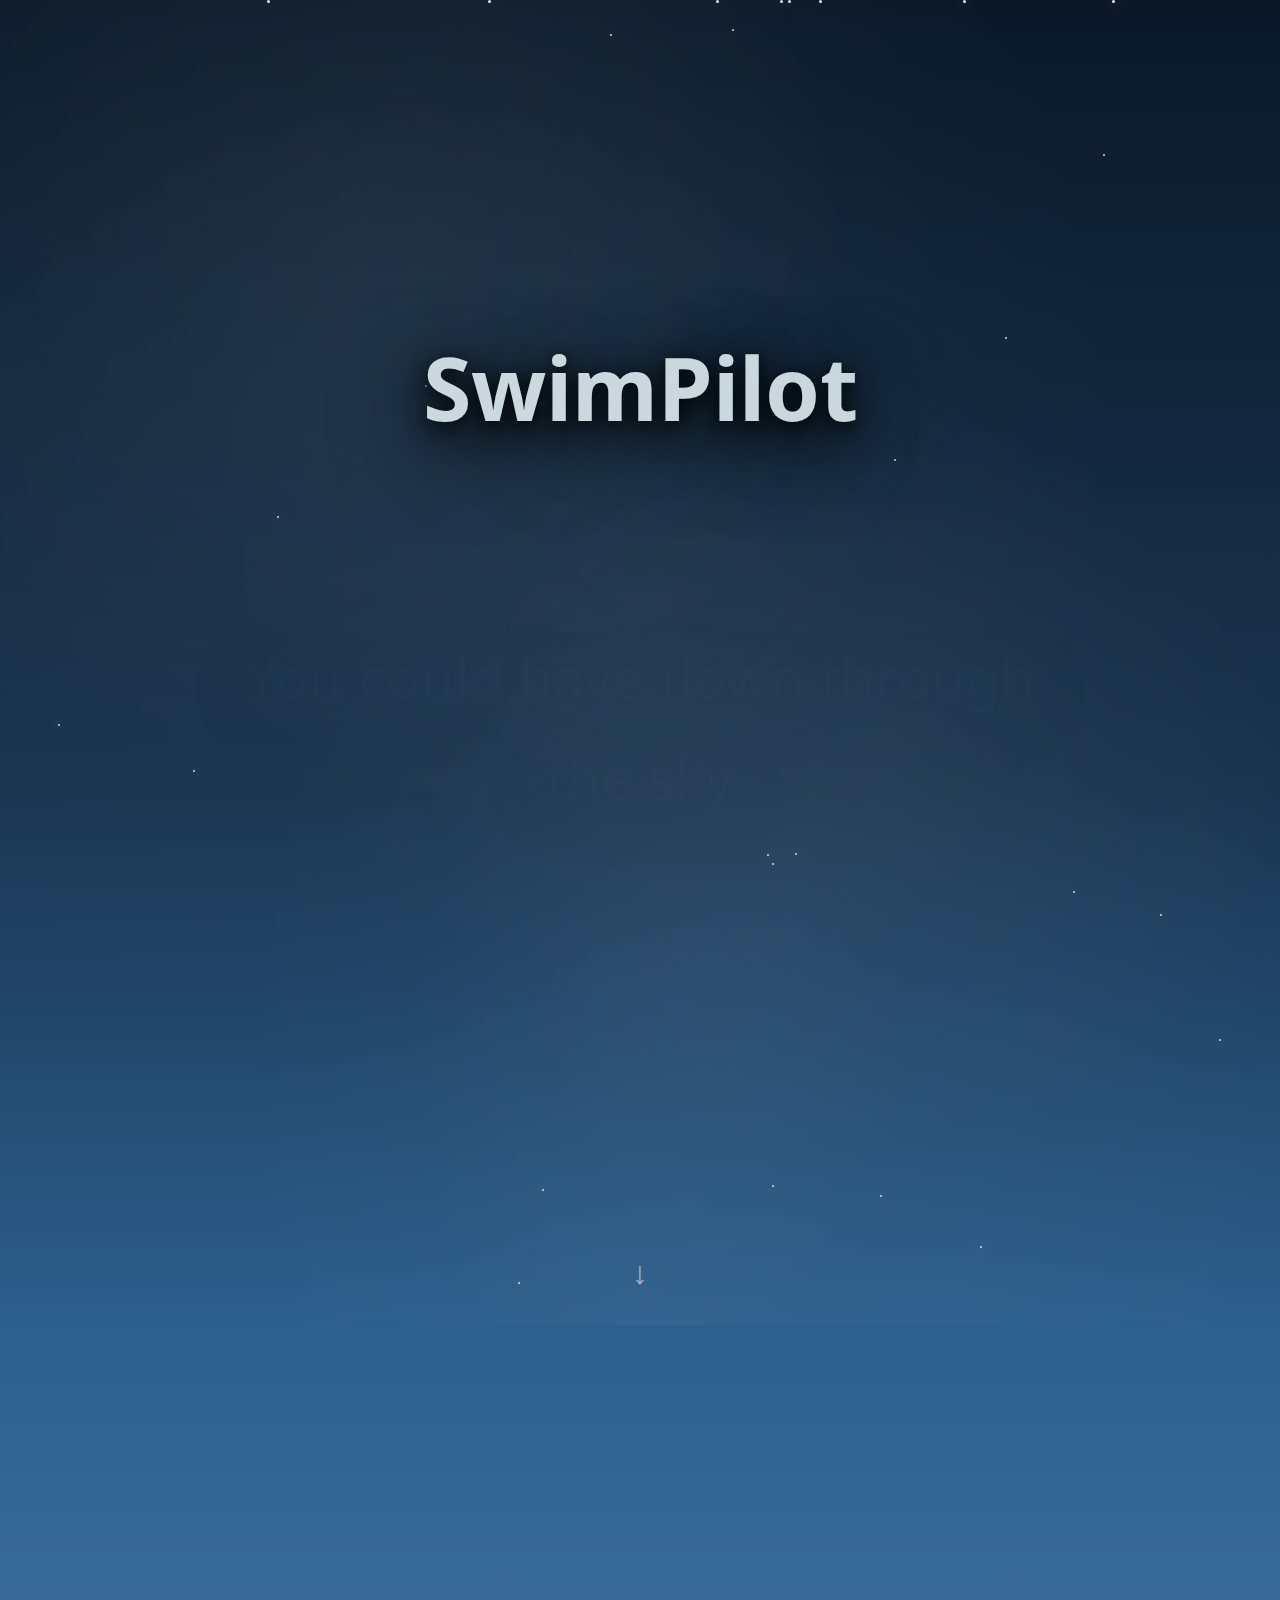
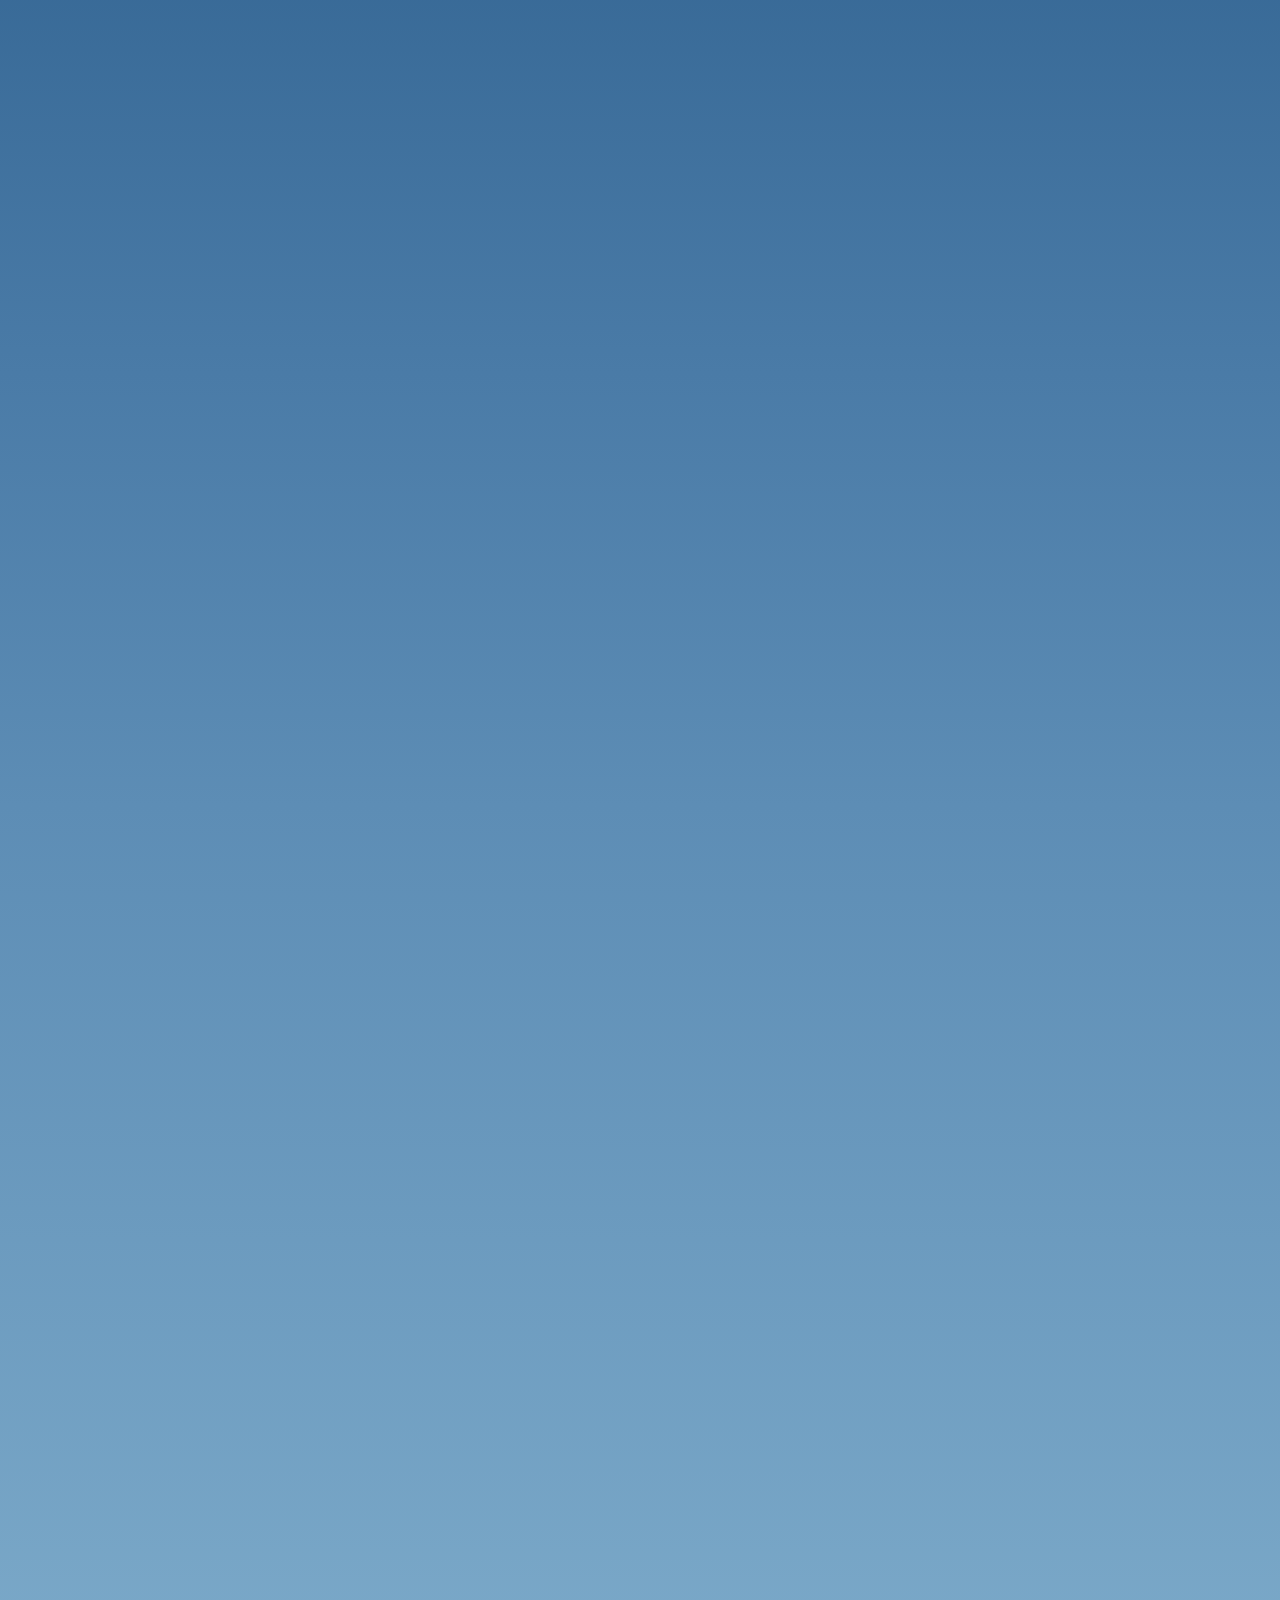
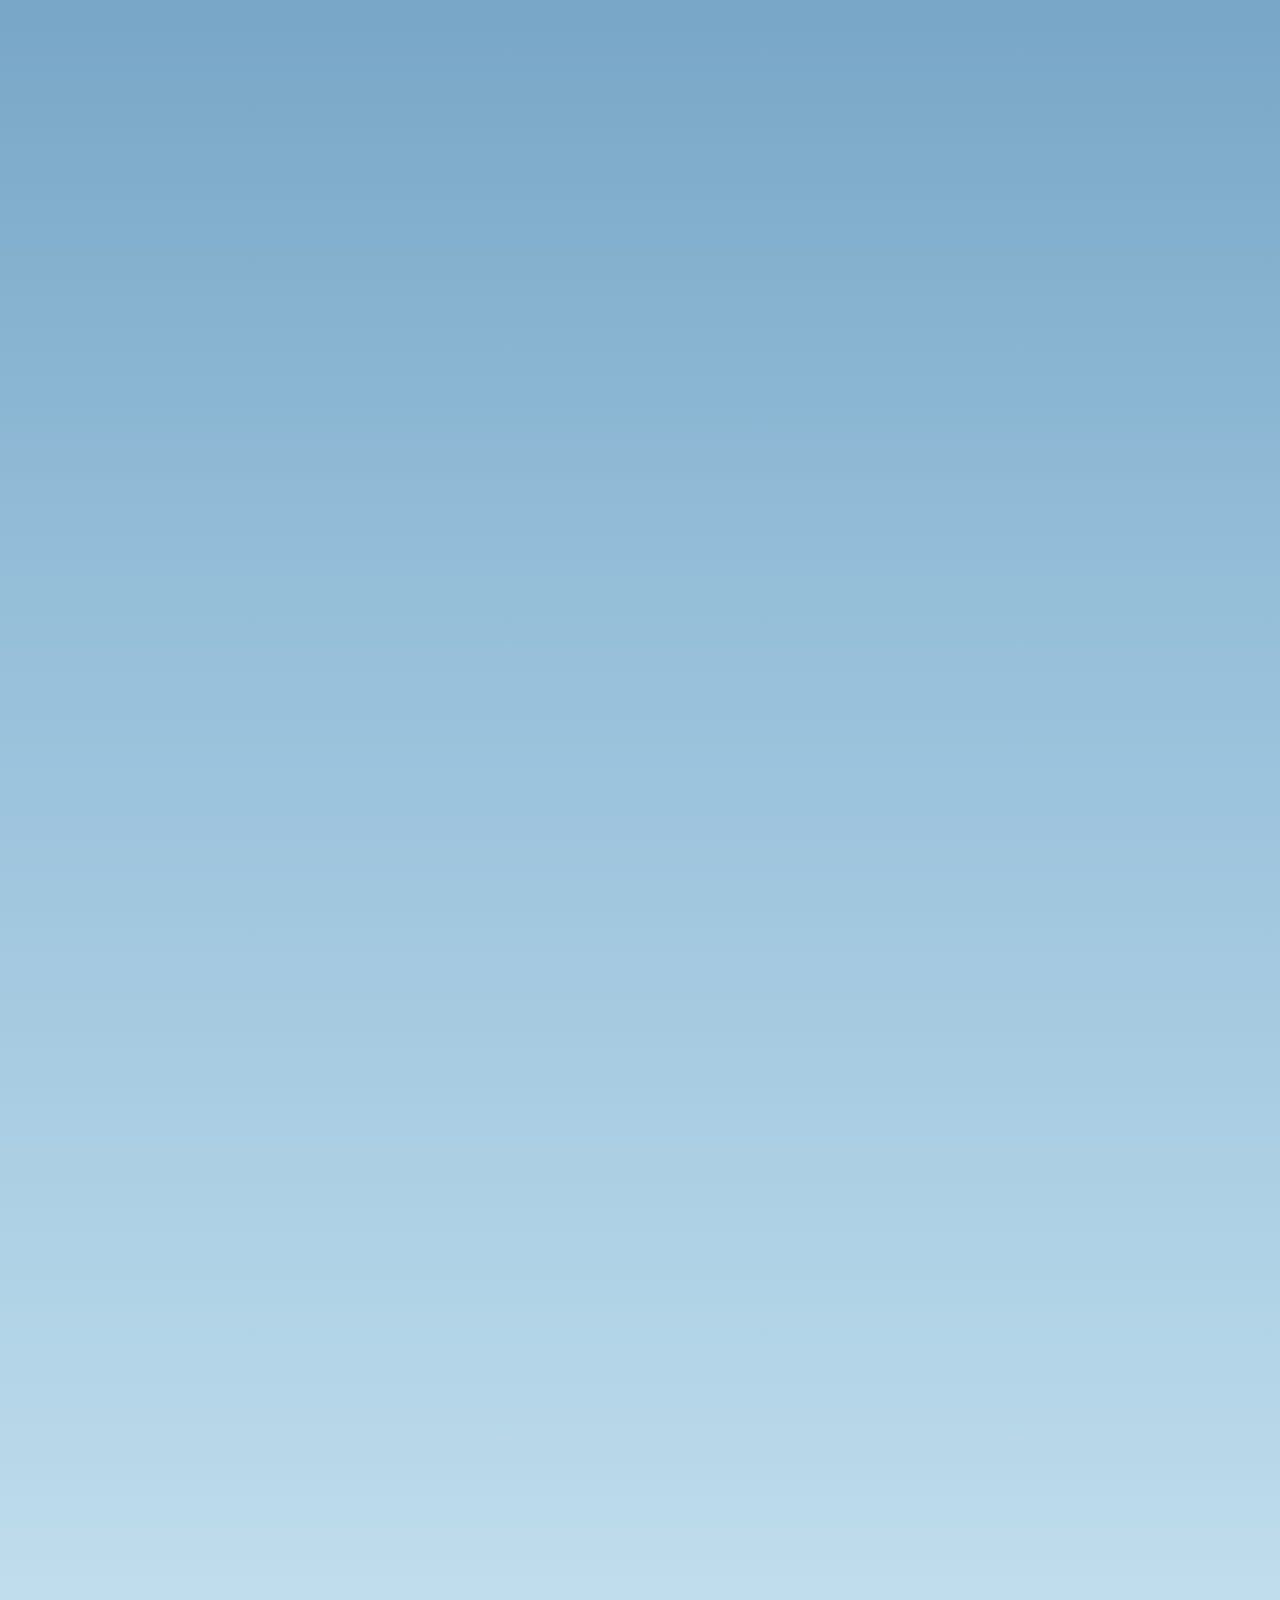
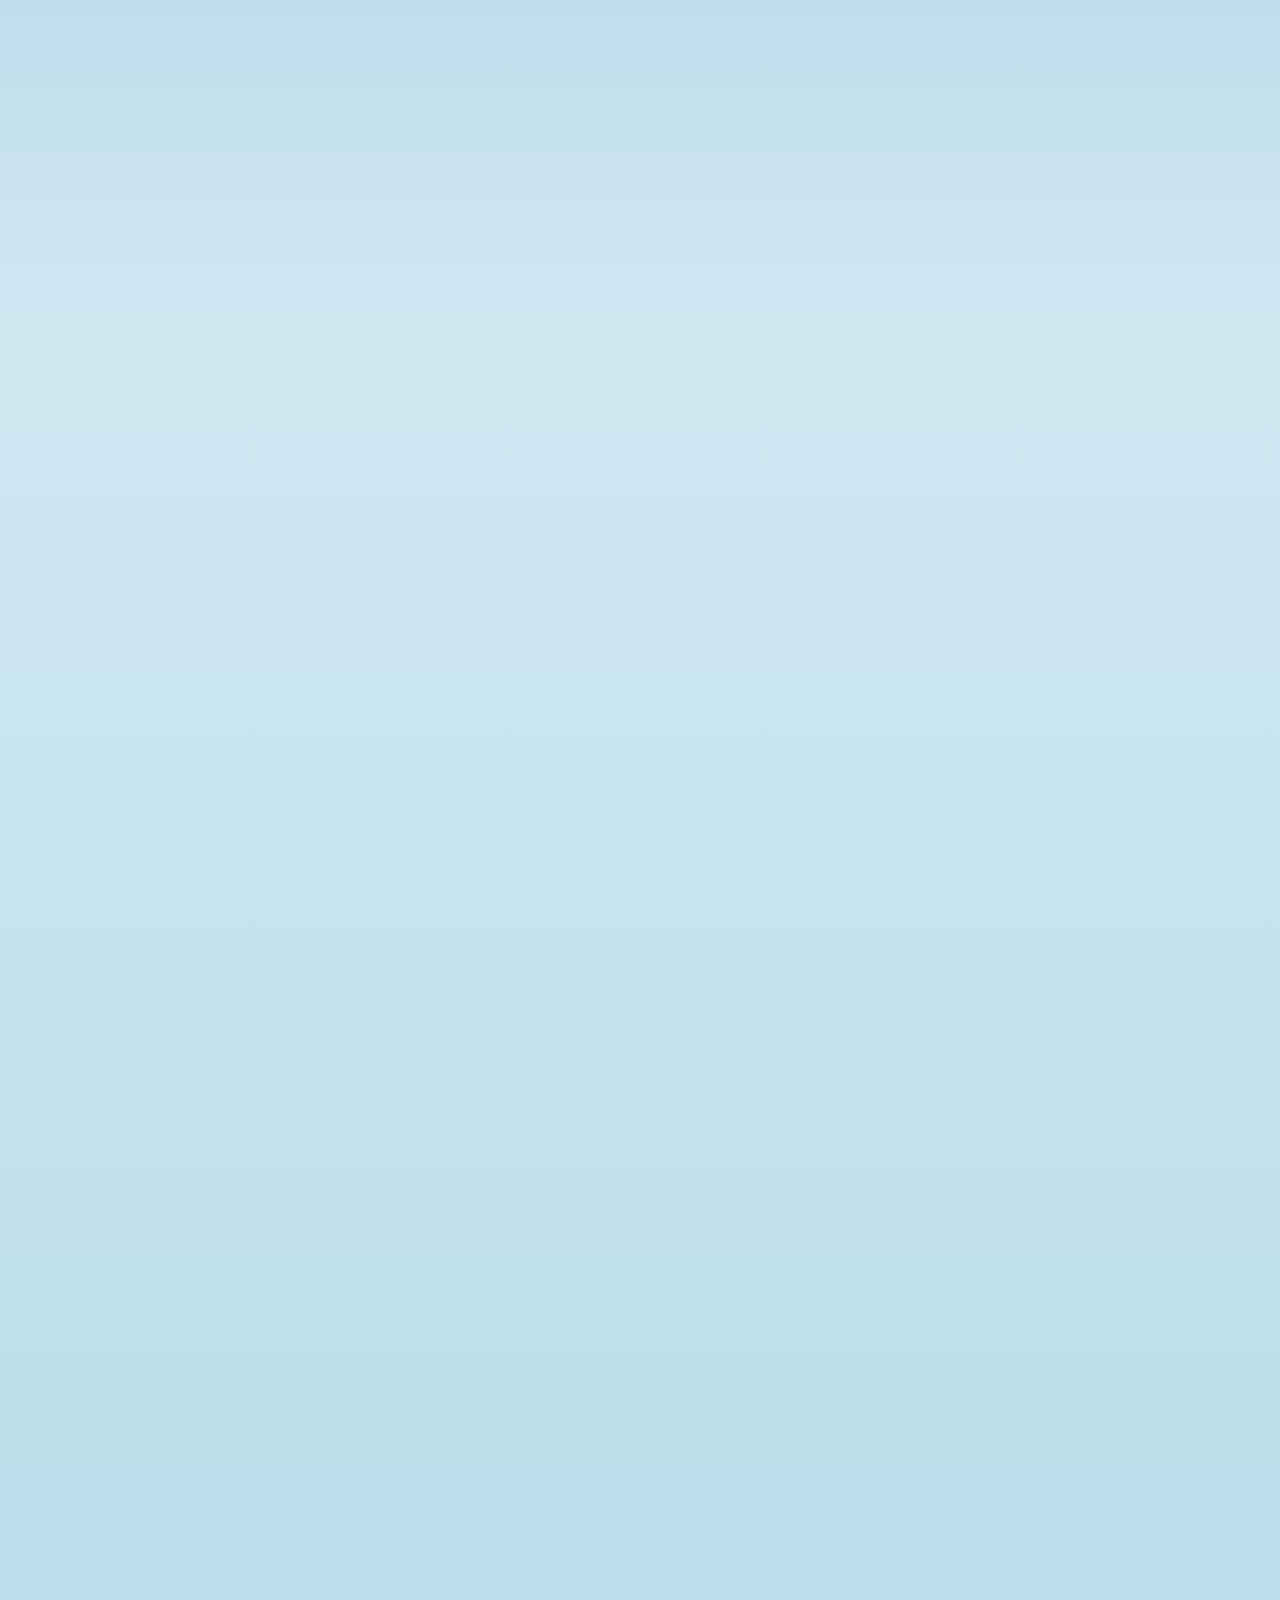
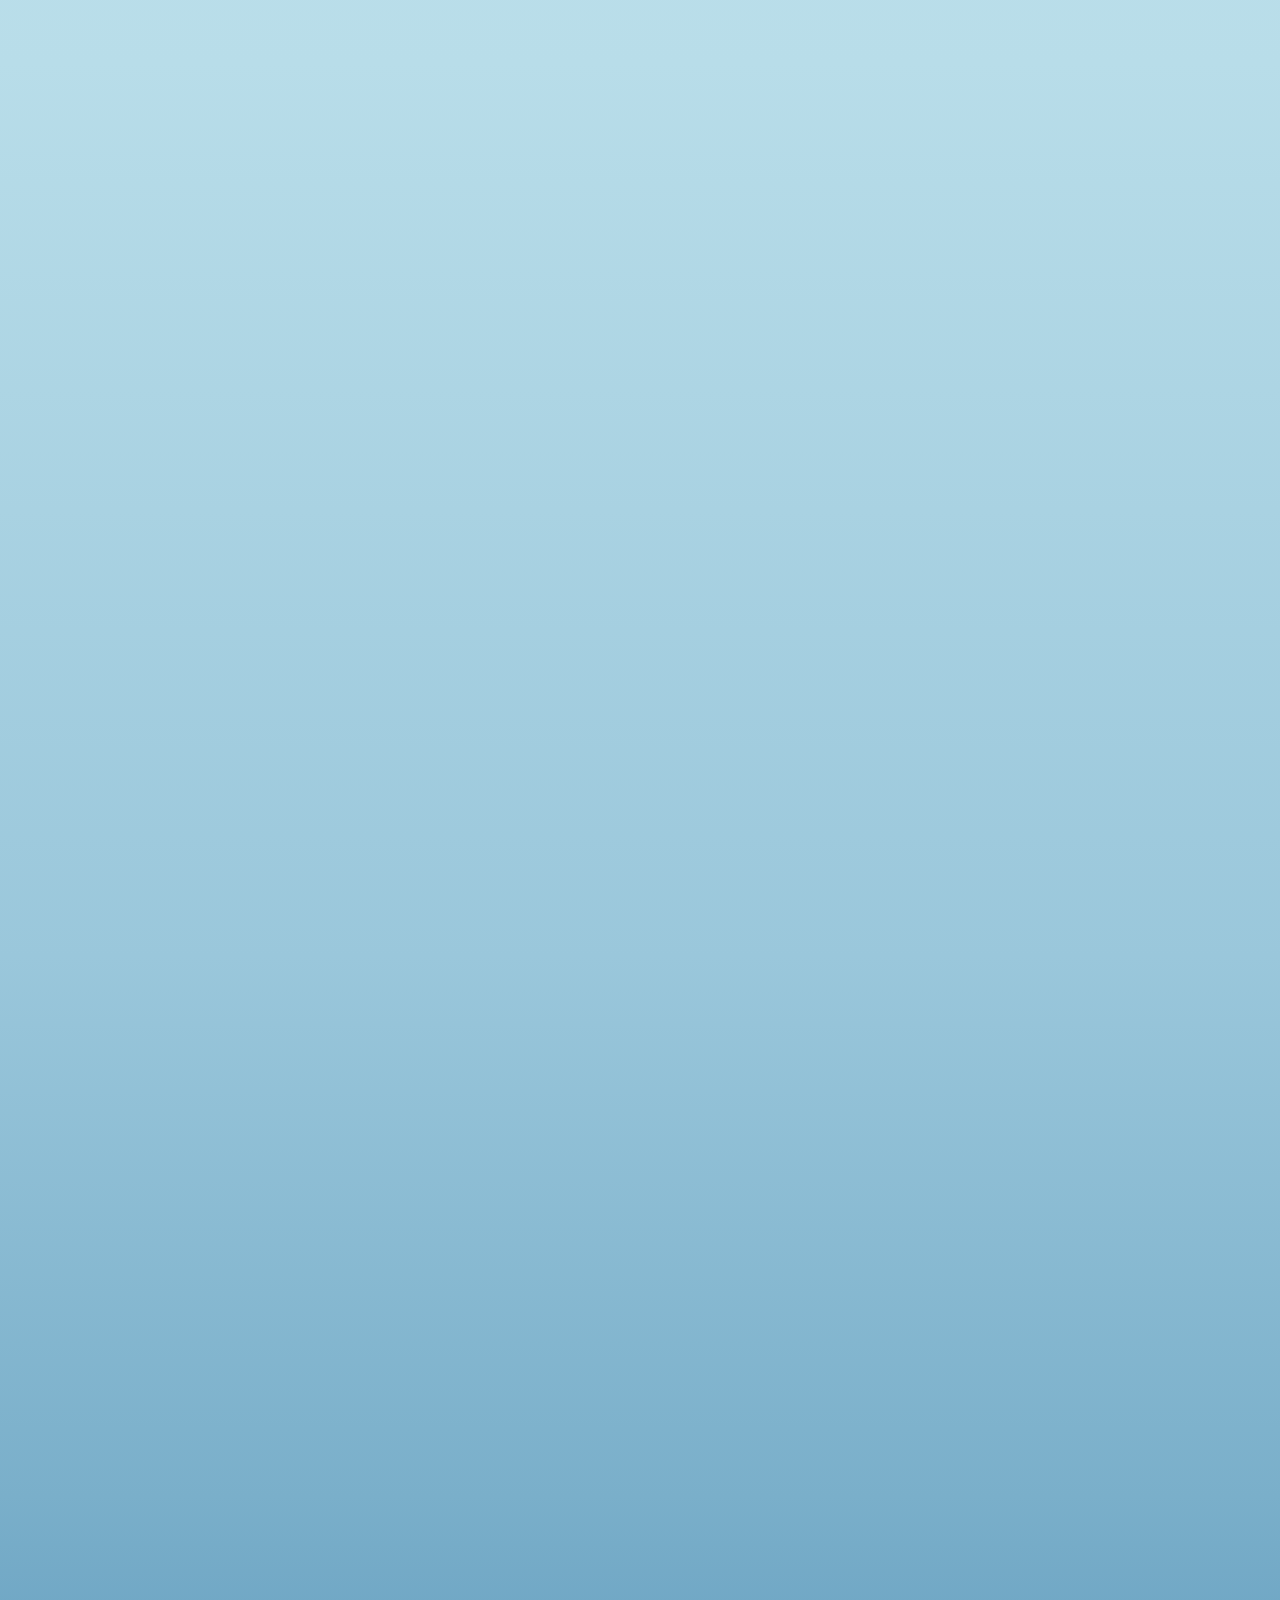
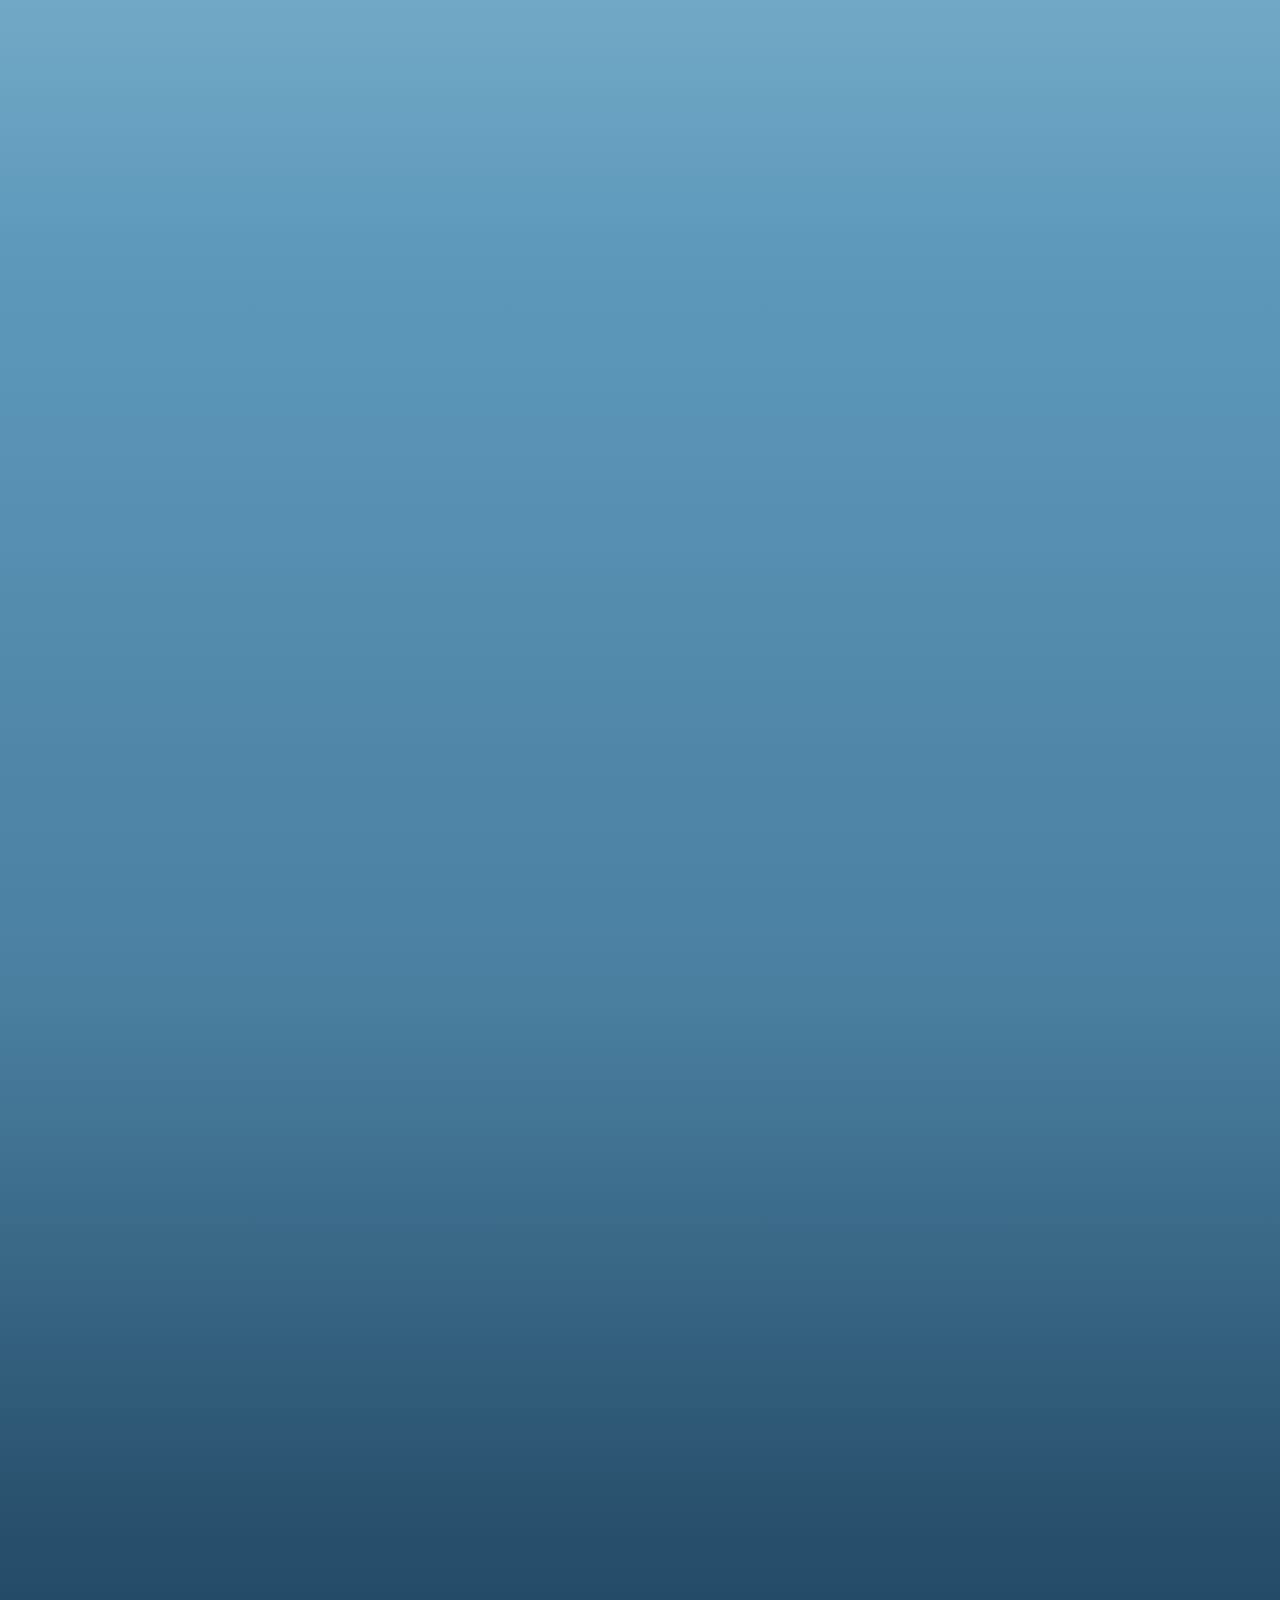
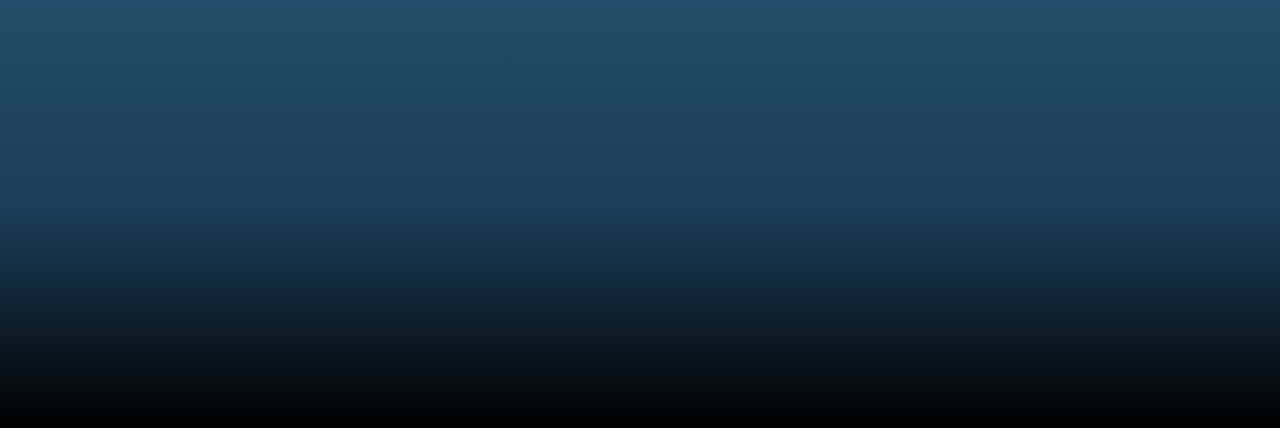
<file: index.html>
<!DOCTYPE html>
<html>
<head>
    <meta charset="UTF-8">
    <meta name="viewport" content="width=device-width, initial-scale=1.0">
    <title>SwimPilot</title>
    <script>
        // 브라우저 언어 감지 및 리다이렉트
        function redirectToLanguage() {
            // 브라우저 언어 가져오기
            const userLang = navigator.language || navigator.userLanguage;

            // 언어 코드 추출 (예: "ko-KR" -> "ko", "en-US" -> "en", "zh-CN" -> "zh")
            const fullLang = userLang.toLowerCase();
            const langCode = fullLang.split('-')[0];

            // 지원하는 언어 목록 (10개 언어)
            const supportedLanguages = {
                'en': 'en',           // English
                'ko': 'ko',           // Korean
                'ja': 'ja',           // Japanese
                'zh': 'zh-Hans',      // Chinese (기본값: 간체)
                'zh-cn': 'zh-Hans',   // Simplified Chinese
                'zh-hans': 'zh-Hans', // Simplified Chinese
                'zh-sg': 'zh-Hans',   // Singapore Chinese
                'zh-tw': 'zh-Hant',   // Traditional Chinese
                'zh-hk': 'zh-Hant',   // Hong Kong Chinese
                'zh-mo': 'zh-Hant',   // Macau Chinese
                'zh-hant': 'zh-Hant', // Traditional Chinese
                'es': 'es',           // Spanish
                'fr': 'fr',           // French
                'de': 'de',           // German
                'ru': 'ru',           // Russian
                'pt': 'pt'            // Portuguese
            };

            // 기본 언어는 영어
            let targetLang = 'en';

            // 전체 언어 코드 매칭 시도 (예: zh-CN, zh-TW)
            if (supportedLanguages[fullLang]) {
                targetLang = supportedLanguages[fullLang];
            }
            // 언어 코드만으로 매칭 시도
            else if (supportedLanguages[langCode]) {
                targetLang = supportedLanguages[langCode];
            }

            // 해당 언어 페이지로 리다이렉트
            window.location.href = `./${targetLang}.html`;
        }

        // 페이지 로드 시 즉시 리다이렉트
        redirectToLanguage();
    </script>
</head>
<body>
    <p style="text-align: center; margin-top: 50px; font-family: sans-serif; color: #666;">
        Redirecting...
    </p>
</body>
</html>
</file>
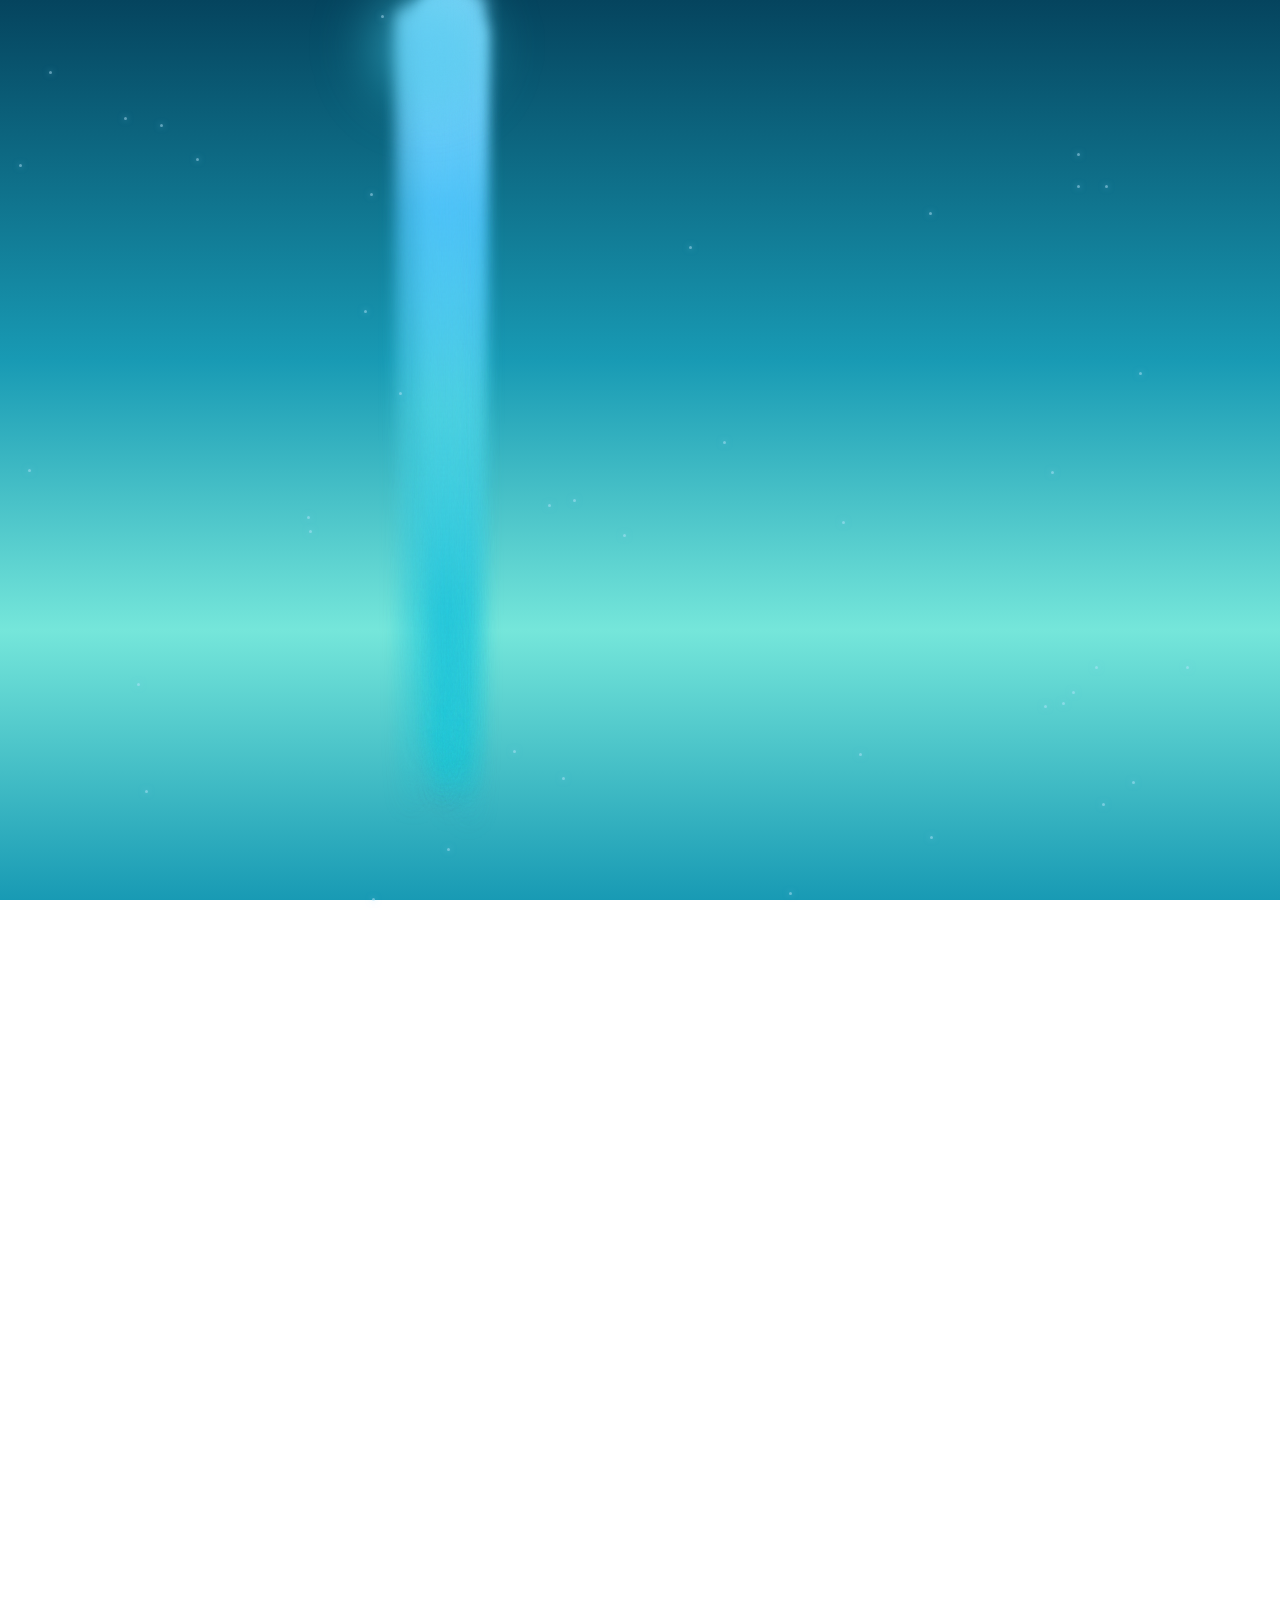
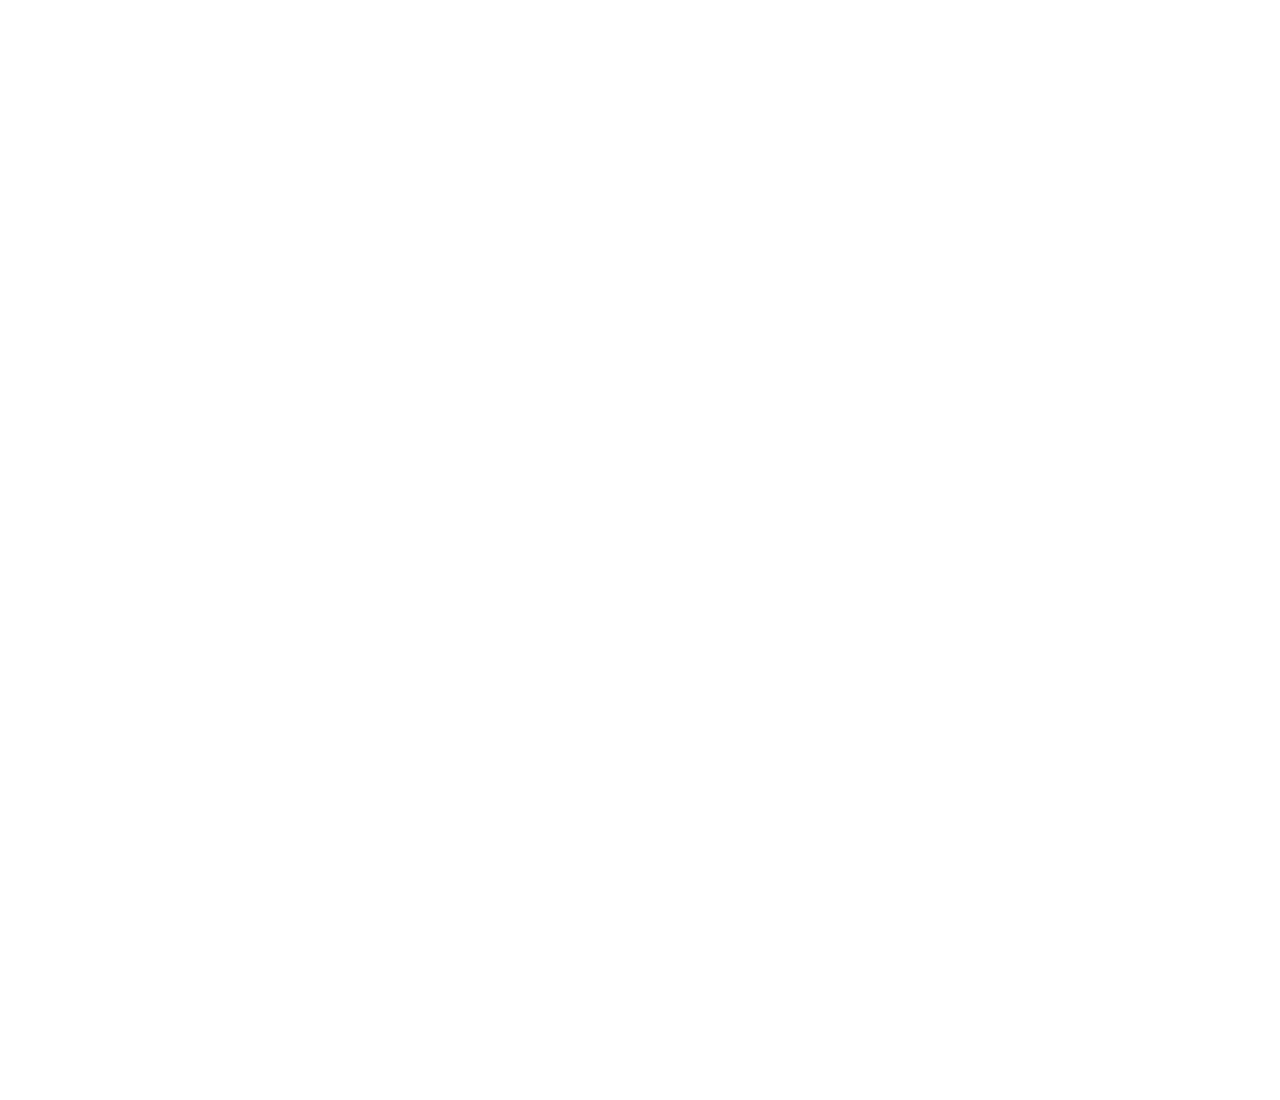
<file: de.html>
<!DOCTYPE html>
<html lang="de">
<head>
    <meta charset="UTF-8">
    <meta name="viewport" content="width=device-width, initial-scale=1.0">
    <title>SwimPilot — Der Weg in die Tiefe</title>

    <!-- Google Fonts -->
    <link rel="preconnect" href="https://fonts.googleapis.com">
    <link rel="preconnect" href="https://fonts.gstatic.com" crossorigin>
    <link href="https://fonts.googleapis.com/css2?family=Noto+Sans:wght@300;400;500;600;700&display=swap" rel="stylesheet">

    <!-- Common Styles -->
    <link rel="stylesheet" href="common.css">
</head>
<body>
    <!-- Hero Section -->
    <section class="hero">
        <h1 class="hero-title">SwimPilot</h1>
        <p class="hero-subtitle">
            Du hättest durch den Himmel fliegen<br>
            oder über Land laufen können<br><br>
            Aber du hast<br>
            den Weg in die Tiefe gewählt
        </p>
        <div class="scroll-indicator"></div>
    </section>

    <!-- Core Section -->
    <section class="core">
        <div class="core-block">
            <h2 class="core-title">In der Stille</h2>
            <p class="core-text">
                Die Oberfläche ist voller Lärm<br>
                aber das Wasser lehrt Stille<br><br>
                Die Sorgen von gestern<br>
                die Ängste von morgen<br>
                alles an der Oberfläche gelassen<br><br>
                Du <strong>steigst in die Tiefe hinab</strong>
            </p>
        </div>

        <div class="core-block">
            <h2 class="core-title">Weil Es Nicht Perfekt Ist</h2>
            <p class="core-text">
                Still an deinem Handgelenk aufgezeichnet<br>
                Eine Wand, unzählige Atemzüge, endlose Stille<br><br>
                Tausend Bahnen<br>
                und Perfektion kommt nie<br><br>
                Deshalb <strong>kehren wir zum Wasser zurück</strong>
            </p>
        </div>
    </section>

    <!-- CTA Section -->
    <section class="cta">
        <p class="cta-message">
            Tausend Atemzüge<br>
            Eine Verwandlung
        </p>
        <a href="https://apps.apple.com/app/id6752946670" class="app-store-button" target="_blank">
            <svg class="app-store-icon" viewBox="0 0 24 24" fill="none" xmlns="http://www.w3.org/2000/svg">
                <path d="M17.05 20.28c-.98.95-2.05.8-3.08.35-1.09-.46-2.09-.48-3.24 0-1.44.62-2.2.44-3.06-.35C2.79 15.25 3.51 7.59 9.05 7.31c1.35.07 2.29.74 3.08.8 1.18-.24 2.31-.93 3.57-.84 1.51.12 2.65.72 3.4 1.8-3.12 1.87-2.38 5.98.48 7.13-.57 1.5-1.31 2.99-2.54 4.09l.01-.01zM12.03 7.25c-.15-2.23 1.66-4.07 3.74-4.25.29 2.58-2.34 4.5-3.74 4.25z" fill="currentColor"/>
            </svg>
            SwimPilot Starten
        </a>
        <p class="copyright">© 2025 SwimPilot. All rights reserved.</p>
    </section>

    <!-- Common Scripts -->
    <script src="common.js"></script>
</body>
</html>
</file>
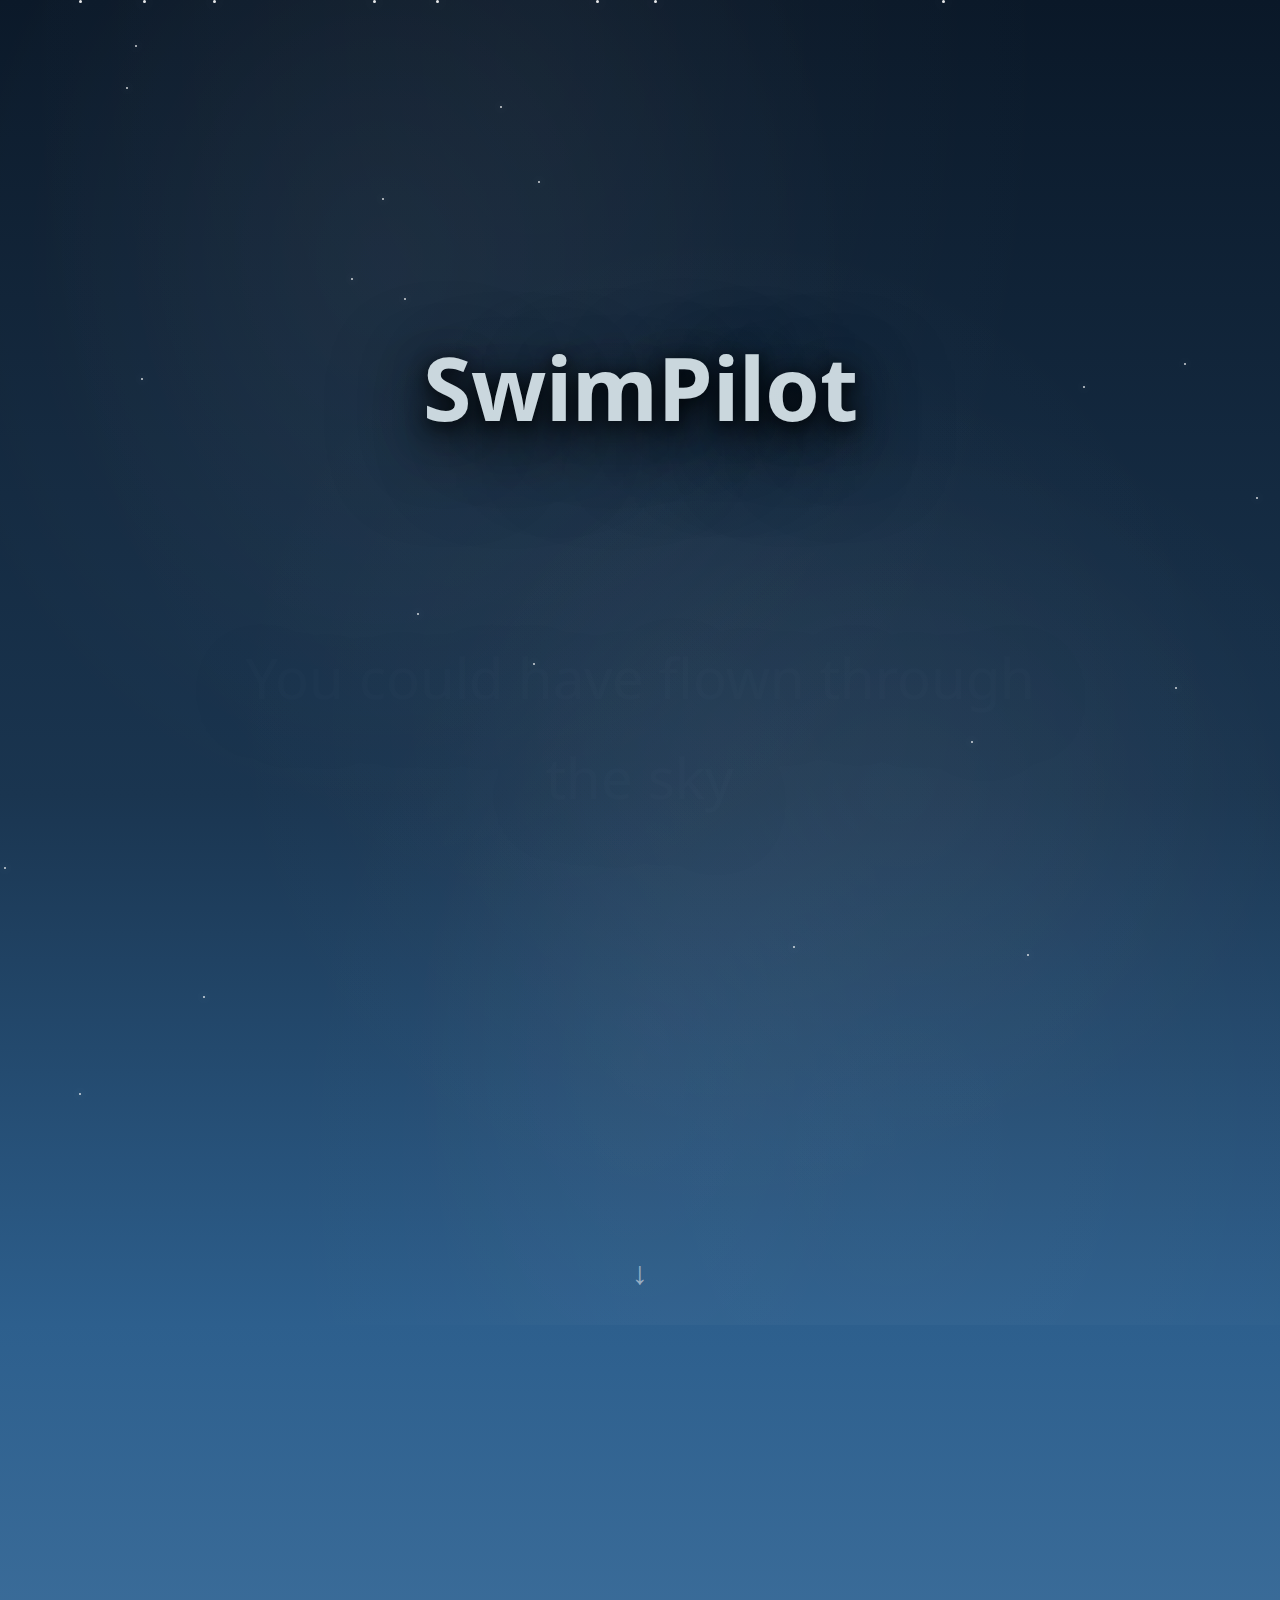
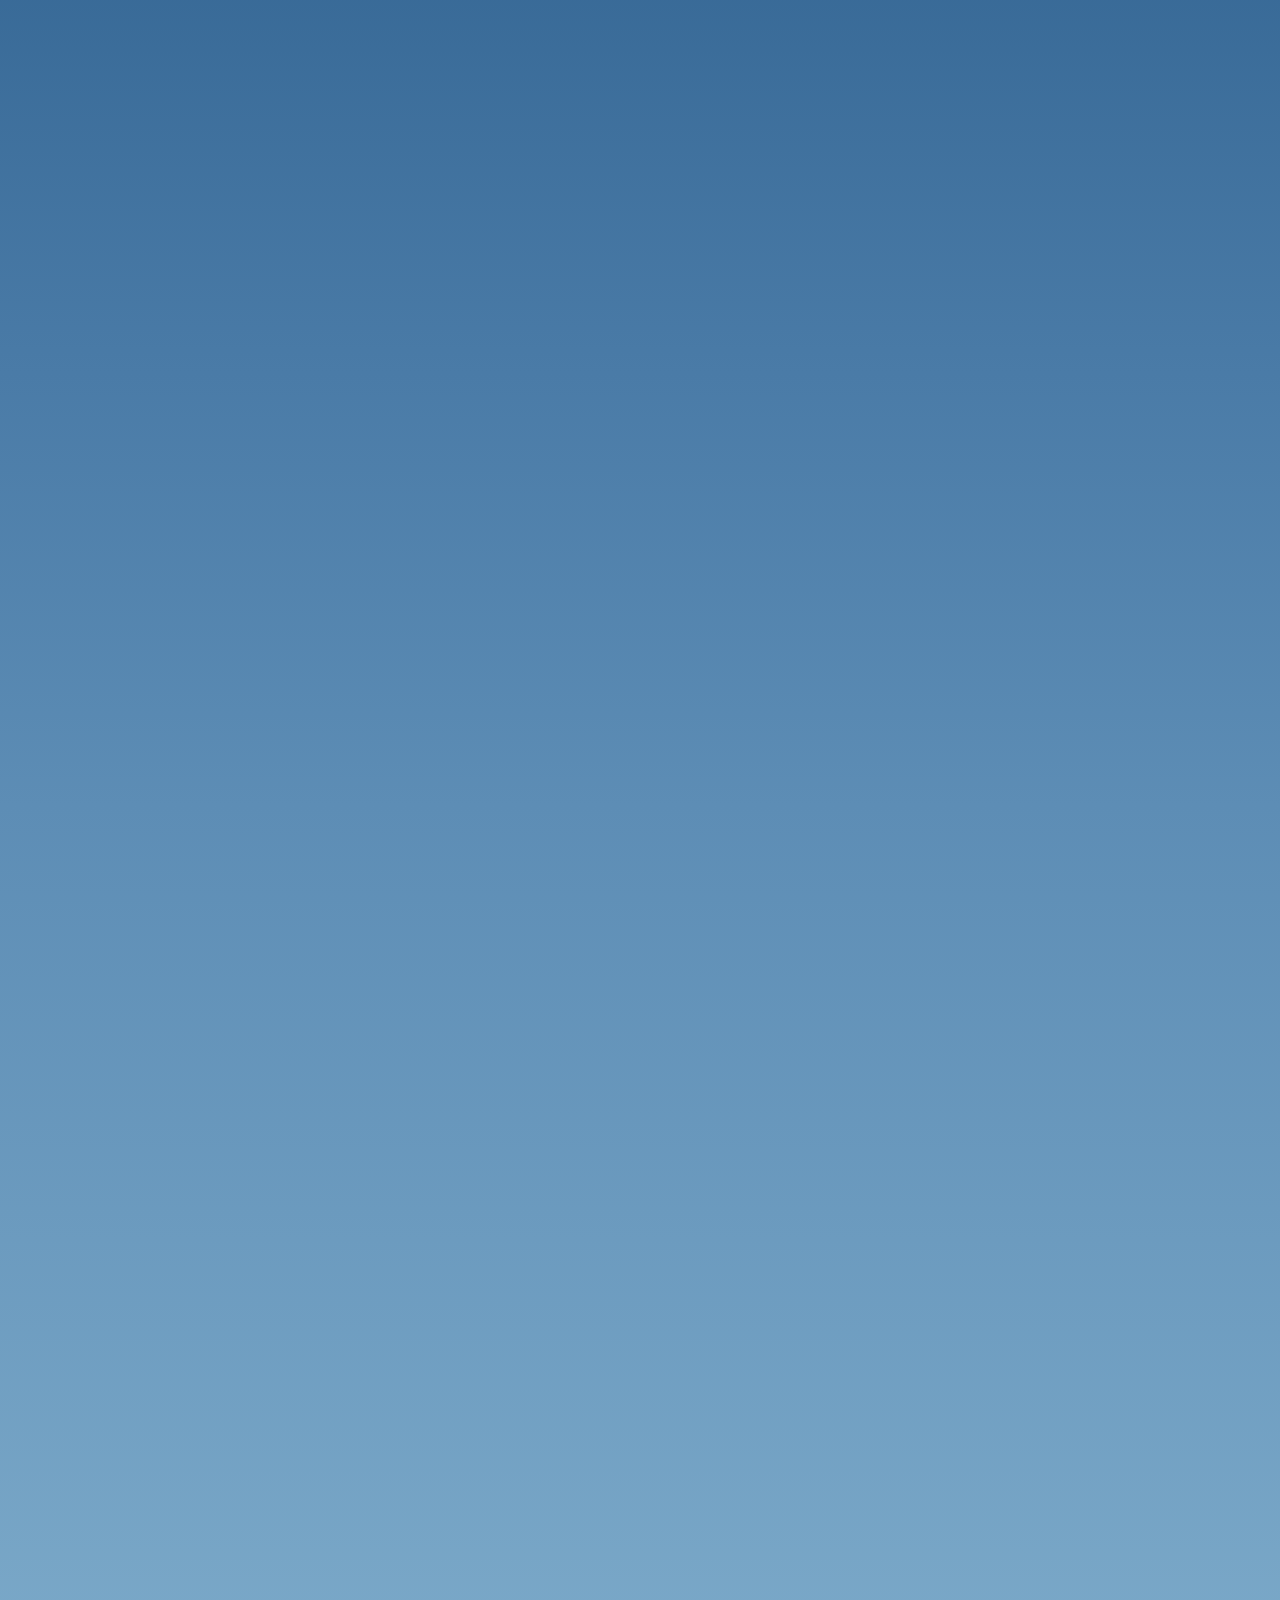
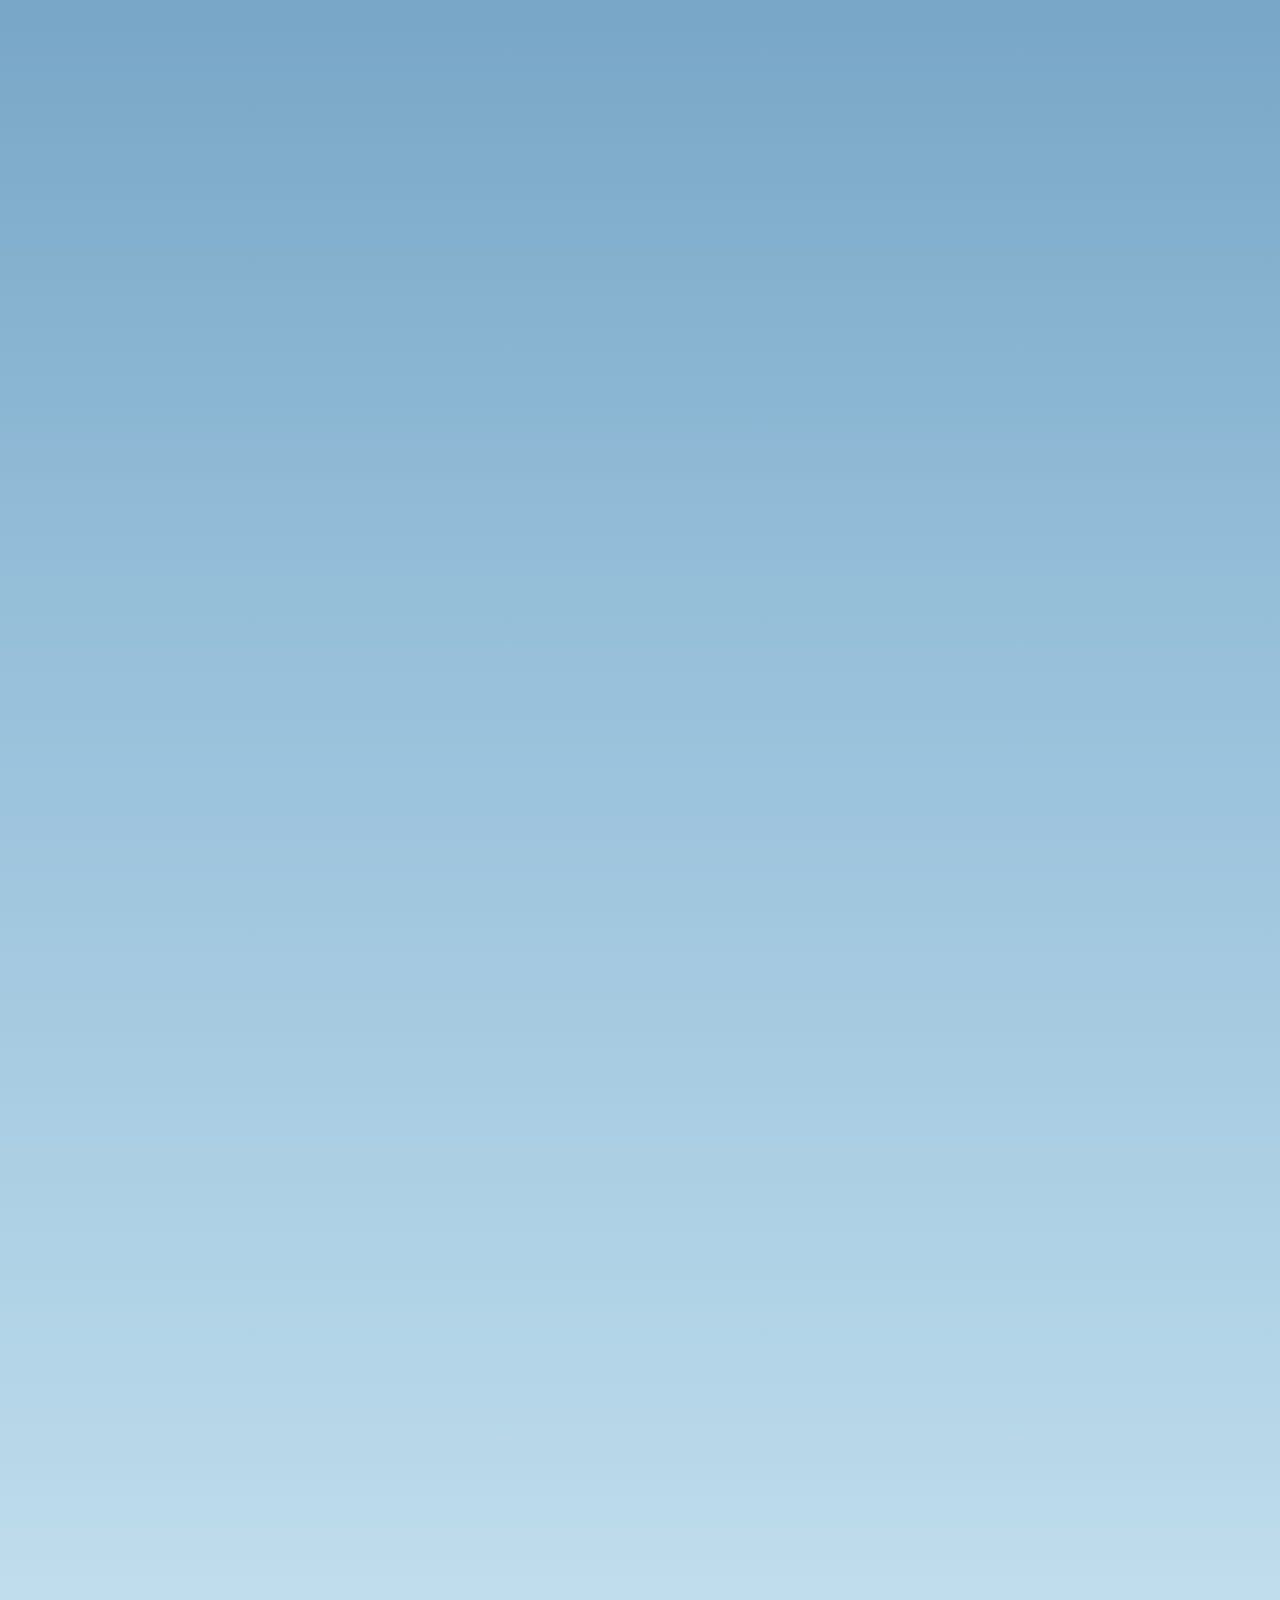
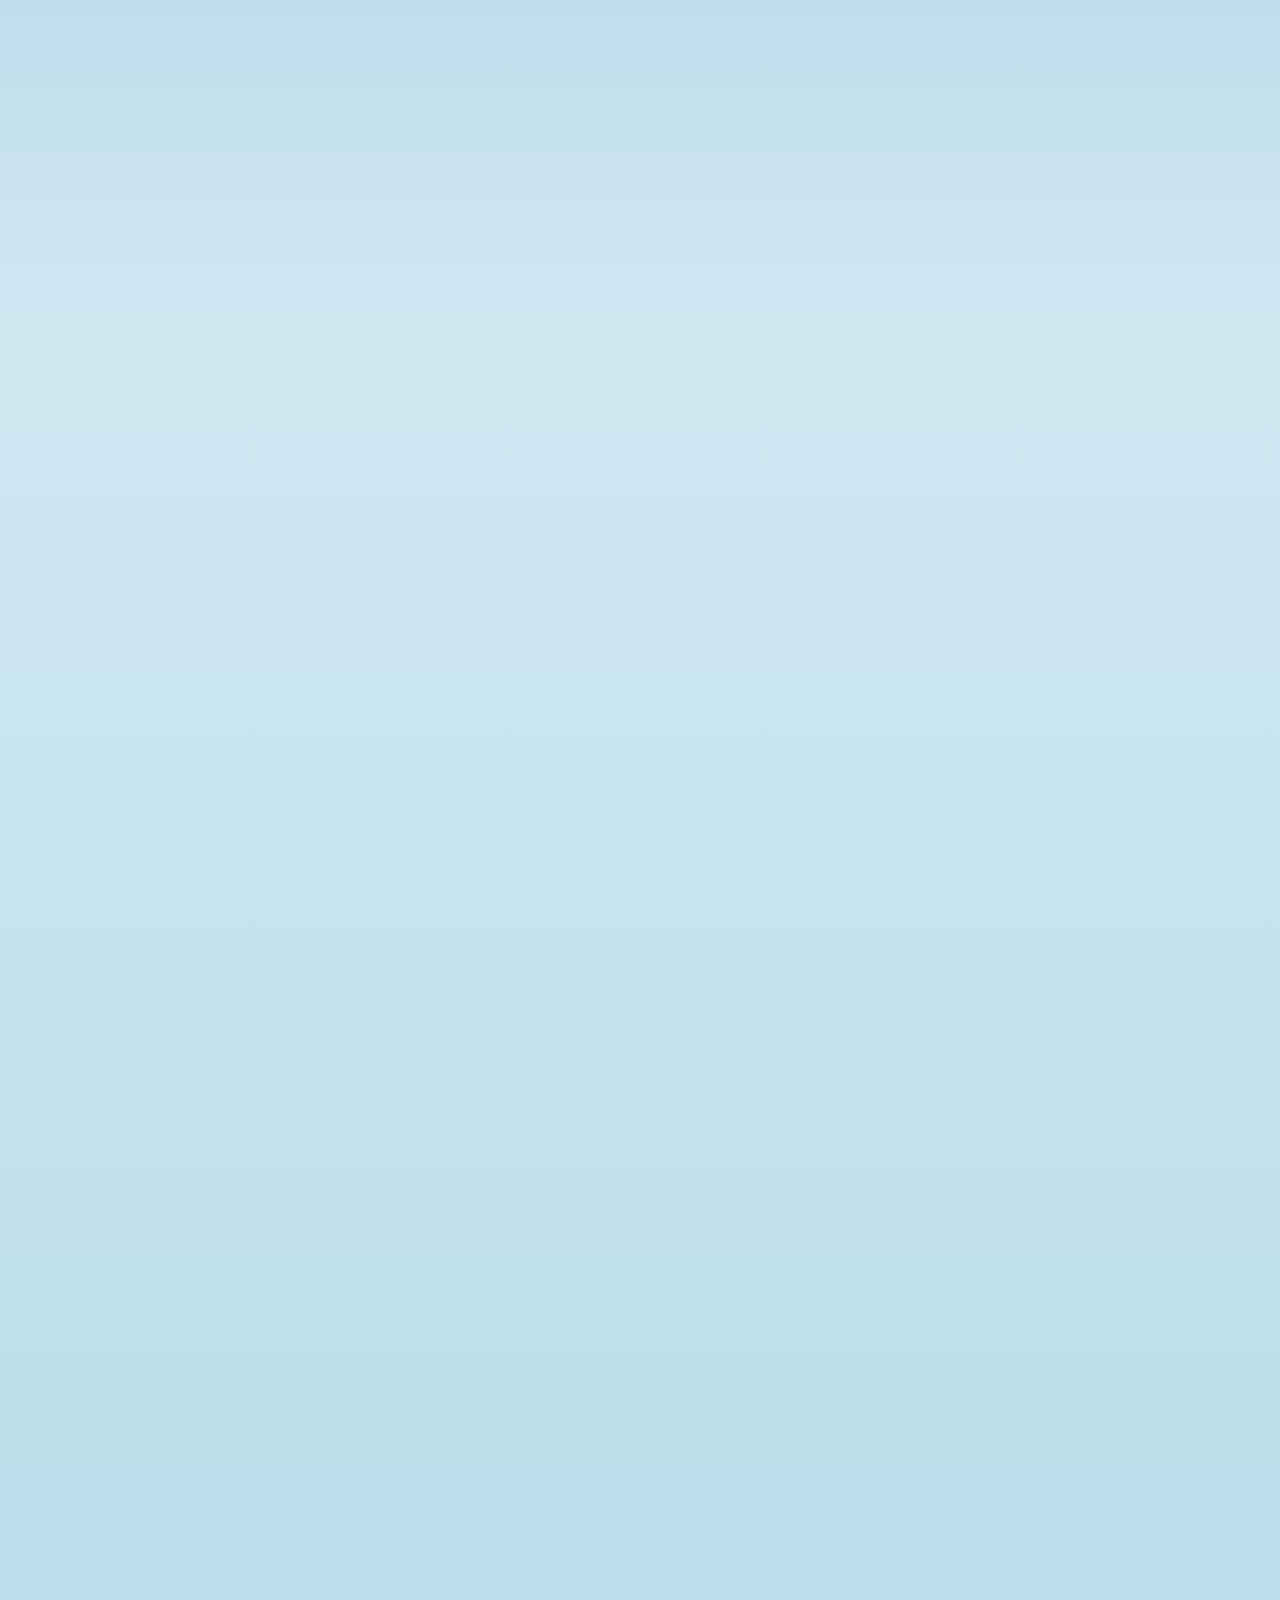
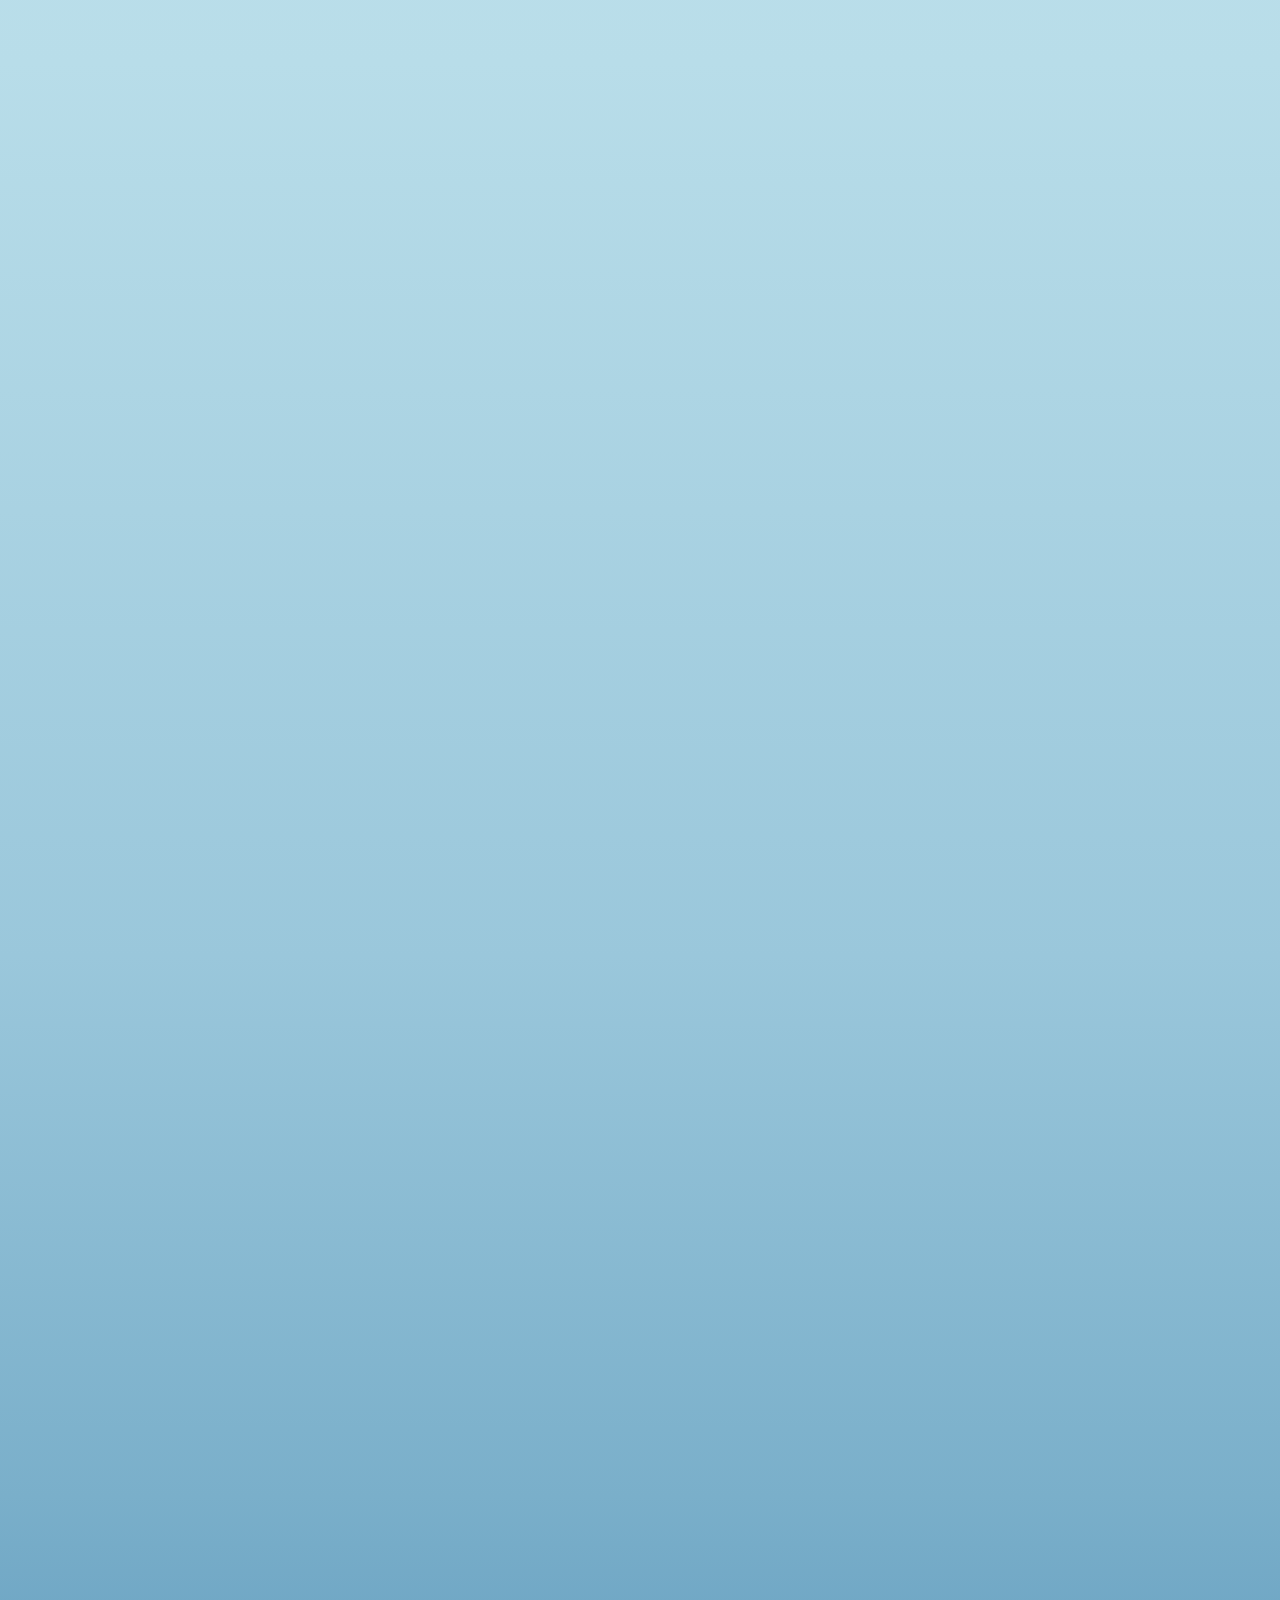
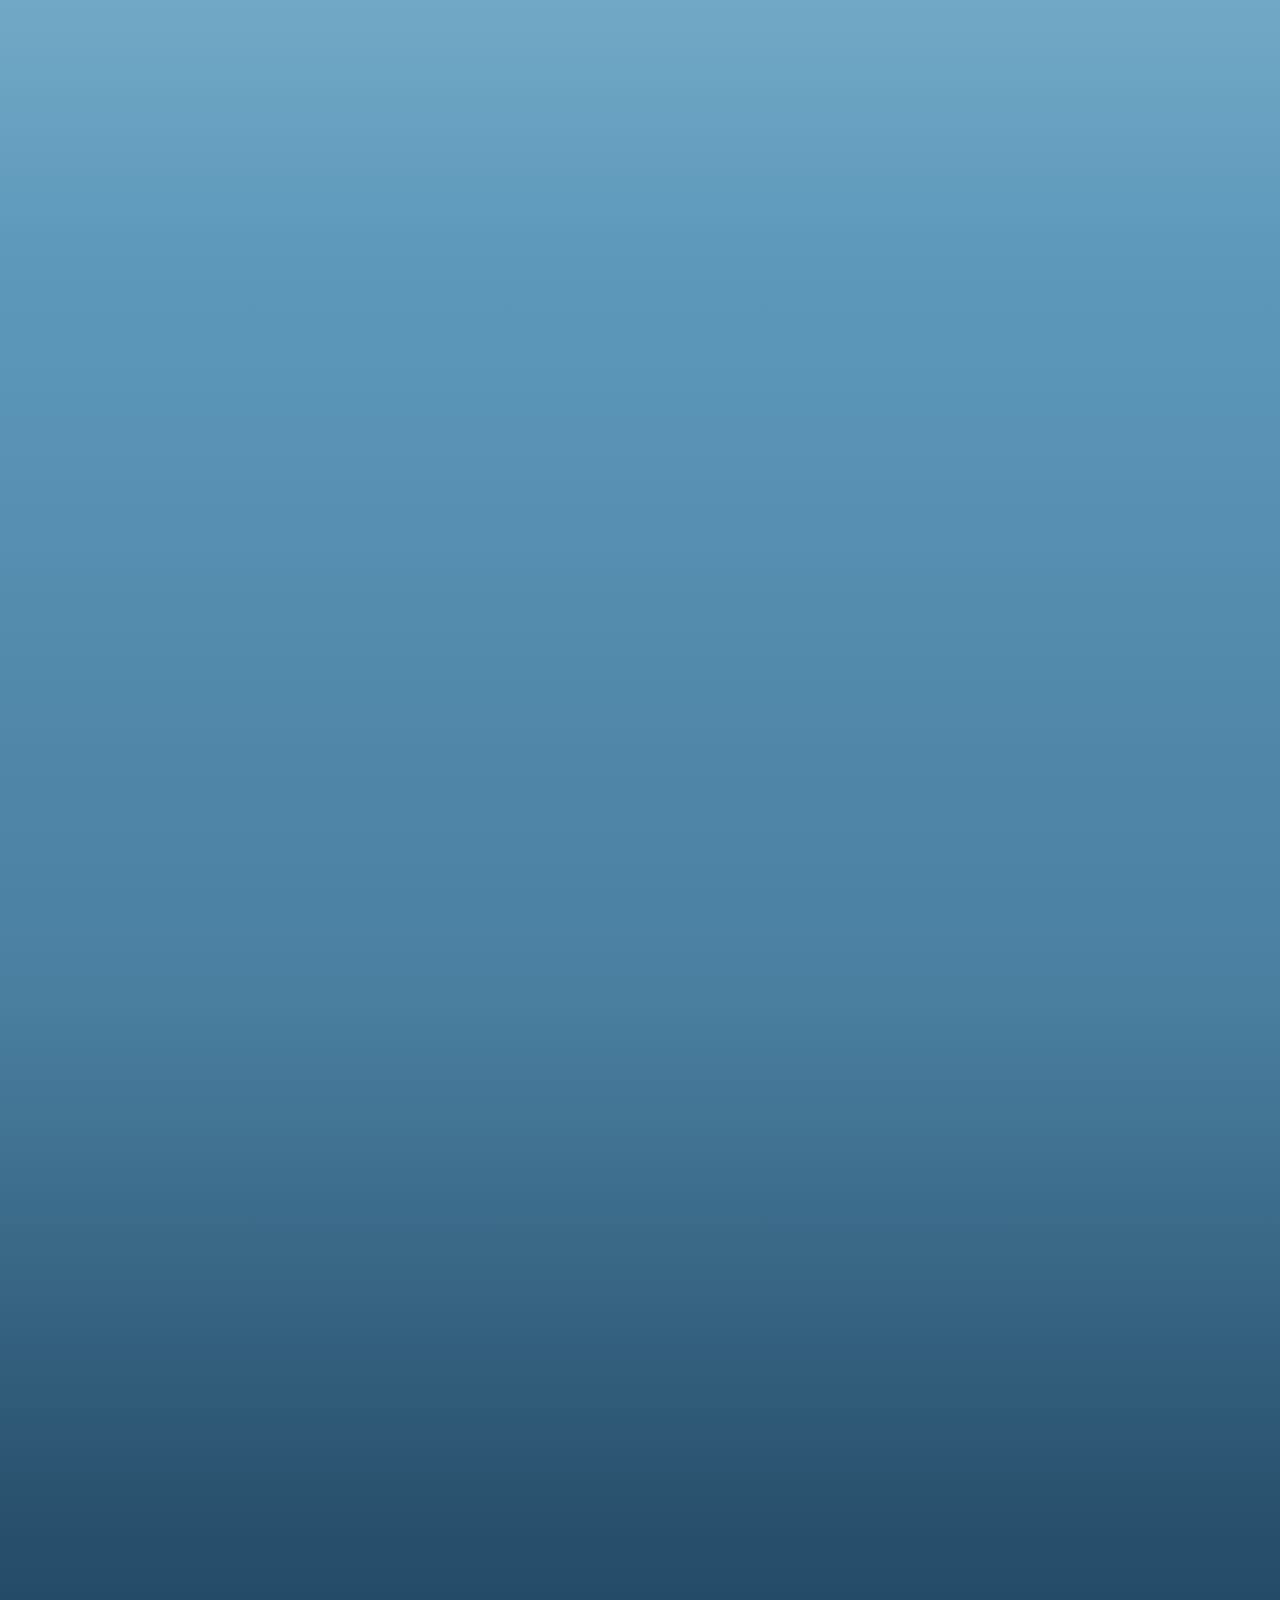
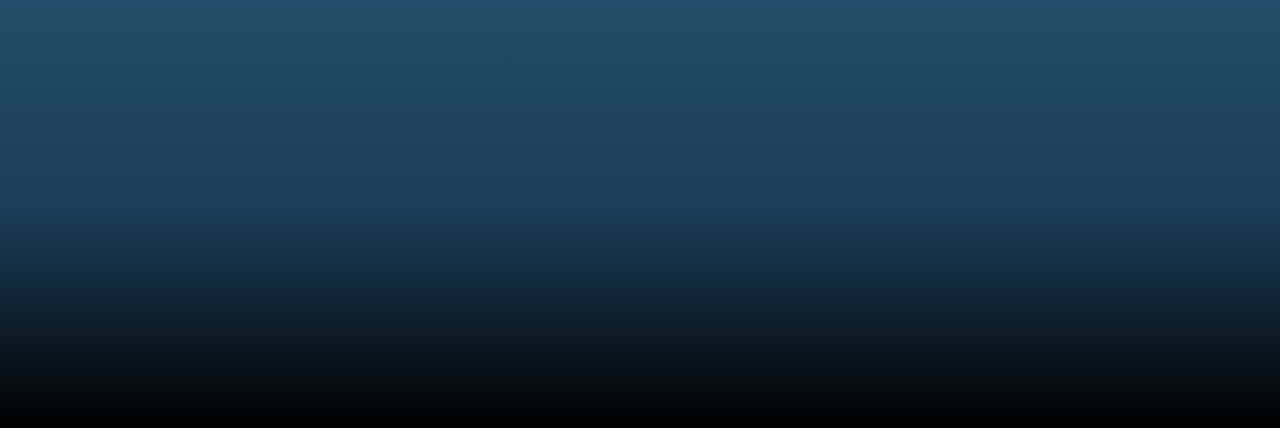
<file: en.html>
<!DOCTYPE html>
<html lang="en">
<head>
    <meta charset="UTF-8">
    <meta name="viewport" content="width=device-width, initial-scale=1.0">
    <title>SwimPilot — A Thousand Laps, One Enlightenment</title>

    <!-- Google Fonts Preconnect -->
    <link rel="preconnect" href="https://fonts.googleapis.com">
    <link rel="preconnect" href="https://fonts.gstatic.com" crossorigin>
    <link href="https://fonts.googleapis.com/css2?family=Noto+Sans:wght@300;400;600;700&display=swap" rel="stylesheet">

    <style>
        * {
            margin: 0;
            padding: 0;
            box-sizing: border-box;
            word-wrap: break-word;
            overflow-wrap: break-word;
        }

        html {
            scroll-behavior: smooth;
        }

        body {
            font-family: 'Noto Sans', -apple-system, BlinkMacSystemFont, 'Segoe UI', Roboto, sans-serif;
            overflow-x: hidden;
        }

        .section {
            min-height: 100vh;
            min-height: 100svh;
            display: flex;
            flex-direction: column;
            justify-content: center;
            align-items: center;
            padding: clamp(3rem, 8vh, 6rem) clamp(1.5rem, 6vw, 3rem);
            position: relative;
            transition: background 0.8s ease;
            overflow: hidden;
        }

        /* Light particles - underwater light reflection */
        .light-particle {
            position: absolute;
            width: 2px;
            height: 2px;
            background: rgba(255, 255, 255, 0.8);
            border-radius: 50%;
            box-shadow: 0 0 10px rgba(255, 255, 255, 0.6);
            animation: lightDance ease-in-out infinite;
        }

        @keyframes lightDance {
            0%, 100% {
                transform: translate(0, 0) scale(1);
                opacity: 0.3;
            }
            25% {
                transform: translate(var(--x1), var(--y1)) scale(1.5);
                opacity: 0.8;
            }
            50% {
                transform: translate(var(--x2), var(--y2)) scale(1);
                opacity: 0.4;
            }
            75% {
                transform: translate(var(--x3), var(--y3)) scale(1.3);
                opacity: 0.7;
            }
        }

        /* Depth layers */
        .depth-layer {
            position: absolute;
            width: 100%;
            height: 100%;
            background: radial-gradient(ellipse at var(--pos-x) var(--pos-y),
                        rgba(255, 255, 255, 0.03) 0%,
                        transparent 50%);
            animation: depthShift ease-in-out infinite;
        }

        @keyframes depthShift {
            0%, 100% {
                opacity: 0.3;
                transform: scale(1);
            }
            50% {
                opacity: 0.6;
                transform: scale(1.1);
            }
        }

        /* Light reflection on water surface */
        .light-reflection {
            position: absolute;
            top: 0;
            left: 0;
            width: 100%;
            height: 100%;
            pointer-events: none;
            background:
                radial-gradient(ellipse at 30% 20%, rgba(255, 255, 255, 0.1) 0%, transparent 40%),
                radial-gradient(ellipse at 70% 60%, rgba(255, 255, 255, 0.08) 0%, transparent 35%),
                radial-gradient(ellipse at 50% 80%, rgba(255, 255, 255, 0.06) 0%, transparent 30%);
            animation: reflectionMove 15s ease-in-out infinite;
            opacity: 0.4;
        }

        @keyframes reflectionMove {
            0%, 100% {
                transform: translateY(0) scale(1);
                opacity: 0.3;
            }
            33% {
                transform: translateY(-20px) scale(1.05);
                opacity: 0.5;
            }
            66% {
                transform: translateY(10px) scale(0.98);
                opacity: 0.4;
            }
        }

        /* Silence trails */
        .silence-trail {
            position: absolute;
            width: 1px;
            height: 100px;
            background: linear-gradient(to bottom,
                        transparent 0%,
                        rgba(255, 255, 255, 0.4) 30%,
                        rgba(255, 255, 255, 0.2) 70%,
                        transparent 100%);
            animation: trailFade linear infinite;
            filter: blur(0.5px);
        }

        @keyframes trailFade {
            0% {
                top: -120px;
                opacity: 0;
                transform: translateY(0);
            }
            15% {
                opacity: 0.6;
            }
            85% {
                opacity: 0.3;
            }
            100% {
                top: 110vh;
                opacity: 0;
                transform: translateY(50px);
            }
        }

        /* Sinking lights */
        .sinking-light {
            position: absolute;
            width: 3px;
            height: 3px;
            background: rgba(255, 255, 255, 0.9);
            border-radius: 50%;
            box-shadow: 0 0 15px rgba(255, 255, 255, 0.5);
            animation: sink ease-in infinite;
        }

        @keyframes sink {
            0% {
                top: -50px;
                opacity: 0.9;
                transform: scale(1);
            }
            50% {
                opacity: 0.5;
                transform: scale(0.7);
            }
            100% {
                top: 110vh;
                opacity: 0;
                transform: scale(0.3);
            }
        }

        /* Breath flows */
        .breath-flow {
            position: absolute;
            height: 1px;
            background: linear-gradient(to right,
                        transparent 0%,
                        rgba(255, 255, 255, 0.1) 20%,
                        rgba(255, 255, 255, 0.5) 50%,
                        rgba(255, 255, 255, 0.1) 80%,
                        transparent 100%);
            animation: breathMove ease-in-out infinite;
            filter: blur(1px);
        }

        @keyframes breathMove {
            0% {
                left: -150%;
                width: 100px;
                opacity: 0;
            }
            20% {
                opacity: 0.6;
                width: 150px;
            }
            80% {
                opacity: 0.4;
                width: 200px;
            }
            100% {
                left: 150%;
                width: 100px;
                opacity: 0;
            }
        }

        /* Change waves */
        .change-wave {
            position: absolute;
            border: 1px solid rgba(255, 255, 255, 0.2);
            border-radius: 50%;
            animation: changeExpand ease-out infinite;
        }

        @keyframes changeExpand {
            0% {
                width: 10px;
                height: 10px;
                opacity: 0;
                border-width: 1px;
            }
            30% {
                opacity: 0.6;
            }
            100% {
                width: 300px;
                height: 300px;
                opacity: 0;
                border-width: 0.5px;
            }
        }

        /* Watch ticks animation */
        .watch-tick {
            position: absolute;
            width: 1px;
            height: 40px;
            background: linear-gradient(to bottom, rgba(255, 255, 255, 0.6), rgba(255, 255, 255, 0.2));
            transform-origin: center bottom;
            animation: tickRotate linear infinite;
        }

        @keyframes tickRotate {
            0% {
                transform: rotate(0deg);
                opacity: 0.8;
            }
            100% {
                transform: rotate(360deg);
                opacity: 0.3;
            }
        }

        /* Pulse rings animation */
        .pulse-ring {
            position: absolute;
            border: 2px solid rgba(255, 255, 255, 0.4);
            border-radius: 50%;
            animation: pulseExpand ease-out infinite;
        }

        @keyframes pulseExpand {
            0% {
                width: 30px;
                height: 30px;
                opacity: 0.8;
            }
            100% {
                width: 120px;
                height: 120px;
                opacity: 0;
            }
        }

        /* Manifesto exclusive - vortex spinning into depth */
        .vortex-ring {
            position: absolute;
            left: 50%;
            top: 50%;
            border: 2px solid rgba(255, 255, 255, 0.3);
            border-radius: 50%;
            transform: translate(-50%, -50%);
            animation: vortexSpin ease-in infinite;
        }

        @keyframes vortexSpin {
            0% {
                width: 800px;
                height: 800px;
                opacity: 0;
                transform: translate(-50%, -50%) rotate(0deg) scale(1);
                border-width: 2px;
            }
            30% {
                opacity: 0.6;
                border-width: 1.5px;
            }
            100% {
                width: 0px;
                height: 0px;
                opacity: 0;
                transform: translate(-50%, -50%) rotate(720deg) scale(0);
                border-width: 0px;
            }
        }

        /* Converging light particles toward center */
        .converging-light {
            position: absolute;
            width: 3px;
            height: 3px;
            background: rgba(255, 255, 255, 0.9);
            border-radius: 50%;
            box-shadow: 0 0 20px rgba(255, 255, 255, 0.8);
            animation: converge ease-in infinite;
        }

        @keyframes converge {
            0% {
                opacity: 0;
                transform: translate(0, 0) scale(1);
            }
            20% {
                opacity: 1;
            }
            100% {
                opacity: 0;
                transform: translate(var(--target-x), var(--target-y)) scale(0);
            }
        }

        /* Exploding light - radiating from center */
        .exploding-light {
            position: absolute;
            width: 2px;
            height: 60px;
            background: linear-gradient(to top,
                        rgba(255, 255, 255, 0) 0%,
                        rgba(255, 255, 255, 0.9) 50%,
                        rgba(255, 255, 255, 0) 100%);
            transform-origin: center bottom;
            animation: explode ease-out infinite;
            filter: blur(1px);
        }

        @keyframes explode {
            0% {
                height: 0px;
                opacity: 0;
                transform: translateY(0) scale(1);
            }
            30% {
                opacity: 1;
            }
            100% {
                height: 200px;
                opacity: 0;
                transform: translateY(-100px) scale(0.5);
            }
        }

        /* Section backgrounds - seamless gradient connection */
        #hero {
            background: linear-gradient(to bottom, #0a1828 0%, #1a3550 60%, #2d5f8d 100%);
        }

        #philosophy {
            background: linear-gradient(to bottom, #2d5f8d 0%, #4a7ba7 60%, #5d8db5 100%);
        }

        #watch {
            background: linear-gradient(to bottom, #5d8db5 0%, #7aa8c8 60%, #95bed9 100%);
        }

        #journey {
            background: linear-gradient(to bottom, #95bed9 0%, #b5d6e8 60%, #d0e8f2 100%);
        }

        #classes {
            background: linear-gradient(to bottom, #d0e8f2 0%, #b8dde9 60%, #9ac7db 100%);
        }

        #growth {
            background: linear-gradient(to bottom, #9ac7db 0%, #7aafca 60%, #5d98bb 100%);
        }

        #manifesto {
            background: linear-gradient(to bottom, #5d98bb 0%, #4a7fa0 60%, #2a5370 100%);
        }

        #footer {
            background: linear-gradient(to bottom, #2a5370 0%, #1a3d58 60%, #000000 100%);
            min-height: 60vh;
        }

        .content {
            position: relative;
            z-index: 1;
            max-width: min(85vw, 900px);
            width: 100%;
            text-align: center;
            margin: 0 auto;
        }

        /* Line by line text */
        .line {
            font-size: clamp(2rem, 5.5vw, 3.5rem);
            line-height: 1.8;
            margin: clamp(0.3rem, 1vh, 0.6rem) 0;
            max-width: 90%;
            margin-left: auto;
            margin-right: auto;
            font-weight: 400;
            opacity: 0;
            transform: translateY(50px);
            transition: opacity 0.8s cubic-bezier(0.22, 1, 0.36, 1),
                        transform 0.8s cubic-bezier(0.22, 1, 0.36, 1),
                        text-shadow 0.3s ease;
            text-shadow: 0 8px 32px rgba(0, 0, 0, 0.8),
                        0 4px 16px rgba(0, 0, 0, 0.6),
                        0 16px 64px rgba(0, 0, 0, 0.4),
                        0 2px 8px rgba(0, 0, 0, 0.5);
        }

        /* Paragraph break - clear spacing */
        .line.paragraph-break {
            margin-top: clamp(6rem, 16vh, 10rem);
        }

        /* Manifesto section final break special spacing */
        #manifesto .line.final-break {
            margin-top: clamp(12rem, 32vh, 20rem);
        }

        /* Focused text emphasis */
        .line.focused {
            text-shadow: 0 16px 64px rgba(0, 0, 0, 0.9),
                        0 8px 32px rgba(0, 0, 0, 0.8),
                        0 24px 96px rgba(0, 0, 0, 0.6),
                        0 4px 16px rgba(0, 0, 0, 0.7);
            font-weight: 600;
        }

        .line.visible {
            opacity: 1;
            transform: translateY(0);
        }

        .line.hidden {
            opacity: 0;
            transform: translateY(-30px);
        }

        .line.fading {
            opacity: 0.3;
        }

        /* Font size simplification - 3 sizes only */

        /* Default size - most text */
        .line.small {
            font-size: clamp(2rem, 5.5vw, 3.5rem);
            font-weight: 400;
            line-height: 1.8;
            text-align: center;
            max-width: 90%;
            margin-left: auto;
            margin-right: auto;
        }

        /* Medium size - important sentences */
        .line.medium,
        .line.large {
            font-size: clamp(2.3rem, 6.5vw, 4.2rem);
            font-weight: 500;
            line-height: 1.6;
            text-align: center;
            max-width: 90%;
            margin-left: auto;
            margin-right: auto;
        }

        /* Emphasis size - key keywords */
        .line.emphasis {
            font-size: clamp(2.8rem, 8vw, 5.5rem);
            font-weight: 700;
            line-height: 1.4;
            margin: clamp(1rem, 2.5vh, 1.5rem) auto;
            text-align: center;
            max-width: 90%;
        }

        /* Section text colors - optimized for backgrounds */
        #hero .line {
            color: #e8f4f8;
        }

        #philosophy .line {
            color: #f0f8fc;
        }

        #watch .line {
            color: #0a1828;
            text-shadow: 0 8px 32px rgba(255, 255, 255, 0.8),
                        0 4px 16px rgba(255, 255, 255, 0.6),
                        0 16px 64px rgba(255, 255, 255, 0.4),
                        0 2px 8px rgba(255, 255, 255, 0.5);
        }

        #watch .line.focused {
            text-shadow: 0 16px 64px rgba(255, 255, 255, 0.9),
                        0 8px 32px rgba(255, 255, 255, 0.8),
                        0 24px 96px rgba(255, 255, 255, 0.6),
                        0 4px 16px rgba(255, 255, 255, 0.7);
        }

        #journey .line {
            color: #1e3a5f;
            text-shadow: 0 8px 32px rgba(255, 255, 255, 0.8),
                        0 4px 16px rgba(255, 255, 255, 0.6),
                        0 16px 64px rgba(255, 255, 255, 0.4),
                        0 2px 8px rgba(255, 255, 255, 0.5);
        }

        #journey .line.focused {
            text-shadow: 0 16px 64px rgba(255, 255, 255, 0.9),
                        0 8px 32px rgba(255, 255, 255, 0.8),
                        0 24px 96px rgba(255, 255, 255, 0.6),
                        0 4px 16px rgba(255, 255, 255, 0.7);
        }

        #classes .line {
            color: #0f2d4a;
            text-shadow: 0 8px 32px rgba(255, 255, 255, 0.8),
                        0 4px 16px rgba(255, 255, 255, 0.6),
                        0 16px 64px rgba(255, 255, 255, 0.4),
                        0 2px 8px rgba(255, 255, 255, 0.5);
        }

        #classes .line.focused {
            text-shadow: 0 16px 64px rgba(255, 255, 255, 0.9),
                        0 8px 32px rgba(255, 255, 255, 0.8),
                        0 24px 96px rgba(255, 255, 255, 0.6),
                        0 4px 16px rgba(255, 255, 255, 0.7);
        }

        #growth .line {
            color: #1a3550;
            text-shadow: 0 8px 32px rgba(255, 255, 255, 0.8),
                        0 4px 16px rgba(255, 255, 255, 0.6),
                        0 16px 64px rgba(255, 255, 255, 0.4),
                        0 2px 8px rgba(255, 255, 255, 0.5);
        }

        #growth .line.focused {
            text-shadow: 0 16px 64px rgba(255, 255, 255, 0.9),
                        0 8px 32px rgba(255, 255, 255, 0.8),
                        0 24px 96px rgba(255, 255, 255, 0.6),
                        0 4px 16px rgba(255, 255, 255, 0.7);
        }

        #manifesto .line {
            color: #e0f2f7;
        }

        #footer .line {
            color: #a8d8ea;
        }

        /* Footer - App Store Button */
        #footer .app-store-button {
            display: inline-block;
            margin-top: clamp(2rem, 4vh, 3rem);
            padding: clamp(1.2rem, 3vw, 1.8rem) clamp(3rem, 8vw, 5rem);
            background: linear-gradient(135deg, #3a7fa0 0%, #4a9fbf 50%, #66b3d1 100%);
            border-radius: clamp(1rem, 2vw, 1.5rem);
            box-shadow: 0 10px 40px rgba(102, 179, 209, 0.4),
                        0 4px 12px rgba(0, 0, 0, 0.3),
                        inset 0 2px 4px rgba(255, 255, 255, 0.2);
            text-decoration: none;
            transition: all 0.4s cubic-bezier(0.22, 1, 0.36, 1);
            position: relative;
            overflow: hidden;
            opacity: 0;
            transform: translateY(40px) scale(0.95);
        }

        #footer.visible .app-store-button {
            opacity: 1;
            transform: translateY(0) scale(1);
            transition-delay: 0.3s;
        }

        #footer .app-store-button::before {
            content: '';
            position: absolute;
            top: 0;
            left: -100%;
            width: 100%;
            height: 100%;
            background: linear-gradient(90deg, transparent, rgba(255, 255, 255, 0.3), transparent);
            transition: left 0.6s ease;
        }

        #footer .app-store-button:hover::before {
            left: 100%;
        }

        #footer .app-store-button:hover {
            transform: translateY(-6px) scale(1.05);
            box-shadow: 0 20px 60px rgba(102, 179, 209, 0.6),
                        0 8px 20px rgba(0, 0, 0, 0.4),
                        inset 0 2px 4px rgba(255, 255, 255, 0.3);
        }

        #footer .app-store-button:active {
            transform: translateY(-3px) scale(1.02);
            box-shadow: 0 12px 40px rgba(102, 179, 209, 0.5),
                        0 4px 12px rgba(0, 0, 0, 0.3);
        }

        #footer .button-content {
            display: flex;
            flex-direction: row;
            align-items: center;
            justify-content: center;
            gap: clamp(0.8rem, 2vw, 1.2rem);
            position: relative;
            z-index: 1;
        }

        #footer .app-store-icon {
            width: clamp(2.5rem, 6vw, 3.5rem);
            height: clamp(2.5rem, 6vw, 3.5rem);
            flex-shrink: 0;
            color: #ffffff;
        }

        #footer .button-text {
            display: flex;
            flex-direction: column;
            align-items: flex-start;
            gap: clamp(0.2rem, 0.5vh, 0.3rem);
        }

        #footer .button-label {
            font-size: clamp(0.75rem, 1.8vw, 0.95rem);
            color: #e0f2f7;
            font-weight: 300;
            letter-spacing: 0.05em;
            text-transform: uppercase;
        }

        #footer .button-title {
            font-size: clamp(1.3rem, 3.5vw, 2.2rem);
            color: #ffffff;
            font-weight: 600;
            letter-spacing: -0.01em;
            text-shadow: 0 2px 8px rgba(0, 0, 0, 0.3);
        }

        #footer .copyright {
            margin-top: clamp(4rem, 8vh, 6rem);
            color: #4a7ba7;
            font-size: clamp(0.8rem, 2.3vw, 1rem);
            text-align: center;
            opacity: 0;
            transform: translateY(40px);
            transition: opacity 0.8s ease, transform 0.8s ease;
        }

        #footer.visible .copyright {
            opacity: 1;
            transform: translateY(0);
            transition-delay: 0.5s;
        }

        /* Scroll indicator */
        .scroll-indicator {
            position: absolute;
            bottom: clamp(1.5rem, 4vh, 2rem);
            left: 50%;
            transform: translateX(-50%);
            animation: bounce 2s infinite;
            transition: opacity 0.5s ease;
        }

        @keyframes bounce {
            0%, 20%, 50%, 80%, 100% {
                transform: translateX(-50%) translateY(0);
            }
            40% {
                transform: translateX(-50%) translateY(-10px);
            }
            60% {
                transform: translateX(-50%) translateY(-5px);
            }
        }

        .scroll-indicator::after {
            content: '↓';
            font-size: clamp(1.5rem, 4vw, 2rem);
            color: rgba(255, 255, 255, 0.5);
        }

        /* Responsive adjustments */
        @media (max-width: 768px) {
            .section {
                padding: clamp(2rem, 6vh, 4rem) clamp(1.2rem, 5vw, 2rem);
            }

            .content {
                max-width: 92vw;
            }

            .line {
                max-width: 95%;
                font-size: clamp(1.6rem, 5.8vw, 2.8rem);
                line-height: 1.85;
                text-align: center;
                margin-left: auto;
                margin-right: auto;
                font-weight: 500;
            }

            .line.large,
            .line.medium,
            .line.small,
            .line.emphasis {
                max-width: 95%;
                text-align: center;
                margin-left: auto;
                margin-right: auto;
            }

            #footer .button-label {
                font-size: clamp(0.7rem, 2vw, 0.85rem);
            }

            #footer .button-title {
                font-size: clamp(1.2rem, 4vw, 1.8rem);
            }
        }

        @media (min-width: 1920px) {
            .content {
                max-width: 1000px;
            }

            .line {
                font-size: 3rem;
                line-height: 2;
                font-weight: 500;
            }
        }

        @media (max-height: 700px) and (orientation: landscape) {
            .section {
                min-height: 120vh;
                padding: clamp(2rem, 4vh, 3rem) clamp(1.5rem, 5vw, 2.5rem);
            }
        }

        @media (min-width: 2560px) {
            .content {
                max-width: 1200px;
            }
        }

        @media (max-width: 375px) {
            .section {
                padding: clamp(1.5rem, 5vh, 3rem) clamp(1rem, 4vw, 1.5rem);
            }

            .content {
                max-width: 95vw;
            }
        }

        @media (-webkit-min-device-pixel-ratio: 2), (min-resolution: 192dpi) {
            #hero h1,
            #manifesto .line {
                -webkit-font-smoothing: antialiased;
                -moz-osx-font-smoothing: grayscale;
            }
        }
    </style>
</head>
<body>
    <!-- Hero Section -->
    <section id="hero" class="section">
        <div class="content" style="margin-top: 25vh;">
            <p class="line emphasis" id="first-line">SwimPilot</p>

            <p class="line paragraph-break small">You could have flown through the sky</p>
            <p class="line small">Or raced across the land</p>

            <p class="line paragraph-break small">You chose the path to the depths</p>
        </div>
        <div class="scroll-indicator"></div>
    </section>

    <!-- Philosophy Section -->
    <section id="philosophy" class="section">
        <div class="content">
            <p class="line small">The surface is filled with noise</p>
            <p class="line small">But water teaches silence</p>

            <p class="line paragraph-break small">Yesterday's worries</p>
            <p class="line small">Tomorrow's anxieties</p>
            <p class="line small">All left at the surface</p>

            <p class="line paragraph-break small">You descend into the depths</p>
        </div>
    </section>

    <!-- Watch Section -->
    <section id="watch" class="section">
        <div class="content">
            <p class="line small">On your wrist</p>
            <p class="line small">Silently recording</p>

            <p class="line paragraph-break small">One wall</p>
            <p class="line small">Countless breaths</p>
            <p class="line small">Endless silence</p>

            <p class="line paragraph-break small">The mirror shows the same you</p>
            <p class="line small">But water remembers the change</p>
        </div>
    </section>

    <!-- Journey Section -->
    <section id="journey" class="section">
        <div class="content">
            <p class="line small">One day</p>
            <p class="line small">A name awakens on your wrist</p>

            <p class="line paragraph-break medium">Nereid</p>

            <p class="line paragraph-break small">The first depth you reached</p>

            <p class="line paragraph-break small">But the ocean has just begun</p>
            <p class="line small">Other names sleep in deeper waters</p>
        </div>
    </section>

    <!-- Classes Section - 13 Depths -->
    <section id="classes" class="section">
        <div class="content">
            <p class="line small">Thirteen gates</p>
            <p class="line small">Each breath opens one</p>

            <p class="line paragraph-break small">Transforming yourself</p>
            <p class="line medium">Proteus</p>
            <p class="line small">The shapeless god passes by</p>

            <p class="line paragraph-break small">At the threshold of the kingdom</p>
            <p class="line medium">Poseidon</p>
            <p class="line small">You meet the one on the throne</p>

            <p class="line paragraph-break small">Finally arriving at</p>
            <p class="line medium">Tiamat</p>
            <p class="line small">Where everything began</p>

            <p class="line paragraph-break small">Which gate can you open?</p>
        </div>
    </section>

    <!-- Growth Section -->
    <section id="growth" class="section">
        <div class="content">
            <p class="line small">A single line on the screen</p>

            <p class="line paragraph-break small">Not just a record</p>
            <p class="line small">The weight of silence you endured</p>
        </div>
    </section>

    <!-- Manifesto Section -->
    <section id="manifesto" class="section">
        <div class="content">
            <p class="line small">Even after a thousand swims</p>
            <p class="line small">The perfect moment never comes</p>

            <p class="line paragraph-break small">That is what water teaches</p>

            <p class="line paragraph-break emphasis">Beautiful because it has no end</p>

            <p class="line paragraph-break small">So we enter the water again</p>
        </div>
    </section>

    <!-- Footer -->
    <section id="footer" class="section">
        <div class="content">
            <a href="https://apps.apple.com/app/swimpilot" class="app-store-button" target="_blank">
                <div class="button-content">
                    <svg class="app-store-icon" viewBox="0 0 24 24" fill="none" xmlns="http://www.w3.org/2000/svg">
                        <path d="M17.05 20.28c-.98.95-2.05.8-3.08.35-1.09-.46-2.09-.48-3.24 0-1.44.62-2.2.44-3.06-.35C2.79 15.25 3.51 7.59 9.05 7.31c1.35.07 2.29.74 3.08.8 1.18-.24 2.31-.93 3.57-.84 1.51.12 2.65.72 3.4 1.8-3.12 1.87-2.38 5.98.48 7.13-.57 1.5-1.31 2.99-2.54 4.09l.01-.01zM12.03 7.25c-.15-2.23 1.66-4.07 3.74-4.25.29 2.58-2.34 4.5-3.74 4.25z" fill="currentColor"/>
                    </svg>
                    <div class="button-text">
                        <span class="button-label">Begin Your Journey</span>
                        <span class="button-title">Download SwimPilot</span>
                    </div>
                </div>
            </a>
            <p class="copyright">
                © 2025 SwimPilot. All rights reserved.
            </p>
        </div>
    </section>

    <script>
        // Initialize section animations (create animation containers)
        function initSectionAnimations() {
            const sections = document.querySelectorAll('.section');

            sections.forEach((section) => {
                // Add wave overlay to all sections
                const waveOverlay = document.createElement('div');
                waveOverlay.className = 'wave-overlay';
                section.appendChild(waveOverlay);

                // Create animation container
                const animationContainer = document.createElement('div');
                animationContainer.className = 'animation-container';
                animationContainer.style.position = 'absolute';
                animationContainer.style.top = '0';
                animationContainer.style.left = '0';
                animationContainer.style.width = '100%';
                animationContainer.style.height = '100%';
                animationContainer.style.pointerEvents = 'none';
                section.appendChild(animationContainer);
            });

            // Intersection Observer to detect current visible section
            const sectionObserver = new IntersectionObserver((entries) => {
                entries.forEach(entry => {
                    if (entry.isIntersecting) {
                        const section = entry.target;
                        const container = section.querySelector('.animation-container');

                        // Remove existing animations
                        if (container) {
                            container.innerHTML = '';

                            // Create new animations
                            const sectionId = section.id;
                            createAnimationsForSection(container, sectionId);
                        }
                    }
                });
            }, {
                threshold: 0.3,
                rootMargin: '0px'
            });

            // Start observing all sections
            sections.forEach(section => sectionObserver.observe(section));
        }

        // Create emotional animations for each section
        function createAnimationsForSection(container, sectionId) {
            // Add light reflection to all sections
            createLightReflection(container);

            switch(sectionId) {
                case 'hero':
                    // First entry - sinking lights and depth
                    createSinkingLights(container, 8);
                    createDepthLayers(container, 3);
                    createLightParticles(container, 20);
                    break;

                case 'philosophy':
                    // Silence - slowly fading traces
                    createSilenceTrails(container, 6);
                    createLightParticles(container, 15);
                    createDepthLayers(container, 2);
                    break;

                case 'watch':
                    // Flow of time - watch and heartbeat
                    createWatchTicks(container, 8);
                    createPulseRings(container, 4);
                    createLightParticles(container, 12);
                    break;

                case 'journey':
                    // Journey - waves of change
                    createChangeWaves(container, 6);
                    createBreathFlows(container, 3);
                    createLightParticles(container, 25);
                    break;

                case 'classes':
                    // 13 depths - multiple layers
                    createDepthLayers(container, 5);
                    createSilenceTrails(container, 8);
                    createLightParticles(container, 30);
                    break;

                case 'growth':
                    // Growth - breath flows
                    createBreathFlows(container, 5);
                    createChangeWaves(container, 4);
                    createLightParticles(container, 20);
                    break;

                case 'manifesto':
                    // Intense finale - vortex and light explosion
                    createVortexRings(container, 6);          // Vortex spiraling to center
                    createConvergingLights(container, 24);    // Lights converging from edges
                    createExplodingLights(container, 16);     // Lights exploding from center
                    createDepthLayers(container, 4);
                    createLightParticles(container, 30);
                    break;

                case 'footer':
                    // Closing - peaceful depth
                    createDepthLayers(container, 2);
                    createLightParticles(container, 15);
                    break;

                default:
                    createLightParticles(container, 20);
                    createDepthLayers(container, 2);
            }
        }

        // Create light reflection
        function createLightReflection(container) {
            const reflection = document.createElement('div');
            reflection.className = 'light-reflection';
            container.appendChild(reflection);
        }

        // Create light particles
        function createLightParticles(container, count) {
            for (let i = 0; i < count; i++) {
                const particle = document.createElement('div');
                particle.className = 'light-particle';

                particle.style.left = `${Math.random() * 100}%`;
                particle.style.top = `${Math.random() * 100}%`;

                const x1 = (Math.random() - 0.5) * 30;
                const y1 = (Math.random() - 0.5) * 30;
                const x2 = (Math.random() - 0.5) * 40;
                const y2 = (Math.random() - 0.5) * 40;
                const x3 = (Math.random() - 0.5) * 35;
                const y3 = (Math.random() - 0.5) * 35;

                particle.style.setProperty('--x1', `${x1}px`);
                particle.style.setProperty('--y1', `${y1}px`);
                particle.style.setProperty('--x2', `${x2}px`);
                particle.style.setProperty('--y2', `${y2}px`);
                particle.style.setProperty('--x3', `${x3}px`);
                particle.style.setProperty('--y3', `${y3}px`);

                const duration = Math.random() * 4 + 4;
                particle.style.animationDuration = `${duration}s`;

                const delay = Math.random() * 5;
                particle.style.animationDelay = `${delay}s`;

                container.appendChild(particle);
            }
        }

        // Create depth layers
        function createDepthLayers(container, count) {
            for (let i = 0; i < count; i++) {
                const layer = document.createElement('div');
                layer.className = 'depth-layer';

                layer.style.setProperty('--pos-x', `${Math.random() * 100}%`);
                layer.style.setProperty('--pos-y', `${Math.random() * 100}%`);

                const duration = Math.random() * 10 + 15;
                layer.style.animationDuration = `${duration}s`;

                const delay = Math.random() * 5;
                layer.style.animationDelay = `${delay}s`;

                container.appendChild(layer);
            }
        }

        // Create silence trails
        function createSilenceTrails(container, count) {
            const positions = [10, 25, 40, 55, 70, 85];
            for (let i = 0; i < count; i++) {
                const trail = document.createElement('div');
                trail.className = 'silence-trail';
                trail.style.left = `${positions[i % positions.length]}%`;

                const duration = Math.random() * 5 + 10;
                trail.style.animationDuration = `${duration}s`;

                const delay = Math.random() * 8;
                trail.style.animationDelay = `${delay}s`;

                container.appendChild(trail);
            }
        }

        // Create sinking lights
        function createSinkingLights(container, count) {
            for (let i = 0; i < count; i++) {
                const light = document.createElement('div');
                light.className = 'sinking-light';

                light.style.left = `${Math.random() * 100}%`;

                const duration = Math.random() * 8 + 12;
                light.style.animationDuration = `${duration}s`;

                const delay = Math.random() * 10;
                light.style.animationDelay = `${delay}s`;

                container.appendChild(light);
            }
        }

        // Create breath flows
        function createBreathFlows(container, count) {
            for (let i = 0; i < count; i++) {
                const flow = document.createElement('div');
                flow.className = 'breath-flow';

                flow.style.top = `${(i + 1) * (100 / (count + 1))}%`;

                const duration = Math.random() * 6 + 10;
                flow.style.animationDuration = `${duration}s`;

                const delay = Math.random() * 8;
                flow.style.animationDelay = `${delay}s`;

                container.appendChild(flow);
            }
        }

        // Create change waves
        function createChangeWaves(container, count) {
            for (let i = 0; i < count; i++) {
                const wave = document.createElement('div');
                wave.className = 'change-wave';

                wave.style.left = `${Math.random() * 100}%`;
                wave.style.top = `${Math.random() * 100}%`;

                const duration = Math.random() * 4 + 6;
                wave.style.animationDuration = `${duration}s`;

                const delay = Math.random() * 6;
                wave.style.animationDelay = `${delay}s`;

                container.appendChild(wave);
            }
        }

        // Watch section: watch ticks animation
        function createWatchTicks(container, count) {
            for (let i = 0; i < count; i++) {
                const tick = document.createElement('div');
                tick.className = 'watch-tick';

                tick.style.left = `${Math.random() * 100}%`;
                tick.style.top = `${Math.random() * 100}%`;

                const duration = Math.random() * 10 + 15;
                tick.style.animationDuration = `${duration}s`;

                const delay = Math.random() * 5;
                tick.style.animationDelay = `${delay}s`;

                container.appendChild(tick);
            }
        }

        // Watch section: pulse rings animation
        function createPulseRings(container, count) {
            for (let i = 0; i < count; i++) {
                const ring = document.createElement('div');
                ring.className = 'pulse-ring';

                ring.style.left = `${Math.random() * 100}%`;
                ring.style.top = `${Math.random() * 100}%`;

                const duration = Math.random() * 1 + 2;
                ring.style.animationDuration = `${duration}s`;

                const delay = Math.random() * 3;
                ring.style.animationDelay = `${delay}s`;

                container.appendChild(ring);
            }
        }

        // Manifesto exclusive: vortex rings (spiraling to center)
        function createVortexRings(container, count) {
            for (let i = 0; i < count; i++) {
                const ring = document.createElement('div');
                ring.className = 'vortex-ring';

                const duration = Math.random() * 4 + 6;
                ring.style.animationDuration = `${duration}s`;

                const delay = i * 1.5; // Sequential appearance
                ring.style.animationDelay = `${delay}s`;

                container.appendChild(ring);
            }
        }

        // Manifesto exclusive: converging lights toward center
        function createConvergingLights(container, count) {
            const centerX = 0;
            const centerY = 0;

            for (let i = 0; i < count; i++) {
                const light = document.createElement('div');
                light.className = 'converging-light';

                // Start from screen edges
                const angle = (i / count) * Math.PI * 2;
                const radius = 50; // vh units
                const startX = Math.cos(angle) * radius;
                const startY = Math.sin(angle) * radius;

                light.style.left = `calc(50% + ${startX}vh)`;
                light.style.top = `calc(50% + ${startY}vh)`;

                // Vector toward center
                light.style.setProperty('--target-x', `${-startX}vh`);
                light.style.setProperty('--target-y', `${-startY}vh`);

                const duration = Math.random() * 2 + 3;
                light.style.animationDuration = `${duration}s`;

                const delay = Math.random() * 4;
                light.style.animationDelay = `${delay}s`;

                container.appendChild(light);
            }
        }

        // Manifesto exclusive: exploding lights (radiating from center)
        function createExplodingLights(container, count) {
            for (let i = 0; i < count; i++) {
                const light = document.createElement('div');
                light.className = 'exploding-light';

                // Start from center
                light.style.left = '50%';
                light.style.top = '50%';

                // Radial angle
                const angle = (i / count) * 360;
                light.style.transform = `rotate(${angle}deg)`;
                light.style.transformOrigin = 'center bottom';

                const duration = Math.random() * 1.5 + 2;
                light.style.animationDuration = `${duration}s`;

                const delay = Math.random() * 3;
                light.style.animationDelay = `${delay}s`;

                container.appendChild(light);
            }
        }

        // Initialize animations on page load
        document.addEventListener('DOMContentLoaded', () => {
            initSectionAnimations();
        });

        // Intersection Observer for individual lines - observe each line individually
        const lineObserverOptions = {
            threshold: [0, 0.5, 1], // Multiple thresholds for precise detection
            rootMargin: '-20% 0px -20% 0px' // Trigger only in center area of screen
        };

        // Intersection Observer only handles initial observation (opacity handled by scroll)
        const lineObserver = new IntersectionObserver((entries) => {
            entries.forEach(entry => {
                // Trigger initial rendering
                updateLineOpacity();
            });
        }, lineObserverOptions);

        // Intersection Observer for hero and footer sections
        const sectionObserverOptions = {
            threshold: 0.3,
            rootMargin: '-10% 0px -10% 0px'
        };

        const sectionObserver = new IntersectionObserver((entries) => {
            entries.forEach(entry => {
                if (entry.isIntersecting) {
                    entry.target.classList.add('visible');
                } else {
                    entry.target.classList.remove('visible');
                }
            });
        }, sectionObserverOptions);

        document.addEventListener('DOMContentLoaded', () => {
            // Observe footer section only
            const footer = document.querySelector('#footer');
            if (footer) sectionObserver.observe(footer);

            // Observe all lines individually - observe all .line elements individually
            const lines = document.querySelectorAll('.line');
            lines.forEach((line, index) => {
                lineObserver.observe(line);
                line.setAttribute('data-line-index', index);
            });

            // Start at top of page (SwimPilot positioned in center of screen)
            window.scrollTo({
                top: 0,
                behavior: 'instant'
            });

            // Initial opacity update
            setTimeout(() => {
                updateLineOpacity();
            }, 100);

            console.log(`Observing ${lines.length} lines.`);
        });

        // Hide scroll indicator after first scroll
        let scrolled = false;
        const scrollIndicator = document.querySelector('.scroll-indicator');

        window.addEventListener('scroll', () => {
            if (!scrolled && window.scrollY > 100) {
                if (scrollIndicator) {
                    scrollIndicator.style.opacity = '0';
                }
                scrolled = true;
            }
        }, { passive: true });

        // Scroll-based opacity calculation
        function updateLineOpacity() {
            const windowHeight = window.innerHeight;
            const viewportCenter = windowHeight / 2;

            document.querySelectorAll('.line').forEach(line => {
                const rect = line.getBoundingClientRect();
                const elementCenter = rect.top + rect.height / 2;
                const distance = Math.abs(elementCenter - viewportCenter);
                const maxDistance = windowHeight * 0.35; // 35% of screen height range (narrower)

                // Distance-based opacity calculation (closer to center = 1)
                let opacity = Math.max(0, 1 - (distance / maxDistance));
                opacity = Math.pow(opacity, 2.5); // More dramatic curve (1.5 → 2.5)

                // Completely transparent if outside screen
                if (rect.bottom < 0 || rect.top > windowHeight) {
                    opacity = 0;
                }

                line.style.opacity = opacity.toString();

                // Adjust transform based on distance as well
                const translateY = (1 - opacity) * 40; // 30px → 40px (more pronounced movement)
                line.style.transform = `translateY(${translateY}px)`;

                // Focus effect: add focused class if within 20% range of screen center
                const focusRange = windowHeight * 0.15;
                if (distance < focusRange && opacity > 0.8) {
                    line.classList.add('focused');
                } else {
                    line.classList.remove('focused');
                }
            });
        }

        // Scroll performance optimization + opacity update
        let ticking = false;
        window.addEventListener('scroll', () => {
            if (!ticking) {
                window.requestAnimationFrame(() => {
                    updateLineOpacity();
                    ticking = false;
                });
                ticking = true;
            }
        }, { passive: true });

        // Run on initial load as well
        window.addEventListener('load', updateLineOpacity);
    </script>
</body>
</html>
</file>
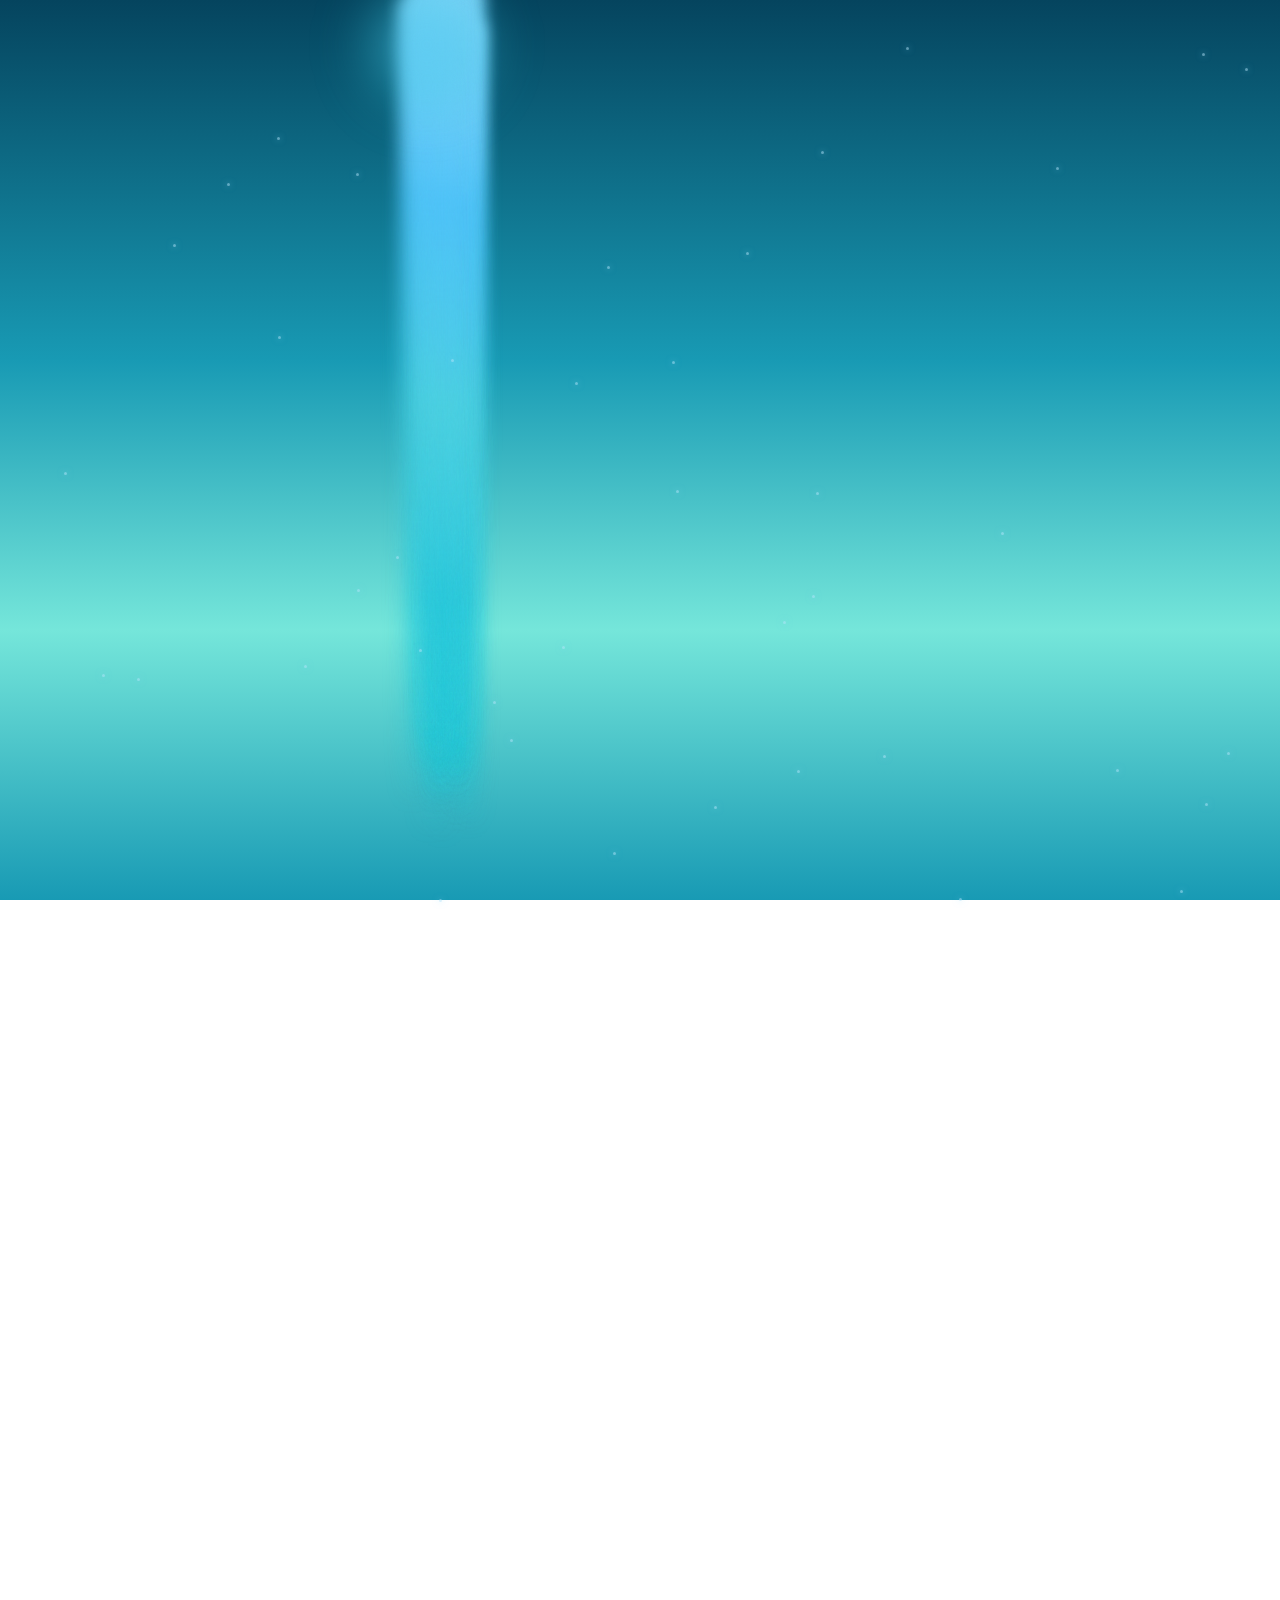
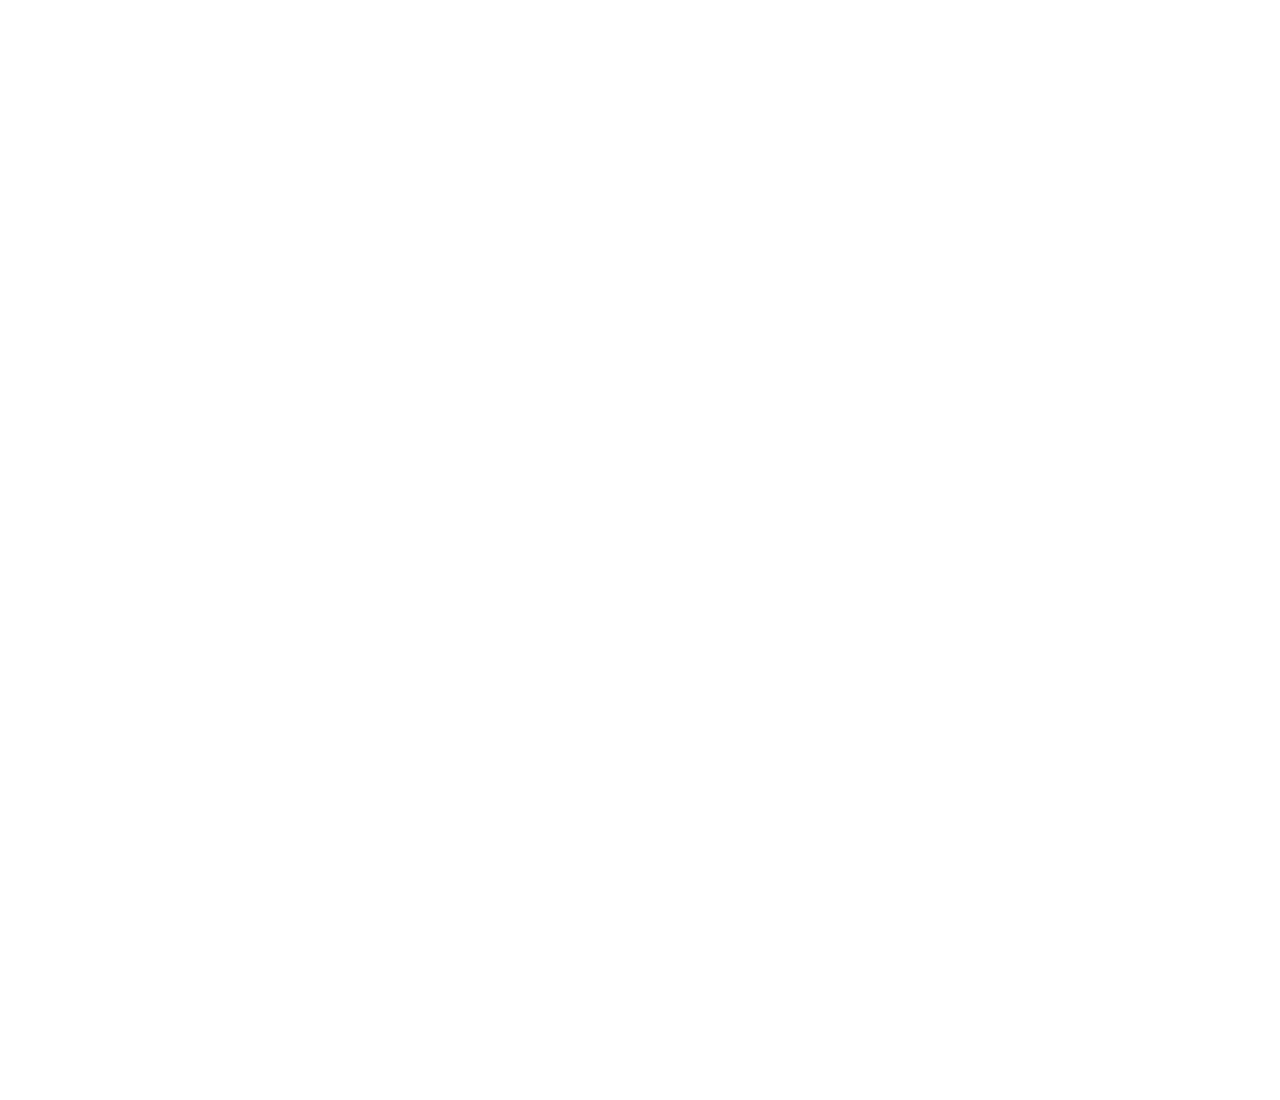
<file: es.html>
<!DOCTYPE html>
<html lang="es">
<head>
    <meta charset="UTF-8">
    <meta name="viewport" content="width=device-width, initial-scale=1.0">
    <title>SwimPilot — El Camino a la Profundidad</title>

    <!-- Google Fonts -->
    <link rel="preconnect" href="https://fonts.googleapis.com">
    <link rel="preconnect" href="https://fonts.gstatic.com" crossorigin>
    <link href="https://fonts.googleapis.com/css2?family=Noto+Sans:wght@300;400;500;600;700&display=swap" rel="stylesheet">

    <!-- Common Styles -->
    <link rel="stylesheet" href="common.css">
</head>
<body>
    <!-- Hero Section -->
    <section class="hero">
        <h1 class="hero-title">SwimPilot</h1>
        <p class="hero-subtitle">
            Podrías haber volado por el cielo<br>
            o corrido por la tierra<br><br>
            Pero elegiste<br>
            el camino a la profundidad
        </p>
        <div class="scroll-indicator"></div>
    </section>

    <!-- Core Section -->
    <section class="core">
        <div class="core-block">
            <h2 class="core-title">En Silencio</h2>
            <p class="core-text">
                La superficie está llena de ruido<br>
                pero el agua enseña silencio<br><br>
                Las preocupaciones de ayer<br>
                las ansiedades de mañana<br>
                todo dejado en la superficie<br><br>
                Tú <strong>desciendes a la profundidad</strong>
            </p>
        </div>

        <div class="core-block">
            <h2 class="core-title">Porque No Es Perfecto</h2>
            <p class="core-text">
                Silenciosamente grabado en tu muñeca<br>
                Una pared, incontables respiraciones, quietud infinita<br><br>
                Mil vueltas<br>
                y la perfección nunca llega<br><br>
                Por eso <strong>volvemos al agua</strong>
            </p>
        </div>
    </section>

    <!-- CTA Section -->
    <section class="cta">
        <p class="cta-message">
            Mil respiraciones<br>
            Una transformación
        </p>
        <a href="https://apps.apple.com/app/id6752946670" class="app-store-button" target="_blank">
            <svg class="app-store-icon" viewBox="0 0 24 24" fill="none" xmlns="http://www.w3.org/2000/svg">
                <path d="M17.05 20.28c-.98.95-2.05.8-3.08.35-1.09-.46-2.09-.48-3.24 0-1.44.62-2.2.44-3.06-.35C2.79 15.25 3.51 7.59 9.05 7.31c1.35.07 2.29.74 3.08.8 1.18-.24 2.31-.93 3.57-.84 1.51.12 2.65.72 3.4 1.8-3.12 1.87-2.38 5.98.48 7.13-.57 1.5-1.31 2.99-2.54 4.09l.01-.01zM12.03 7.25c-.15-2.23 1.66-4.07 3.74-4.25.29 2.58-2.34 4.5-3.74 4.25z" fill="currentColor"/>
            </svg>
            Comenzar SwimPilot
        </a>
        <p class="copyright">© 2025 SwimPilot. All rights reserved.</p>
    </section>

    <!-- Common Scripts -->
    <script src="common.js"></script>
</body>
</html>
</file>
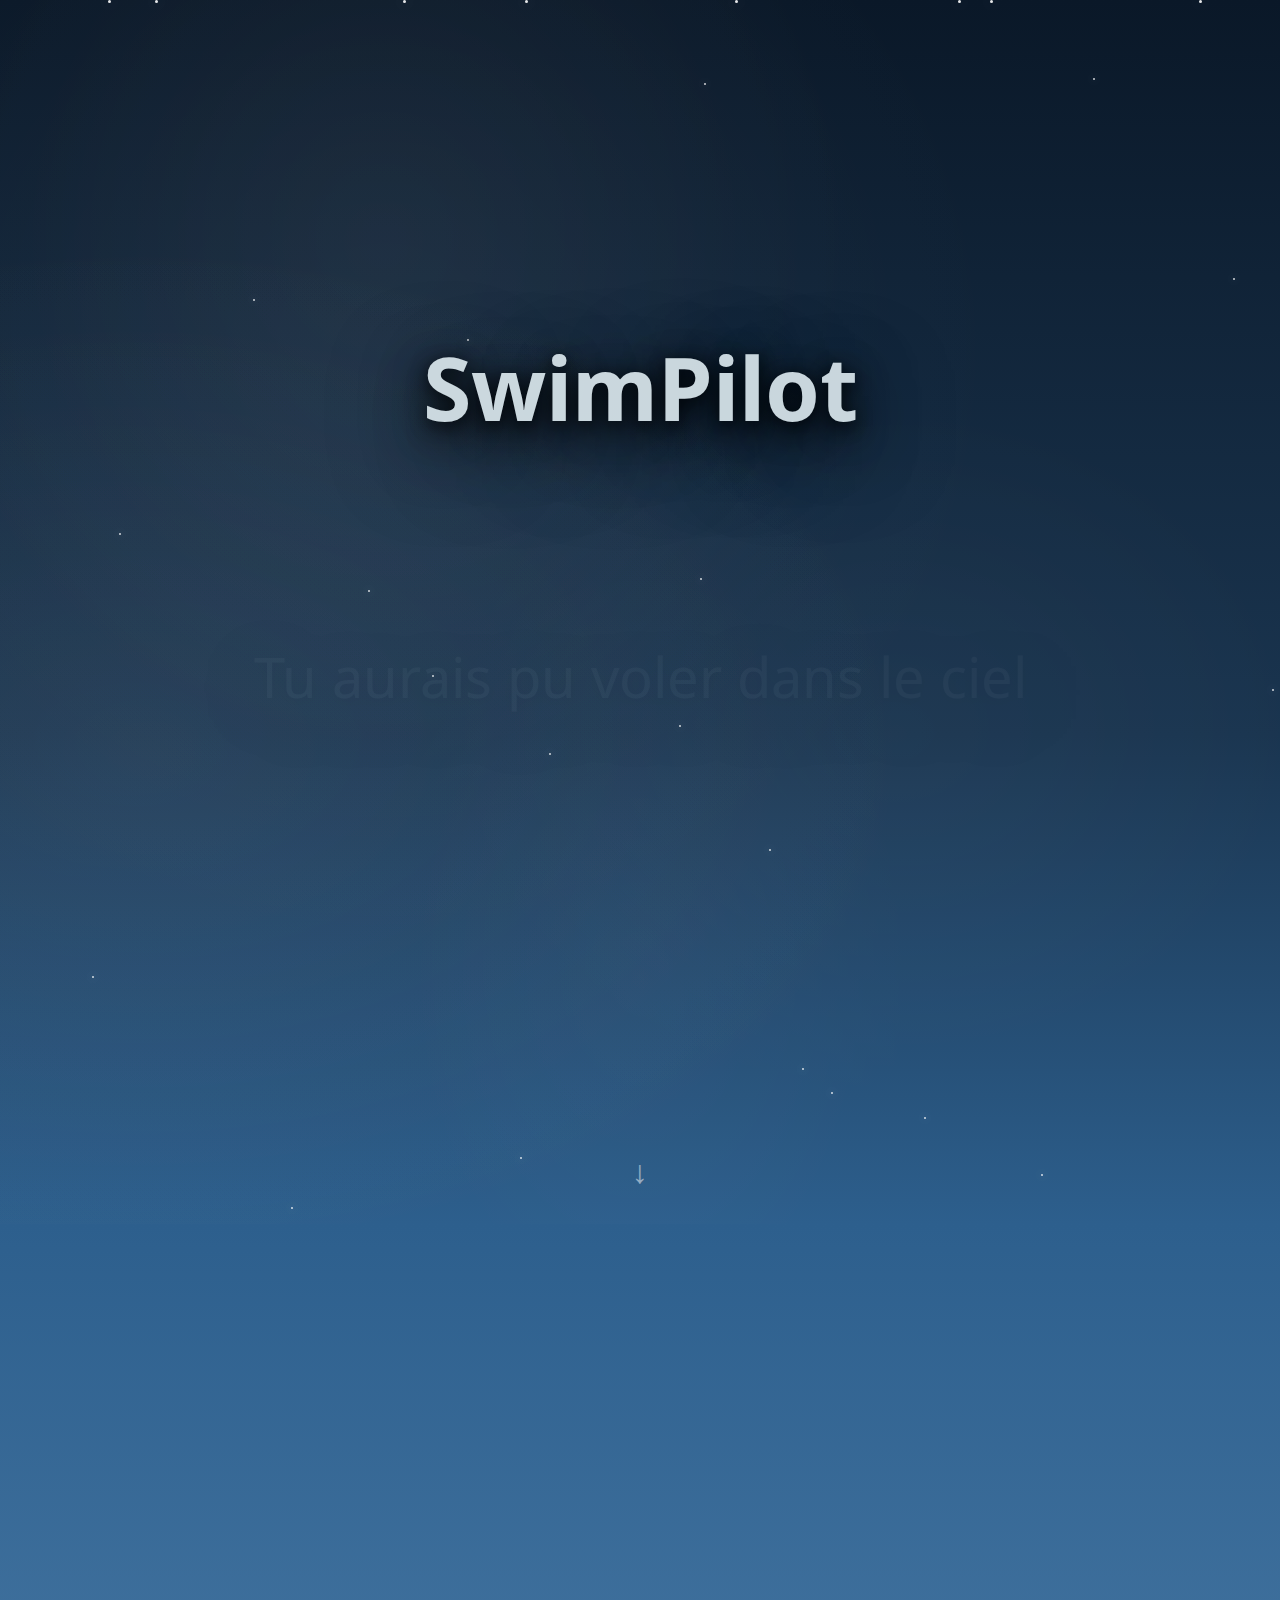
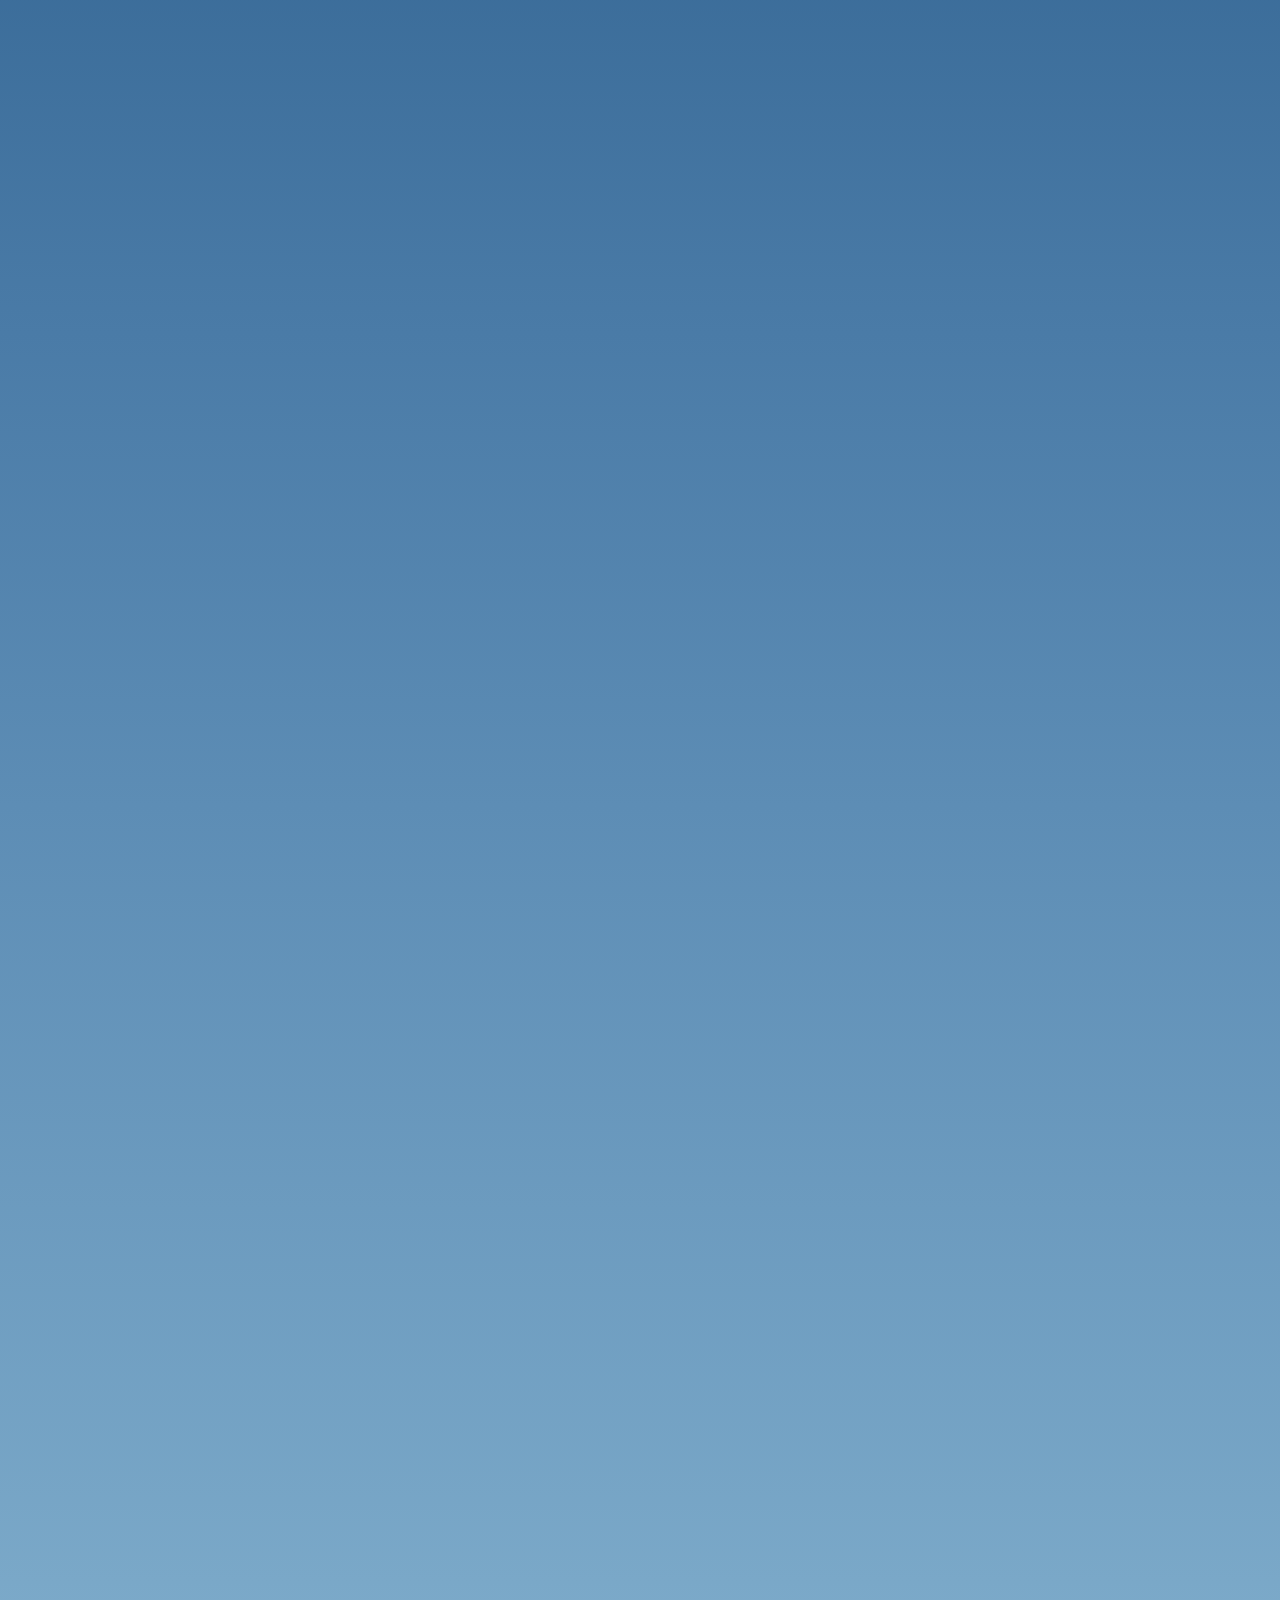
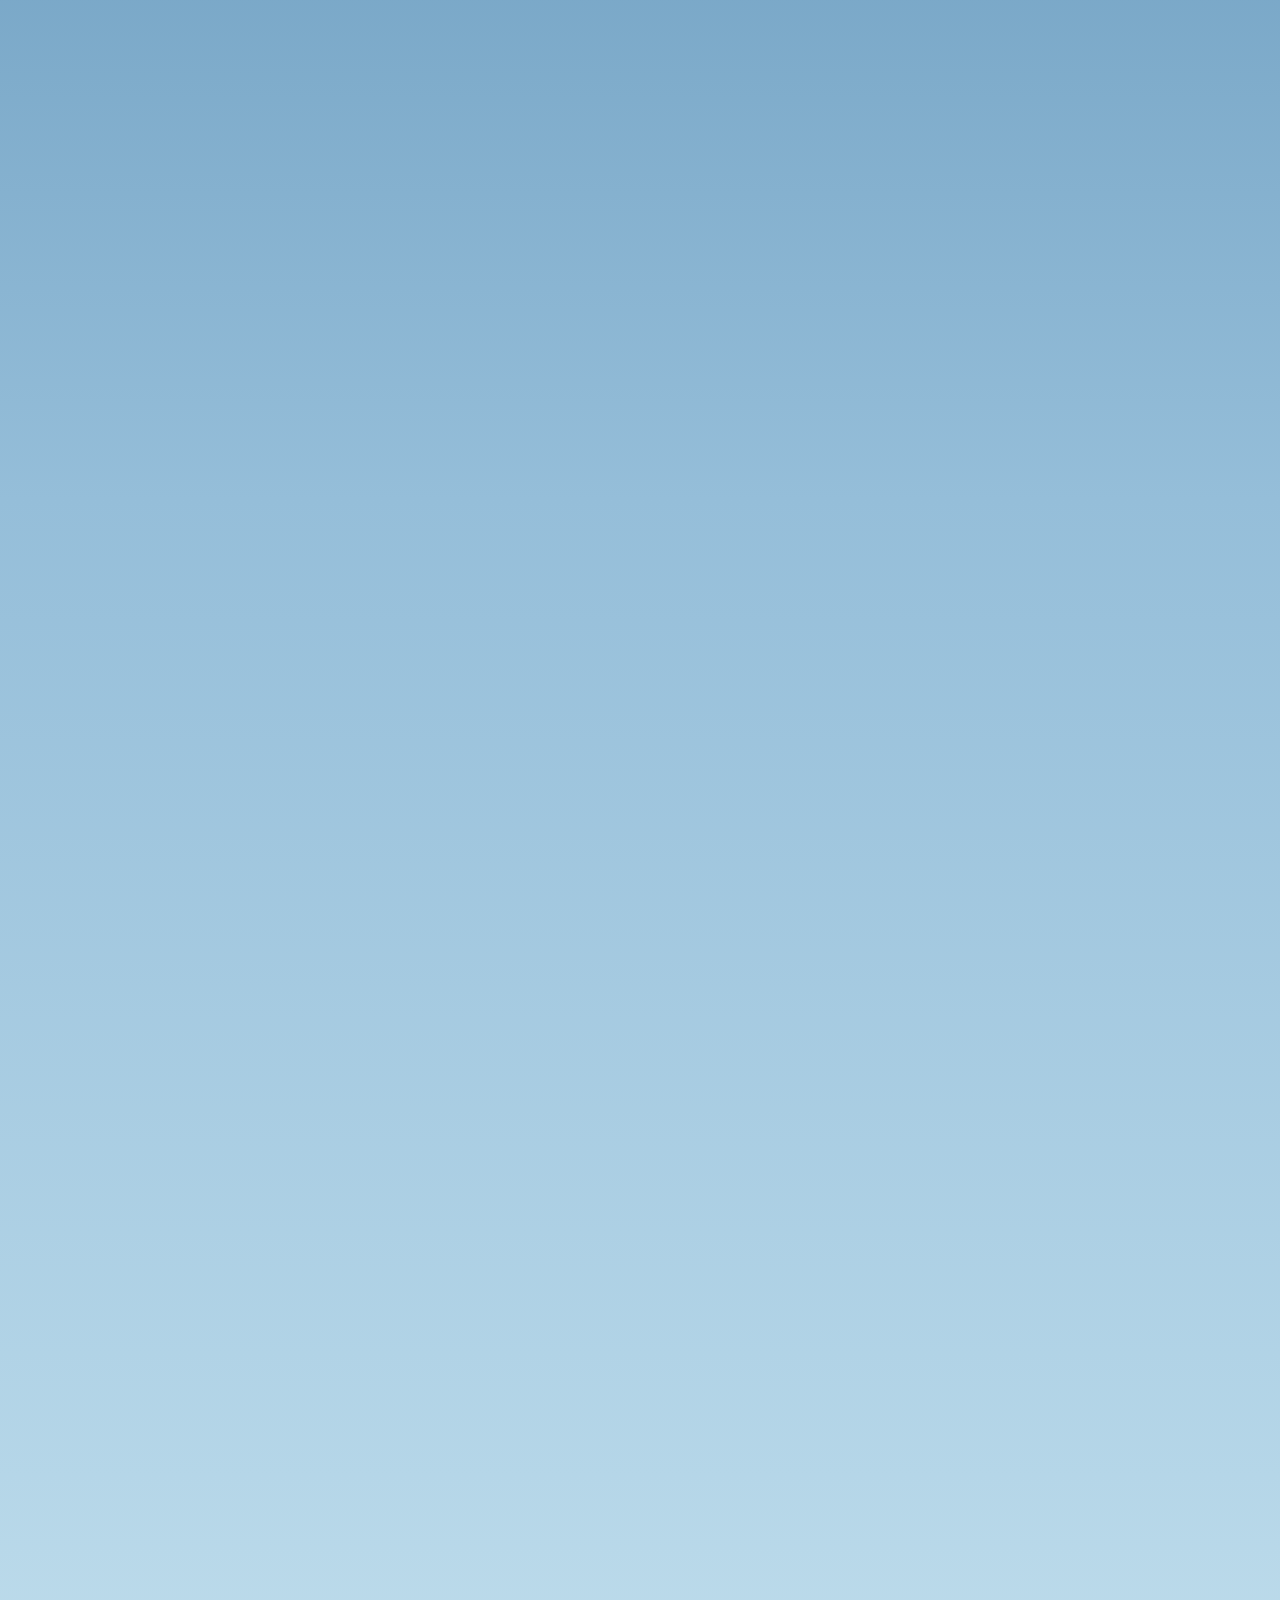
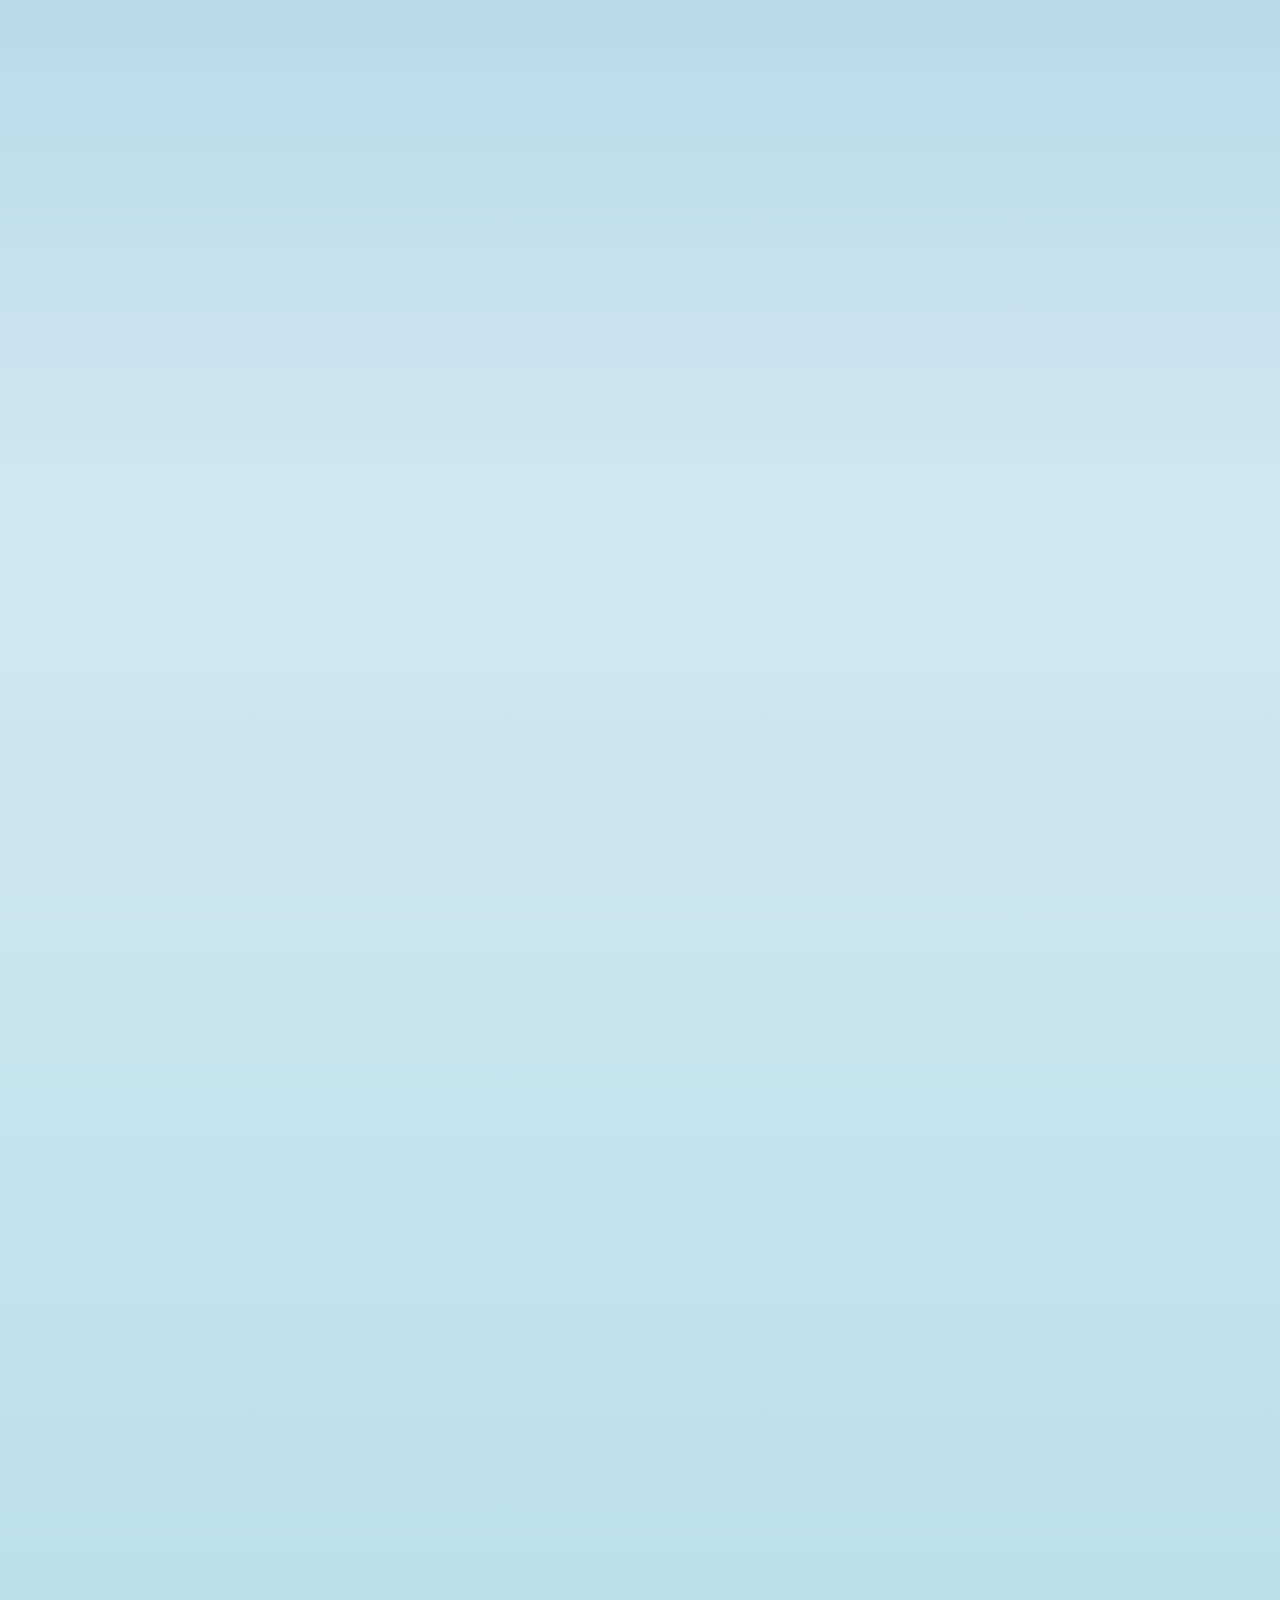
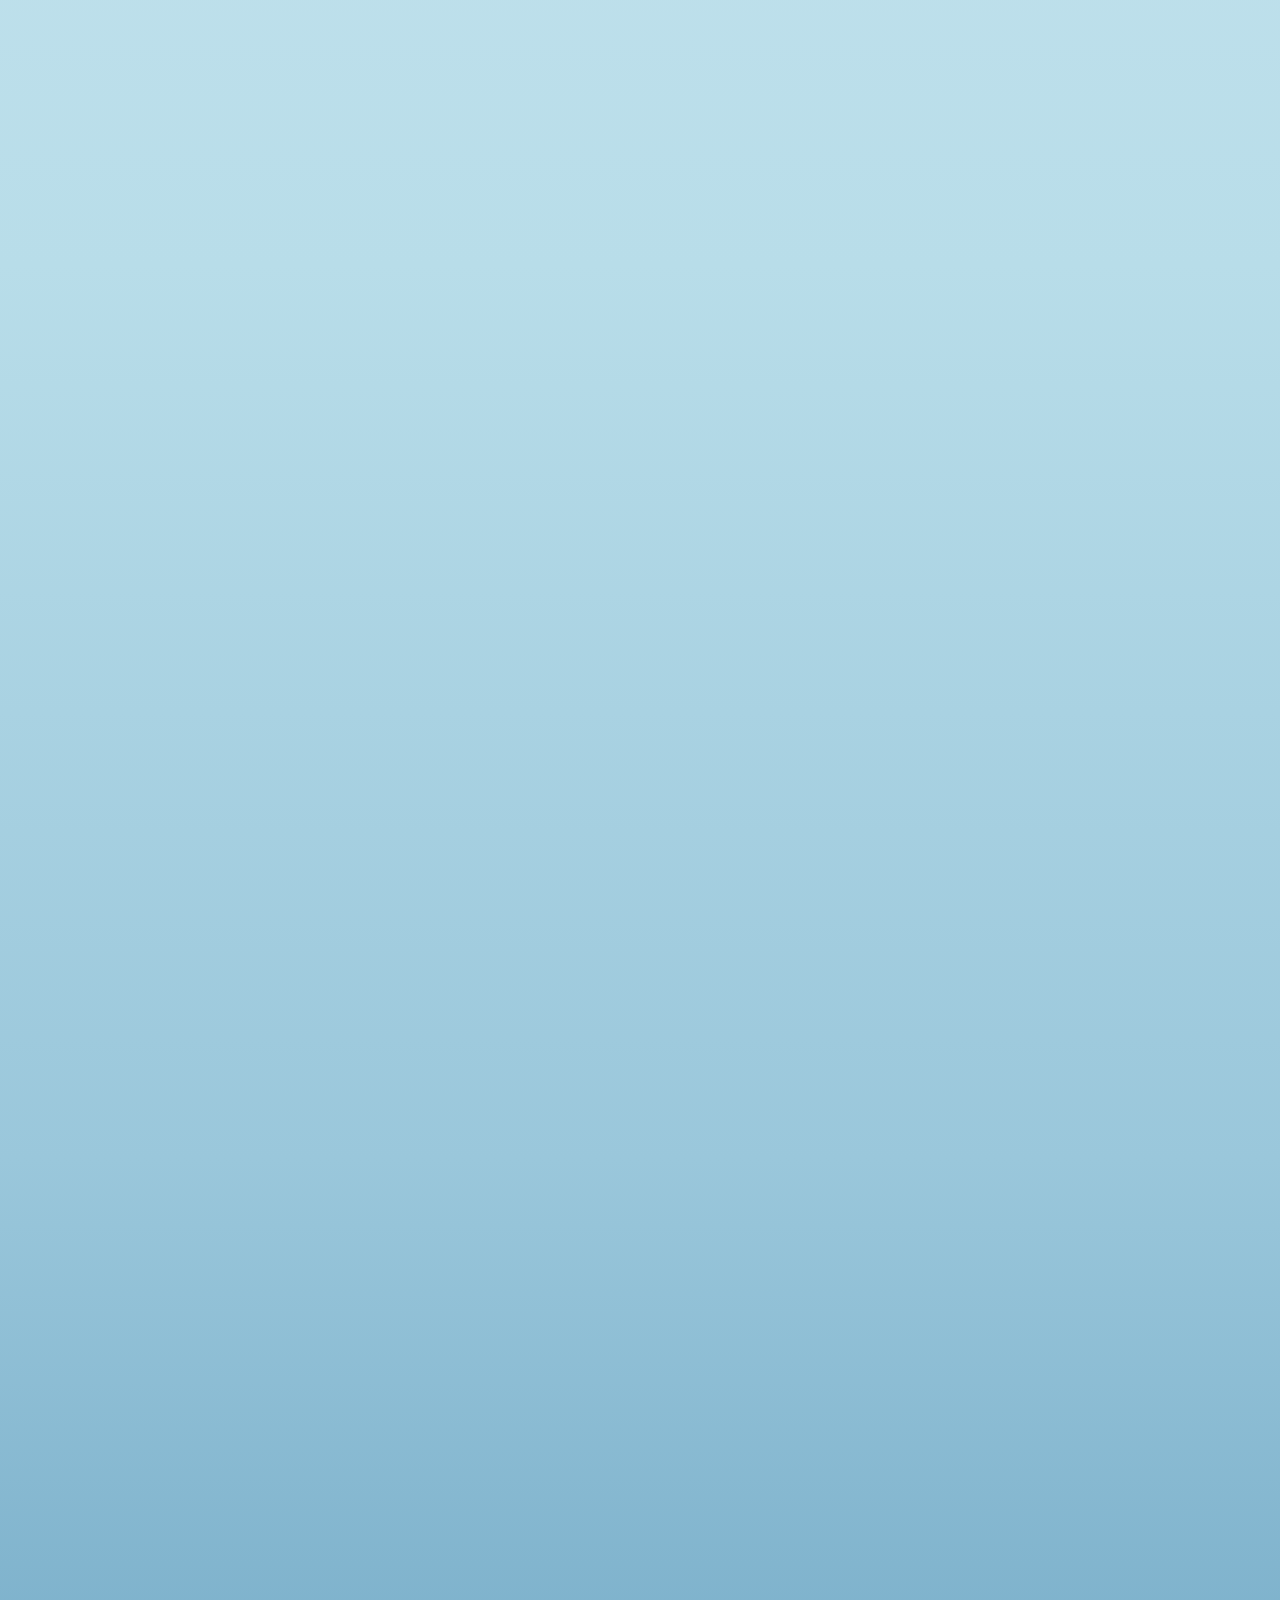
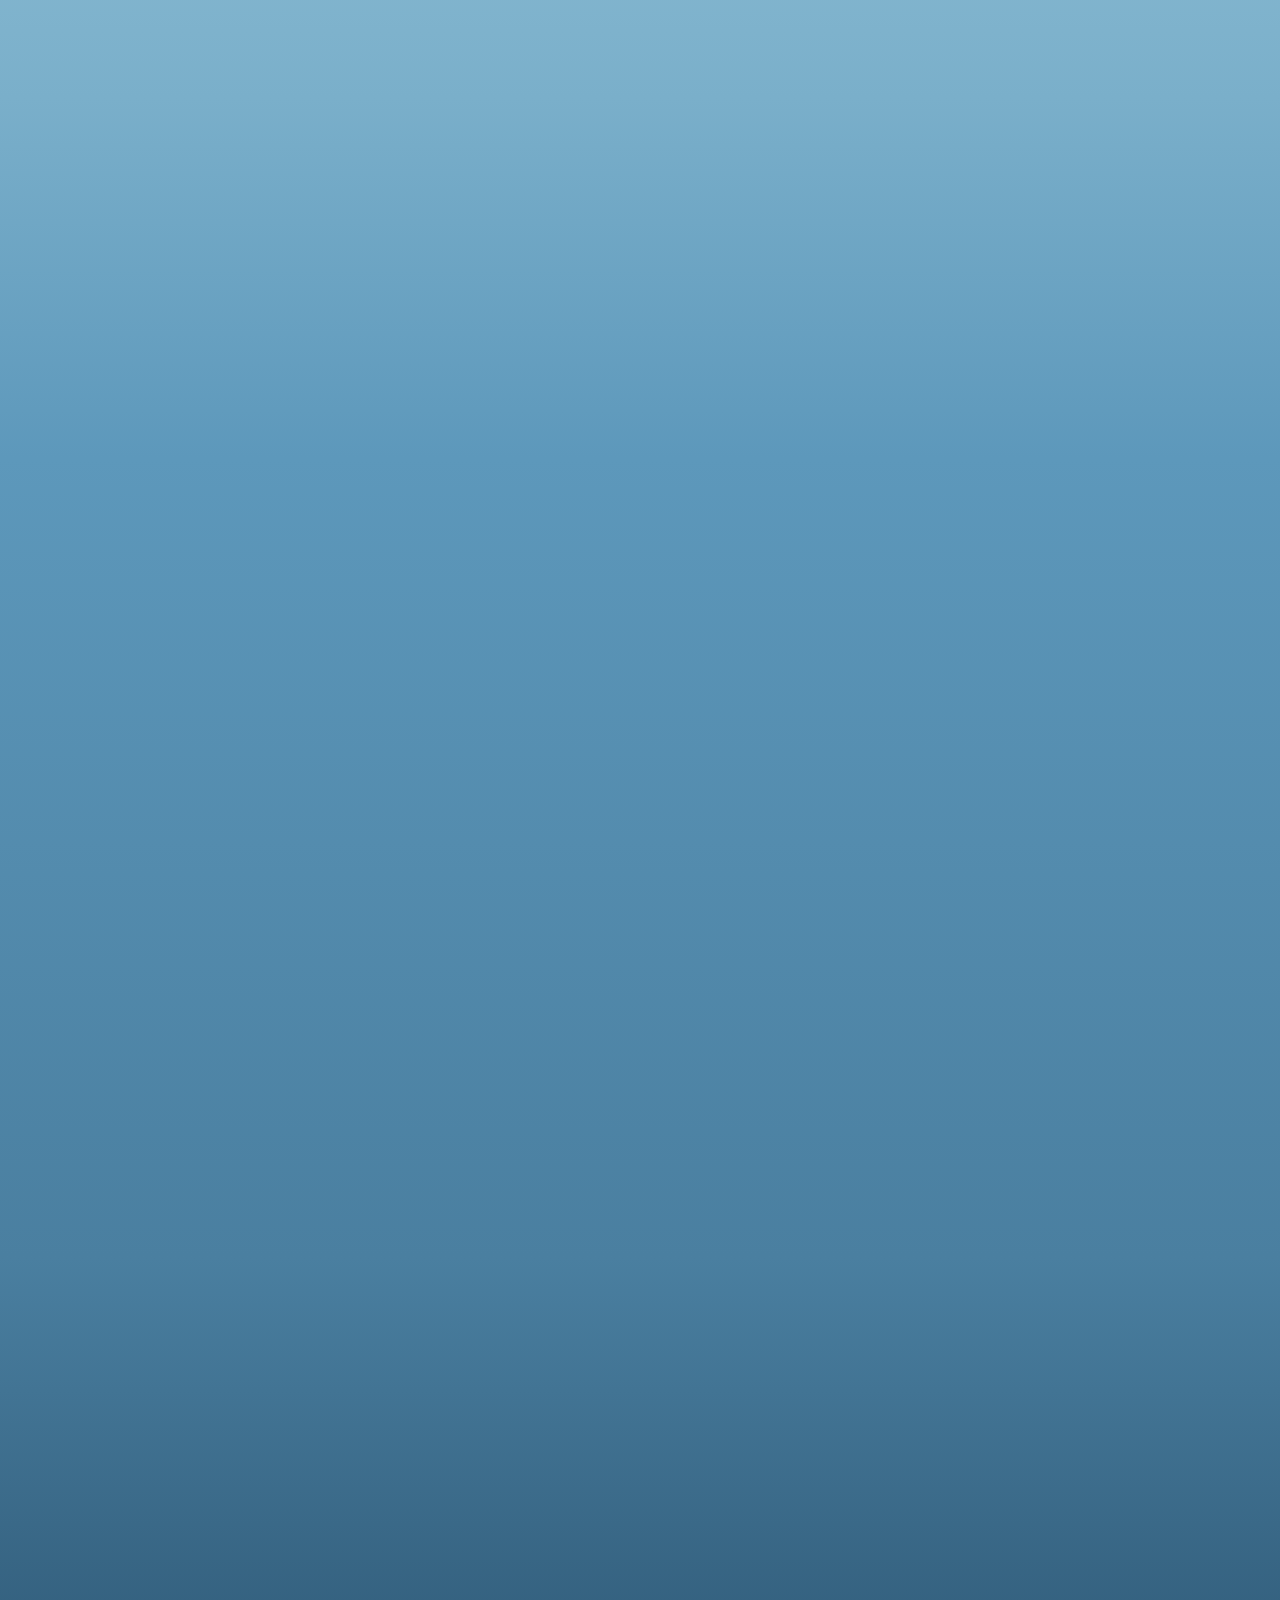
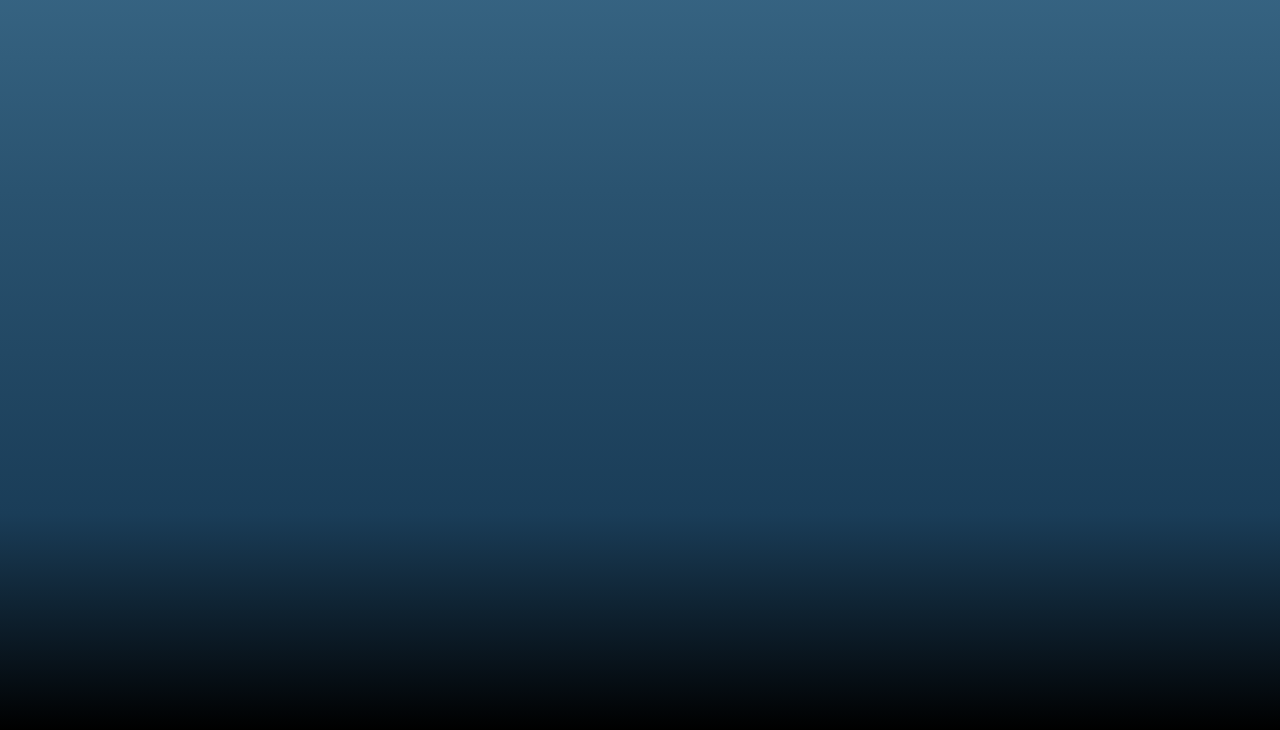
<file: fr.html>
<!DOCTYPE html>
<html lang="fr">
<head>
    <meta charset="UTF-8">
    <meta name="viewport" content="width=device-width, initial-scale=1.0">
    <title>SwimPilot — Mille Longueurs, Une Illumination</title>

    <!-- Google Fonts Preconnect -->
    <link rel="preconnect" href="https://fonts.googleapis.com">
    <link rel="preconnect" href="https://fonts.gstatic.com" crossorigin>
    <link href="https://fonts.googleapis.com/css2?family=Noto+Sans:wght@300;400;600;700&display=swap" rel="stylesheet">

    <style>
        * {
            margin: 0;
            padding: 0;
            box-sizing: border-box;
            word-wrap: break-word;
            overflow-wrap: break-word;
        }

        html {
            scroll-behavior: smooth;
        }

        body {
            font-family: 'Noto Sans', -apple-system, BlinkMacSystemFont, 'Segoe UI', Roboto, sans-serif;
            overflow-x: hidden;
        }

        .section {
            min-height: 100vh;
            min-height: 100svh;
            display: flex;
            flex-direction: column;
            justify-content: center;
            align-items: center;
            padding: clamp(3rem, 8vh, 6rem) clamp(1.5rem, 6vw, 3rem);
            position: relative;
            transition: background 0.8s ease;
            overflow: hidden;
        }

        /* Light particles - underwater light reflection */
        .light-particle {
            position: absolute;
            width: 2px;
            height: 2px;
            background: rgba(255, 255, 255, 0.8);
            border-radius: 50%;
            box-shadow: 0 0 10px rgba(255, 255, 255, 0.6);
            animation: lightDance ease-in-out infinite;
        }

        @keyframes lightDance {
            0%, 100% {
                transform: translate(0, 0) scale(1);
                opacity: 0.3;
            }
            25% {
                transform: translate(var(--x1), var(--y1)) scale(1.5);
                opacity: 0.8;
            }
            50% {
                transform: translate(var(--x2), var(--y2)) scale(1);
                opacity: 0.4;
            }
            75% {
                transform: translate(var(--x3), var(--y3)) scale(1.3);
                opacity: 0.7;
            }
        }

        /* Depth layers */
        .depth-layer {
            position: absolute;
            width: 100%;
            height: 100%;
            background: radial-gradient(ellipse at var(--pos-x) var(--pos-y),
                        rgba(255, 255, 255, 0.03) 0%,
                        transparent 50%);
            animation: depthShift ease-in-out infinite;
        }

        @keyframes depthShift {
            0%, 100% {
                opacity: 0.3;
                transform: scale(1);
            }
            50% {
                opacity: 0.6;
                transform: scale(1.1);
            }
        }

        /* Light reflection on water surface */
        .light-reflection {
            position: absolute;
            top: 0;
            left: 0;
            width: 100%;
            height: 100%;
            pointer-events: none;
            background:
                radial-gradient(ellipse at 30% 20%, rgba(255, 255, 255, 0.1) 0%, transparent 40%),
                radial-gradient(ellipse at 70% 60%, rgba(255, 255, 255, 0.08) 0%, transparent 35%),
                radial-gradient(ellipse at 50% 80%, rgba(255, 255, 255, 0.06) 0%, transparent 30%);
            animation: reflectionMove 15s ease-in-out infinite;
            opacity: 0.4;
        }

        @keyframes reflectionMove {
            0%, 100% {
                transform: translateY(0) scale(1);
                opacity: 0.3;
            }
            33% {
                transform: translateY(-20px) scale(1.05);
                opacity: 0.5;
            }
            66% {
                transform: translateY(10px) scale(0.98);
                opacity: 0.4;
            }
        }

        /* Silence trails */
        .silence-trail {
            position: absolute;
            width: 1px;
            height: 100px;
            background: linear-gradient(to bottom,
                        transparent 0%,
                        rgba(255, 255, 255, 0.4) 30%,
                        rgba(255, 255, 255, 0.2) 70%,
                        transparent 100%);
            animation: trailFade linear infinite;
            filter: blur(0.5px);
        }

        @keyframes trailFade {
            0% {
                top: -120px;
                opacity: 0;
                transform: translateY(0);
            }
            15% {
                opacity: 0.6;
            }
            85% {
                opacity: 0.3;
            }
            100% {
                top: 110vh;
                opacity: 0;
                transform: translateY(50px);
            }
        }

        /* Sinking lights */
        .sinking-light {
            position: absolute;
            width: 3px;
            height: 3px;
            background: rgba(255, 255, 255, 0.9);
            border-radius: 50%;
            box-shadow: 0 0 15px rgba(255, 255, 255, 0.5);
            animation: sink ease-in infinite;
        }

        @keyframes sink {
            0% {
                top: -50px;
                opacity: 0.9;
                transform: scale(1);
            }
            50% {
                opacity: 0.5;
                transform: scale(0.7);
            }
            100% {
                top: 110vh;
                opacity: 0;
                transform: scale(0.3);
            }
        }

        /* Breath flows */
        .breath-flow {
            position: absolute;
            height: 1px;
            background: linear-gradient(to right,
                        transparent 0%,
                        rgba(255, 255, 255, 0.1) 20%,
                        rgba(255, 255, 255, 0.5) 50%,
                        rgba(255, 255, 255, 0.1) 80%,
                        transparent 100%);
            animation: breathMove ease-in-out infinite;
            filter: blur(1px);
        }

        @keyframes breathMove {
            0% {
                left: -150%;
                width: 100px;
                opacity: 0;
            }
            20% {
                opacity: 0.6;
                width: 150px;
            }
            80% {
                opacity: 0.4;
                width: 200px;
            }
            100% {
                left: 150%;
                width: 100px;
                opacity: 0;
            }
        }

        /* Change waves */
        .change-wave {
            position: absolute;
            border: 1px solid rgba(255, 255, 255, 0.2);
            border-radius: 50%;
            animation: changeExpand ease-out infinite;
        }

        @keyframes changeExpand {
            0% {
                width: 10px;
                height: 10px;
                opacity: 0;
                border-width: 1px;
            }
            30% {
                opacity: 0.6;
            }
            100% {
                width: 300px;
                height: 300px;
                opacity: 0;
                border-width: 0.5px;
            }
        }

        /* Watch ticks animation */
        .watch-tick {
            position: absolute;
            width: 1px;
            height: 40px;
            background: linear-gradient(to bottom, rgba(255, 255, 255, 0.6), rgba(255, 255, 255, 0.2));
            transform-origin: center bottom;
            animation: tickRotate linear infinite;
        }

        @keyframes tickRotate {
            0% {
                transform: rotate(0deg);
                opacity: 0.8;
            }
            100% {
                transform: rotate(360deg);
                opacity: 0.3;
            }
        }

        /* Pulse rings animation */
        .pulse-ring {
            position: absolute;
            border: 2px solid rgba(255, 255, 255, 0.4);
            border-radius: 50%;
            animation: pulseExpand ease-out infinite;
        }

        @keyframes pulseExpand {
            0% {
                width: 30px;
                height: 30px;
                opacity: 0.8;
            }
            100% {
                width: 120px;
                height: 120px;
                opacity: 0;
            }
        }

        /* Manifesto exclusive - vortex spinning into depth */
        .vortex-ring {
            position: absolute;
            left: 50%;
            top: 50%;
            border: 2px solid rgba(255, 255, 255, 0.3);
            border-radius: 50%;
            transform: translate(-50%, -50%);
            animation: vortexSpin ease-in infinite;
        }

        @keyframes vortexSpin {
            0% {
                width: 800px;
                height: 800px;
                opacity: 0;
                transform: translate(-50%, -50%) rotate(0deg) scale(1);
                border-width: 2px;
            }
            30% {
                opacity: 0.6;
                border-width: 1.5px;
            }
            100% {
                width: 0px;
                height: 0px;
                opacity: 0;
                transform: translate(-50%, -50%) rotate(720deg) scale(0);
                border-width: 0px;
            }
        }

        /* Converging light particles toward center */
        .converging-light {
            position: absolute;
            width: 3px;
            height: 3px;
            background: rgba(255, 255, 255, 0.9);
            border-radius: 50%;
            box-shadow: 0 0 20px rgba(255, 255, 255, 0.8);
            animation: converge ease-in infinite;
        }

        @keyframes converge {
            0% {
                opacity: 0;
                transform: translate(0, 0) scale(1);
            }
            20% {
                opacity: 1;
            }
            100% {
                opacity: 0;
                transform: translate(var(--target-x), var(--target-y)) scale(0);
            }
        }

        /* Exploding light - radiating from center */
        .exploding-light {
            position: absolute;
            width: 2px;
            height: 60px;
            background: linear-gradient(to top,
                        rgba(255, 255, 255, 0) 0%,
                        rgba(255, 255, 255, 0.9) 50%,
                        rgba(255, 255, 255, 0) 100%);
            transform-origin: center bottom;
            animation: explode ease-out infinite;
            filter: blur(1px);
        }

        @keyframes explode {
            0% {
                height: 0px;
                opacity: 0;
                transform: translateY(0) scale(1);
            }
            30% {
                opacity: 1;
            }
            100% {
                height: 200px;
                opacity: 0;
                transform: translateY(-100px) scale(0.5);
            }
        }

        /* Section backgrounds - seamless gradient connection */
        #hero {
            background: linear-gradient(to bottom, #0a1828 0%, #1a3550 60%, #2d5f8d 100%);
        }

        #philosophy {
            background: linear-gradient(to bottom, #2d5f8d 0%, #4a7ba7 60%, #5d8db5 100%);
        }

        #watch {
            background: linear-gradient(to bottom, #5d8db5 0%, #7aa8c8 60%, #95bed9 100%);
        }

        #journey {
            background: linear-gradient(to bottom, #95bed9 0%, #b5d6e8 60%, #d0e8f2 100%);
        }

        #classes {
            background: linear-gradient(to bottom, #d0e8f2 0%, #b8dde9 60%, #9ac7db 100%);
        }

        #growth {
            background: linear-gradient(to bottom, #9ac7db 0%, #7aafca 60%, #5d98bb 100%);
        }

        #manifesto {
            background: linear-gradient(to bottom, #5d98bb 0%, #4a7fa0 60%, #2a5370 100%);
        }

        #footer {
            background: linear-gradient(to bottom, #2a5370 0%, #1a3d58 60%, #000000 100%);
            min-height: 60vh;
        }

        .content {
            position: relative;
            z-index: 1;
            max-width: min(85vw, 900px);
            width: 100%;
            text-align: center;
            margin: 0 auto;
        }

        /* Line by line text */
        .line {
            font-size: clamp(2rem, 5.5vw, 3.5rem);
            line-height: 1.8;
            margin: clamp(0.3rem, 1vh, 0.6rem) 0;
            max-width: 90%;
            margin-left: auto;
            margin-right: auto;
            font-weight: 400;
            opacity: 0;
            transform: translateY(50px);
            transition: opacity 0.8s cubic-bezier(0.22, 1, 0.36, 1),
                        transform 0.8s cubic-bezier(0.22, 1, 0.36, 1),
                        text-shadow 0.3s ease;
            text-shadow: 0 8px 32px rgba(0, 0, 0, 0.8),
                        0 4px 16px rgba(0, 0, 0, 0.6),
                        0 16px 64px rgba(0, 0, 0, 0.4),
                        0 2px 8px rgba(0, 0, 0, 0.5);
        }

        /* Paragraph break - clear spacing */
        .line.paragraph-break {
            margin-top: clamp(6rem, 16vh, 10rem);
        }

        /* Manifesto section final break special spacing */
        #manifesto .line.final-break {
            margin-top: clamp(12rem, 32vh, 20rem);
        }

        /* Focused text emphasis */
        .line.focused {
            text-shadow: 0 16px 64px rgba(0, 0, 0, 0.9),
                        0 8px 32px rgba(0, 0, 0, 0.8),
                        0 24px 96px rgba(0, 0, 0, 0.6),
                        0 4px 16px rgba(0, 0, 0, 0.7);
            font-weight: 600;
        }

        .line.visible {
            opacity: 1;
            transform: translateY(0);
        }

        .line.hidden {
            opacity: 0;
            transform: translateY(-30px);
        }

        .line.fading {
            opacity: 0.3;
        }

        /* Font size simplification - 3 sizes only */

        /* Default size - most text */
        .line.small {
            font-size: clamp(2rem, 5.5vw, 3.5rem);
            font-weight: 400;
            line-height: 1.8;
            text-align: center;
            max-width: 90%;
            margin-left: auto;
            margin-right: auto;
        }

        /* Medium size - important sentences */
        .line.medium,
        .line.large {
            font-size: clamp(2.3rem, 6.5vw, 4.2rem);
            font-weight: 500;
            line-height: 1.6;
            text-align: center;
            max-width: 90%;
            margin-left: auto;
            margin-right: auto;
        }

        /* Emphasis size - key keywords */
        .line.emphasis {
            font-size: clamp(2.8rem, 8vw, 5.5rem);
            font-weight: 700;
            line-height: 1.4;
            margin: clamp(1rem, 2.5vh, 1.5rem) auto;
            text-align: center;
            max-width: 90%;
        }

        /* Section text colors - optimized for backgrounds */
        #hero .line {
            color: #e8f4f8;
        }

        #philosophy .line {
            color: #f0f8fc;
        }

        #watch .line {
            color: #0a1828;
            text-shadow: 0 8px 32px rgba(255, 255, 255, 0.8),
                        0 4px 16px rgba(255, 255, 255, 0.6),
                        0 16px 64px rgba(255, 255, 255, 0.4),
                        0 2px 8px rgba(255, 255, 255, 0.5);
        }

        #watch .line.focused {
            text-shadow: 0 16px 64px rgba(255, 255, 255, 0.9),
                        0 8px 32px rgba(255, 255, 255, 0.8),
                        0 24px 96px rgba(255, 255, 255, 0.6),
                        0 4px 16px rgba(255, 255, 255, 0.7);
        }

        #journey .line {
            color: #1e3a5f;
            text-shadow: 0 8px 32px rgba(255, 255, 255, 0.8),
                        0 4px 16px rgba(255, 255, 255, 0.6),
                        0 16px 64px rgba(255, 255, 255, 0.4),
                        0 2px 8px rgba(255, 255, 255, 0.5);
        }

        #journey .line.focused {
            text-shadow: 0 16px 64px rgba(255, 255, 255, 0.9),
                        0 8px 32px rgba(255, 255, 255, 0.8),
                        0 24px 96px rgba(255, 255, 255, 0.6),
                        0 4px 16px rgba(255, 255, 255, 0.7);
        }

        #classes .line {
            color: #0f2d4a;
            text-shadow: 0 8px 32px rgba(255, 255, 255, 0.8),
                        0 4px 16px rgba(255, 255, 255, 0.6),
                        0 16px 64px rgba(255, 255, 255, 0.4),
                        0 2px 8px rgba(255, 255, 255, 0.5);
        }

        #classes .line.focused {
            text-shadow: 0 16px 64px rgba(255, 255, 255, 0.9),
                        0 8px 32px rgba(255, 255, 255, 0.8),
                        0 24px 96px rgba(255, 255, 255, 0.6),
                        0 4px 16px rgba(255, 255, 255, 0.7);
        }

        #growth .line {
            color: #1a3550;
            text-shadow: 0 8px 32px rgba(255, 255, 255, 0.8),
                        0 4px 16px rgba(255, 255, 255, 0.6),
                        0 16px 64px rgba(255, 255, 255, 0.4),
                        0 2px 8px rgba(255, 255, 255, 0.5);
        }

        #growth .line.focused {
            text-shadow: 0 16px 64px rgba(255, 255, 255, 0.9),
                        0 8px 32px rgba(255, 255, 255, 0.8),
                        0 24px 96px rgba(255, 255, 255, 0.6),
                        0 4px 16px rgba(255, 255, 255, 0.7);
        }

        #manifesto .line {
            color: #e0f2f7;
        }

        #footer .line {
            color: #a8d8ea;
        }

        /* Footer - App Store Button */
        #footer .app-store-button {
            display: inline-block;
            margin-top: clamp(2rem, 4vh, 3rem);
            padding: clamp(1.2rem, 3vw, 1.8rem) clamp(3rem, 8vw, 5rem);
            background: linear-gradient(135deg, #3a7fa0 0%, #4a9fbf 50%, #66b3d1 100%);
            border-radius: clamp(1rem, 2vw, 1.5rem);
            box-shadow: 0 10px 40px rgba(102, 179, 209, 0.4),
                        0 4px 12px rgba(0, 0, 0, 0.3),
                        inset 0 2px 4px rgba(255, 255, 255, 0.2);
            text-decoration: none;
            transition: all 0.4s cubic-bezier(0.22, 1, 0.36, 1);
            position: relative;
            overflow: hidden;
            opacity: 0;
            transform: translateY(40px) scale(0.95);
        }

        #footer.visible .app-store-button {
            opacity: 1;
            transform: translateY(0) scale(1);
            transition-delay: 0.3s;
        }

        #footer .app-store-button::before {
            content: '';
            position: absolute;
            top: 0;
            left: -100%;
            width: 100%;
            height: 100%;
            background: linear-gradient(90deg, transparent, rgba(255, 255, 255, 0.3), transparent);
            transition: left 0.6s ease;
        }

        #footer .app-store-button:hover::before {
            left: 100%;
        }

        #footer .app-store-button:hover {
            transform: translateY(-6px) scale(1.05);
            box-shadow: 0 20px 60px rgba(102, 179, 209, 0.6),
                        0 8px 20px rgba(0, 0, 0, 0.4),
                        inset 0 2px 4px rgba(255, 255, 255, 0.3);
        }

        #footer .app-store-button:active {
            transform: translateY(-3px) scale(1.02);
            box-shadow: 0 12px 40px rgba(102, 179, 209, 0.5),
                        0 4px 12px rgba(0, 0, 0, 0.3);
        }

        #footer .button-content {
            display: flex;
            flex-direction: row;
            align-items: center;
            justify-content: center;
            gap: clamp(0.8rem, 2vw, 1.2rem);
            position: relative;
            z-index: 1;
        }

        #footer .app-store-icon {
            width: clamp(2.5rem, 6vw, 3.5rem);
            height: clamp(2.5rem, 6vw, 3.5rem);
            flex-shrink: 0;
            color: #ffffff;
        }

        #footer .button-text {
            display: flex;
            flex-direction: column;
            align-items: flex-start;
            gap: clamp(0.2rem, 0.5vh, 0.3rem);
        }

        #footer .button-label {
            font-size: clamp(0.75rem, 1.8vw, 0.95rem);
            color: #e0f2f7;
            font-weight: 300;
            letter-spacing: 0.05em;
            text-transform: uppercase;
        }

        #footer .button-title {
            font-size: clamp(1.3rem, 3.5vw, 2.2rem);
            color: #ffffff;
            font-weight: 600;
            letter-spacing: -0.01em;
            text-shadow: 0 2px 8px rgba(0, 0, 0, 0.3);
        }

        #footer .copyright {
            margin-top: clamp(4rem, 8vh, 6rem);
            color: #4a7ba7;
            font-size: clamp(0.8rem, 2.3vw, 1rem);
            text-align: center;
            opacity: 0;
            transform: translateY(40px);
            transition: opacity 0.8s ease, transform 0.8s ease;
        }

        #footer.visible .copyright {
            opacity: 1;
            transform: translateY(0);
            transition-delay: 0.5s;
        }

        /* Scroll indicator */
        .scroll-indicator {
            position: absolute;
            bottom: clamp(1.5rem, 4vh, 2rem);
            left: 50%;
            transform: translateX(-50%);
            animation: bounce 2s infinite;
            transition: opacity 0.5s ease;
        }

        @keyframes bounce {
            0%, 20%, 50%, 80%, 100% {
                transform: translateX(-50%) translateY(0);
            }
            40% {
                transform: translateX(-50%) translateY(-10px);
            }
            60% {
                transform: translateX(-50%) translateY(-5px);
            }
        }

        .scroll-indicator::after {
            content: '↓';
            font-size: clamp(1.5rem, 4vw, 2rem);
            color: rgba(255, 255, 255, 0.5);
        }

        /* Responsive adjustments */
        @media (max-width: 768px) {
            .section {
                padding: clamp(2rem, 6vh, 4rem) clamp(1.2rem, 5vw, 2rem);
            }

            .content {
                max-width: 92vw;
            }

            .line {
                max-width: 95%;
                font-size: clamp(1.6rem, 5.8vw, 2.8rem);
                line-height: 1.85;
                text-align: center;
                margin-left: auto;
                margin-right: auto;
                font-weight: 500;
            }

            .line.large,
            .line.medium,
            .line.small,
            .line.emphasis {
                max-width: 95%;
                text-align: center;
                margin-left: auto;
                margin-right: auto;
            }

            #footer .button-label {
                font-size: clamp(0.7rem, 2vw, 0.85rem);
            }

            #footer .button-title {
                font-size: clamp(1.2rem, 4vw, 1.8rem);
            }
        }

        @media (min-width: 1920px) {
            .content {
                max-width: 1000px;
            }

            .line {
                font-size: 3rem;
                line-height: 2;
                font-weight: 500;
            }
        }

        @media (max-height: 700px) and (orientation: landscape) {
            .section {
                min-height: 120vh;
                padding: clamp(2rem, 4vh, 3rem) clamp(1.5rem, 5vw, 2.5rem);
            }
        }

        @media (min-width: 2560px) {
            .content {
                max-width: 1200px;
            }
        }

        @media (max-width: 375px) {
            .section {
                padding: clamp(1.5rem, 5vh, 3rem) clamp(1rem, 4vw, 1.5rem);
            }

            .content {
                max-width: 95vw;
            }
        }

        @media (-webkit-min-device-pixel-ratio: 2), (min-resolution: 192dpi) {
            #hero h1,
            #manifesto .line {
                -webkit-font-smoothing: antialiased;
                -moz-osx-font-smoothing: grayscale;
            }
        }
    </style>
</head>
<body>
    <!-- Hero Section -->
    <section id="hero" class="section">
        <div class="content" style="margin-top: 25vh;">
            <p class="line emphasis" id="first-line">SwimPilot</p>

            <p class="line paragraph-break small">Tu aurais pu voler dans le ciel</p>
            <p class="line small">Ou courir sur la terre</p>

            <p class="line paragraph-break small">Tu as choisi le chemin vers les profondeurs</p>
        </div>
        <div class="scroll-indicator"></div>
    </section>

    <!-- Philosophy Section -->
    <section id="philosophy" class="section">
        <div class="content">
            <p class="line small">La surface est remplie de bruit</p>
            <p class="line small">Mais l'eau enseigne le silence</p>

            <p class="line paragraph-break small">Les soucis d'hier</p>
            <p class="line small">Les anxiétés de demain</p>
            <p class="line small">Tous laissés à la surface</p>

            <p class="line paragraph-break small">Tu descends dans les profondeurs</p>
        </div>
    </section>

    <!-- Watch Section -->
    <section id="watch" class="section">
        <div class="content">
            <p class="line small">Sur ton poignet</p>
            <p class="line small">Enregistrant silencieusement</p>

            <p class="line paragraph-break small">Un mur</p>
            <p class="line small">D'innombrables respirations</p>
            <p class="line small">Un silence sans fin</p>

            <p class="line paragraph-break small">Le miroir montre le même toi</p>
            <p class="line small">Mais l'eau se souvient du changement</p>
        </div>
    </section>

    <!-- Journey Section -->
    <section id="journey" class="section">
        <div class="content">
            <p class="line small">Un jour</p>
            <p class="line small">Un nom s'éveille sur ton poignet</p>

            <p class="line paragraph-break medium">Néréide</p>

            <p class="line paragraph-break small">La première profondeur que tu as atteinte</p>

            <p class="line paragraph-break small">Mais l'océan ne fait que commencer</p>
            <p class="line small">D'autres noms dorment dans des eaux plus profondes</p>
        </div>
    </section>

    <!-- Classes Section - 13 Depths -->
    <section id="classes" class="section">
        <div class="content">
            <p class="line small">Treize portes</p>
            <p class="line small">Chaque respiration en ouvre une</p>

            <p class="line paragraph-break small">Te transformant toi-même</p>
            <p class="line medium">Protée</p>
            <p class="line small">Le dieu sans forme passe</p>

            <p class="line paragraph-break small">Au seuil du royaume</p>
            <p class="line medium">Poséidon</p>
            <p class="line small">Tu rencontres celui sur le trône</p>

            <p class="line paragraph-break small">Finalement tu arrives à</p>
            <p class="line medium">Tiamat</p>
            <p class="line small">Où tout a commencé</p>

            <p class="line paragraph-break small">Quelle porte peux-tu ouvrir?</p>
        </div>
    </section>

    <!-- Growth Section -->
    <section id="growth" class="section">
        <div class="content">
            <p class="line small">Une seule ligne sur l'écran</p>

            <p class="line paragraph-break small">Pas seulement un enregistrement</p>
            <p class="line small">Le poids du silence que tu as enduré</p>
        </div>
    </section>

    <!-- Manifesto Section -->
    <section id="manifesto" class="section">
        <div class="content">
            <p class="line small">Même après mille nages</p>
            <p class="line small">Le moment parfait ne vient jamais</p>

            <p class="line paragraph-break small">C'est ce que l'eau enseigne</p>

            <p class="line paragraph-break emphasis">Beau parce qu'il n'a pas de fin</p>

            <p class="line paragraph-break small">Alors nous entrons à nouveau dans l'eau</p>
        </div>
    </section>

    <!-- Footer -->
    <section id="footer" class="section">
        <div class="content">
            <a href="https://apps.apple.com/app/swimpilot" class="app-store-button" target="_blank">
                <div class="button-content">
                    <svg class="app-store-icon" viewBox="0 0 24 24" fill="none" xmlns="http://www.w3.org/2000/svg">
                        <path d="M17.05 20.28c-.98.95-2.05.8-3.08.35-1.09-.46-2.09-.48-3.24 0-1.44.62-2.2.44-3.06-.35C2.79 15.25 3.51 7.59 9.05 7.31c1.35.07 2.29.74 3.08.8 1.18-.24 2.31-.93 3.57-.84 1.51.12 2.65.72 3.4 1.8-3.12 1.87-2.38 5.98.48 7.13-.57 1.5-1.31 2.99-2.54 4.09l.01-.01zM12.03 7.25c-.15-2.23 1.66-4.07 3.74-4.25.29 2.58-2.34 4.5-3.74 4.25z" fill="currentColor"/>
                    </svg>
                    <div class="button-text">
                        <span class="button-label">Commencez Votre Voyage</span>
                        <span class="button-title">Télécharger SwimPilot</span>
                    </div>
                </div>
            </a>
            <p class="copyright">
                © 2025 SwimPilot. All rights reserved.
            </p>
        </div>
    </section>

    <script>
        // Initialize section animations (create animation containers)
        function initSectionAnimations() {
            const sections = document.querySelectorAll('.section');

            sections.forEach((section) => {
                // Add wave overlay to all sections
                const waveOverlay = document.createElement('div');
                waveOverlay.className = 'wave-overlay';
                section.appendChild(waveOverlay);

                // Create animation container
                const animationContainer = document.createElement('div');
                animationContainer.className = 'animation-container';
                animationContainer.style.position = 'absolute';
                animationContainer.style.top = '0';
                animationContainer.style.left = '0';
                animationContainer.style.width = '100%';
                animationContainer.style.height = '100%';
                animationContainer.style.pointerEvents = 'none';
                section.appendChild(animationContainer);
            });

            // Intersection Observer to detect current visible section
            const sectionObserver = new IntersectionObserver((entries) => {
                entries.forEach(entry => {
                    if (entry.isIntersecting) {
                        const section = entry.target;
                        const container = section.querySelector('.animation-container');

                        // Remove existing animations
                        if (container) {
                            container.innerHTML = '';

                            // Create new animations
                            const sectionId = section.id;
                            createAnimationsForSection(container, sectionId);
                        }
                    }
                });
            }, {
                threshold: 0.3,
                rootMargin: '0px'
            });

            // Start observing all sections
            sections.forEach(section => sectionObserver.observe(section));
        }

        // Create emotional animations for each section
        function createAnimationsForSection(container, sectionId) {
            // Add light reflection to all sections
            createLightReflection(container);

            switch(sectionId) {
                case 'hero':
                    // First entry - sinking lights and depth
                    createSinkingLights(container, 8);
                    createDepthLayers(container, 3);
                    createLightParticles(container, 20);
                    break;

                case 'philosophy':
                    // Silence - slowly fading traces
                    createSilenceTrails(container, 6);
                    createLightParticles(container, 15);
                    createDepthLayers(container, 2);
                    break;

                case 'watch':
                    // Flow of time - watch and heartbeat
                    createWatchTicks(container, 8);
                    createPulseRings(container, 4);
                    createLightParticles(container, 12);
                    break;

                case 'journey':
                    // Journey - waves of change
                    createChangeWaves(container, 6);
                    createBreathFlows(container, 3);
                    createLightParticles(container, 25);
                    break;

                case 'classes':
                    // 13 depths - multiple layers
                    createDepthLayers(container, 5);
                    createSilenceTrails(container, 8);
                    createLightParticles(container, 30);
                    break;

                case 'growth':
                    // Growth - breath flows
                    createBreathFlows(container, 5);
                    createChangeWaves(container, 4);
                    createLightParticles(container, 20);
                    break;

                case 'manifesto':
                    // Intense finale - vortex and light explosion
                    createVortexRings(container, 6);          // Vortex spiraling to center
                    createConvergingLights(container, 24);    // Lights converging from edges
                    createExplodingLights(container, 16);     // Lights exploding from center
                    createDepthLayers(container, 4);
                    createLightParticles(container, 30);
                    break;

                case 'footer':
                    // Closing - peaceful depth
                    createDepthLayers(container, 2);
                    createLightParticles(container, 15);
                    break;

                default:
                    createLightParticles(container, 20);
                    createDepthLayers(container, 2);
            }
        }

        // Create light reflection
        function createLightReflection(container) {
            const reflection = document.createElement('div');
            reflection.className = 'light-reflection';
            container.appendChild(reflection);
        }

        // Create light particles
        function createLightParticles(container, count) {
            for (let i = 0; i < count; i++) {
                const particle = document.createElement('div');
                particle.className = 'light-particle';

                particle.style.left = `${Math.random() * 100}%`;
                particle.style.top = `${Math.random() * 100}%`;

                const x1 = (Math.random() - 0.5) * 30;
                const y1 = (Math.random() - 0.5) * 30;
                const x2 = (Math.random() - 0.5) * 40;
                const y2 = (Math.random() - 0.5) * 40;
                const x3 = (Math.random() - 0.5) * 35;
                const y3 = (Math.random() - 0.5) * 35;

                particle.style.setProperty('--x1', `${x1}px`);
                particle.style.setProperty('--y1', `${y1}px`);
                particle.style.setProperty('--x2', `${x2}px`);
                particle.style.setProperty('--y2', `${y2}px`);
                particle.style.setProperty('--x3', `${x3}px`);
                particle.style.setProperty('--y3', `${y3}px`);

                const duration = Math.random() * 4 + 4;
                particle.style.animationDuration = `${duration}s`;

                const delay = Math.random() * 5;
                particle.style.animationDelay = `${delay}s`;

                container.appendChild(particle);
            }
        }

        // Create depth layers
        function createDepthLayers(container, count) {
            for (let i = 0; i < count; i++) {
                const layer = document.createElement('div');
                layer.className = 'depth-layer';

                layer.style.setProperty('--pos-x', `${Math.random() * 100}%`);
                layer.style.setProperty('--pos-y', `${Math.random() * 100}%`);

                const duration = Math.random() * 10 + 15;
                layer.style.animationDuration = `${duration}s`;

                const delay = Math.random() * 5;
                layer.style.animationDelay = `${delay}s`;

                container.appendChild(layer);
            }
        }

        // Create silence trails
        function createSilenceTrails(container, count) {
            const positions = [10, 25, 40, 55, 70, 85];
            for (let i = 0; i < count; i++) {
                const trail = document.createElement('div');
                trail.className = 'silence-trail';
                trail.style.left = `${positions[i % positions.length]}%`;

                const duration = Math.random() * 5 + 10;
                trail.style.animationDuration = `${duration}s`;

                const delay = Math.random() * 8;
                trail.style.animationDelay = `${delay}s`;

                container.appendChild(trail);
            }
        }

        // Create sinking lights
        function createSinkingLights(container, count) {
            for (let i = 0; i < count; i++) {
                const light = document.createElement('div');
                light.className = 'sinking-light';

                light.style.left = `${Math.random() * 100}%`;

                const duration = Math.random() * 8 + 12;
                light.style.animationDuration = `${duration}s`;

                const delay = Math.random() * 10;
                light.style.animationDelay = `${delay}s`;

                container.appendChild(light);
            }
        }

        // Create breath flows
        function createBreathFlows(container, count) {
            for (let i = 0; i < count; i++) {
                const flow = document.createElement('div');
                flow.className = 'breath-flow';

                flow.style.top = `${(i + 1) * (100 / (count + 1))}%`;

                const duration = Math.random() * 6 + 10;
                flow.style.animationDuration = `${duration}s`;

                const delay = Math.random() * 8;
                flow.style.animationDelay = `${delay}s`;

                container.appendChild(flow);
            }
        }

        // Create change waves
        function createChangeWaves(container, count) {
            for (let i = 0; i < count; i++) {
                const wave = document.createElement('div');
                wave.className = 'change-wave';

                wave.style.left = `${Math.random() * 100}%`;
                wave.style.top = `${Math.random() * 100}%`;

                const duration = Math.random() * 4 + 6;
                wave.style.animationDuration = `${duration}s`;

                const delay = Math.random() * 6;
                wave.style.animationDelay = `${delay}s`;

                container.appendChild(wave);
            }
        }

        // Watch section: watch ticks animation
        function createWatchTicks(container, count) {
            for (let i = 0; i < count; i++) {
                const tick = document.createElement('div');
                tick.className = 'watch-tick';

                tick.style.left = `${Math.random() * 100}%`;
                tick.style.top = `${Math.random() * 100}%`;

                const duration = Math.random() * 10 + 15;
                tick.style.animationDuration = `${duration}s`;

                const delay = Math.random() * 5;
                tick.style.animationDelay = `${delay}s`;

                container.appendChild(tick);
            }
        }

        // Watch section: pulse rings animation
        function createPulseRings(container, count) {
            for (let i = 0; i < count; i++) {
                const ring = document.createElement('div');
                ring.className = 'pulse-ring';

                ring.style.left = `${Math.random() * 100}%`;
                ring.style.top = `${Math.random() * 100}%`;

                const duration = Math.random() * 1 + 2;
                ring.style.animationDuration = `${duration}s`;

                const delay = Math.random() * 3;
                ring.style.animationDelay = `${delay}s`;

                container.appendChild(ring);
            }
        }

        // Manifesto exclusive: vortex rings (spiraling to center)
        function createVortexRings(container, count) {
            for (let i = 0; i < count; i++) {
                const ring = document.createElement('div');
                ring.className = 'vortex-ring';

                const duration = Math.random() * 4 + 6;
                ring.style.animationDuration = `${duration}s`;

                const delay = i * 1.5; // Sequential appearance
                ring.style.animationDelay = `${delay}s`;

                container.appendChild(ring);
            }
        }

        // Manifesto exclusive: converging lights toward center
        function createConvergingLights(container, count) {
            const centerX = 0;
            const centerY = 0;

            for (let i = 0; i < count; i++) {
                const light = document.createElement('div');
                light.className = 'converging-light';

                // Start from screen edges
                const angle = (i / count) * Math.PI * 2;
                const radius = 50; // vh units
                const startX = Math.cos(angle) * radius;
                const startY = Math.sin(angle) * radius;

                light.style.left = `calc(50% + ${startX}vh)`;
                light.style.top = `calc(50% + ${startY}vh)`;

                // Vector toward center
                light.style.setProperty('--target-x', `${-startX}vh`);
                light.style.setProperty('--target-y', `${-startY}vh`);

                const duration = Math.random() * 2 + 3;
                light.style.animationDuration = `${duration}s`;

                const delay = Math.random() * 4;
                light.style.animationDelay = `${delay}s`;

                container.appendChild(light);
            }
        }

        // Manifesto exclusive: exploding lights (radiating from center)
        function createExplodingLights(container, count) {
            for (let i = 0; i < count; i++) {
                const light = document.createElement('div');
                light.className = 'exploding-light';

                // Start from center
                light.style.left = '50%';
                light.style.top = '50%';

                // Radial angle
                const angle = (i / count) * 360;
                light.style.transform = `rotate(${angle}deg)`;
                light.style.transformOrigin = 'center bottom';

                const duration = Math.random() * 1.5 + 2;
                light.style.animationDuration = `${duration}s`;

                const delay = Math.random() * 3;
                light.style.animationDelay = `${delay}s`;

                container.appendChild(light);
            }
        }

        // Initialize animations on page load
        document.addEventListener('DOMContentLoaded', () => {
            initSectionAnimations();
        });

        // Intersection Observer for individual lines - observe each line individually
        const lineObserverOptions = {
            threshold: [0, 0.5, 1], // Multiple thresholds for precise detection
            rootMargin: '-20% 0px -20% 0px' // Trigger only in center area of screen
        };

        // Intersection Observer only handles initial observation (opacity handled by scroll)
        const lineObserver = new IntersectionObserver((entries) => {
            entries.forEach(entry => {
                // Trigger initial rendering
                updateLineOpacity();
            });
        }, lineObserverOptions);

        // Intersection Observer for hero and footer sections
        const sectionObserverOptions = {
            threshold: 0.3,
            rootMargin: '-10% 0px -10% 0px'
        };

        const sectionObserver = new IntersectionObserver((entries) => {
            entries.forEach(entry => {
                if (entry.isIntersecting) {
                    entry.target.classList.add('visible');
                } else {
                    entry.target.classList.remove('visible');
                }
            });
        }, sectionObserverOptions);

        document.addEventListener('DOMContentLoaded', () => {
            // Observe footer section only
            const footer = document.querySelector('#footer');
            if (footer) sectionObserver.observe(footer);

            // Observe all lines individually - observe all .line elements individually
            const lines = document.querySelectorAll('.line');
            lines.forEach((line, index) => {
                lineObserver.observe(line);
                line.setAttribute('data-line-index', index);
            });

            // Start at top of page (SwimPilot positioned in center of screen)
            window.scrollTo({
                top: 0,
                behavior: 'instant'
            });

            // Initial opacity update
            setTimeout(() => {
                updateLineOpacity();
            }, 100);

            console.log(`Observing ${lines.length} lines.`);
        });

        // Hide scroll indicator after first scroll
        let scrolled = false;
        const scrollIndicator = document.querySelector('.scroll-indicator');

        window.addEventListener('scroll', () => {
            if (!scrolled && window.scrollY > 100) {
                if (scrollIndicator) {
                    scrollIndicator.style.opacity = '0';
                }
                scrolled = true;
            }
        }, { passive: true });

        // Scroll-based opacity calculation
        function updateLineOpacity() {
            const windowHeight = window.innerHeight;
            const viewportCenter = windowHeight / 2;

            document.querySelectorAll('.line').forEach(line => {
                const rect = line.getBoundingClientRect();
                const elementCenter = rect.top + rect.height / 2;
                const distance = Math.abs(elementCenter - viewportCenter);
                const maxDistance = windowHeight * 0.35; // 35% of screen height range (narrower)

                // Distance-based opacity calculation (closer to center = 1)
                let opacity = Math.max(0, 1 - (distance / maxDistance));
                opacity = Math.pow(opacity, 2.5); // More dramatic curve (1.5 → 2.5)

                // Completely transparent if outside screen
                if (rect.bottom < 0 || rect.top > windowHeight) {
                    opacity = 0;
                }

                line.style.opacity = opacity.toString();

                // Adjust transform based on distance as well
                const translateY = (1 - opacity) * 40; // 30px → 40px (more pronounced movement)
                line.style.transform = `translateY(${translateY}px)`;

                // Focus effect: add focused class if within 20% range of screen center
                const focusRange = windowHeight * 0.15;
                if (distance < focusRange && opacity > 0.8) {
                    line.classList.add('focused');
                } else {
                    line.classList.remove('focused');
                }
            });
        }

        // Scroll performance optimization + opacity update
        let ticking = false;
        window.addEventListener('scroll', () => {
            if (!ticking) {
                window.requestAnimationFrame(() => {
                    updateLineOpacity();
                    ticking = false;
                });
                ticking = true;
            }
        }, { passive: true });

        // Run on initial load as well
        window.addEventListener('load', updateLineOpacity);
    </script>
</body>
</html>
</file>
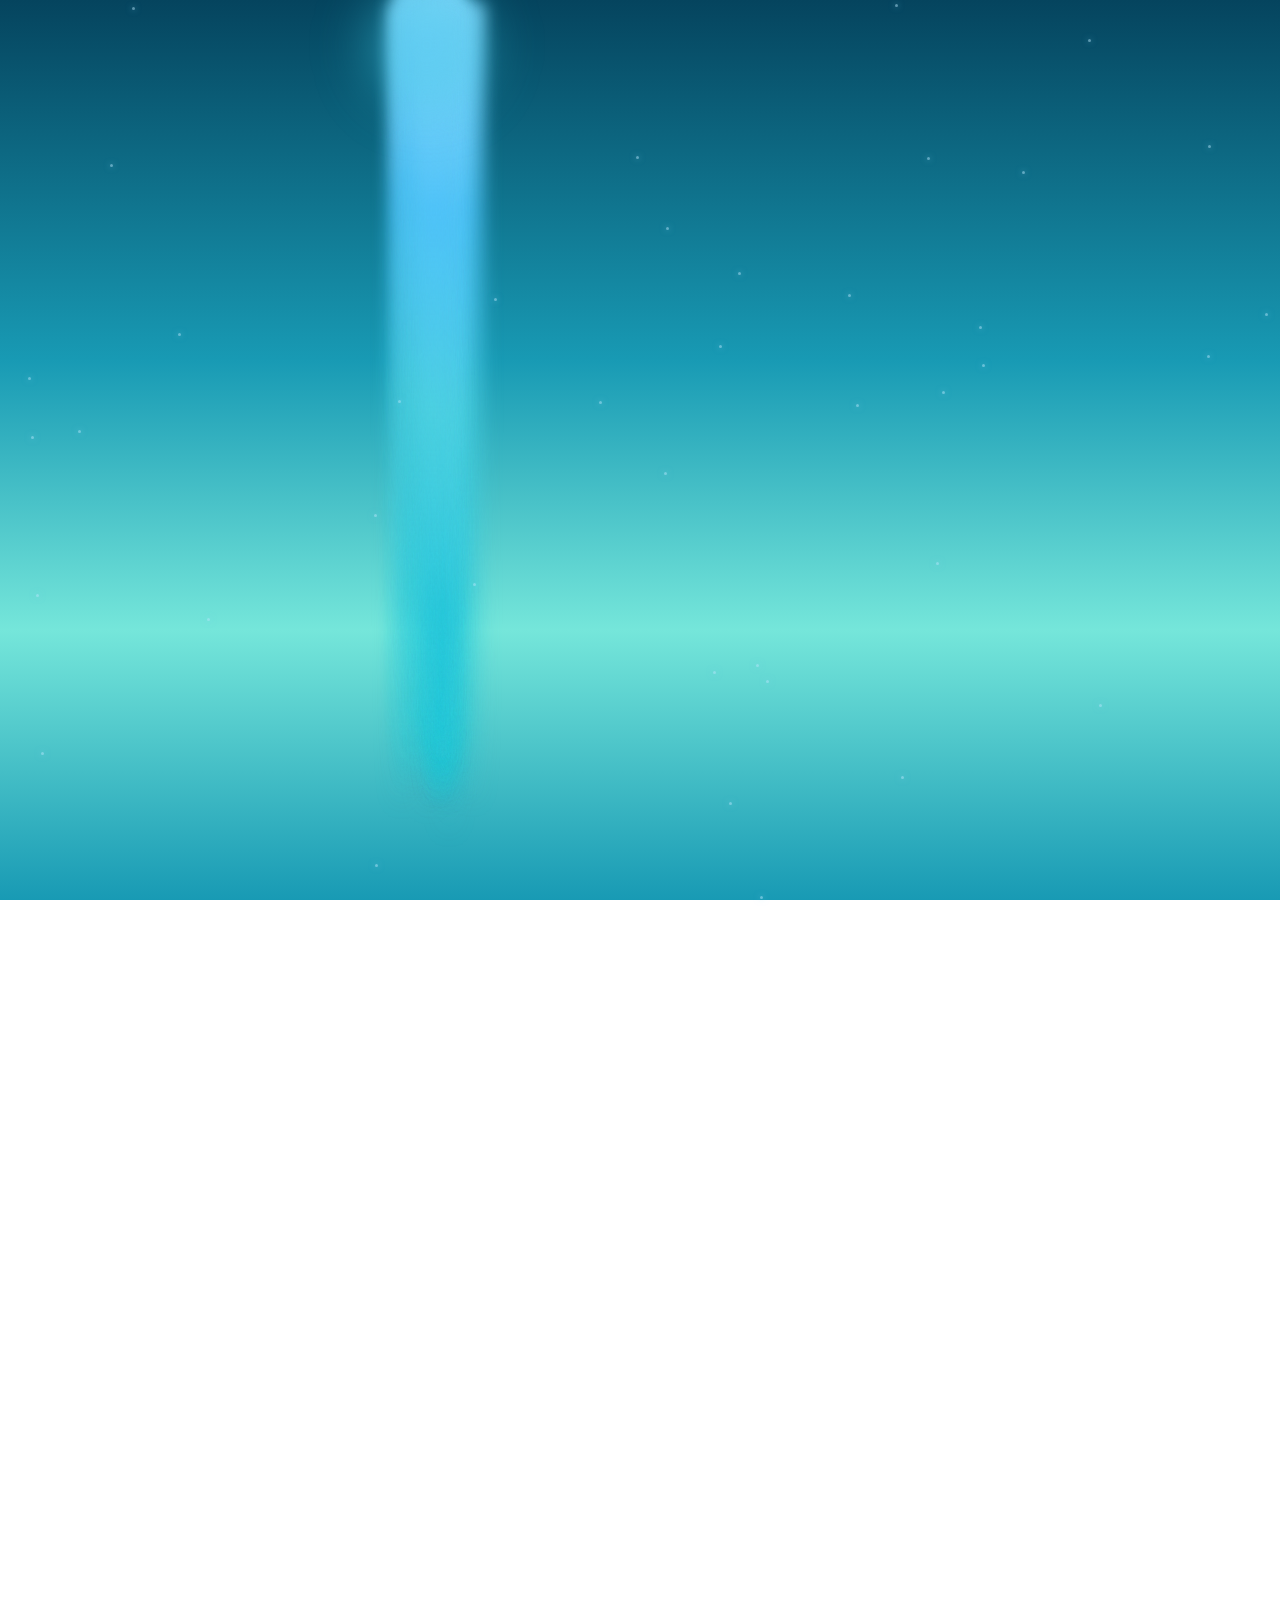
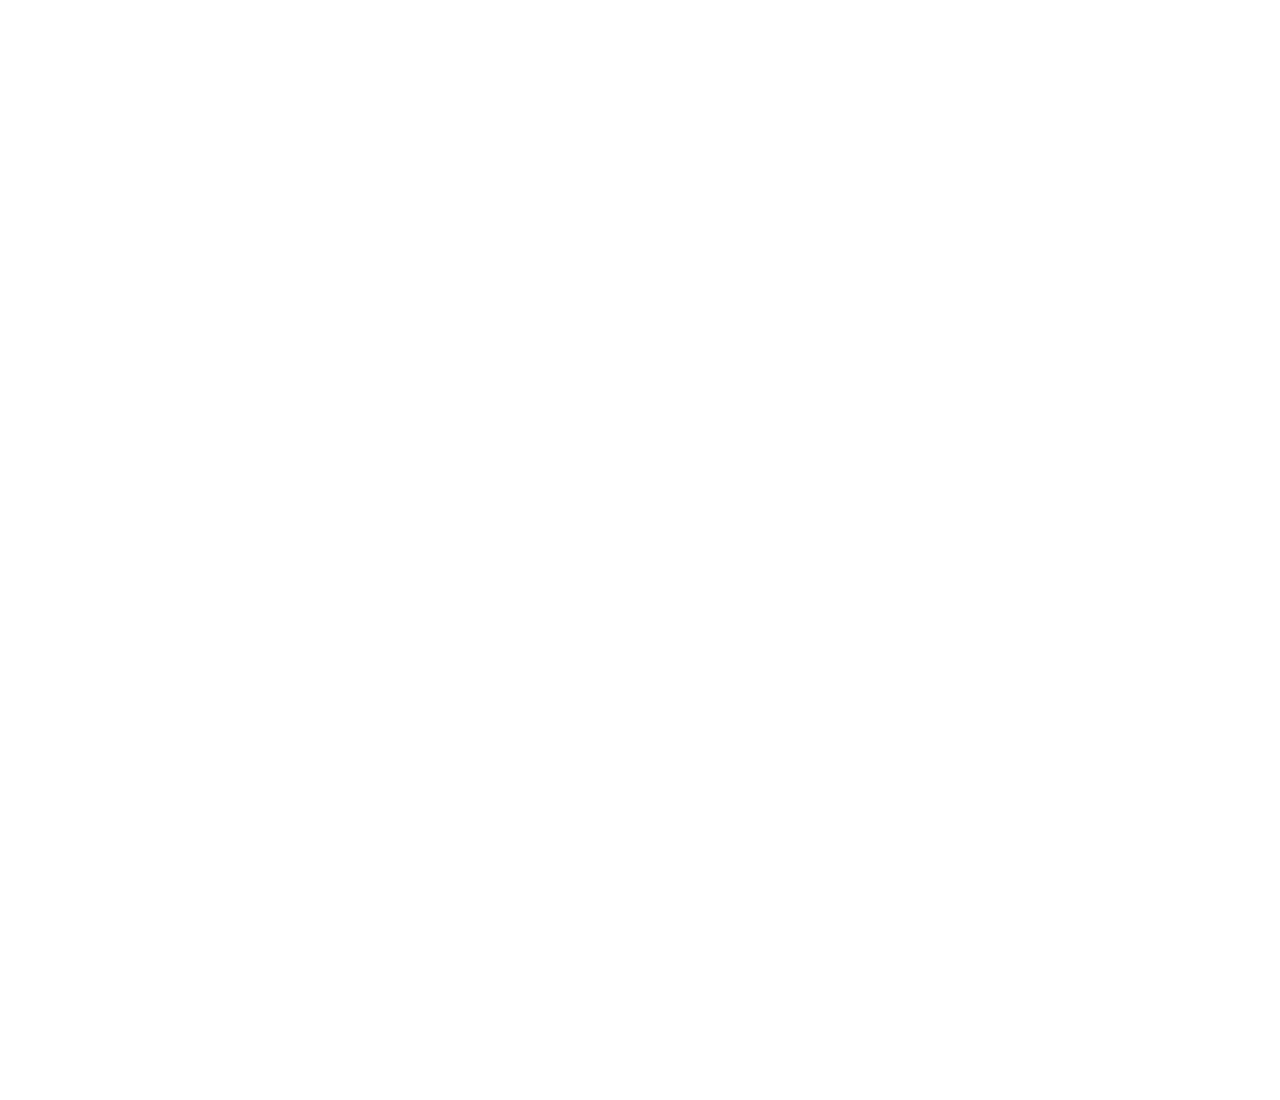
<file: ja.html>
<!DOCTYPE html>
<html lang="ja">
<head>
    <meta charset="UTF-8">
    <meta name="viewport" content="width=device-width, initial-scale=1.0">
    <title>SwimPilot — 深さへの道</title>

    <!-- Google Fonts -->
    <link rel="preconnect" href="https://fonts.googleapis.com">
    <link rel="preconnect" href="https://fonts.gstatic.com" crossorigin>
    <link href="https://fonts.googleapis.com/css2?family=Noto+Sans:wght@300;400;500;600;700&display=swap" rel="stylesheet">

    <!-- Common Styles -->
    <link rel="stylesheet" href="common.css">
</head>
<body>
    <!-- Hero Section -->
    <section class="hero">
        <h1 class="hero-title">SwimPilot</h1>
        <p class="hero-subtitle">
            空を飛ぶことも<br>
            地を走ることもできたのに<br><br>
            あなたは<br>
            深さへ向かう道を選んだ
        </p>
        <div class="scroll-indicator"></div>
    </section>

    <!-- Core Section -->
    <section class="core">
        <div class="core-block">
            <h2 class="core-title">沈黙の中で</h2>
            <p class="core-text">
                地上は雑音に満ちているが<br>
                水は沈黙を教える<br><br>
                昨日の心配<br>
                明日の不安<br>
                すべて水面に残して<br><br>
                あなたは<strong>深みへ降りていく</strong>
            </p>
        </div>

        <div class="core-block">
            <h2 class="core-title">完璧ではないから</h2>
            <p class="core-text">
                手首で静かに記録される<br>
                一つの壁、無数の呼吸、果てしない静寂<br><br>
                千回泳いでも<br>
                完璧な瞬間は訪れない<br><br>
                だから私たちは<strong>また水に入る</strong>
            </p>
        </div>
    </section>

    <!-- CTA Section -->
    <section class="cta">
        <p class="cta-message">
            千回の呼吸<br>
            一つの変化
        </p>
        <a href="https://apps.apple.com/app/id6752946670" class="app-store-button" target="_blank">
            <svg class="app-store-icon" viewBox="0 0 24 24" fill="none" xmlns="http://www.w3.org/2000/svg">
                <path d="M17.05 20.28c-.98.95-2.05.8-3.08.35-1.09-.46-2.09-.48-3.24 0-1.44.62-2.2.44-3.06-.35C2.79 15.25 3.51 7.59 9.05 7.31c1.35.07 2.29.74 3.08.8 1.18-.24 2.31-.93 3.57-.84 1.51.12 2.65.72 3.4 1.8-3.12 1.87-2.38 5.98.48 7.13-.57 1.5-1.31 2.99-2.54 4.09l.01-.01zM12.03 7.25c-.15-2.23 1.66-4.07 3.74-4.25.29 2.58-2.34 4.5-3.74 4.25z" fill="currentColor"/>
            </svg>
            SwimPilotを始める
        </a>
        <p class="copyright">© 2025 SwimPilot. All rights reserved.</p>
    </section>

    <!-- Common Scripts -->
    <script src="common.js"></script>
</body>
</html>
</file>
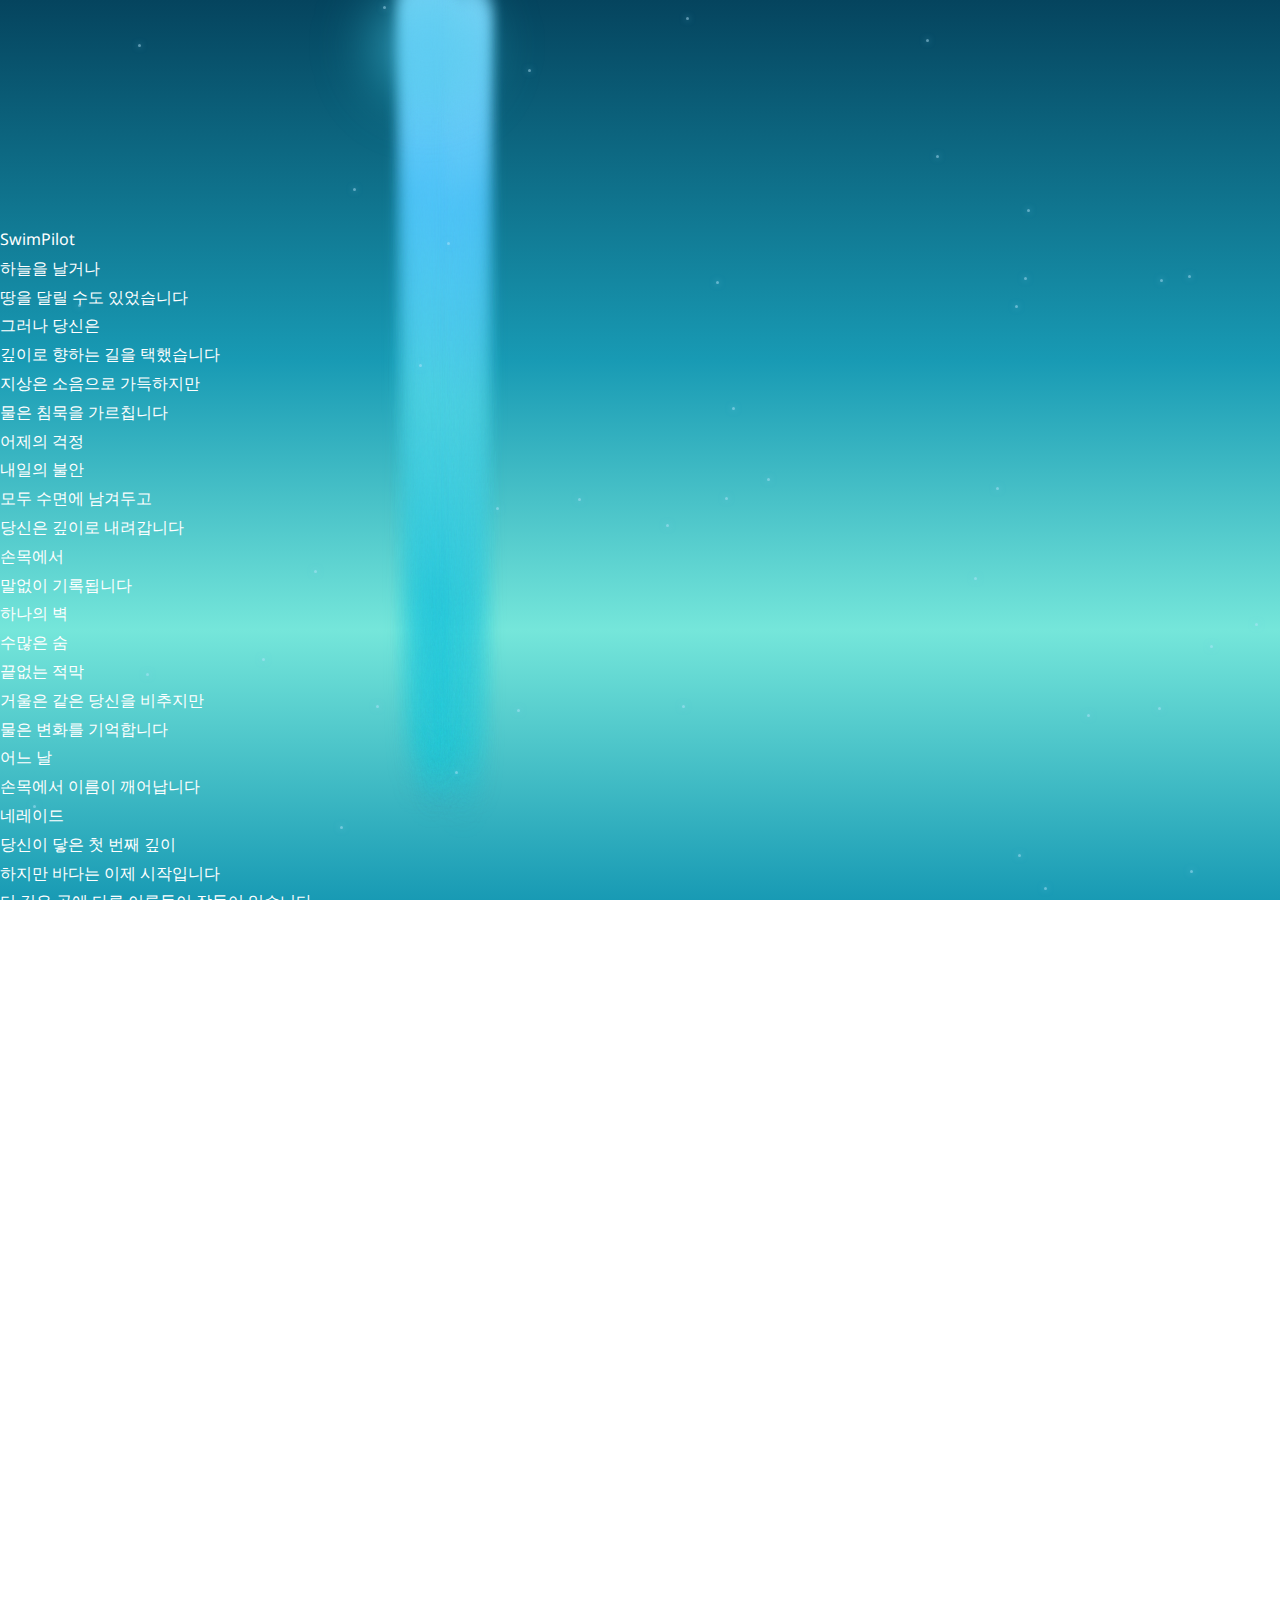
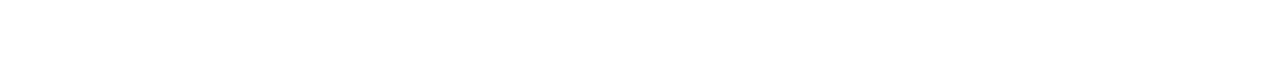
<file: ko.html>
<!DOCTYPE html>
<html lang="ko">
<head>
    <meta charset="UTF-8">
    <meta name="viewport" content="width=device-width, initial-scale=1.0">
    <title>SwimPilot — 천 번의 랩, 하나의 깨달음</title>

    <!-- Google Fonts Preconnect -->
    <link rel="preconnect" href="https://fonts.googleapis.com">
    <link rel="preconnect" href="https://fonts.gstatic.com" crossorigin>
    <link href="https://fonts.googleapis.com/css2?family=Noto+Sans:wght@300;400;600;700&display=swap" rel="stylesheet">

    <link rel="stylesheet" href="common.css">
</head>
<body>
    <!-- Hero Section -->
    <section id="hero" class="section">
        <div class="content" style="margin-top: 25vh;">
            <p class="line emphasis" id="first-line">SwimPilot</p>

            <p class="line paragraph-break small">하늘을 날거나</p>
            <p class="line small">땅을 달릴 수도 있었습니다</p>

            <p class="line paragraph-break small">그러나 당신은</p>
            <p class="line small">깊이로 향하는 길을 택했습니다</p>
        </div>
        <div class="scroll-indicator"></div>
    </section>

    <!-- Philosophy Section -->
    <section id="philosophy" class="section">
        <div class="content">
            <p class="line small">지상은 소음으로 가득하지만</p>
            <p class="line small">물은 침묵을 가르칩니다</p>

            <p class="line paragraph-break small">어제의 걱정</p>
            <p class="line small">내일의 불안</p>
            <p class="line small">모두 수면에 남겨두고</p>

            <p class="line paragraph-break small">당신은 깊이로 내려갑니다</p>
        </div>
    </section>

    <!-- Watch Section -->
    <section id="watch" class="section">
        <div class="content">
            <p class="line small">손목에서</p>
            <p class="line small">말없이 기록됩니다</p>

            <p class="line paragraph-break small">하나의 벽</p>
            <p class="line small">수많은 숨</p>
            <p class="line small">끝없는 적막</p>

            <p class="line paragraph-break small">거울은 같은 당신을 비추지만</p>
            <p class="line small">물은 변화를 기억합니다</p>
        </div>
    </section>

    <!-- Journey Section -->
    <section id="journey" class="section">
        <div class="content">
            <p class="line small">어느 날</p>
            <p class="line small">손목에서 이름이 깨어납니다</p>

            <p class="line paragraph-break medium">네레이드</p>

            <p class="line paragraph-break small">당신이 닿은 첫 번째 깊이</p>

            <p class="line paragraph-break small">하지만 바다는 이제 시작입니다</p>
            <p class="line small">더 깊은 곳에 다른 이름들이 잠들어 있습니다</p>
        </div>
    </section>

    <!-- Classes Section - 신들의 13단계 -->
    <section id="classes" class="section">
        <div class="content">
            <p class="line small">열세 개의 문</p>
            <p class="line small">숨을 멈출 때마다 하나씩 열립니다</p>

            <p class="line paragraph-break small">스스로를 바꾸는</p>
            <p class="line medium">프로테우스</p>
            <p class="line small">형태 없는 신을 지나</p>

            <p class="line paragraph-break small">왕국의 문턱에서</p>
            <p class="line medium">포세이돈</p>
            <p class="line small">왕좌에 앉은 자를 만나고</p>

            <p class="line paragraph-break small">끝내 당도하는</p>
            <p class="line medium">티아마트</p>
            <p class="line small">모든 것이 시작된 곳</p>

            <p class="line paragraph-break small">당신은 몇 번째 문까지 열 수 있을까요?</p>
        </div>
    </section>

    <!-- Growth Section -->
    <section id="growth" class="section">
        <div class="content">
            <p class="line small">화면 속 한 줄기 선</p>

            <p class="line paragraph-break small">단순한 기록이 아닙니다</p>
            <p class="line small">당신이 견딘 침묵의 무게입니다</p>
        </div>
    </section>

    <!-- Manifesto Section -->
    <section id="manifesto" class="section">
        <div class="content">
            <p class="line small">천 번을 헤엄쳐도</p>
            <p class="line small">완벽한 순간은 오지 않습니다</p>

            <p class="line paragraph-break final-break medium">그래서 우리는 다시 물에 듭니다</p>
        </div>
    </section>

    <!-- Footer -->
    <section id="footer" class="section">
        <div class="content">
            <a href="https://apps.apple.com/app/swimpilot" class="app-store-button" target="_blank">
                <div class="button-content">
                    <svg class="app-store-icon" viewBox="0 0 24 24" fill="none" xmlns="http://www.w3.org/2000/svg">
                        <path d="M17.05 20.28c-.98.95-2.05.8-3.08.35-1.09-.46-2.09-.48-3.24 0-1.44.62-2.2.44-3.06-.35C2.79 15.25 3.51 7.59 9.05 7.31c1.35.07 2.29.74 3.08.8 1.18-.24 2.31-.93 3.57-.84 1.51.12 2.65.72 3.4 1.8-3.12 1.87-2.38 5.98.48 7.13-.57 1.5-1.31 2.99-2.54 4.09l.01-.01zM12.03 7.25c-.15-2.23 1.66-4.07 3.74-4.25.29 2.58-2.34 4.5-3.74 4.25z" fill="currentColor"/>
                    </svg>
                    <div class="button-text">
                        <span class="button-label">당신의 여정을 시작하세요</span>
                        <span class="button-title">SwimPilot 다운로드</span>
                    </div>
                </div>
            </a>
            <p class="copyright">
                © 2025 SwimPilot. All rights reserved.
            </p>
        </div>
    </section>

    <script src="common.js"></script>
</body>
</html>
</file>
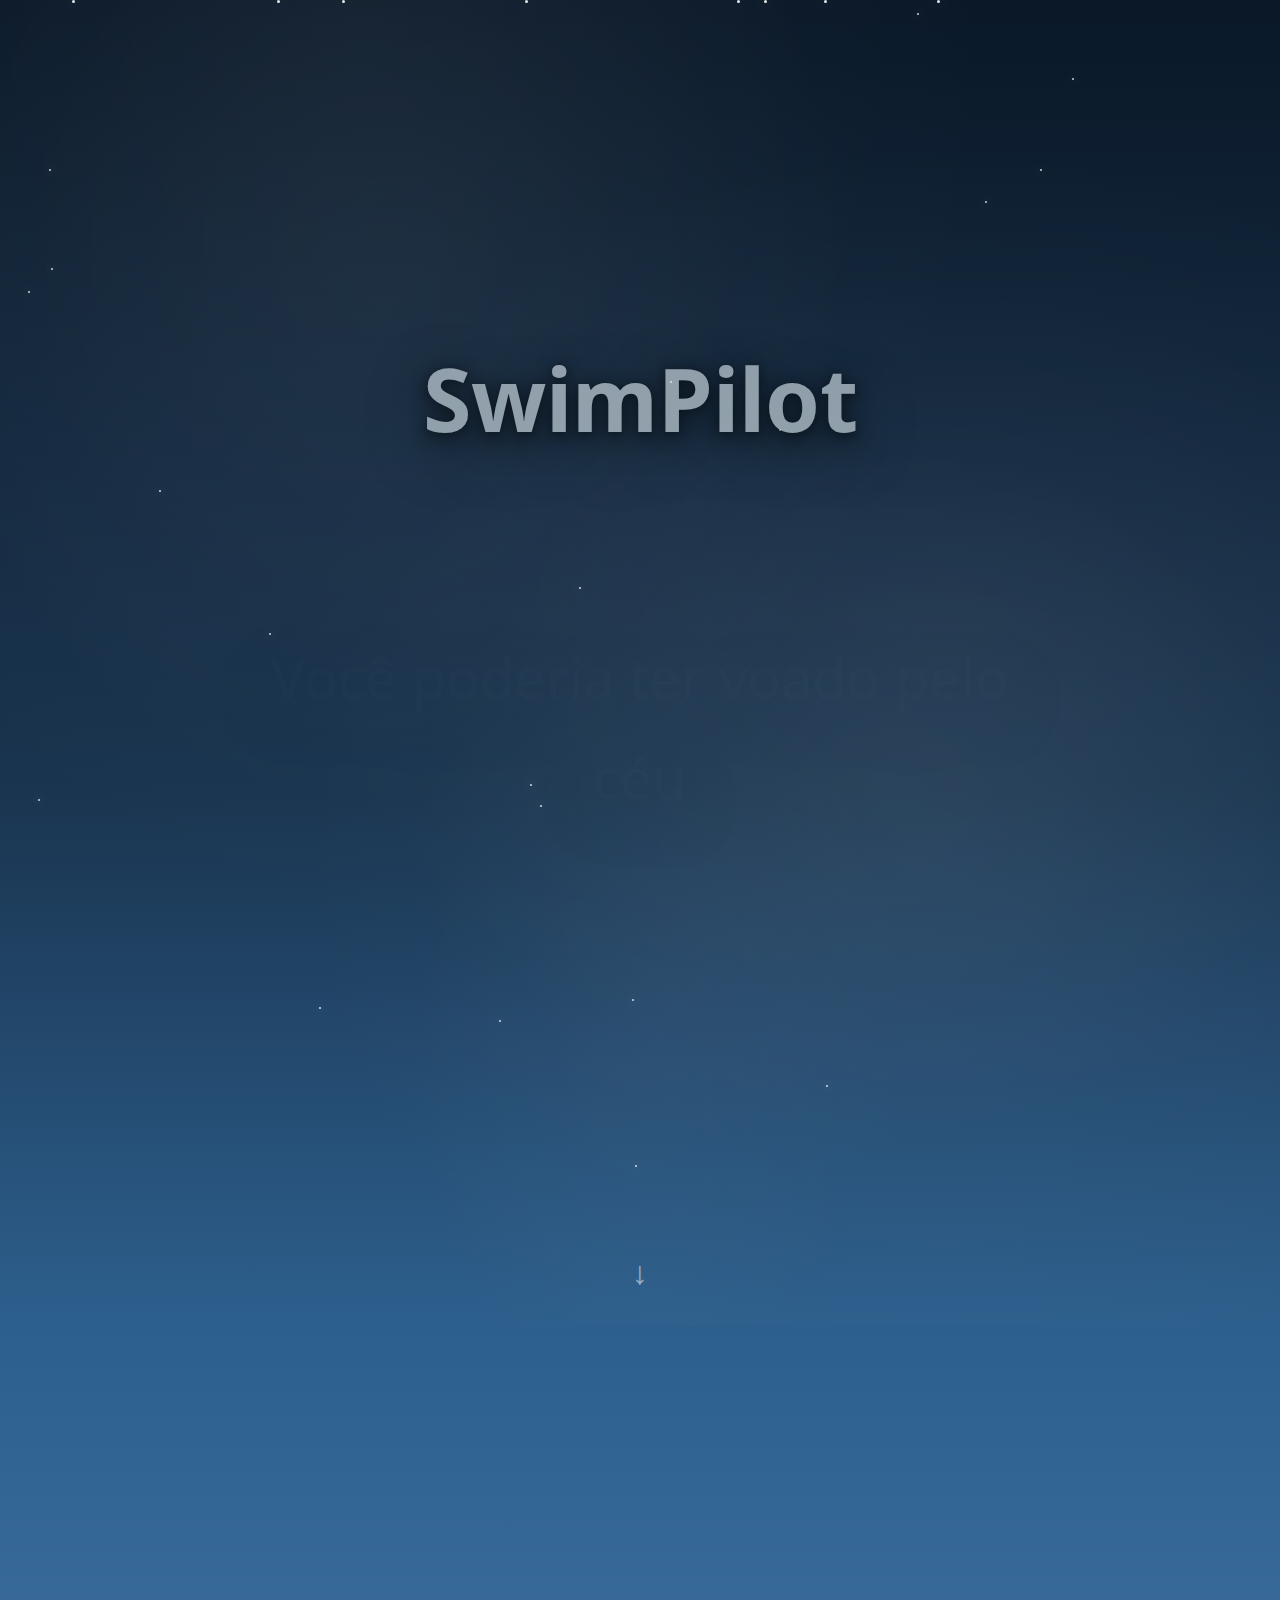
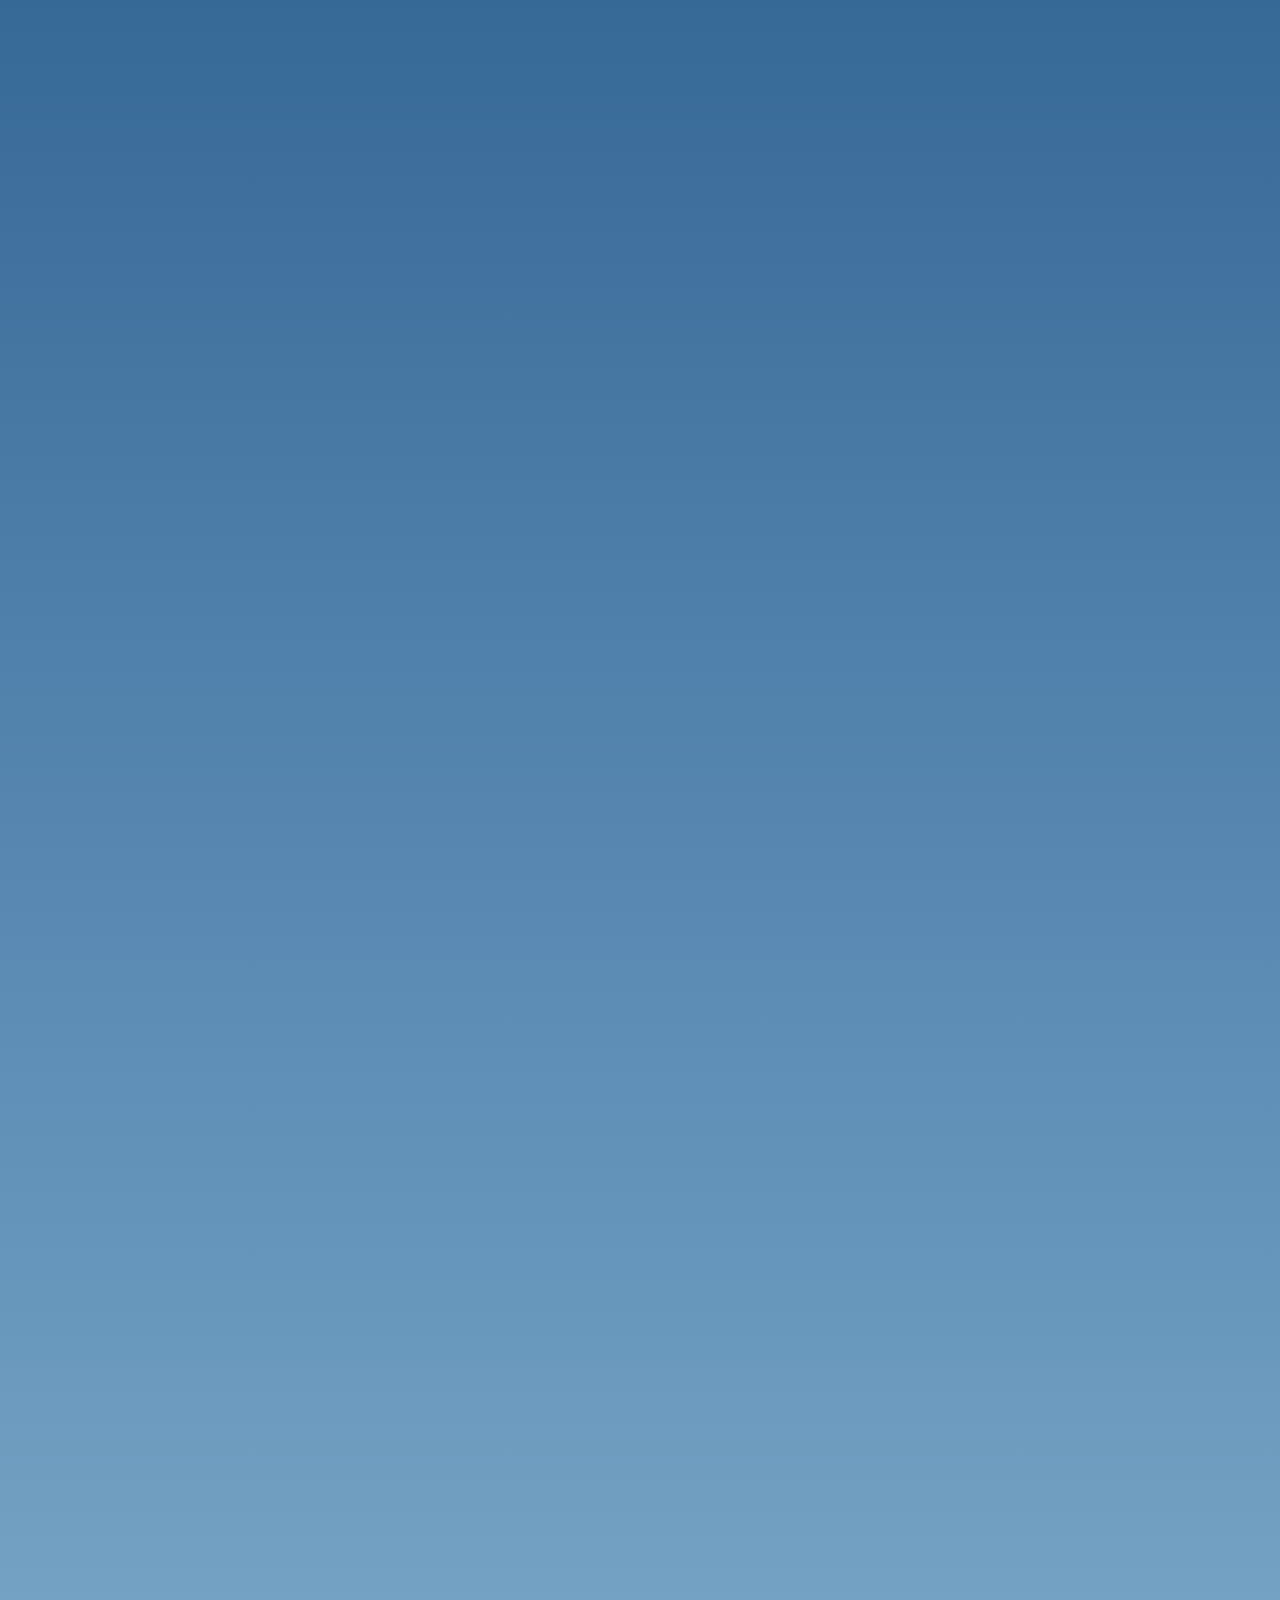
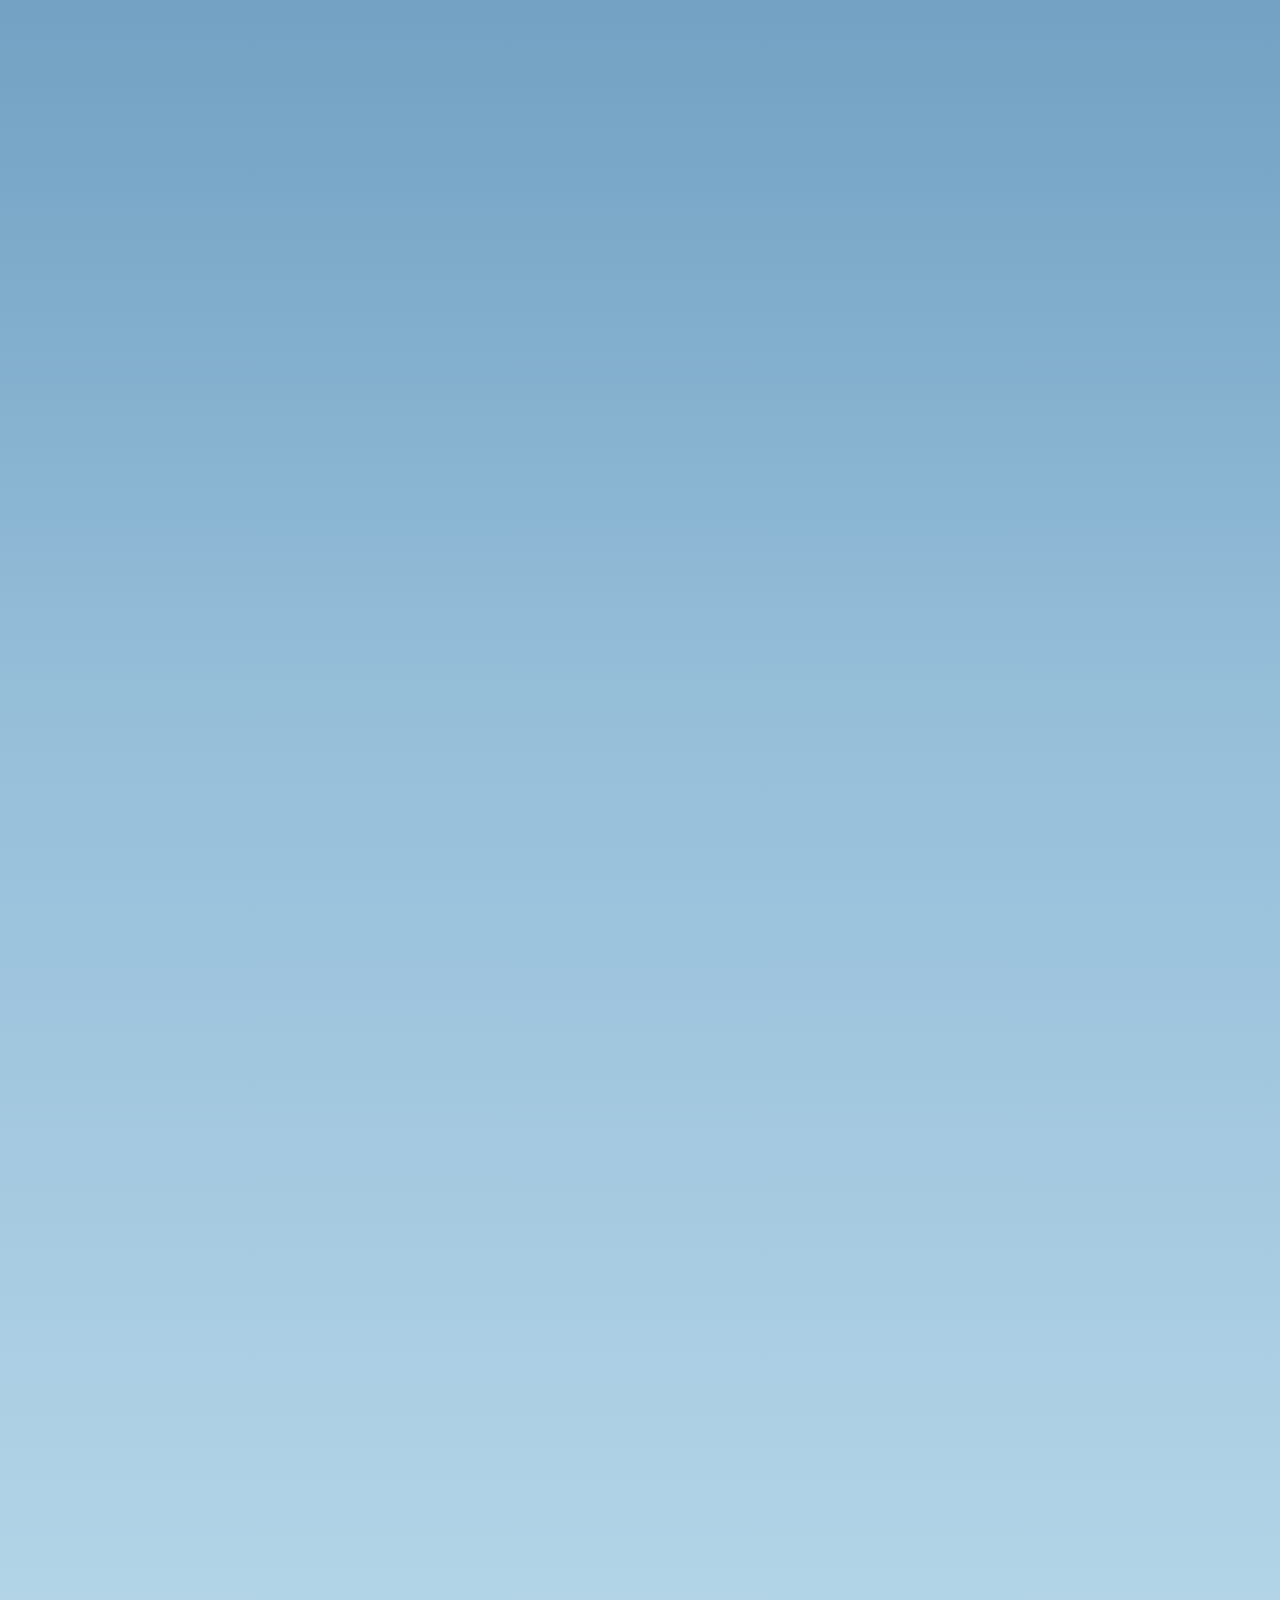
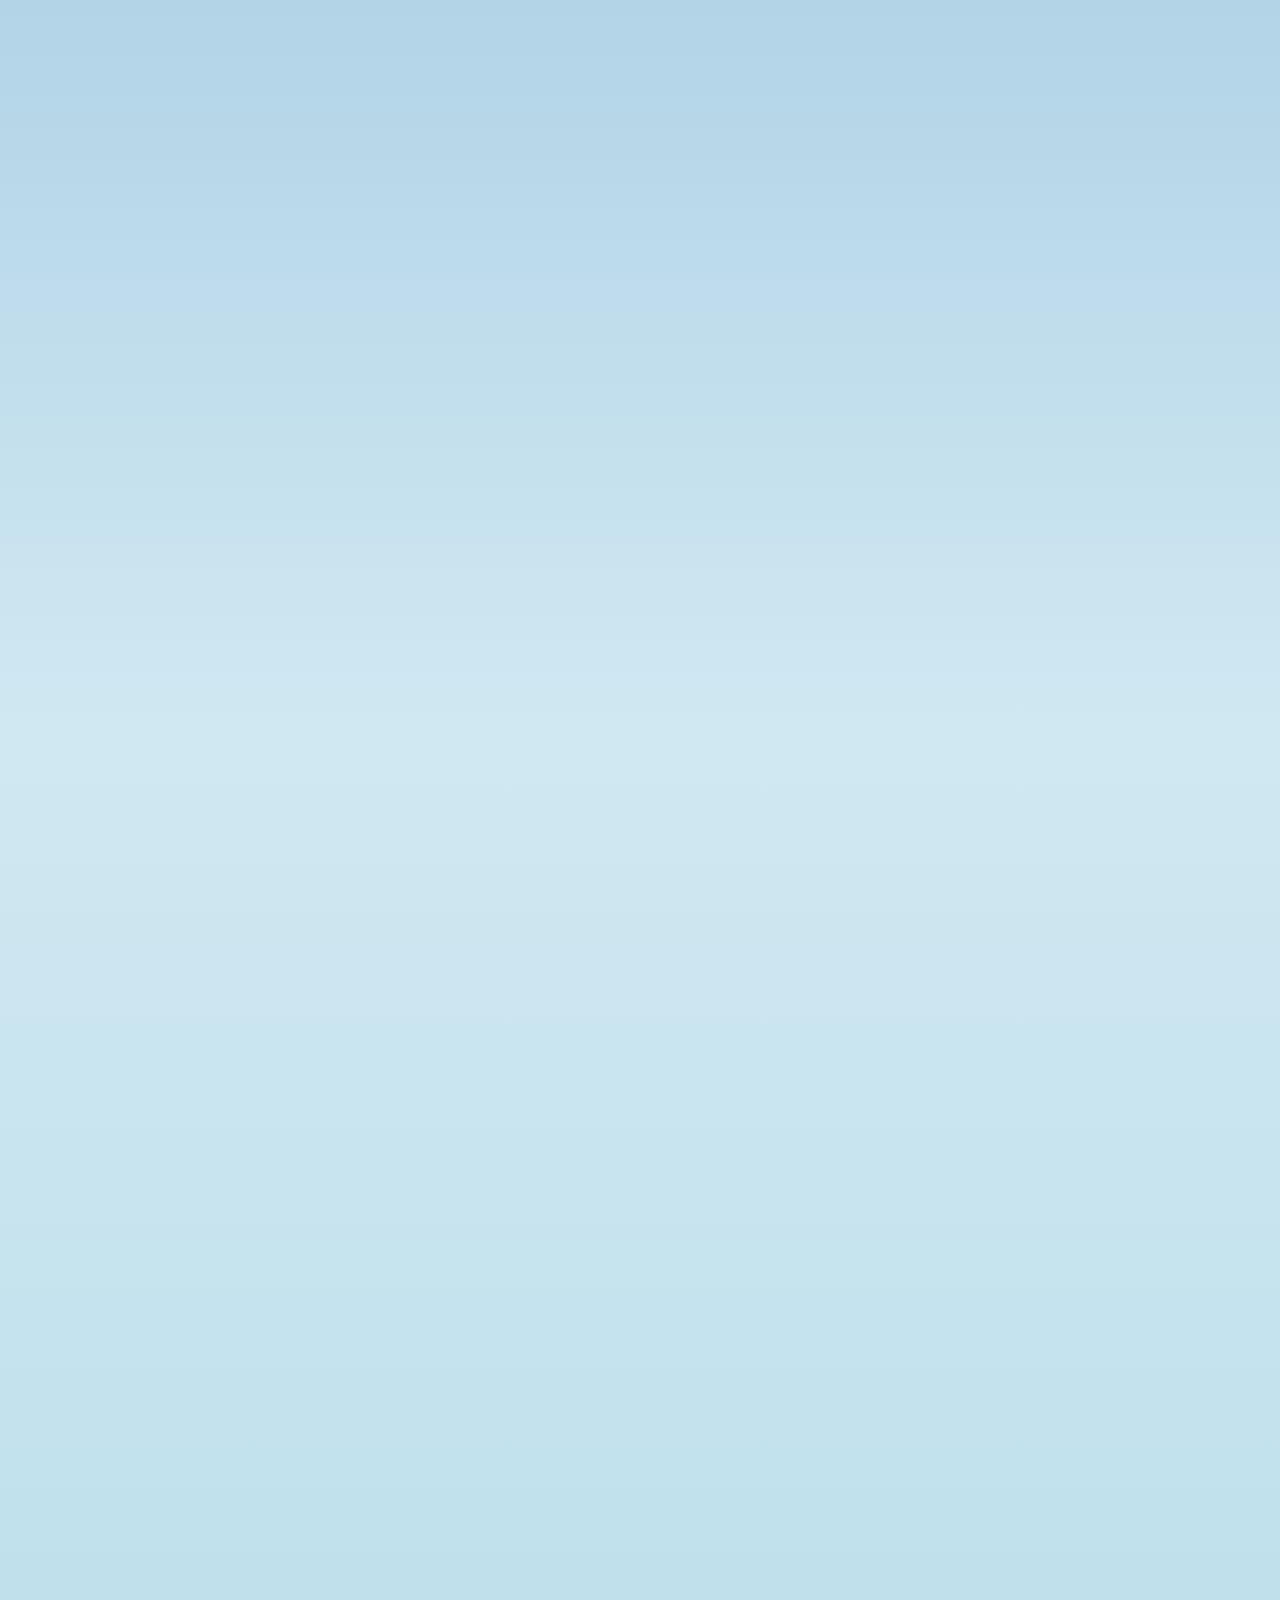
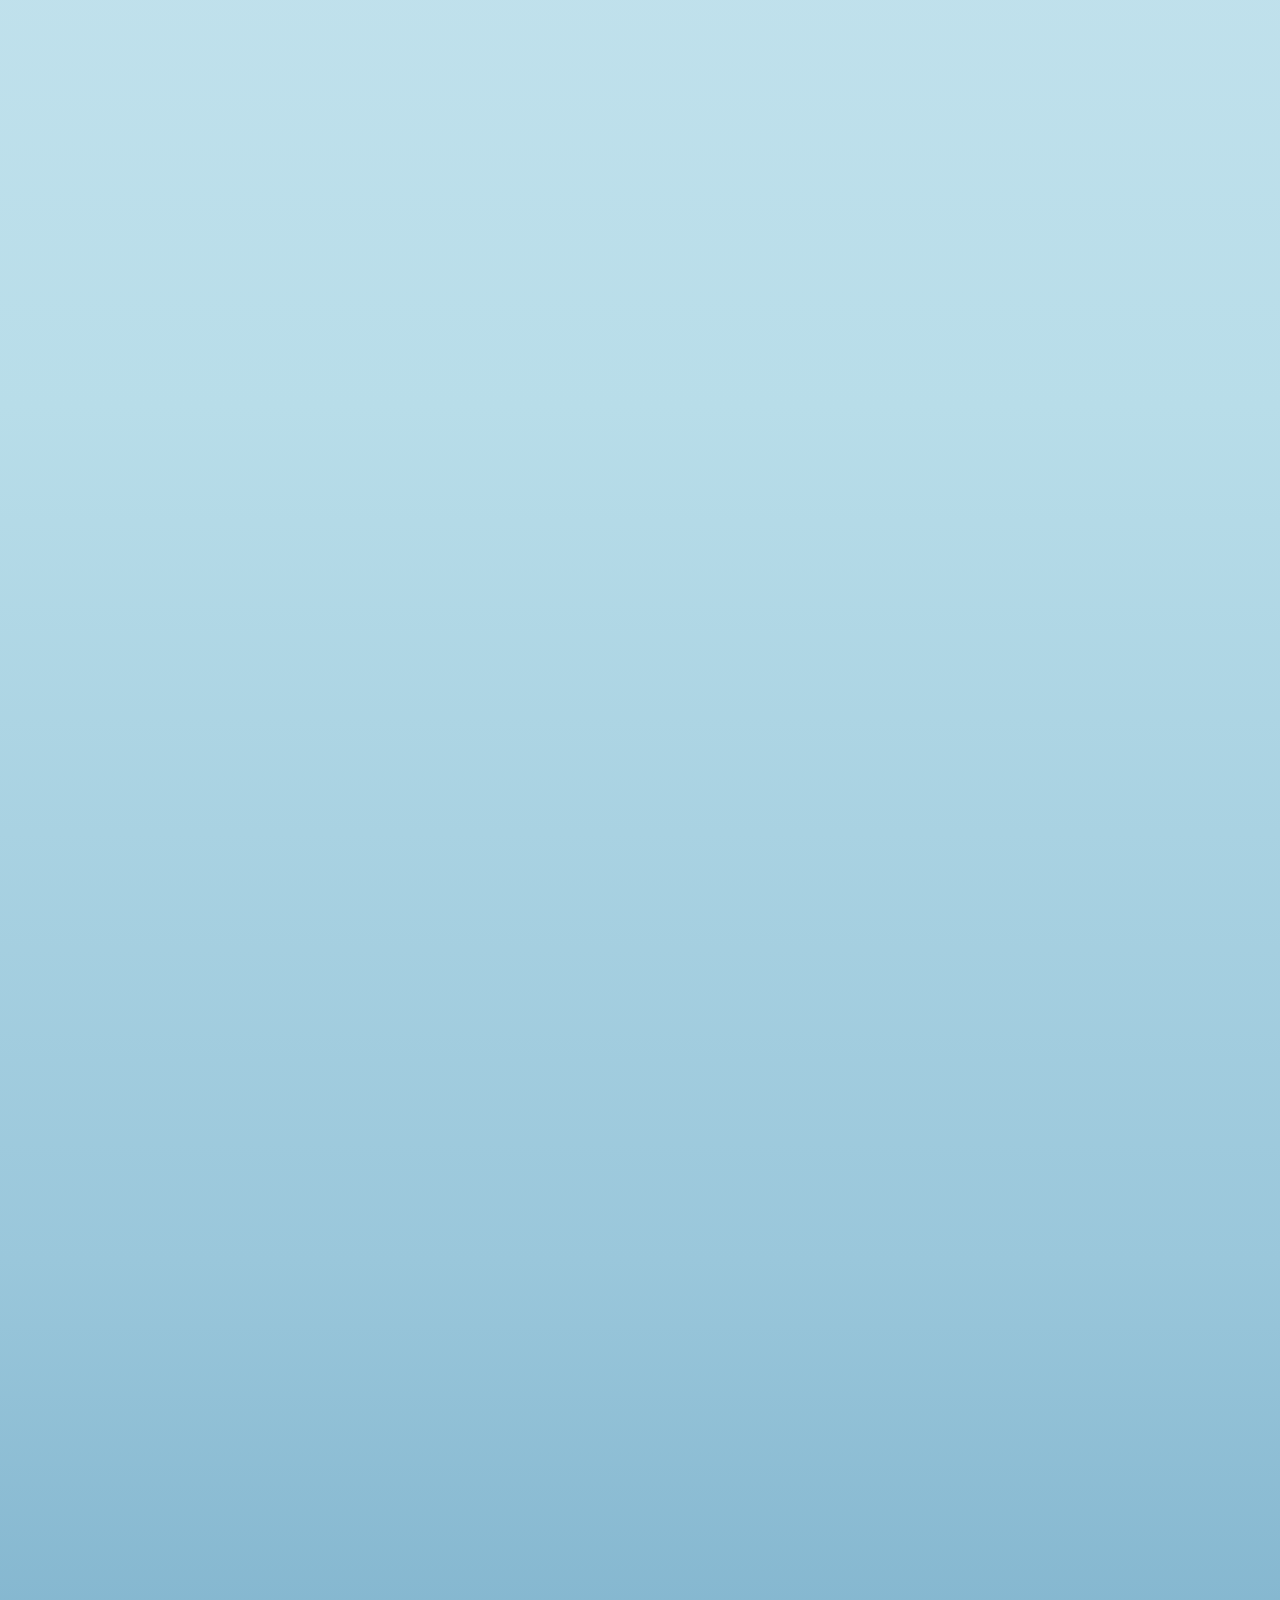
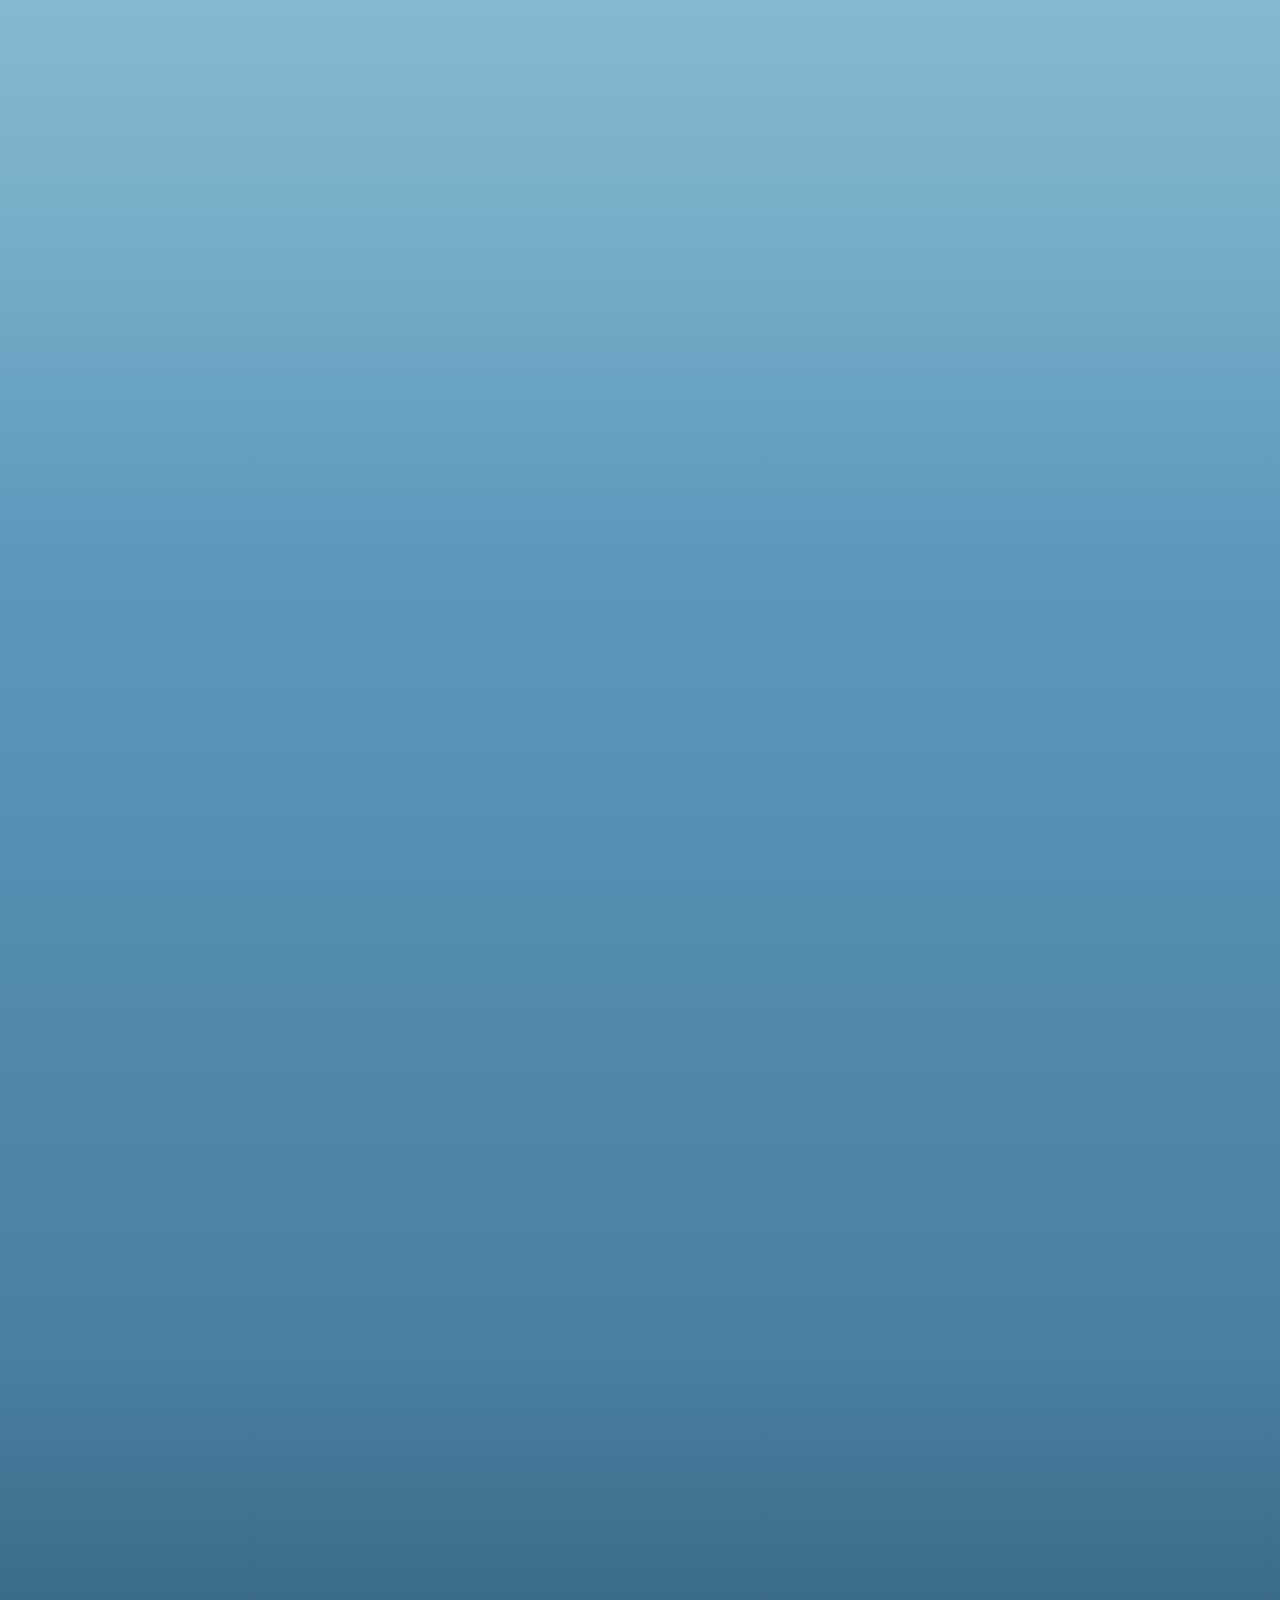
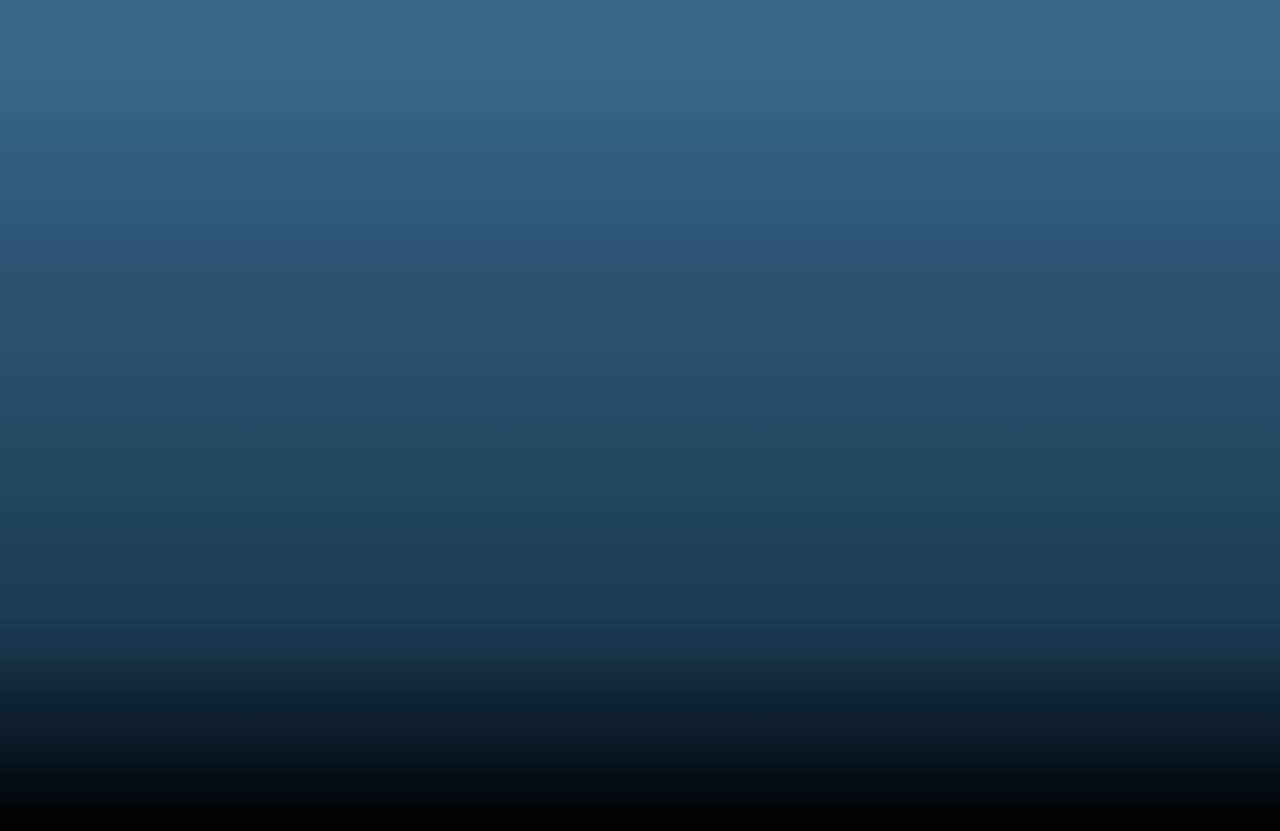
<file: pt.html>
<!DOCTYPE html>
<html lang="pt">
<head>
    <meta charset="UTF-8">
    <meta name="viewport" content="width=device-width, initial-scale=1.0">
    <title>SwimPilot — Mil Voltas, Uma Iluminação</title>

    <!-- Google Fonts Preconnect -->
    <link rel="preconnect" href="https://fonts.googleapis.com">
    <link rel="preconnect" href="https://fonts.gstatic.com" crossorigin>
    <link href="https://fonts.googleapis.com/css2?family=Noto+Sans:wght@300;400;600;700&display=swap" rel="stylesheet">

    <style>
        * {
            margin: 0;
            padding: 0;
            box-sizing: border-box;
            word-wrap: break-word;
            overflow-wrap: break-word;
        }

        html {
            scroll-behavior: smooth;
        }

        body {
            font-family: 'Noto Sans', -apple-system, BlinkMacSystemFont, 'Segoe UI', Roboto, sans-serif;
            overflow-x: hidden;
        }

        .section {
            min-height: 100vh;
            min-height: 100svh;
            display: flex;
            flex-direction: column;
            justify-content: center;
            align-items: center;
            padding: clamp(3rem, 8vh, 6rem) clamp(1.5rem, 6vw, 3rem);
            position: relative;
            transition: background 0.8s ease;
            overflow: hidden;
        }

        /* Light particles - underwater light reflection */
        .light-particle {
            position: absolute;
            width: 2px;
            height: 2px;
            background: rgba(255, 255, 255, 0.8);
            border-radius: 50%;
            box-shadow: 0 0 10px rgba(255, 255, 255, 0.6);
            animation: lightDance ease-in-out infinite;
        }

        @keyframes lightDance {
            0%, 100% {
                transform: translate(0, 0) scale(1);
                opacity: 0.3;
            }
            25% {
                transform: translate(var(--x1), var(--y1)) scale(1.5);
                opacity: 0.8;
            }
            50% {
                transform: translate(var(--x2), var(--y2)) scale(1);
                opacity: 0.4;
            }
            75% {
                transform: translate(var(--x3), var(--y3)) scale(1.3);
                opacity: 0.7;
            }
        }

        /* Depth layers */
        .depth-layer {
            position: absolute;
            width: 100%;
            height: 100%;
            background: radial-gradient(ellipse at var(--pos-x) var(--pos-y),
                        rgba(255, 255, 255, 0.03) 0%,
                        transparent 50%);
            animation: depthShift ease-in-out infinite;
        }

        @keyframes depthShift {
            0%, 100% {
                opacity: 0.3;
                transform: scale(1);
            }
            50% {
                opacity: 0.6;
                transform: scale(1.1);
            }
        }

        /* Light reflection on water surface */
        .light-reflection {
            position: absolute;
            top: 0;
            left: 0;
            width: 100%;
            height: 100%;
            pointer-events: none;
            background:
                radial-gradient(ellipse at 30% 20%, rgba(255, 255, 255, 0.1) 0%, transparent 40%),
                radial-gradient(ellipse at 70% 60%, rgba(255, 255, 255, 0.08) 0%, transparent 35%),
                radial-gradient(ellipse at 50% 80%, rgba(255, 255, 255, 0.06) 0%, transparent 30%);
            animation: reflectionMove 15s ease-in-out infinite;
            opacity: 0.4;
        }

        @keyframes reflectionMove {
            0%, 100% {
                transform: translateY(0) scale(1);
                opacity: 0.3;
            }
            33% {
                transform: translateY(-20px) scale(1.05);
                opacity: 0.5;
            }
            66% {
                transform: translateY(10px) scale(0.98);
                opacity: 0.4;
            }
        }

        /* Silence trails */
        .silence-trail {
            position: absolute;
            width: 1px;
            height: 100px;
            background: linear-gradient(to bottom,
                        transparent 0%,
                        rgba(255, 255, 255, 0.4) 30%,
                        rgba(255, 255, 255, 0.2) 70%,
                        transparent 100%);
            animation: trailFade linear infinite;
            filter: blur(0.5px);
        }

        @keyframes trailFade {
            0% {
                top: -120px;
                opacity: 0;
                transform: translateY(0);
            }
            15% {
                opacity: 0.6;
            }
            85% {
                opacity: 0.3;
            }
            100% {
                top: 110vh;
                opacity: 0;
                transform: translateY(50px);
            }
        }

        /* Sinking lights */
        .sinking-light {
            position: absolute;
            width: 3px;
            height: 3px;
            background: rgba(255, 255, 255, 0.9);
            border-radius: 50%;
            box-shadow: 0 0 15px rgba(255, 255, 255, 0.5);
            animation: sink ease-in infinite;
        }

        @keyframes sink {
            0% {
                top: -50px;
                opacity: 0.9;
                transform: scale(1);
            }
            50% {
                opacity: 0.5;
                transform: scale(0.7);
            }
            100% {
                top: 110vh;
                opacity: 0;
                transform: scale(0.3);
            }
        }

        /* Breath flows */
        .breath-flow {
            position: absolute;
            height: 1px;
            background: linear-gradient(to right,
                        transparent 0%,
                        rgba(255, 255, 255, 0.1) 20%,
                        rgba(255, 255, 255, 0.5) 50%,
                        rgba(255, 255, 255, 0.1) 80%,
                        transparent 100%);
            animation: breathMove ease-in-out infinite;
            filter: blur(1px);
        }

        @keyframes breathMove {
            0% {
                left: -150%;
                width: 100px;
                opacity: 0;
            }
            20% {
                opacity: 0.6;
                width: 150px;
            }
            80% {
                opacity: 0.4;
                width: 200px;
            }
            100% {
                left: 150%;
                width: 100px;
                opacity: 0;
            }
        }

        /* Change waves */
        .change-wave {
            position: absolute;
            border: 1px solid rgba(255, 255, 255, 0.2);
            border-radius: 50%;
            animation: changeExpand ease-out infinite;
        }

        @keyframes changeExpand {
            0% {
                width: 10px;
                height: 10px;
                opacity: 0;
                border-width: 1px;
            }
            30% {
                opacity: 0.6;
            }
            100% {
                width: 300px;
                height: 300px;
                opacity: 0;
                border-width: 0.5px;
            }
        }

        /* Watch ticks animation */
        .watch-tick {
            position: absolute;
            width: 1px;
            height: 40px;
            background: linear-gradient(to bottom, rgba(255, 255, 255, 0.6), rgba(255, 255, 255, 0.2));
            transform-origin: center bottom;
            animation: tickRotate linear infinite;
        }

        @keyframes tickRotate {
            0% {
                transform: rotate(0deg);
                opacity: 0.8;
            }
            100% {
                transform: rotate(360deg);
                opacity: 0.3;
            }
        }

        /* Pulse rings animation */
        .pulse-ring {
            position: absolute;
            border: 2px solid rgba(255, 255, 255, 0.4);
            border-radius: 50%;
            animation: pulseExpand ease-out infinite;
        }

        @keyframes pulseExpand {
            0% {
                width: 30px;
                height: 30px;
                opacity: 0.8;
            }
            100% {
                width: 120px;
                height: 120px;
                opacity: 0;
            }
        }

        /* Manifesto exclusive - vortex spinning into depth */
        .vortex-ring {
            position: absolute;
            left: 50%;
            top: 50%;
            border: 2px solid rgba(255, 255, 255, 0.3);
            border-radius: 50%;
            transform: translate(-50%, -50%);
            animation: vortexSpin ease-in infinite;
        }

        @keyframes vortexSpin {
            0% {
                width: 800px;
                height: 800px;
                opacity: 0;
                transform: translate(-50%, -50%) rotate(0deg) scale(1);
                border-width: 2px;
            }
            30% {
                opacity: 0.6;
                border-width: 1.5px;
            }
            100% {
                width: 0px;
                height: 0px;
                opacity: 0;
                transform: translate(-50%, -50%) rotate(720deg) scale(0);
                border-width: 0px;
            }
        }

        /* Converging light particles toward center */
        .converging-light {
            position: absolute;
            width: 3px;
            height: 3px;
            background: rgba(255, 255, 255, 0.9);
            border-radius: 50%;
            box-shadow: 0 0 20px rgba(255, 255, 255, 0.8);
            animation: converge ease-in infinite;
        }

        @keyframes converge {
            0% {
                opacity: 0;
                transform: translate(0, 0) scale(1);
            }
            20% {
                opacity: 1;
            }
            100% {
                opacity: 0;
                transform: translate(var(--target-x), var(--target-y)) scale(0);
            }
        }

        /* Exploding light - radiating from center */
        .exploding-light {
            position: absolute;
            width: 2px;
            height: 60px;
            background: linear-gradient(to top,
                        rgba(255, 255, 255, 0) 0%,
                        rgba(255, 255, 255, 0.9) 50%,
                        rgba(255, 255, 255, 0) 100%);
            transform-origin: center bottom;
            animation: explode ease-out infinite;
            filter: blur(1px);
        }

        @keyframes explode {
            0% {
                height: 0px;
                opacity: 0;
                transform: translateY(0) scale(1);
            }
            30% {
                opacity: 1;
            }
            100% {
                height: 200px;
                opacity: 0;
                transform: translateY(-100px) scale(0.5);
            }
        }

        /* Section backgrounds - seamless gradient connection */
        #hero {
            background: linear-gradient(to bottom, #0a1828 0%, #1a3550 60%, #2d5f8d 100%);
        }

        #philosophy {
            background: linear-gradient(to bottom, #2d5f8d 0%, #4a7ba7 60%, #5d8db5 100%);
        }

        #watch {
            background: linear-gradient(to bottom, #5d8db5 0%, #7aa8c8 60%, #95bed9 100%);
        }

        #journey {
            background: linear-gradient(to bottom, #95bed9 0%, #b5d6e8 60%, #d0e8f2 100%);
        }

        #classes {
            background: linear-gradient(to bottom, #d0e8f2 0%, #b8dde9 60%, #9ac7db 100%);
        }

        #growth {
            background: linear-gradient(to bottom, #9ac7db 0%, #7aafca 60%, #5d98bb 100%);
        }

        #manifesto {
            background: linear-gradient(to bottom, #5d98bb 0%, #4a7fa0 60%, #2a5370 100%);
        }

        #footer {
            background: linear-gradient(to bottom, #2a5370 0%, #1a3d58 60%, #000000 100%);
            min-height: 60vh;
        }

        .content {
            position: relative;
            z-index: 1;
            max-width: min(85vw, 900px);
            width: 100%;
            text-align: center;
            margin: 0 auto;
        }

        /* Line by line text */
        .line {
            font-size: clamp(2rem, 5.5vw, 3.5rem);
            line-height: 1.8;
            margin: clamp(0.3rem, 1vh, 0.6rem) 0;
            max-width: 90%;
            margin-left: auto;
            margin-right: auto;
            font-weight: 400;
            opacity: 0;
            transform: translateY(50px);
            transition: opacity 0.8s cubic-bezier(0.22, 1, 0.36, 1),
                        transform 0.8s cubic-bezier(0.22, 1, 0.36, 1),
                        text-shadow 0.3s ease;
            text-shadow: 0 8px 32px rgba(0, 0, 0, 0.8),
                        0 4px 16px rgba(0, 0, 0, 0.6),
                        0 16px 64px rgba(0, 0, 0, 0.4),
                        0 2px 8px rgba(0, 0, 0, 0.5);
        }

        /* Paragraph break - clear spacing */
        .line.paragraph-break {
            margin-top: clamp(6rem, 16vh, 10rem);
        }

        /* Manifesto section final break special spacing */
        #manifesto .line.final-break {
            margin-top: clamp(12rem, 32vh, 20rem);
        }

        /* Focused text emphasis */
        .line.focused {
            text-shadow: 0 16px 64px rgba(0, 0, 0, 0.9),
                        0 8px 32px rgba(0, 0, 0, 0.8),
                        0 24px 96px rgba(0, 0, 0, 0.6),
                        0 4px 16px rgba(0, 0, 0, 0.7);
            font-weight: 600;
        }

        .line.visible {
            opacity: 1;
            transform: translateY(0);
        }

        .line.hidden {
            opacity: 0;
            transform: translateY(-30px);
        }

        .line.fading {
            opacity: 0.3;
        }

        /* Font size simplification - 3 sizes only */

        /* Default size - most text */
        .line.small {
            font-size: clamp(2rem, 5.5vw, 3.5rem);
            font-weight: 400;
            line-height: 1.8;
            text-align: center;
            max-width: 90%;
            margin-left: auto;
            margin-right: auto;
        }

        /* Medium size - important sentences */
        .line.medium,
        .line.large {
            font-size: clamp(2.3rem, 6.5vw, 4.2rem);
            font-weight: 500;
            line-height: 1.6;
            text-align: center;
            max-width: 90%;
            margin-left: auto;
            margin-right: auto;
        }

        /* Emphasis size - key keywords */
        .line.emphasis {
            font-size: clamp(2.8rem, 8vw, 5.5rem);
            font-weight: 700;
            line-height: 1.4;
            margin: clamp(1rem, 2.5vh, 1.5rem) auto;
            text-align: center;
            max-width: 90%;
        }

        /* Section text colors - optimized for backgrounds */
        #hero .line {
            color: #e8f4f8;
        }

        #philosophy .line {
            color: #f0f8fc;
        }

        #watch .line {
            color: #0a1828;
            text-shadow: 0 8px 32px rgba(255, 255, 255, 0.8),
                        0 4px 16px rgba(255, 255, 255, 0.6),
                        0 16px 64px rgba(255, 255, 255, 0.4),
                        0 2px 8px rgba(255, 255, 255, 0.5);
        }

        #watch .line.focused {
            text-shadow: 0 16px 64px rgba(255, 255, 255, 0.9),
                        0 8px 32px rgba(255, 255, 255, 0.8),
                        0 24px 96px rgba(255, 255, 255, 0.6),
                        0 4px 16px rgba(255, 255, 255, 0.7);
        }

        #journey .line {
            color: #1e3a5f;
            text-shadow: 0 8px 32px rgba(255, 255, 255, 0.8),
                        0 4px 16px rgba(255, 255, 255, 0.6),
                        0 16px 64px rgba(255, 255, 255, 0.4),
                        0 2px 8px rgba(255, 255, 255, 0.5);
        }

        #journey .line.focused {
            text-shadow: 0 16px 64px rgba(255, 255, 255, 0.9),
                        0 8px 32px rgba(255, 255, 255, 0.8),
                        0 24px 96px rgba(255, 255, 255, 0.6),
                        0 4px 16px rgba(255, 255, 255, 0.7);
        }

        #classes .line {
            color: #0f2d4a;
            text-shadow: 0 8px 32px rgba(255, 255, 255, 0.8),
                        0 4px 16px rgba(255, 255, 255, 0.6),
                        0 16px 64px rgba(255, 255, 255, 0.4),
                        0 2px 8px rgba(255, 255, 255, 0.5);
        }

        #classes .line.focused {
            text-shadow: 0 16px 64px rgba(255, 255, 255, 0.9),
                        0 8px 32px rgba(255, 255, 255, 0.8),
                        0 24px 96px rgba(255, 255, 255, 0.6),
                        0 4px 16px rgba(255, 255, 255, 0.7);
        }

        #growth .line {
            color: #1a3550;
            text-shadow: 0 8px 32px rgba(255, 255, 255, 0.8),
                        0 4px 16px rgba(255, 255, 255, 0.6),
                        0 16px 64px rgba(255, 255, 255, 0.4),
                        0 2px 8px rgba(255, 255, 255, 0.5);
        }

        #growth .line.focused {
            text-shadow: 0 16px 64px rgba(255, 255, 255, 0.9),
                        0 8px 32px rgba(255, 255, 255, 0.8),
                        0 24px 96px rgba(255, 255, 255, 0.6),
                        0 4px 16px rgba(255, 255, 255, 0.7);
        }

        #manifesto .line {
            color: #e0f2f7;
        }

        #footer .line {
            color: #a8d8ea;
        }

        /* Footer - App Store Button */
        #footer .app-store-button {
            display: inline-block;
            margin-top: clamp(2rem, 4vh, 3rem);
            padding: clamp(1.2rem, 3vw, 1.8rem) clamp(3rem, 8vw, 5rem);
            background: linear-gradient(135deg, #3a7fa0 0%, #4a9fbf 50%, #66b3d1 100%);
            border-radius: clamp(1rem, 2vw, 1.5rem);
            box-shadow: 0 10px 40px rgba(102, 179, 209, 0.4),
                        0 4px 12px rgba(0, 0, 0, 0.3),
                        inset 0 2px 4px rgba(255, 255, 255, 0.2);
            text-decoration: none;
            transition: all 0.4s cubic-bezier(0.22, 1, 0.36, 1);
            position: relative;
            overflow: hidden;
            opacity: 0;
            transform: translateY(40px) scale(0.95);
        }

        #footer.visible .app-store-button {
            opacity: 1;
            transform: translateY(0) scale(1);
            transition-delay: 0.3s;
        }

        #footer .app-store-button::before {
            content: '';
            position: absolute;
            top: 0;
            left: -100%;
            width: 100%;
            height: 100%;
            background: linear-gradient(90deg, transparent, rgba(255, 255, 255, 0.3), transparent);
            transition: left 0.6s ease;
        }

        #footer .app-store-button:hover::before {
            left: 100%;
        }

        #footer .app-store-button:hover {
            transform: translateY(-6px) scale(1.05);
            box-shadow: 0 20px 60px rgba(102, 179, 209, 0.6),
                        0 8px 20px rgba(0, 0, 0, 0.4),
                        inset 0 2px 4px rgba(255, 255, 255, 0.3);
        }

        #footer .app-store-button:active {
            transform: translateY(-3px) scale(1.02);
            box-shadow: 0 12px 40px rgba(102, 179, 209, 0.5),
                        0 4px 12px rgba(0, 0, 0, 0.3);
        }

        #footer .button-content {
            display: flex;
            flex-direction: row;
            align-items: center;
            justify-content: center;
            gap: clamp(0.8rem, 2vw, 1.2rem);
            position: relative;
            z-index: 1;
        }

        #footer .app-store-icon {
            width: clamp(2.5rem, 6vw, 3.5rem);
            height: clamp(2.5rem, 6vw, 3.5rem);
            flex-shrink: 0;
            color: #ffffff;
        }

        #footer .button-text {
            display: flex;
            flex-direction: column;
            align-items: flex-start;
            gap: clamp(0.2rem, 0.5vh, 0.3rem);
        }

        #footer .button-label {
            font-size: clamp(0.75rem, 1.8vw, 0.95rem);
            color: #e0f2f7;
            font-weight: 300;
            letter-spacing: 0.05em;
            text-transform: uppercase;
        }

        #footer .button-title {
            font-size: clamp(1.3rem, 3.5vw, 2.2rem);
            color: #ffffff;
            font-weight: 600;
            letter-spacing: -0.01em;
            text-shadow: 0 2px 8px rgba(0, 0, 0, 0.3);
        }

        #footer .copyright {
            margin-top: clamp(4rem, 8vh, 6rem);
            color: #4a7ba7;
            font-size: clamp(0.8rem, 2.3vw, 1rem);
            text-align: center;
            opacity: 0;
            transform: translateY(40px);
            transition: opacity 0.8s ease, transform 0.8s ease;
        }

        #footer.visible .copyright {
            opacity: 1;
            transform: translateY(0);
            transition-delay: 0.5s;
        }

        /* Scroll indicator */
        .scroll-indicator {
            position: absolute;
            bottom: clamp(1.5rem, 4vh, 2rem);
            left: 50%;
            transform: translateX(-50%);
            animation: bounce 2s infinite;
            transition: opacity 0.5s ease;
        }

        @keyframes bounce {
            0%, 20%, 50%, 80%, 100% {
                transform: translateX(-50%) translateY(0);
            }
            40% {
                transform: translateX(-50%) translateY(-10px);
            }
            60% {
                transform: translateX(-50%) translateY(-5px);
            }
        }

        .scroll-indicator::after {
            content: '↓';
            font-size: clamp(1.5rem, 4vw, 2rem);
            color: rgba(255, 255, 255, 0.5);
        }

        /* Responsive adjustments */
        @media (max-width: 768px) {
            .section {
                padding: clamp(2rem, 6vh, 4rem) clamp(1.2rem, 5vw, 2rem);
            }

            .content {
                max-width: 92vw;
            }

            .line {
                max-width: 95%;
                font-size: clamp(1.6rem, 5.8vw, 2.8rem);
                line-height: 1.85;
                text-align: center;
                margin-left: auto;
                margin-right: auto;
                font-weight: 500;
            }

            .line.large,
            .line.medium,
            .line.small,
            .line.emphasis {
                max-width: 95%;
                text-align: center;
                margin-left: auto;
                margin-right: auto;
            }

            #footer .button-label {
                font-size: clamp(0.7rem, 2vw, 0.85rem);
            }

            #footer .button-title {
                font-size: clamp(1.2rem, 4vw, 1.8rem);
            }
        }

        @media (min-width: 1920px) {
            .content {
                max-width: 1000px;
            }

            .line {
                font-size: 3rem;
                line-height: 2;
                font-weight: 500;
            }
        }

        @media (max-height: 700px) and (orientation: landscape) {
            .section {
                min-height: 120vh;
                padding: clamp(2rem, 4vh, 3rem) clamp(1.5rem, 5vw, 2.5rem);
            }
        }

        @media (min-width: 2560px) {
            .content {
                max-width: 1200px;
            }
        }

        @media (max-width: 375px) {
            .section {
                padding: clamp(1.5rem, 5vh, 3rem) clamp(1rem, 4vw, 1.5rem);
            }

            .content {
                max-width: 95vw;
            }
        }

        @media (-webkit-min-device-pixel-ratio: 2), (min-resolution: 192dpi) {
            #hero h1,
            #manifesto .line {
                -webkit-font-smoothing: antialiased;
                -moz-osx-font-smoothing: grayscale;
            }
        }
    </style>
</head>
<body>
    <!-- Hero Section -->
    <section id="hero" class="section">
        <div class="content" style="margin-top: 25vh;">
            <p class="line emphasis" id="first-line">SwimPilot</p>

            <p class="line paragraph-break small">Você poderia ter voado pelo céu</p>
            <p class="line small">Ou corrido pela terra</p>

            <p class="line paragraph-break small">Você escolheu o caminho para as profundezas</p>
        </div>
        <div class="scroll-indicator"></div>
    </section>

    <!-- Philosophy Section -->
    <section id="philosophy" class="section">
        <div class="content">
            <p class="line small">A superfície está cheia de ruído</p>
            <p class="line small">Mas a água ensina o silêncio</p>

            <p class="line paragraph-break small">As preocupações de ontem</p>
            <p class="line small">As ansiedades de amanhã</p>
            <p class="line small">Todas deixadas na superfície</p>

            <p class="line paragraph-break small">Você desce para as profundezas</p>
        </div>
    </section>

    <!-- Watch Section -->
    <section id="watch" class="section">
        <div class="content">
            <p class="line small">No seu pulso</p>
            <p class="line small">Registrando silenciosamente</p>

            <p class="line paragraph-break small">Uma parede</p>
            <p class="line small">Inúmeras respirações</p>
            <p class="line small">Silêncio sem fim</p>

            <p class="line paragraph-break small">O espelho mostra o mesmo você</p>
            <p class="line small">Mas a água lembra a mudança</p>
        </div>
    </section>

    <!-- Journey Section -->
    <section id="journey" class="section">
        <div class="content">
            <p class="line small">Um dia</p>
            <p class="line small">Um nome desperta no seu pulso</p>

            <p class="line paragraph-break medium">Nereida</p>

            <p class="line paragraph-break small">A primeira profundidade que você alcançou</p>

            <p class="line paragraph-break small">Mas o oceano apenas começou</p>
            <p class="line small">Outros nomes dormem em águas mais profundas</p>
        </div>
    </section>

    <!-- Classes Section - 13 Depths -->
    <section id="classes" class="section">
        <div class="content">
            <p class="line small">Treze portas</p>
            <p class="line small">Cada respiração abre uma</p>

            <p class="line paragraph-break small">Transformando você mesmo</p>
            <p class="line medium">Proteu</p>
            <p class="line small">O deus sem forma passa</p>

            <p class="line paragraph-break small">No limiar do reino</p>
            <p class="line medium">Poseidon</p>
            <p class="line small">Você encontra aquele no trono</p>

            <p class="line paragraph-break small">Finalmente você chega a</p>
            <p class="line medium">Tiamat</p>
            <p class="line small">Onde tudo começou</p>

            <p class="line paragraph-break small">Qual porta você pode abrir?</p>
        </div>
    </section>

    <!-- Growth Section -->
    <section id="growth" class="section">
        <div class="content">
            <p class="line small">Uma única linha na tela</p>

            <p class="line paragraph-break small">Não apenas um registro</p>
            <p class="line small">O peso do silêncio que você suportou</p>
        </div>
    </section>

    <!-- Manifesto Section -->
    <section id="manifesto" class="section">
        <div class="content">
            <p class="line small">Mesmo após mil nados</p>
            <p class="line small">O momento perfeito nunca chega</p>

            <p class="line paragraph-break small">Isso é o que a água ensina</p>

            <p class="line paragraph-break emphasis">Belo porque não tem fim</p>

            <p class="line paragraph-break small">Então entramos na água novamente</p>
        </div>
    </section>

    <!-- Footer -->
    <section id="footer" class="section">
        <div class="content">
            <a href="https://apps.apple.com/app/swimpilot" class="app-store-button" target="_blank">
                <div class="button-content">
                    <svg class="app-store-icon" viewBox="0 0 24 24" fill="none" xmlns="http://www.w3.org/2000/svg">
                        <path d="M17.05 20.28c-.98.95-2.05.8-3.08.35-1.09-.46-2.09-.48-3.24 0-1.44.62-2.2.44-3.06-.35C2.79 15.25 3.51 7.59 9.05 7.31c1.35.07 2.29.74 3.08.8 1.18-.24 2.31-.93 3.57-.84 1.51.12 2.65.72 3.4 1.8-3.12 1.87-2.38 5.98.48 7.13-.57 1.5-1.31 2.99-2.54 4.09l.01-.01zM12.03 7.25c-.15-2.23 1.66-4.07 3.74-4.25.29 2.58-2.34 4.5-3.74 4.25z" fill="currentColor"/>
                    </svg>
                    <div class="button-text">
                        <span class="button-label">Comece Sua Jornada</span>
                        <span class="button-title">Baixar SwimPilot</span>
                    </div>
                </div>
            </a>
            <p class="copyright">
                © 2025 SwimPilot. All rights reserved.
            </p>
        </div>
    </section>

    <script>
        // Initialize section animations (create animation containers)
        function initSectionAnimations() {
            const sections = document.querySelectorAll('.section');

            sections.forEach((section) => {
                // Add wave overlay to all sections
                const waveOverlay = document.createElement('div');
                waveOverlay.className = 'wave-overlay';
                section.appendChild(waveOverlay);

                // Create animation container
                const animationContainer = document.createElement('div');
                animationContainer.className = 'animation-container';
                animationContainer.style.position = 'absolute';
                animationContainer.style.top = '0';
                animationContainer.style.left = '0';
                animationContainer.style.width = '100%';
                animationContainer.style.height = '100%';
                animationContainer.style.pointerEvents = 'none';
                section.appendChild(animationContainer);
            });

            // Intersection Observer to detect current visible section
            const sectionObserver = new IntersectionObserver((entries) => {
                entries.forEach(entry => {
                    if (entry.isIntersecting) {
                        const section = entry.target;
                        const container = section.querySelector('.animation-container');

                        // Remove existing animations
                        if (container) {
                            container.innerHTML = '';

                            // Create new animations
                            const sectionId = section.id;
                            createAnimationsForSection(container, sectionId);
                        }
                    }
                });
            }, {
                threshold: 0.3,
                rootMargin: '0px'
            });

            // Start observing all sections
            sections.forEach(section => sectionObserver.observe(section));
        }

        // Create emotional animations for each section
        function createAnimationsForSection(container, sectionId) {
            // Add light reflection to all sections
            createLightReflection(container);

            switch(sectionId) {
                case 'hero':
                    // First entry - sinking lights and depth
                    createSinkingLights(container, 8);
                    createDepthLayers(container, 3);
                    createLightParticles(container, 20);
                    break;

                case 'philosophy':
                    // Silence - slowly fading traces
                    createSilenceTrails(container, 6);
                    createLightParticles(container, 15);
                    createDepthLayers(container, 2);
                    break;

                case 'watch':
                    // Flow of time - watch and heartbeat
                    createWatchTicks(container, 8);
                    createPulseRings(container, 4);
                    createLightParticles(container, 12);
                    break;

                case 'journey':
                    // Journey - waves of change
                    createChangeWaves(container, 6);
                    createBreathFlows(container, 3);
                    createLightParticles(container, 25);
                    break;

                case 'classes':
                    // 13 depths - multiple layers
                    createDepthLayers(container, 5);
                    createSilenceTrails(container, 8);
                    createLightParticles(container, 30);
                    break;

                case 'growth':
                    // Growth - breath flows
                    createBreathFlows(container, 5);
                    createChangeWaves(container, 4);
                    createLightParticles(container, 20);
                    break;

                case 'manifesto':
                    // Intense finale - vortex and light explosion
                    createVortexRings(container, 6);          // Vortex spiraling to center
                    createConvergingLights(container, 24);    // Lights converging from edges
                    createExplodingLights(container, 16);     // Lights exploding from center
                    createDepthLayers(container, 4);
                    createLightParticles(container, 30);
                    break;

                case 'footer':
                    // Closing - peaceful depth
                    createDepthLayers(container, 2);
                    createLightParticles(container, 15);
                    break;

                default:
                    createLightParticles(container, 20);
                    createDepthLayers(container, 2);
            }
        }

        // Create light reflection
        function createLightReflection(container) {
            const reflection = document.createElement('div');
            reflection.className = 'light-reflection';
            container.appendChild(reflection);
        }

        // Create light particles
        function createLightParticles(container, count) {
            for (let i = 0; i < count; i++) {
                const particle = document.createElement('div');
                particle.className = 'light-particle';

                particle.style.left = `${Math.random() * 100}%`;
                particle.style.top = `${Math.random() * 100}%`;

                const x1 = (Math.random() - 0.5) * 30;
                const y1 = (Math.random() - 0.5) * 30;
                const x2 = (Math.random() - 0.5) * 40;
                const y2 = (Math.random() - 0.5) * 40;
                const x3 = (Math.random() - 0.5) * 35;
                const y3 = (Math.random() - 0.5) * 35;

                particle.style.setProperty('--x1', `${x1}px`);
                particle.style.setProperty('--y1', `${y1}px`);
                particle.style.setProperty('--x2', `${x2}px`);
                particle.style.setProperty('--y2', `${y2}px`);
                particle.style.setProperty('--x3', `${x3}px`);
                particle.style.setProperty('--y3', `${y3}px`);

                const duration = Math.random() * 4 + 4;
                particle.style.animationDuration = `${duration}s`;

                const delay = Math.random() * 5;
                particle.style.animationDelay = `${delay}s`;

                container.appendChild(particle);
            }
        }

        // Create depth layers
        function createDepthLayers(container, count) {
            for (let i = 0; i < count; i++) {
                const layer = document.createElement('div');
                layer.className = 'depth-layer';

                layer.style.setProperty('--pos-x', `${Math.random() * 100}%`);
                layer.style.setProperty('--pos-y', `${Math.random() * 100}%`);

                const duration = Math.random() * 10 + 15;
                layer.style.animationDuration = `${duration}s`;

                const delay = Math.random() * 5;
                layer.style.animationDelay = `${delay}s`;

                container.appendChild(layer);
            }
        }

        // Create silence trails
        function createSilenceTrails(container, count) {
            const positions = [10, 25, 40, 55, 70, 85];
            for (let i = 0; i < count; i++) {
                const trail = document.createElement('div');
                trail.className = 'silence-trail';
                trail.style.left = `${positions[i % positions.length]}%`;

                const duration = Math.random() * 5 + 10;
                trail.style.animationDuration = `${duration}s`;

                const delay = Math.random() * 8;
                trail.style.animationDelay = `${delay}s`;

                container.appendChild(trail);
            }
        }

        // Create sinking lights
        function createSinkingLights(container, count) {
            for (let i = 0; i < count; i++) {
                const light = document.createElement('div');
                light.className = 'sinking-light';

                light.style.left = `${Math.random() * 100}%`;

                const duration = Math.random() * 8 + 12;
                light.style.animationDuration = `${duration}s`;

                const delay = Math.random() * 10;
                light.style.animationDelay = `${delay}s`;

                container.appendChild(light);
            }
        }

        // Create breath flows
        function createBreathFlows(container, count) {
            for (let i = 0; i < count; i++) {
                const flow = document.createElement('div');
                flow.className = 'breath-flow';

                flow.style.top = `${(i + 1) * (100 / (count + 1))}%`;

                const duration = Math.random() * 6 + 10;
                flow.style.animationDuration = `${duration}s`;

                const delay = Math.random() * 8;
                flow.style.animationDelay = `${delay}s`;

                container.appendChild(flow);
            }
        }

        // Create change waves
        function createChangeWaves(container, count) {
            for (let i = 0; i < count; i++) {
                const wave = document.createElement('div');
                wave.className = 'change-wave';

                wave.style.left = `${Math.random() * 100}%`;
                wave.style.top = `${Math.random() * 100}%`;

                const duration = Math.random() * 4 + 6;
                wave.style.animationDuration = `${duration}s`;

                const delay = Math.random() * 6;
                wave.style.animationDelay = `${delay}s`;

                container.appendChild(wave);
            }
        }

        // Watch section: watch ticks animation
        function createWatchTicks(container, count) {
            for (let i = 0; i < count; i++) {
                const tick = document.createElement('div');
                tick.className = 'watch-tick';

                tick.style.left = `${Math.random() * 100}%`;
                tick.style.top = `${Math.random() * 100}%`;

                const duration = Math.random() * 10 + 15;
                tick.style.animationDuration = `${duration}s`;

                const delay = Math.random() * 5;
                tick.style.animationDelay = `${delay}s`;

                container.appendChild(tick);
            }
        }

        // Watch section: pulse rings animation
        function createPulseRings(container, count) {
            for (let i = 0; i < count; i++) {
                const ring = document.createElement('div');
                ring.className = 'pulse-ring';

                ring.style.left = `${Math.random() * 100}%`;
                ring.style.top = `${Math.random() * 100}%`;

                const duration = Math.random() * 1 + 2;
                ring.style.animationDuration = `${duration}s`;

                const delay = Math.random() * 3;
                ring.style.animationDelay = `${delay}s`;

                container.appendChild(ring);
            }
        }

        // Manifesto exclusive: vortex rings (spiraling to center)
        function createVortexRings(container, count) {
            for (let i = 0; i < count; i++) {
                const ring = document.createElement('div');
                ring.className = 'vortex-ring';

                const duration = Math.random() * 4 + 6;
                ring.style.animationDuration = `${duration}s`;

                const delay = i * 1.5; // Sequential appearance
                ring.style.animationDelay = `${delay}s`;

                container.appendChild(ring);
            }
        }

        // Manifesto exclusive: converging lights toward center
        function createConvergingLights(container, count) {
            const centerX = 0;
            const centerY = 0;

            for (let i = 0; i < count; i++) {
                const light = document.createElement('div');
                light.className = 'converging-light';

                // Start from screen edges
                const angle = (i / count) * Math.PI * 2;
                const radius = 50; // vh units
                const startX = Math.cos(angle) * radius;
                const startY = Math.sin(angle) * radius;

                light.style.left = `calc(50% + ${startX}vh)`;
                light.style.top = `calc(50% + ${startY}vh)`;

                // Vector toward center
                light.style.setProperty('--target-x', `${-startX}vh`);
                light.style.setProperty('--target-y', `${-startY}vh`);

                const duration = Math.random() * 2 + 3;
                light.style.animationDuration = `${duration}s`;

                const delay = Math.random() * 4;
                light.style.animationDelay = `${delay}s`;

                container.appendChild(light);
            }
        }

        // Manifesto exclusive: exploding lights (radiating from center)
        function createExplodingLights(container, count) {
            for (let i = 0; i < count; i++) {
                const light = document.createElement('div');
                light.className = 'exploding-light';

                // Start from center
                light.style.left = '50%';
                light.style.top = '50%';

                // Radial angle
                const angle = (i / count) * 360;
                light.style.transform = `rotate(${angle}deg)`;
                light.style.transformOrigin = 'center bottom';

                const duration = Math.random() * 1.5 + 2;
                light.style.animationDuration = `${duration}s`;

                const delay = Math.random() * 3;
                light.style.animationDelay = `${delay}s`;

                container.appendChild(light);
            }
        }

        // Initialize animations on page load
        document.addEventListener('DOMContentLoaded', () => {
            initSectionAnimations();
        });

        // Intersection Observer for individual lines - observe each line individually
        const lineObserverOptions = {
            threshold: [0, 0.5, 1], // Multiple thresholds for precise detection
            rootMargin: '-20% 0px -20% 0px' // Trigger only in center area of screen
        };

        // Intersection Observer only handles initial observation (opacity handled by scroll)
        const lineObserver = new IntersectionObserver((entries) => {
            entries.forEach(entry => {
                // Trigger initial rendering
                updateLineOpacity();
            });
        }, lineObserverOptions);

        // Intersection Observer for hero and footer sections
        const sectionObserverOptions = {
            threshold: 0.3,
            rootMargin: '-10% 0px -10% 0px'
        };

        const sectionObserver = new IntersectionObserver((entries) => {
            entries.forEach(entry => {
                if (entry.isIntersecting) {
                    entry.target.classList.add('visible');
                } else {
                    entry.target.classList.remove('visible');
                }
            });
        }, sectionObserverOptions);

        document.addEventListener('DOMContentLoaded', () => {
            // Observe footer section only
            const footer = document.querySelector('#footer');
            if (footer) sectionObserver.observe(footer);

            // Observe all lines individually - observe all .line elements individually
            const lines = document.querySelectorAll('.line');
            lines.forEach((line, index) => {
                lineObserver.observe(line);
                line.setAttribute('data-line-index', index);
            });

            // Start at top of page (SwimPilot positioned in center of screen)
            window.scrollTo({
                top: 0,
                behavior: 'instant'
            });

            // Initial opacity update
            setTimeout(() => {
                updateLineOpacity();
            }, 100);

            console.log(`Observing ${lines.length} lines.`);
        });

        // Hide scroll indicator after first scroll
        let scrolled = false;
        const scrollIndicator = document.querySelector('.scroll-indicator');

        window.addEventListener('scroll', () => {
            if (!scrolled && window.scrollY > 100) {
                if (scrollIndicator) {
                    scrollIndicator.style.opacity = '0';
                }
                scrolled = true;
            }
        }, { passive: true });

        // Scroll-based opacity calculation
        function updateLineOpacity() {
            const windowHeight = window.innerHeight;
            const viewportCenter = windowHeight / 2;

            document.querySelectorAll('.line').forEach(line => {
                const rect = line.getBoundingClientRect();
                const elementCenter = rect.top + rect.height / 2;
                const distance = Math.abs(elementCenter - viewportCenter);
                const maxDistance = windowHeight * 0.35; // 35% of screen height range (narrower)

                // Distance-based opacity calculation (closer to center = 1)
                let opacity = Math.max(0, 1 - (distance / maxDistance));
                opacity = Math.pow(opacity, 2.5); // More dramatic curve (1.5 → 2.5)

                // Completely transparent if outside screen
                if (rect.bottom < 0 || rect.top > windowHeight) {
                    opacity = 0;
                }

                line.style.opacity = opacity.toString();

                // Adjust transform based on distance as well
                const translateY = (1 - opacity) * 40; // 30px → 40px (more pronounced movement)
                line.style.transform = `translateY(${translateY}px)`;

                // Focus effect: add focused class if within 20% range of screen center
                const focusRange = windowHeight * 0.15;
                if (distance < focusRange && opacity > 0.8) {
                    line.classList.add('focused');
                } else {
                    line.classList.remove('focused');
                }
            });
        }

        // Scroll performance optimization + opacity update
        let ticking = false;
        window.addEventListener('scroll', () => {
            if (!ticking) {
                window.requestAnimationFrame(() => {
                    updateLineOpacity();
                    ticking = false;
                });
                ticking = true;
            }
        }, { passive: true });

        // Run on initial load as well
        window.addEventListener('load', updateLineOpacity);
    </script>
</body>
</html>
</file>
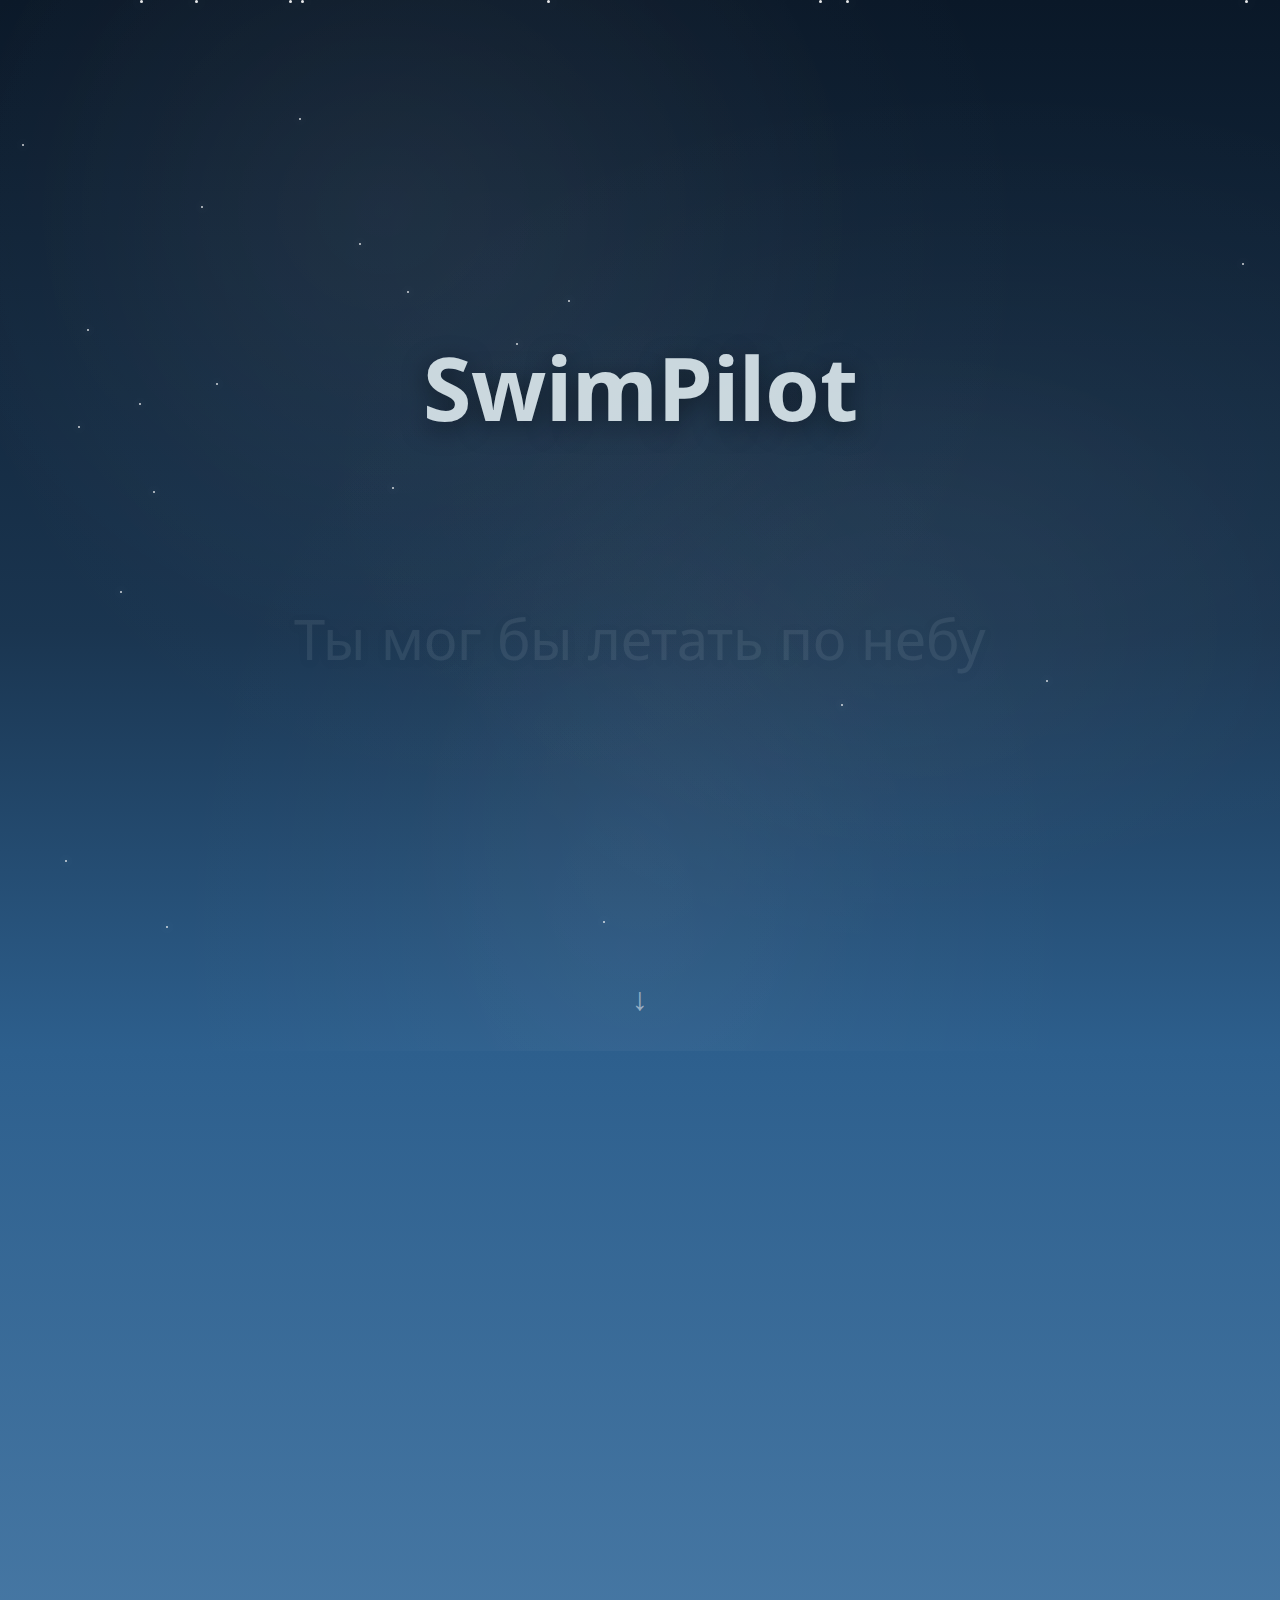
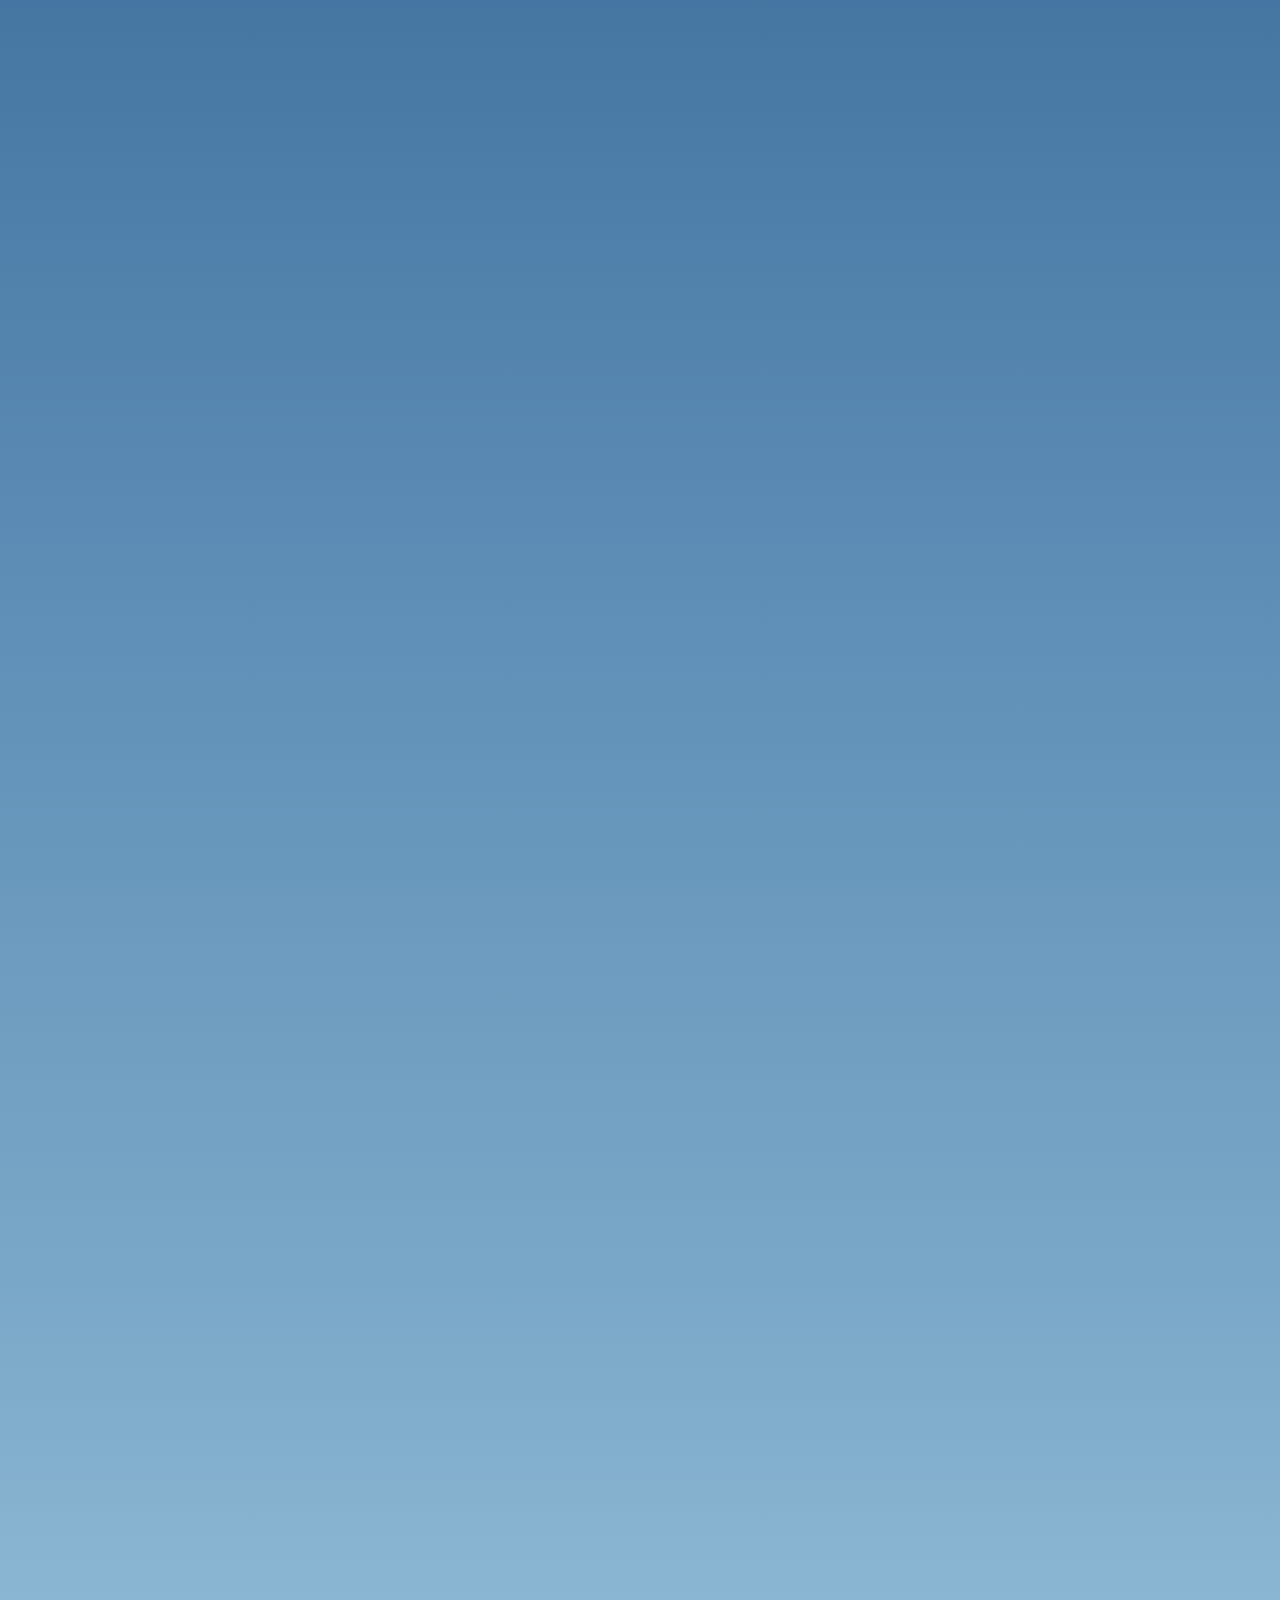
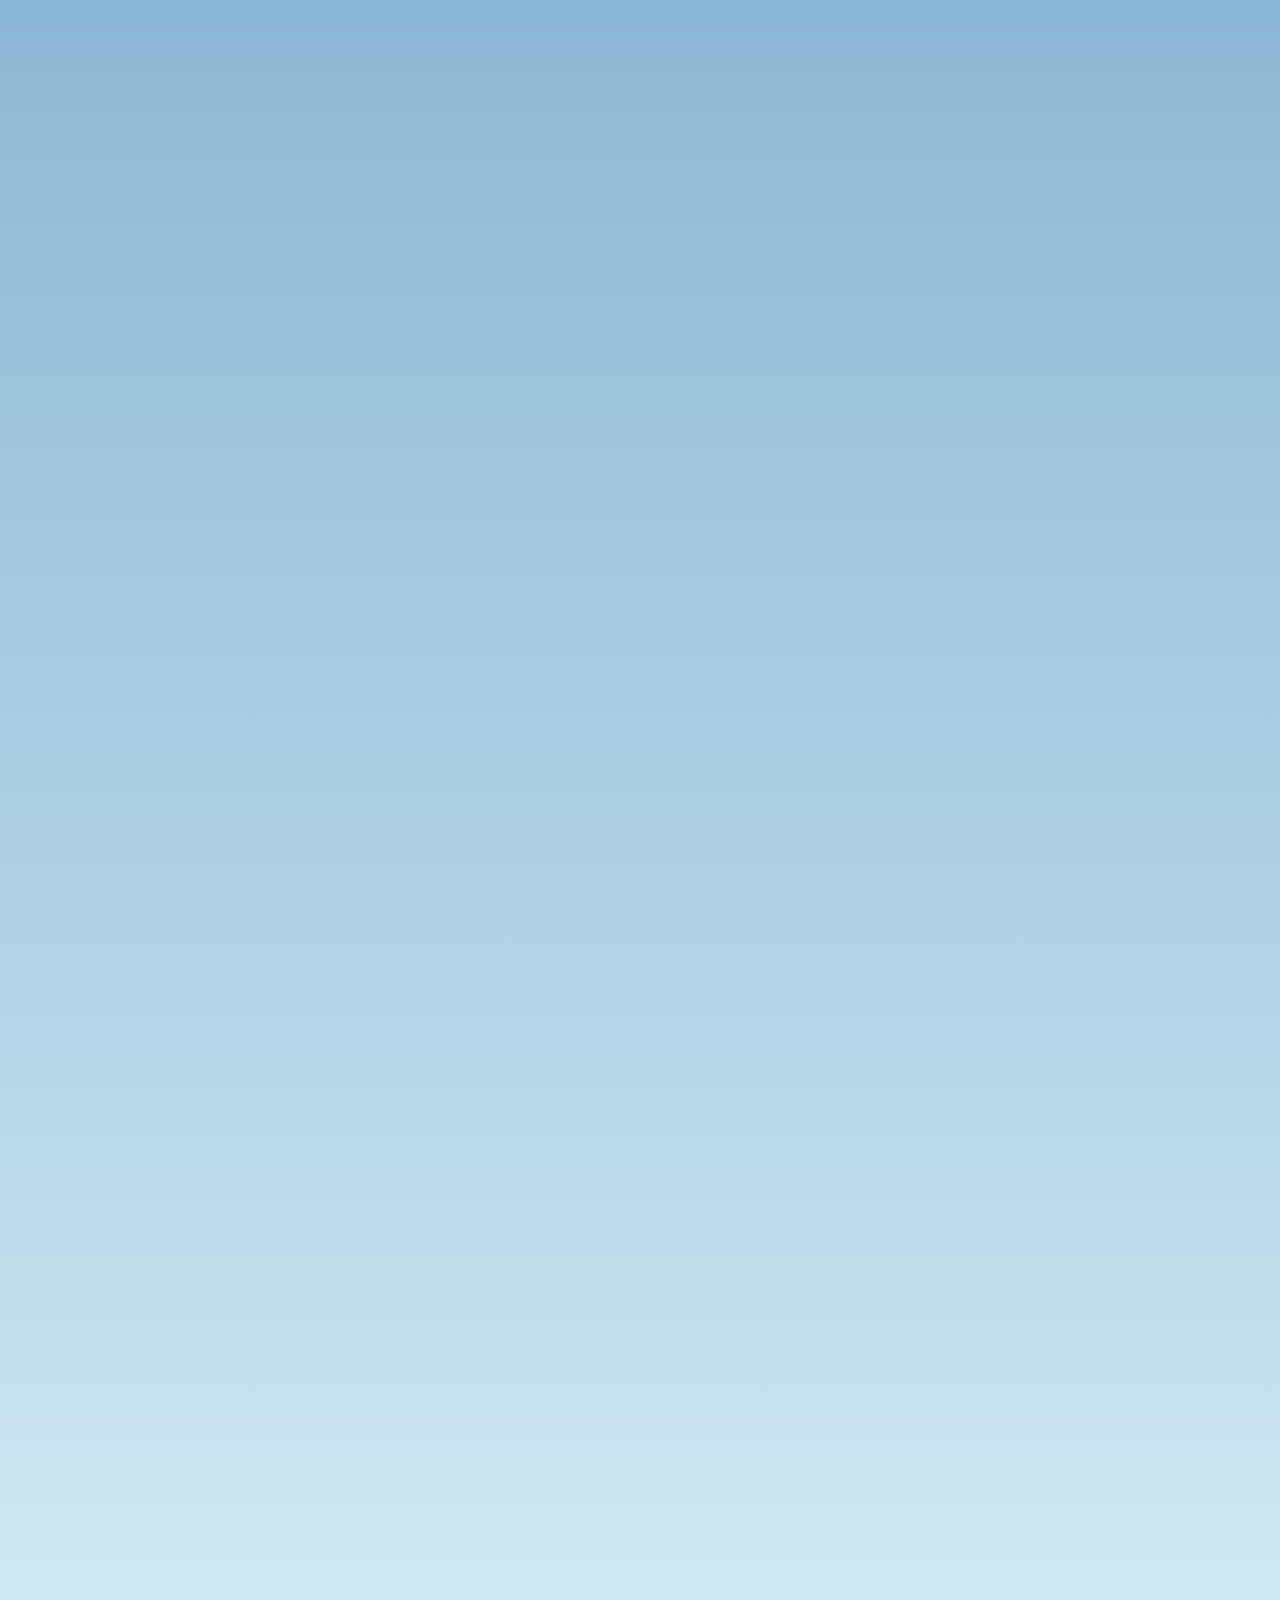
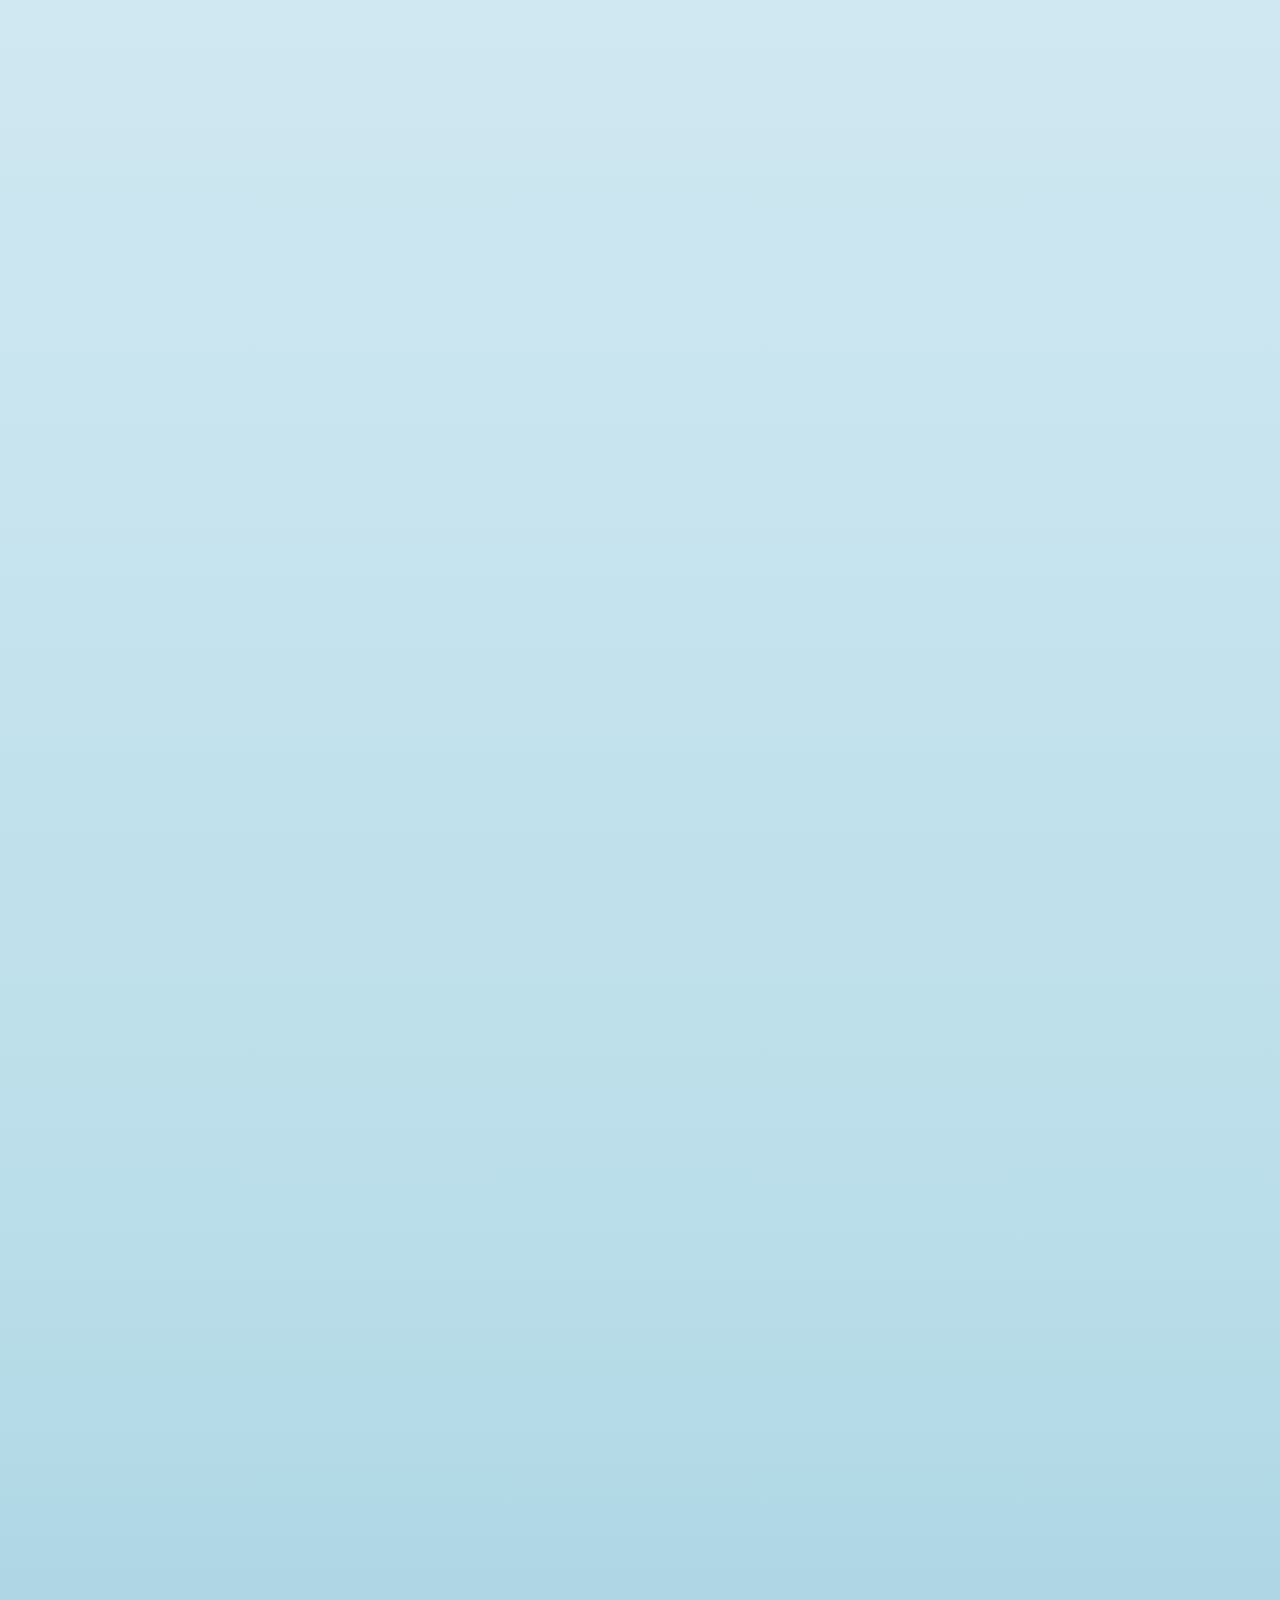
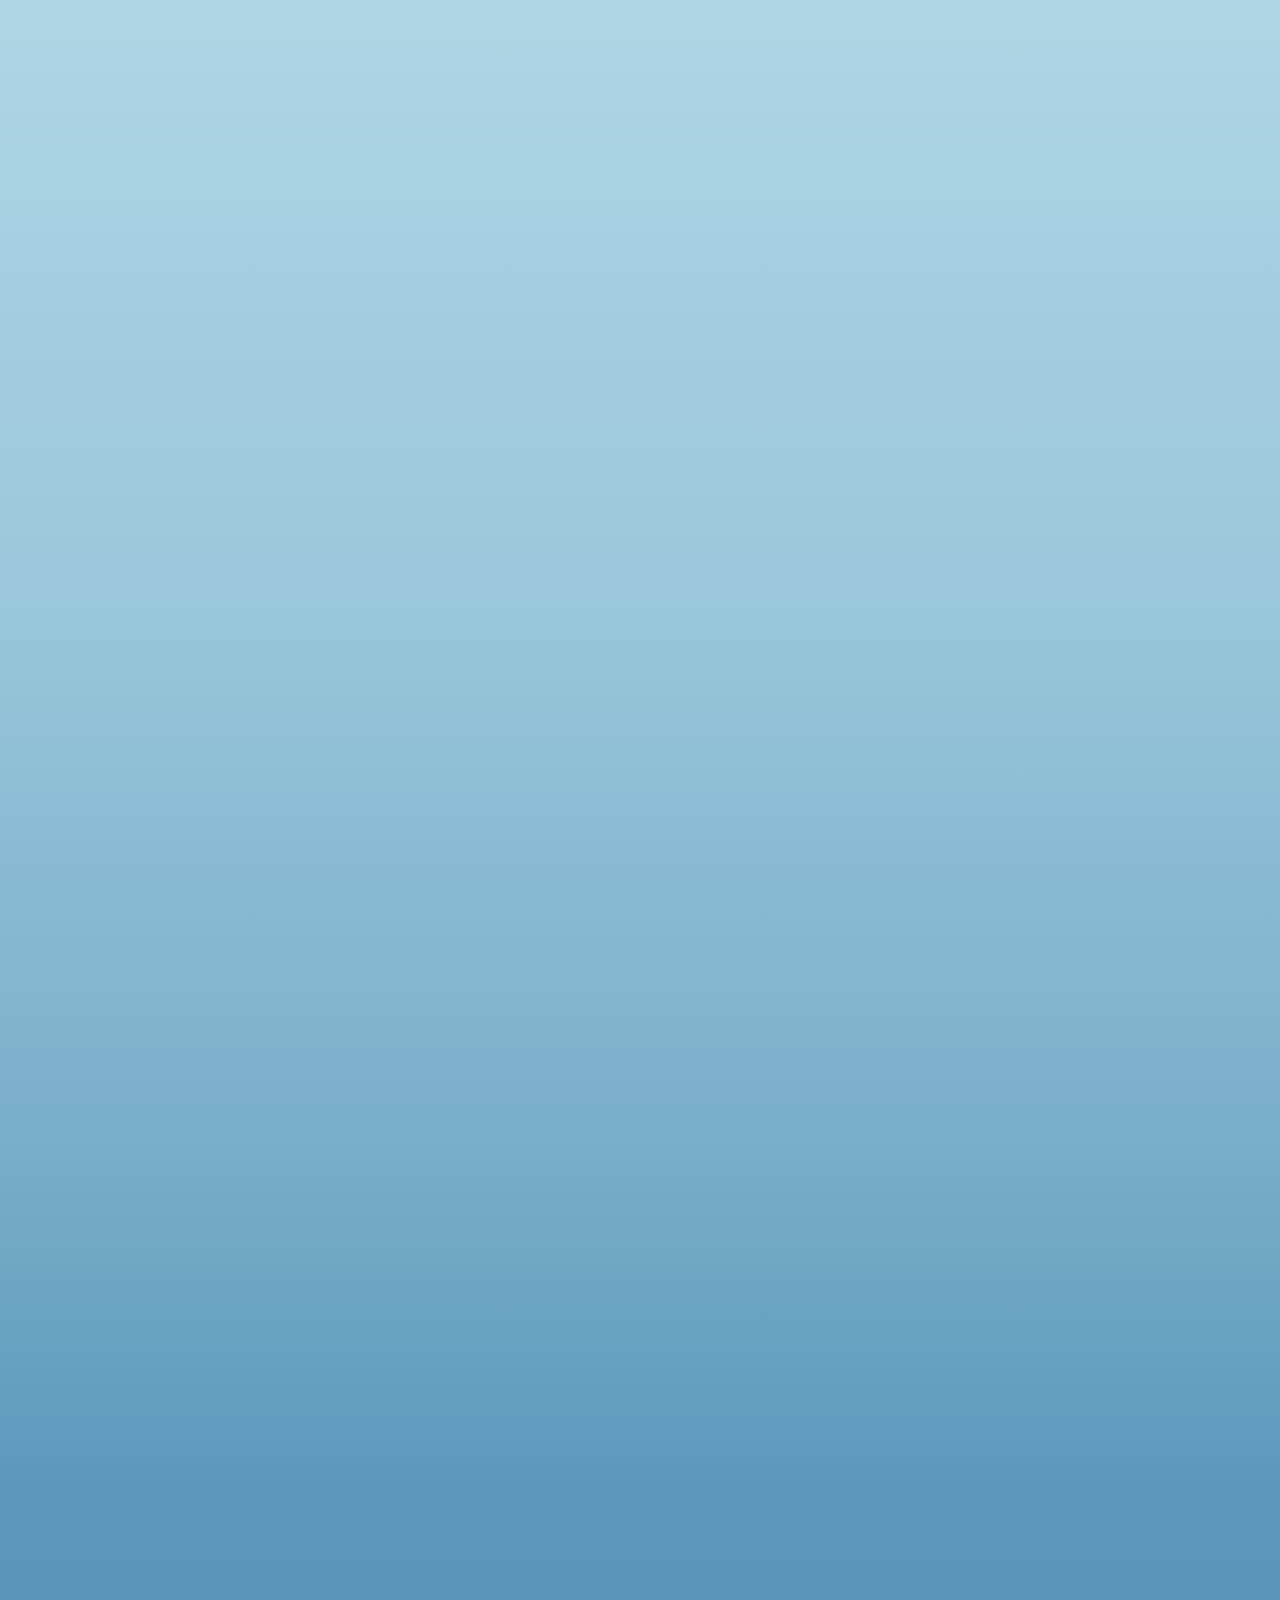
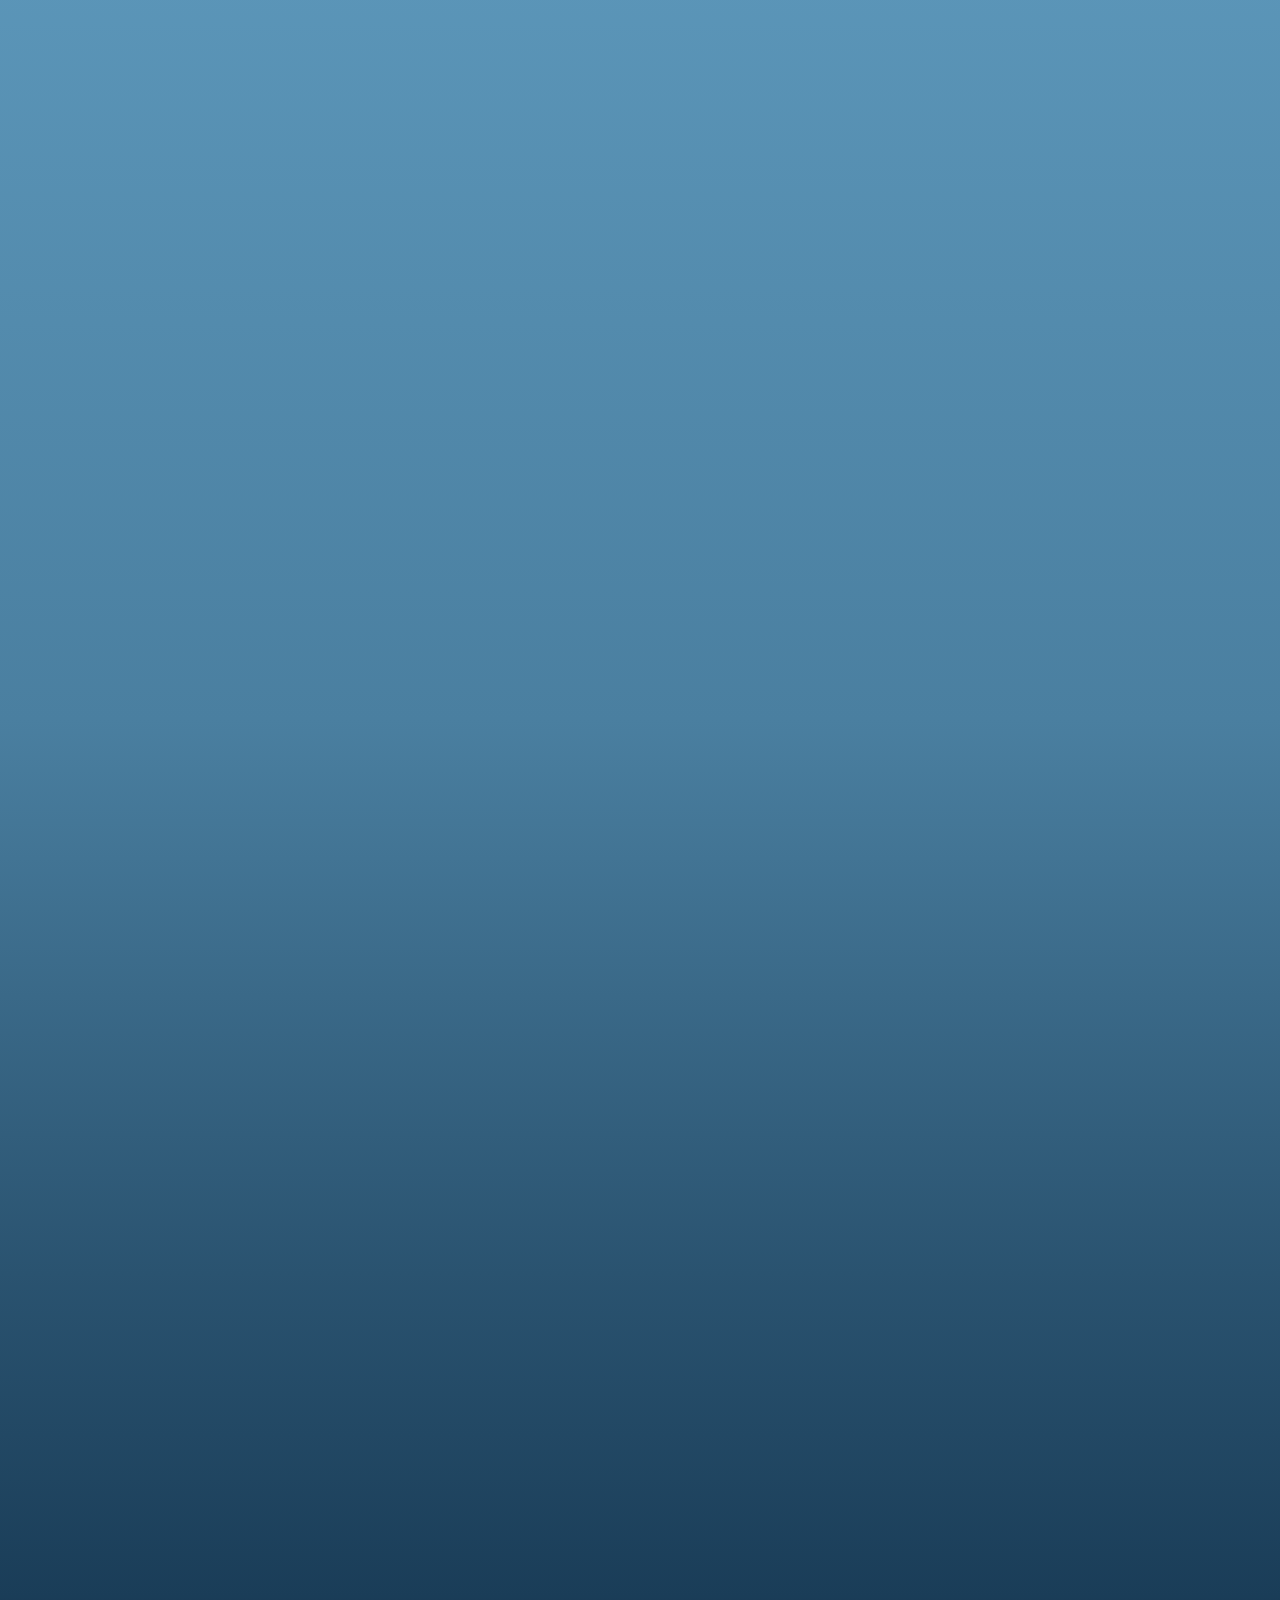
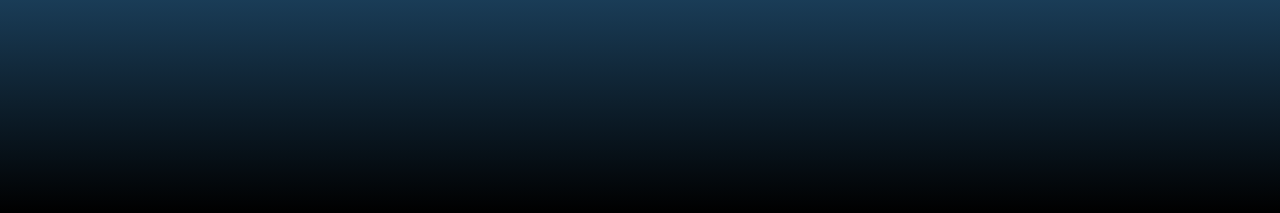
<file: ru.html>
<!DOCTYPE html>
<html lang="ru">
<head>
    <meta charset="UTF-8">
    <meta name="viewport" content="width=device-width, initial-scale=1.0">
    <title>SwimPilot — Тысяча Заплывов, Одно Просветление</title>

    <!-- Google Fonts Preconnect -->
    <link rel="preconnect" href="https://fonts.googleapis.com">
    <link rel="preconnect" href="https://fonts.gstatic.com" crossorigin>
    <link href="https://fonts.googleapis.com/css2?family=Noto+Sans:wght@300;400;600;700&display=swap" rel="stylesheet">

    <style>
        * {
            margin: 0;
            padding: 0;
            box-sizing: border-box;
            word-wrap: break-word;
            overflow-wrap: break-word;
        }

        html {
            scroll-behavior: smooth;
        }

        body {
            font-family: 'Noto Sans', -apple-system, BlinkMacSystemFont, 'Segoe UI', Roboto, sans-serif;
            overflow-x: hidden;
        }

        .section {
            min-height: 100vh;
            min-height: 100svh;
            display: flex;
            flex-direction: column;
            justify-content: center;
            align-items: center;
            padding: clamp(3rem, 8vh, 6rem) clamp(1.5rem, 6vw, 3rem);
            position: relative;
            transition: background 0.8s ease;
            overflow: hidden;
        }

        /* Light particles - underwater light reflection */
        .light-particle {
            position: absolute;
            width: 2px;
            height: 2px;
            background: rgba(255, 255, 255, 0.8);
            border-radius: 50%;
            box-shadow: 0 0 10px rgba(255, 255, 255, 0.6);
            animation: lightDance ease-in-out infinite;
        }

        @keyframes lightDance {
            0%, 100% {
                transform: translate(0, 0) scale(1);
                opacity: 0.3;
            }
            25% {
                transform: translate(var(--x1), var(--y1)) scale(1.5);
                opacity: 0.8;
            }
            50% {
                transform: translate(var(--x2), var(--y2)) scale(1);
                opacity: 0.4;
            }
            75% {
                transform: translate(var(--x3), var(--y3)) scale(1.3);
                opacity: 0.7;
            }
        }

        /* Depth layers */
        .depth-layer {
            position: absolute;
            width: 100%;
            height: 100%;
            background: radial-gradient(ellipse at var(--pos-x) var(--pos-y),
                        rgba(255, 255, 255, 0.03) 0%,
                        transparent 50%);
            animation: depthShift ease-in-out infinite;
        }

        @keyframes depthShift {
            0%, 100% {
                opacity: 0.3;
                transform: scale(1);
            }
            50% {
                opacity: 0.6;
                transform: scale(1.1);
            }
        }

        /* Light reflection on water surface */
        .light-reflection {
            position: absolute;
            top: 0;
            left: 0;
            width: 100%;
            height: 100%;
            pointer-events: none;
            background:
                radial-gradient(ellipse at 30% 20%, rgba(255, 255, 255, 0.1) 0%, transparent 40%),
                radial-gradient(ellipse at 70% 60%, rgba(255, 255, 255, 0.08) 0%, transparent 35%),
                radial-gradient(ellipse at 50% 80%, rgba(255, 255, 255, 0.06) 0%, transparent 30%);
            animation: reflectionMove 15s ease-in-out infinite;
            opacity: 0.4;
        }

        @keyframes reflectionMove {
            0%, 100% {
                transform: translateY(0) scale(1);
                opacity: 0.3;
            }
            33% {
                transform: translateY(-20px) scale(1.05);
                opacity: 0.5;
            }
            66% {
                transform: translateY(10px) scale(0.98);
                opacity: 0.4;
            }
        }

        /* Silence trails */
        .silence-trail {
            position: absolute;
            width: 1px;
            height: 100px;
            background: linear-gradient(to bottom,
                        transparent 0%,
                        rgba(255, 255, 255, 0.4) 30%,
                        rgba(255, 255, 255, 0.2) 70%,
                        transparent 100%);
            animation: trailFade linear infinite;
            filter: blur(0.5px);
        }

        @keyframes trailFade {
            0% {
                top: -120px;
                opacity: 0;
                transform: translateY(0);
            }
            15% {
                opacity: 0.6;
            }
            85% {
                opacity: 0.3;
            }
            100% {
                top: 110vh;
                opacity: 0;
                transform: translateY(50px);
            }
        }

        /* Sinking lights */
        .sinking-light {
            position: absolute;
            width: 3px;
            height: 3px;
            background: rgba(255, 255, 255, 0.9);
            border-radius: 50%;
            box-shadow: 0 0 15px rgba(255, 255, 255, 0.5);
            animation: sink ease-in infinite;
        }

        @keyframes sink {
            0% {
                top: -50px;
                opacity: 0.9;
                transform: scale(1);
            }
            50% {
                opacity: 0.5;
                transform: scale(0.7);
            }
            100% {
                top: 110vh;
                opacity: 0;
                transform: scale(0.3);
            }
        }

        /* Breath flows */
        .breath-flow {
            position: absolute;
            height: 1px;
            background: linear-gradient(to right,
                        transparent 0%,
                        rgba(255, 255, 255, 0.1) 20%,
                        rgba(255, 255, 255, 0.5) 50%,
                        rgba(255, 255, 255, 0.1) 80%,
                        transparent 100%);
            animation: breathMove ease-in-out infinite;
            filter: blur(1px);
        }

        @keyframes breathMove {
            0% {
                left: -150%;
                width: 100px;
                opacity: 0;
            }
            20% {
                opacity: 0.6;
                width: 150px;
            }
            80% {
                opacity: 0.4;
                width: 200px;
            }
            100% {
                left: 150%;
                width: 100px;
                opacity: 0;
            }
        }

        /* Change waves */
        .change-wave {
            position: absolute;
            border: 1px solid rgba(255, 255, 255, 0.2);
            border-radius: 50%;
            animation: changeExpand ease-out infinite;
        }

        @keyframes changeExpand {
            0% {
                width: 10px;
                height: 10px;
                opacity: 0;
                border-width: 1px;
            }
            30% {
                opacity: 0.6;
            }
            100% {
                width: 300px;
                height: 300px;
                opacity: 0;
                border-width: 0.5px;
            }
        }

        /* Watch ticks animation */
        .watch-tick {
            position: absolute;
            width: 1px;
            height: 40px;
            background: linear-gradient(to bottom, rgba(255, 255, 255, 0.6), rgba(255, 255, 255, 0.2));
            transform-origin: center bottom;
            animation: tickRotate linear infinite;
        }

        @keyframes tickRotate {
            0% {
                transform: rotate(0deg);
                opacity: 0.8;
            }
            100% {
                transform: rotate(360deg);
                opacity: 0.3;
            }
        }

        /* Pulse rings animation */
        .pulse-ring {
            position: absolute;
            border: 2px solid rgba(255, 255, 255, 0.4);
            border-radius: 50%;
            animation: pulseExpand ease-out infinite;
        }

        @keyframes pulseExpand {
            0% {
                width: 30px;
                height: 30px;
                opacity: 0.8;
            }
            100% {
                width: 120px;
                height: 120px;
                opacity: 0;
            }
        }

        /* Section backgrounds - seamless gradient connection */
        #hero {
            background: linear-gradient(to bottom, #0a1828 0%, #1a3550 60%, #2d5f8d 100%);
        }

        #philosophy {
            background: linear-gradient(to bottom, #2d5f8d 0%, #4a7ba7 60%, #5d8db5 100%);
        }

        #watch {
            background: linear-gradient(to bottom, #5d8db5 0%, #7aa8c8 60%, #95bed9 100%);
        }

        #journey {
            background: linear-gradient(to bottom, #95bed9 0%, #b5d6e8 60%, #d0e8f2 100%);
        }

        #classes {
            background: linear-gradient(to bottom, #d0e8f2 0%, #b8dde9 60%, #9ac7db 100%);
        }

        #growth {
            background: linear-gradient(to bottom, #9ac7db 0%, #7aafca 60%, #5d98bb 100%);
        }

        #manifesto {
            background: linear-gradient(to bottom, #5d98bb 0%, #4a7fa0 60%, #2a5370 100%);
        }

        #footer {
            background: linear-gradient(to bottom, #2a5370 0%, #1a3d58 60%, #000000 100%);
            min-height: 60vh;
        }

        .content {
            position: relative;
            z-index: 1;
            max-width: min(85vw, 900px);
            width: 100%;
            text-align: center;
            margin: 0 auto;
        }

        /* Line by line text */
        .line {
            font-size: clamp(2rem, 5.5vw, 3.5rem);
            line-height: 1.8;
            margin: clamp(0.3rem, 1vh, 0.6rem) 0;
            max-width: 90%;
            margin-left: auto;
            margin-right: auto;
            font-weight: 400;
            opacity: 0;
            transform: translateY(50px);
            transition: opacity 0.8s cubic-bezier(0.22, 1, 0.36, 1),
                        transform 0.8s cubic-bezier(0.22, 1, 0.36, 1),
                        text-shadow 0.3s ease;
            text-shadow: 0 2px 8px rgba(0, 0, 0, 0.1);
        }

        /* Paragraph break - clear spacing */
        .line.paragraph-break {
            margin-top: clamp(4rem, 12vh, 8rem);
        }

        /* Focused text emphasis */
        .line.focused {
            text-shadow: 0 6px 24px rgba(0, 0, 0, 0.5);
            font-weight: 600;
        }

        .line.visible {
            opacity: 1;
            transform: translateY(0);
        }

        .line.hidden {
            opacity: 0;
            transform: translateY(-30px);
        }

        .line.fading {
            opacity: 0.3;
        }

        /* Font size simplification - 3 sizes only */

        /* Default size - most text */
        .line.small {
            font-size: clamp(2rem, 5.5vw, 3.5rem);
            font-weight: 400;
            line-height: 1.8;
            text-align: center;
            max-width: 90%;
            margin-left: auto;
            margin-right: auto;
        }

        /* Medium size - important sentences */
        .line.medium,
        .line.large {
            font-size: clamp(2.3rem, 6.5vw, 4.2rem);
            font-weight: 500;
            line-height: 1.6;
            text-align: center;
            max-width: 90%;
            margin-left: auto;
            margin-right: auto;
        }

        /* Emphasis size - key keywords */
        .line.emphasis {
            font-size: clamp(2.8rem, 8vw, 5.5rem);
            font-weight: 700;
            line-height: 1.4;
            margin: clamp(1rem, 2.5vh, 1.5rem) auto;
            text-align: center;
            max-width: 90%;
        }

        /* Section text colors - optimized for backgrounds */
        #hero .line {
            color: #e8f4f8;
        }

        #philosophy .line {
            color: #f0f8fc;
        }

        #watch .line {
            color: #0a1828;
        }

        #journey .line {
            color: #1e3a5f;
        }

        #classes .line {
            color: #0f2d4a;
        }

        #growth .line {
            color: #1a3550;
        }

        #manifesto .line {
            color: #e0f2f7;
        }

        #footer .line {
            color: #a8d8ea;
        }

        /* Footer - App Store Button */
        #footer .app-store-button {
            display: inline-block;
            margin-top: clamp(2rem, 4vh, 3rem);
            padding: clamp(1.2rem, 3vw, 1.8rem) clamp(3rem, 8vw, 5rem);
            background: linear-gradient(135deg, #3a7fa0 0%, #4a9fbf 50%, #66b3d1 100%);
            border-radius: clamp(1rem, 2vw, 1.5rem);
            box-shadow: 0 10px 40px rgba(102, 179, 209, 0.4),
                        0 4px 12px rgba(0, 0, 0, 0.3),
                        inset 0 2px 4px rgba(255, 255, 255, 0.2);
            text-decoration: none;
            transition: all 0.4s cubic-bezier(0.22, 1, 0.36, 1);
            position: relative;
            overflow: hidden;
            opacity: 0;
            transform: translateY(40px) scale(0.95);
        }

        #footer.visible .app-store-button {
            opacity: 1;
            transform: translateY(0) scale(1);
            transition-delay: 0.3s;
        }

        #footer .app-store-button::before {
            content: '';
            position: absolute;
            top: 0;
            left: -100%;
            width: 100%;
            height: 100%;
            background: linear-gradient(90deg, transparent, rgba(255, 255, 255, 0.3), transparent);
            transition: left 0.6s ease;
        }

        #footer .app-store-button:hover::before {
            left: 100%;
        }

        #footer .app-store-button:hover {
            transform: translateY(-6px) scale(1.05);
            box-shadow: 0 20px 60px rgba(102, 179, 209, 0.6),
                        0 8px 20px rgba(0, 0, 0, 0.4),
                        inset 0 2px 4px rgba(255, 255, 255, 0.3);
        }

        #footer .app-store-button:active {
            transform: translateY(-3px) scale(1.02);
            box-shadow: 0 12px 40px rgba(102, 179, 209, 0.5),
                        0 4px 12px rgba(0, 0, 0, 0.3);
        }

        #footer .button-content {
            display: flex;
            flex-direction: row;
            align-items: center;
            justify-content: center;
            gap: clamp(0.8rem, 2vw, 1.2rem);
            position: relative;
            z-index: 1;
        }

        #footer .app-store-icon {
            width: clamp(2.5rem, 6vw, 3.5rem);
            height: clamp(2.5rem, 6vw, 3.5rem);
            flex-shrink: 0;
            color: #ffffff;
        }

        #footer .button-text {
            display: flex;
            flex-direction: column;
            align-items: flex-start;
            gap: clamp(0.2rem, 0.5vh, 0.3rem);
        }

        #footer .button-label {
            font-size: clamp(0.75rem, 1.8vw, 0.95rem);
            color: #e0f2f7;
            font-weight: 300;
            letter-spacing: 0.05em;
            text-transform: uppercase;
        }

        #footer .button-title {
            font-size: clamp(1.3rem, 3.5vw, 2.2rem);
            color: #ffffff;
            font-weight: 600;
            letter-spacing: -0.01em;
            text-shadow: 0 2px 8px rgba(0, 0, 0, 0.3);
        }

        #footer .copyright {
            margin-top: clamp(4rem, 8vh, 6rem);
            color: #4a7ba7;
            font-size: clamp(0.8rem, 2.3vw, 1rem);
            text-align: center;
            opacity: 0;
            transform: translateY(40px);
            transition: opacity 0.8s ease, transform 0.8s ease;
        }

        #footer.visible .copyright {
            opacity: 1;
            transform: translateY(0);
            transition-delay: 0.5s;
        }

        /* Scroll indicator */
        .scroll-indicator {
            position: absolute;
            bottom: clamp(1.5rem, 4vh, 2rem);
            left: 50%;
            transform: translateX(-50%);
            animation: bounce 2s infinite;
            transition: opacity 0.5s ease;
        }

        @keyframes bounce {
            0%, 20%, 50%, 80%, 100% {
                transform: translateX(-50%) translateY(0);
            }
            40% {
                transform: translateX(-50%) translateY(-10px);
            }
            60% {
                transform: translateX(-50%) translateY(-5px);
            }
        }

        .scroll-indicator::after {
            content: '↓';
            font-size: clamp(1.5rem, 4vw, 2rem);
            color: rgba(255, 255, 255, 0.5);
        }

        /* Responsive adjustments */
        @media (max-width: 768px) {
            .section {
                padding: clamp(2rem, 6vh, 4rem) clamp(1.2rem, 5vw, 2rem);
            }

            .content {
                max-width: 92vw;
            }

            .line {
                max-width: 95%;
                font-size: clamp(1.6rem, 5.8vw, 2.8rem);
                line-height: 1.85;
                text-align: center;
                margin-left: auto;
                margin-right: auto;
                font-weight: 500;
            }

            .line.large,
            .line.medium,
            .line.small,
            .line.emphasis {
                max-width: 95%;
                text-align: center;
                margin-left: auto;
                margin-right: auto;
            }

            #footer .button-label {
                font-size: clamp(0.7rem, 2vw, 0.85rem);
            }

            #footer .button-title {
                font-size: clamp(1.2rem, 4vw, 1.8rem);
            }
        }

        @media (min-width: 1920px) {
            .content {
                max-width: 1000px;
            }

            .line {
                font-size: 3rem;
                line-height: 2;
                font-weight: 500;
            }
        }

        @media (max-height: 700px) and (orientation: landscape) {
            .section {
                min-height: 120vh;
                padding: clamp(2rem, 4vh, 3rem) clamp(1.5rem, 5vw, 2.5rem);
            }
        }

        @media (min-width: 2560px) {
            .content {
                max-width: 1200px;
            }
        }

        @media (max-width: 375px) {
            .section {
                padding: clamp(1.5rem, 5vh, 3rem) clamp(1rem, 4vw, 1.5rem);
            }

            .content {
                max-width: 95vw;
            }
        }

        @media (-webkit-min-device-pixel-ratio: 2), (min-resolution: 192dpi) {
            #hero h1,
            #manifesto .line {
                -webkit-font-smoothing: antialiased;
                -moz-osx-font-smoothing: grayscale;
            }
        }
    </style>
</head>
<body>
    <!-- Hero Section -->
    <section id="hero" class="section">
        <div class="content" style="margin-top: 25vh;">
            <p class="line emphasis" id="first-line">SwimPilot</p>

            <p class="line paragraph-break small">Ты мог бы летать по небу</p>
            <p class="line small">Или бежать по земле</p>

            <p class="line paragraph-break small">Ты выбрал путь в глубину</p>
        </div>
        <div class="scroll-indicator"></div>
    </section>

    <!-- Philosophy Section -->
    <section id="philosophy" class="section">
        <div class="content">
            <p class="line small">Поверхность полна шума</p>
            <p class="line small">Но вода учит тишине</p>

            <p class="line paragraph-break small">Вчерашние заботы</p>
            <p class="line small">Завтрашние тревоги</p>
            <p class="line small">Все оставлены на поверхности</p>

            <p class="line paragraph-break small">Ты погружаешься в глубину</p>
        </div>
    </section>

    <!-- Watch Section -->
    <section id="watch" class="section">
        <div class="content">
            <p class="line small">На твоем запястье</p>
            <p class="line small">Молча записывая</p>

            <p class="line paragraph-break small">Первая стена</p>
            <p class="line small">Сотый вдох</p>
            <p class="line small">Тысячная тишина</p>

            <p class="line paragraph-break small">Зеркало показывает того же тебя</p>
            <p class="line small">Но вода помнит изменения</p>
        </div>
    </section>

    <!-- Journey Section -->
    <section id="journey" class="section">
        <div class="content">
            <p class="line small">Однажды</p>
            <p class="line small">Имя пробуждается на твоем запястье</p>

            <p class="line paragraph-break medium">Нереида</p>

            <p class="line paragraph-break small">Первая глубина, которой ты достиг</p>

            <p class="line paragraph-break small">Но океан только начался</p>
            <p class="line small">Другие имена спят в более глубоких водах</p>
        </div>
    </section>

    <!-- Classes Section - 13 Depths -->
    <section id="classes" class="section">
        <div class="content">
            <p class="line small">Тринадцать врат</p>
            <p class="line small">Каждый вдох открывает одни</p>

            <p class="line paragraph-break small">Преображая себя</p>
            <p class="line medium">Протей</p>
            <p class="line small">Бесформенный бог проходит мимо</p>

            <p class="line paragraph-break small">На пороге царства</p>
            <p class="line medium">Посейдон</p>
            <p class="line small">Ты встречаешь того, кто на троне</p>

            <p class="line paragraph-break small">Наконец ты прибываешь к</p>
            <p class="line medium">Тиамат</p>
            <p class="line small">Где все началось</p>

            <p class="line paragraph-break small">Какие врата ты можешь открыть?</p>
        </div>
    </section>

    <!-- Growth Section -->
    <section id="growth" class="section">
        <div class="content">
            <p class="line small">Одна линия на экране</p>

            <p class="line paragraph-break small">Не просто запись</p>
            <p class="line small">Вес тишины, которую ты вынес</p>
        </div>
    </section>

    <!-- Manifesto Section -->
    <section id="manifesto" class="section">
        <div class="content">
            <p class="line small">Даже после тысячи заплывов</p>
            <p class="line small">Идеальный момент никогда не наступает</p>

            <p class="line paragraph-break small">Это то, чему учит вода</p>

            <p class="line paragraph-break emphasis">Прекрасно, потому что не имеет конца</p>

            <p class="line paragraph-break small">Поэтому мы снова входим в воду</p>
        </div>
    </section>

    <!-- Footer -->
    <section id="footer" class="section">
        <div class="content">
            <a href="https://apps.apple.com/app/swimpilot" class="app-store-button" target="_blank">
                <div class="button-content">
                    <svg class="app-store-icon" viewBox="0 0 24 24" fill="none" xmlns="http://www.w3.org/2000/svg">
                        <path d="M17.05 20.28c-.98.95-2.05.8-3.08.35-1.09-.46-2.09-.48-3.24 0-1.44.62-2.2.44-3.06-.35C2.79 15.25 3.51 7.59 9.05 7.31c1.35.07 2.29.74 3.08.8 1.18-.24 2.31-.93 3.57-.84 1.51.12 2.65.72 3.4 1.8-3.12 1.87-2.38 5.98.48 7.13-.57 1.5-1.31 2.99-2.54 4.09l.01-.01zM12.03 7.25c-.15-2.23 1.66-4.07 3.74-4.25.29 2.58-2.34 4.5-3.74 4.25z" fill="currentColor"/>
                    </svg>
                    <div class="button-text">
                        <span class="button-label">Начните Ваше Путешествие</span>
                        <span class="button-title">Скачать SwimPilot</span>
                    </div>
                </div>
            </a>
            <p class="copyright">
                © 2025 SwimPilot. All rights reserved.
            </p>
        </div>
    </section>

    <script>
        // Initialize section animations (create animation containers)
        function initSectionAnimations() {
            const sections = document.querySelectorAll('.section');

            sections.forEach((section) => {
                // Add wave overlay to all sections
                const waveOverlay = document.createElement('div');
                waveOverlay.className = 'wave-overlay';
                section.appendChild(waveOverlay);

                // Create animation container
                const animationContainer = document.createElement('div');
                animationContainer.className = 'animation-container';
                animationContainer.style.position = 'absolute';
                animationContainer.style.top = '0';
                animationContainer.style.left = '0';
                animationContainer.style.width = '100%';
                animationContainer.style.height = '100%';
                animationContainer.style.pointerEvents = 'none';
                section.appendChild(animationContainer);
            });

            // Intersection Observer to detect current visible section
            const sectionObserver = new IntersectionObserver((entries) => {
                entries.forEach(entry => {
                    if (entry.isIntersecting) {
                        const section = entry.target;
                        const container = section.querySelector('.animation-container');

                        // Remove existing animations
                        if (container) {
                            container.innerHTML = '';

                            // Create new animations
                            const sectionId = section.id;
                            createAnimationsForSection(container, sectionId);
                        }
                    }
                });
            }, {
                threshold: 0.3,
                rootMargin: '0px'
            });

            // Start observing all sections
            sections.forEach(section => sectionObserver.observe(section));
        }

        // Create emotional animations for each section
        function createAnimationsForSection(container, sectionId) {
            // Add light reflection to all sections
            createLightReflection(container);

            switch(sectionId) {
                case 'hero':
                    // First entry - sinking lights and depth
                    createSinkingLights(container, 8);
                    createDepthLayers(container, 3);
                    createLightParticles(container, 20);
                    break;

                case 'philosophy':
                    // Silence - slowly fading traces
                    createSilenceTrails(container, 6);
                    createLightParticles(container, 15);
                    createDepthLayers(container, 2);
                    break;

                case 'watch':
                    // Flow of time - watch and heartbeat
                    createWatchTicks(container, 8);
                    createPulseRings(container, 4);
                    createLightParticles(container, 12);
                    break;

                case 'journey':
                    // Journey - waves of change
                    createChangeWaves(container, 6);
                    createBreathFlows(container, 3);
                    createLightParticles(container, 25);
                    break;

                case 'classes':
                    // 13 depths - multiple layers
                    createDepthLayers(container, 5);
                    createSilenceTrails(container, 8);
                    createLightParticles(container, 30);
                    break;

                case 'growth':
                    // Growth - breath flows
                    createBreathFlows(container, 5);
                    createChangeWaves(container, 4);
                    createLightParticles(container, 20);
                    break;

                case 'manifesto':
                    // Endless beauty - harmony of all effects
                    createDepthLayers(container, 3);
                    createChangeWaves(container, 5);
                    createSilenceTrails(container, 4);
                    createLightParticles(container, 25);
                    break;

                case 'footer':
                    // Closing - peaceful depth
                    createDepthLayers(container, 2);
                    createLightParticles(container, 15);
                    break;

                default:
                    createLightParticles(container, 20);
                    createDepthLayers(container, 2);
            }
        }

        // Create light reflection
        function createLightReflection(container) {
            const reflection = document.createElement('div');
            reflection.className = 'light-reflection';
            container.appendChild(reflection);
        }

        // Create light particles
        function createLightParticles(container, count) {
            for (let i = 0; i < count; i++) {
                const particle = document.createElement('div');
                particle.className = 'light-particle';

                particle.style.left = `${Math.random() * 100}%`;
                particle.style.top = `${Math.random() * 100}%`;

                const x1 = (Math.random() - 0.5) * 30;
                const y1 = (Math.random() - 0.5) * 30;
                const x2 = (Math.random() - 0.5) * 40;
                const y2 = (Math.random() - 0.5) * 40;
                const x3 = (Math.random() - 0.5) * 35;
                const y3 = (Math.random() - 0.5) * 35;

                particle.style.setProperty('--x1', `${x1}px`);
                particle.style.setProperty('--y1', `${y1}px`);
                particle.style.setProperty('--x2', `${x2}px`);
                particle.style.setProperty('--y2', `${y2}px`);
                particle.style.setProperty('--x3', `${x3}px`);
                particle.style.setProperty('--y3', `${y3}px`);

                const duration = Math.random() * 4 + 4;
                particle.style.animationDuration = `${duration}s`;

                const delay = Math.random() * 5;
                particle.style.animationDelay = `${delay}s`;

                container.appendChild(particle);
            }
        }

        // Create depth layers
        function createDepthLayers(container, count) {
            for (let i = 0; i < count; i++) {
                const layer = document.createElement('div');
                layer.className = 'depth-layer';

                layer.style.setProperty('--pos-x', `${Math.random() * 100}%`);
                layer.style.setProperty('--pos-y', `${Math.random() * 100}%`);

                const duration = Math.random() * 10 + 15;
                layer.style.animationDuration = `${duration}s`;

                const delay = Math.random() * 5;
                layer.style.animationDelay = `${delay}s`;

                container.appendChild(layer);
            }
        }

        // Create silence trails
        function createSilenceTrails(container, count) {
            const positions = [10, 25, 40, 55, 70, 85];
            for (let i = 0; i < count; i++) {
                const trail = document.createElement('div');
                trail.className = 'silence-trail';
                trail.style.left = `${positions[i % positions.length]}%`;

                const duration = Math.random() * 5 + 10;
                trail.style.animationDuration = `${duration}s`;

                const delay = Math.random() * 8;
                trail.style.animationDelay = `${delay}s`;

                container.appendChild(trail);
            }
        }

        // Create sinking lights
        function createSinkingLights(container, count) {
            for (let i = 0; i < count; i++) {
                const light = document.createElement('div');
                light.className = 'sinking-light';

                light.style.left = `${Math.random() * 100}%`;

                const duration = Math.random() * 8 + 12;
                light.style.animationDuration = `${duration}s`;

                const delay = Math.random() * 10;
                light.style.animationDelay = `${delay}s`;

                container.appendChild(light);
            }
        }

        // Create breath flows
        function createBreathFlows(container, count) {
            for (let i = 0; i < count; i++) {
                const flow = document.createElement('div');
                flow.className = 'breath-flow';

                flow.style.top = `${(i + 1) * (100 / (count + 1))}%`;

                const duration = Math.random() * 6 + 10;
                flow.style.animationDuration = `${duration}s`;

                const delay = Math.random() * 8;
                flow.style.animationDelay = `${delay}s`;

                container.appendChild(flow);
            }
        }

        // Create change waves
        function createChangeWaves(container, count) {
            for (let i = 0; i < count; i++) {
                const wave = document.createElement('div');
                wave.className = 'change-wave';

                wave.style.left = `${Math.random() * 100}%`;
                wave.style.top = `${Math.random() * 100}%`;

                const duration = Math.random() * 4 + 6;
                wave.style.animationDuration = `${duration}s`;

                const delay = Math.random() * 6;
                wave.style.animationDelay = `${delay}s`;

                container.appendChild(wave);
            }
        }

        // Watch section: watch ticks animation
        function createWatchTicks(container, count) {
            for (let i = 0; i < count; i++) {
                const tick = document.createElement('div');
                tick.className = 'watch-tick';

                tick.style.left = `${Math.random() * 100}%`;
                tick.style.top = `${Math.random() * 100}%`;

                const duration = Math.random() * 10 + 15;
                tick.style.animationDuration = `${duration}s`;

                const delay = Math.random() * 5;
                tick.style.animationDelay = `${delay}s`;

                container.appendChild(tick);
            }
        }

        // Watch section: pulse rings animation
        function createPulseRings(container, count) {
            for (let i = 0; i < count; i++) {
                const ring = document.createElement('div');
                ring.className = 'pulse-ring';

                ring.style.left = `${Math.random() * 100}%`;
                ring.style.top = `${Math.random() * 100}%`;

                const duration = Math.random() * 1 + 2;
                ring.style.animationDuration = `${duration}s`;

                const delay = Math.random() * 3;
                ring.style.animationDelay = `${delay}s`;

                container.appendChild(ring);
            }
        }

        // Initialize animations on page load
        document.addEventListener('DOMContentLoaded', () => {
            initSectionAnimations();
        });

        // Intersection Observer for individual lines - observe each line individually
        const lineObserverOptions = {
            threshold: [0, 0.5, 1], // Multiple thresholds for precise detection
            rootMargin: '-20% 0px -20% 0px' // Trigger only in center area of screen
        };

        // Intersection Observer only handles initial observation (opacity handled by scroll)
        const lineObserver = new IntersectionObserver((entries) => {
            entries.forEach(entry => {
                // Trigger initial rendering
                updateLineOpacity();
            });
        }, lineObserverOptions);

        // Intersection Observer for hero and footer sections
        const sectionObserverOptions = {
            threshold: 0.3,
            rootMargin: '-10% 0px -10% 0px'
        };

        const sectionObserver = new IntersectionObserver((entries) => {
            entries.forEach(entry => {
                if (entry.isIntersecting) {
                    entry.target.classList.add('visible');
                } else {
                    entry.target.classList.remove('visible');
                }
            });
        }, sectionObserverOptions);

        document.addEventListener('DOMContentLoaded', () => {
            // Observe footer section only
            const footer = document.querySelector('#footer');
            if (footer) sectionObserver.observe(footer);

            // Observe all lines individually - observe all .line elements individually
            const lines = document.querySelectorAll('.line');
            lines.forEach((line, index) => {
                lineObserver.observe(line);
                line.setAttribute('data-line-index', index);
            });

            // Start at top of page (SwimPilot positioned in center of screen)
            window.scrollTo({
                top: 0,
                behavior: 'instant'
            });

            // Initial opacity update
            setTimeout(() => {
                updateLineOpacity();
            }, 100);

            console.log(`Observing ${lines.length} lines.`);
        });

        // Hide scroll indicator after first scroll
        let scrolled = false;
        const scrollIndicator = document.querySelector('.scroll-indicator');

        window.addEventListener('scroll', () => {
            if (!scrolled && window.scrollY > 100) {
                if (scrollIndicator) {
                    scrollIndicator.style.opacity = '0';
                }
                scrolled = true;
            }
        }, { passive: true });

        // Scroll-based opacity calculation
        function updateLineOpacity() {
            const windowHeight = window.innerHeight;
            const viewportCenter = windowHeight / 2;

            document.querySelectorAll('.line').forEach(line => {
                const rect = line.getBoundingClientRect();
                const elementCenter = rect.top + rect.height / 2;
                const distance = Math.abs(elementCenter - viewportCenter);
                const maxDistance = windowHeight * 0.35; // 35% of screen height range (narrower)

                // Distance-based opacity calculation (closer to center = 1)
                let opacity = Math.max(0, 1 - (distance / maxDistance));
                opacity = Math.pow(opacity, 2.5); // More dramatic curve (1.5 → 2.5)

                // Completely transparent if outside screen
                if (rect.bottom < 0 || rect.top > windowHeight) {
                    opacity = 0;
                }

                line.style.opacity = opacity.toString();

                // Adjust transform based on distance as well
                const translateY = (1 - opacity) * 40; // 30px → 40px (more pronounced movement)
                line.style.transform = `translateY(${translateY}px)`;

                // Focus effect: add focused class if within 20% range of screen center
                const focusRange = windowHeight * 0.15;
                if (distance < focusRange && opacity > 0.8) {
                    line.classList.add('focused');
                } else {
                    line.classList.remove('focused');
                }
            });
        }

        // Scroll performance optimization + opacity update
        let ticking = false;
        window.addEventListener('scroll', () => {
            if (!ticking) {
                window.requestAnimationFrame(() => {
                    updateLineOpacity();
                    ticking = false;
                });
                ticking = true;
            }
        }, { passive: true });

        // Run on initial load as well
        window.addEventListener('load', updateLineOpacity);
    </script>
</body>
</html>
</file>
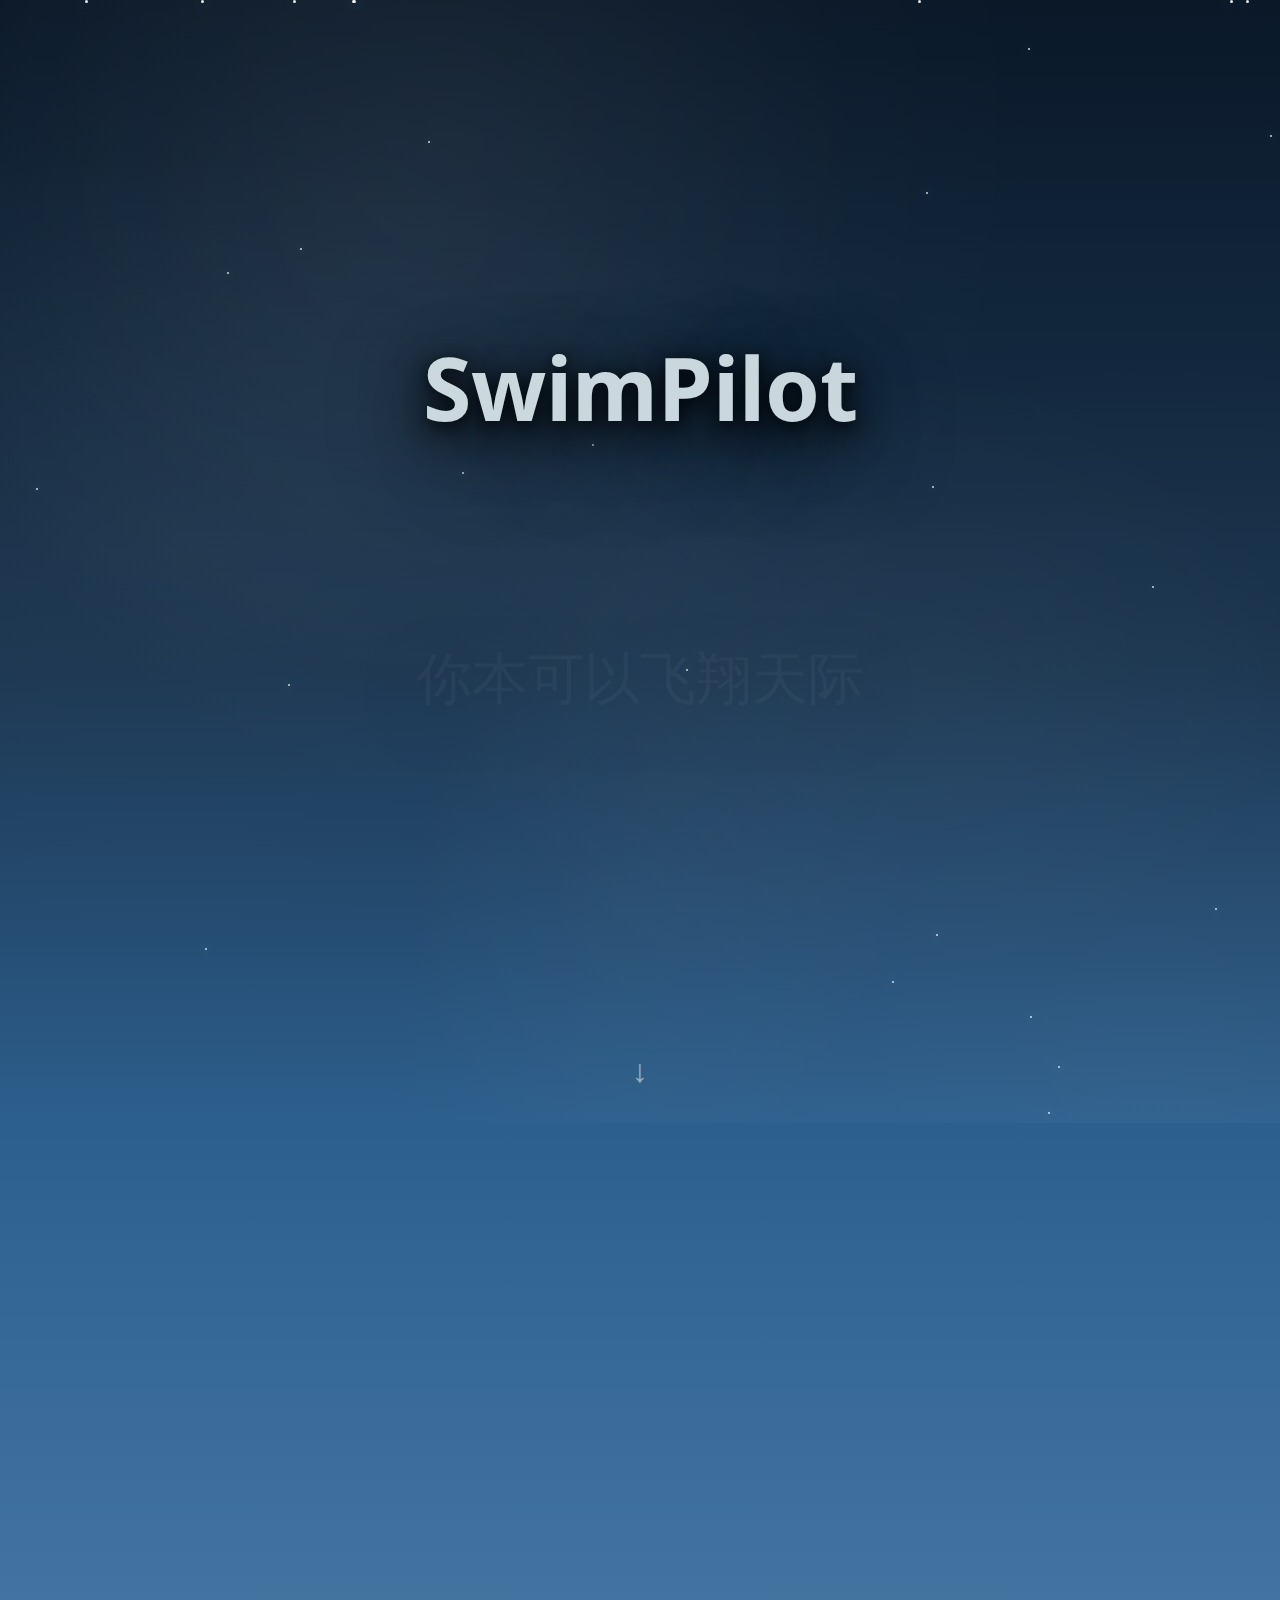
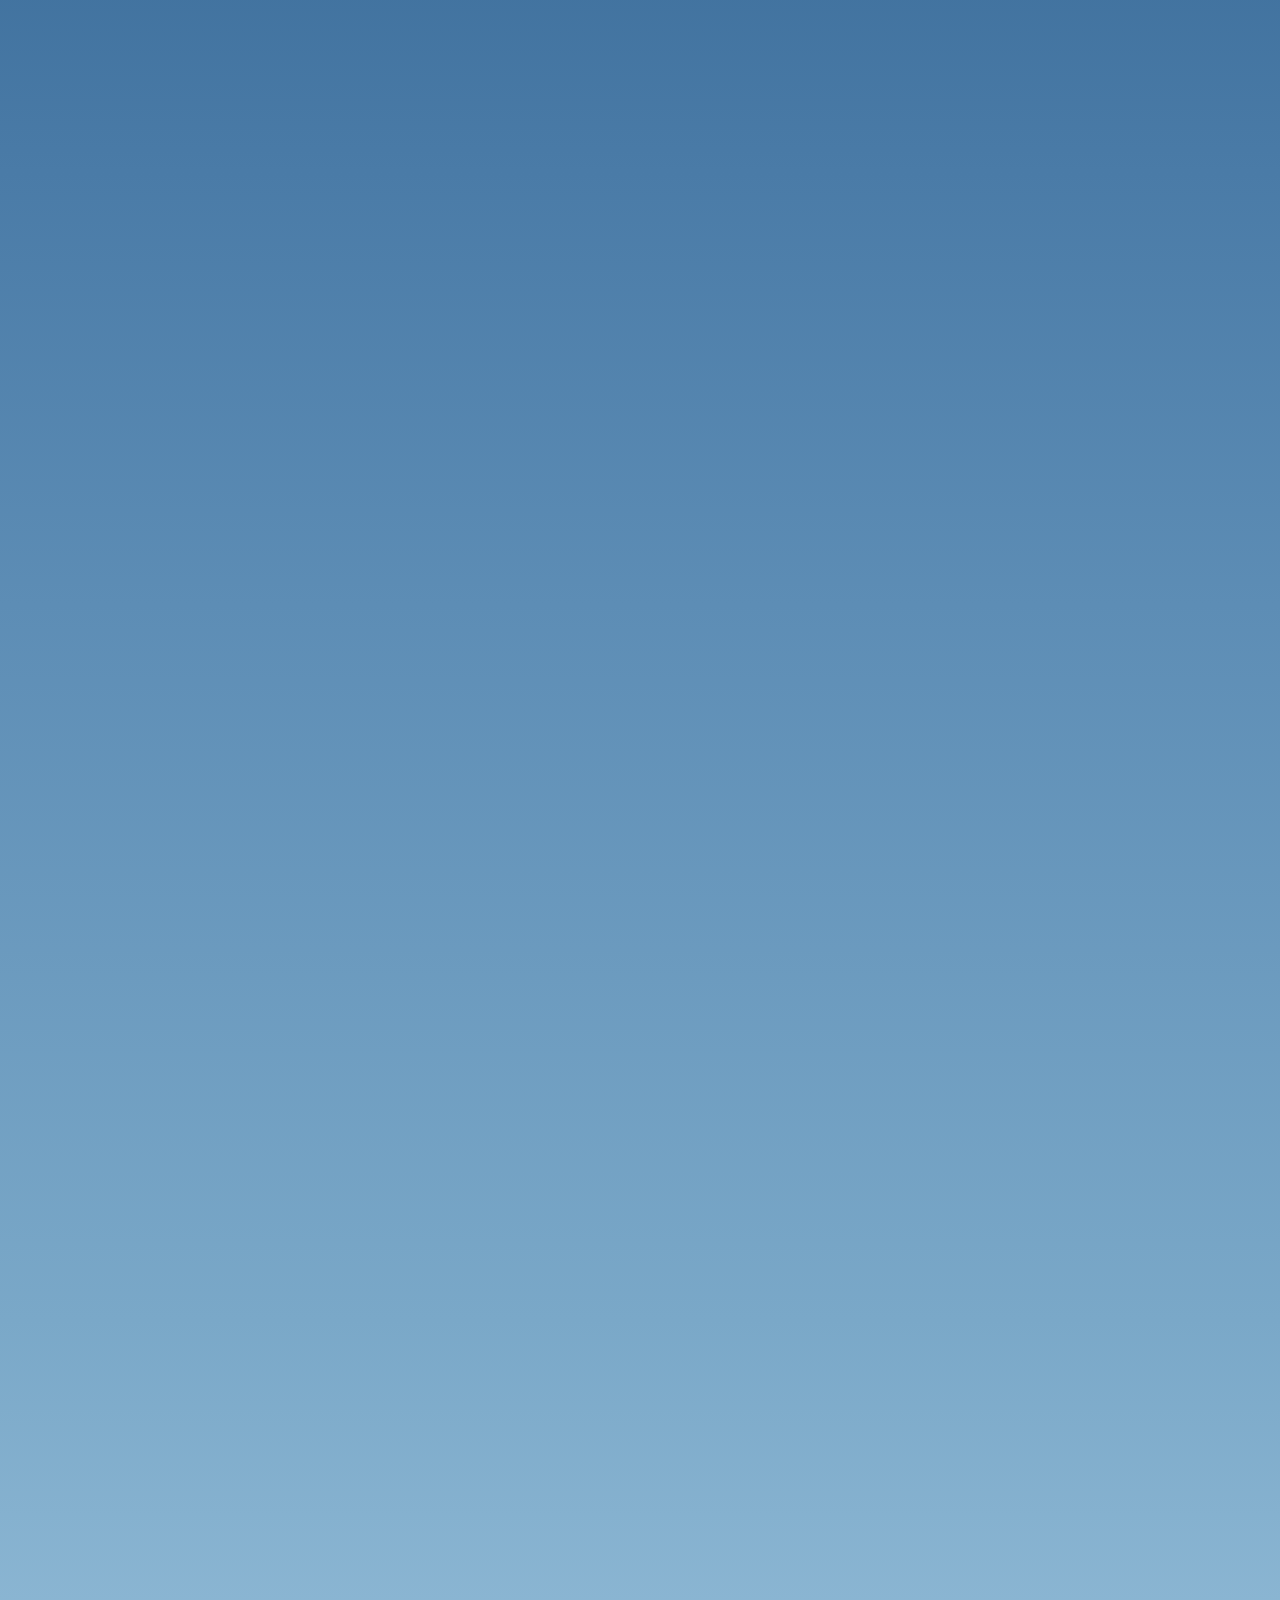
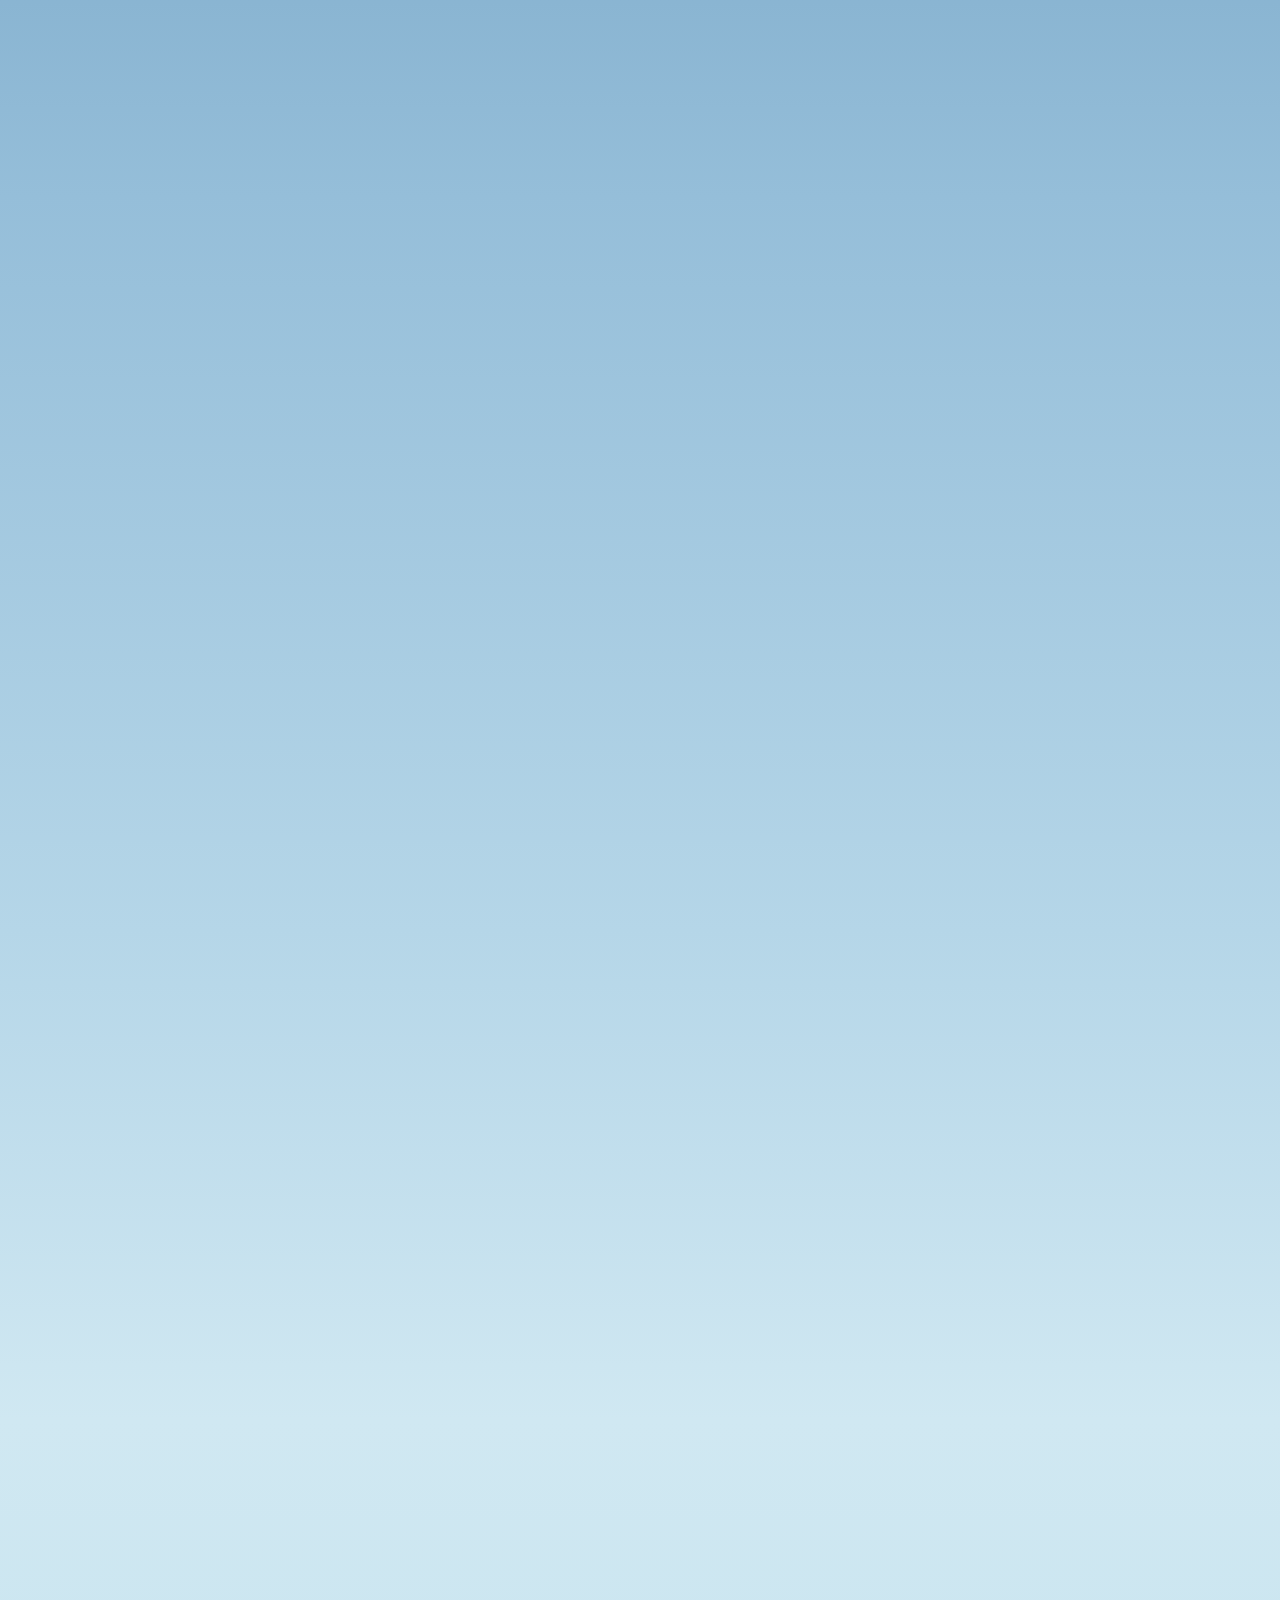
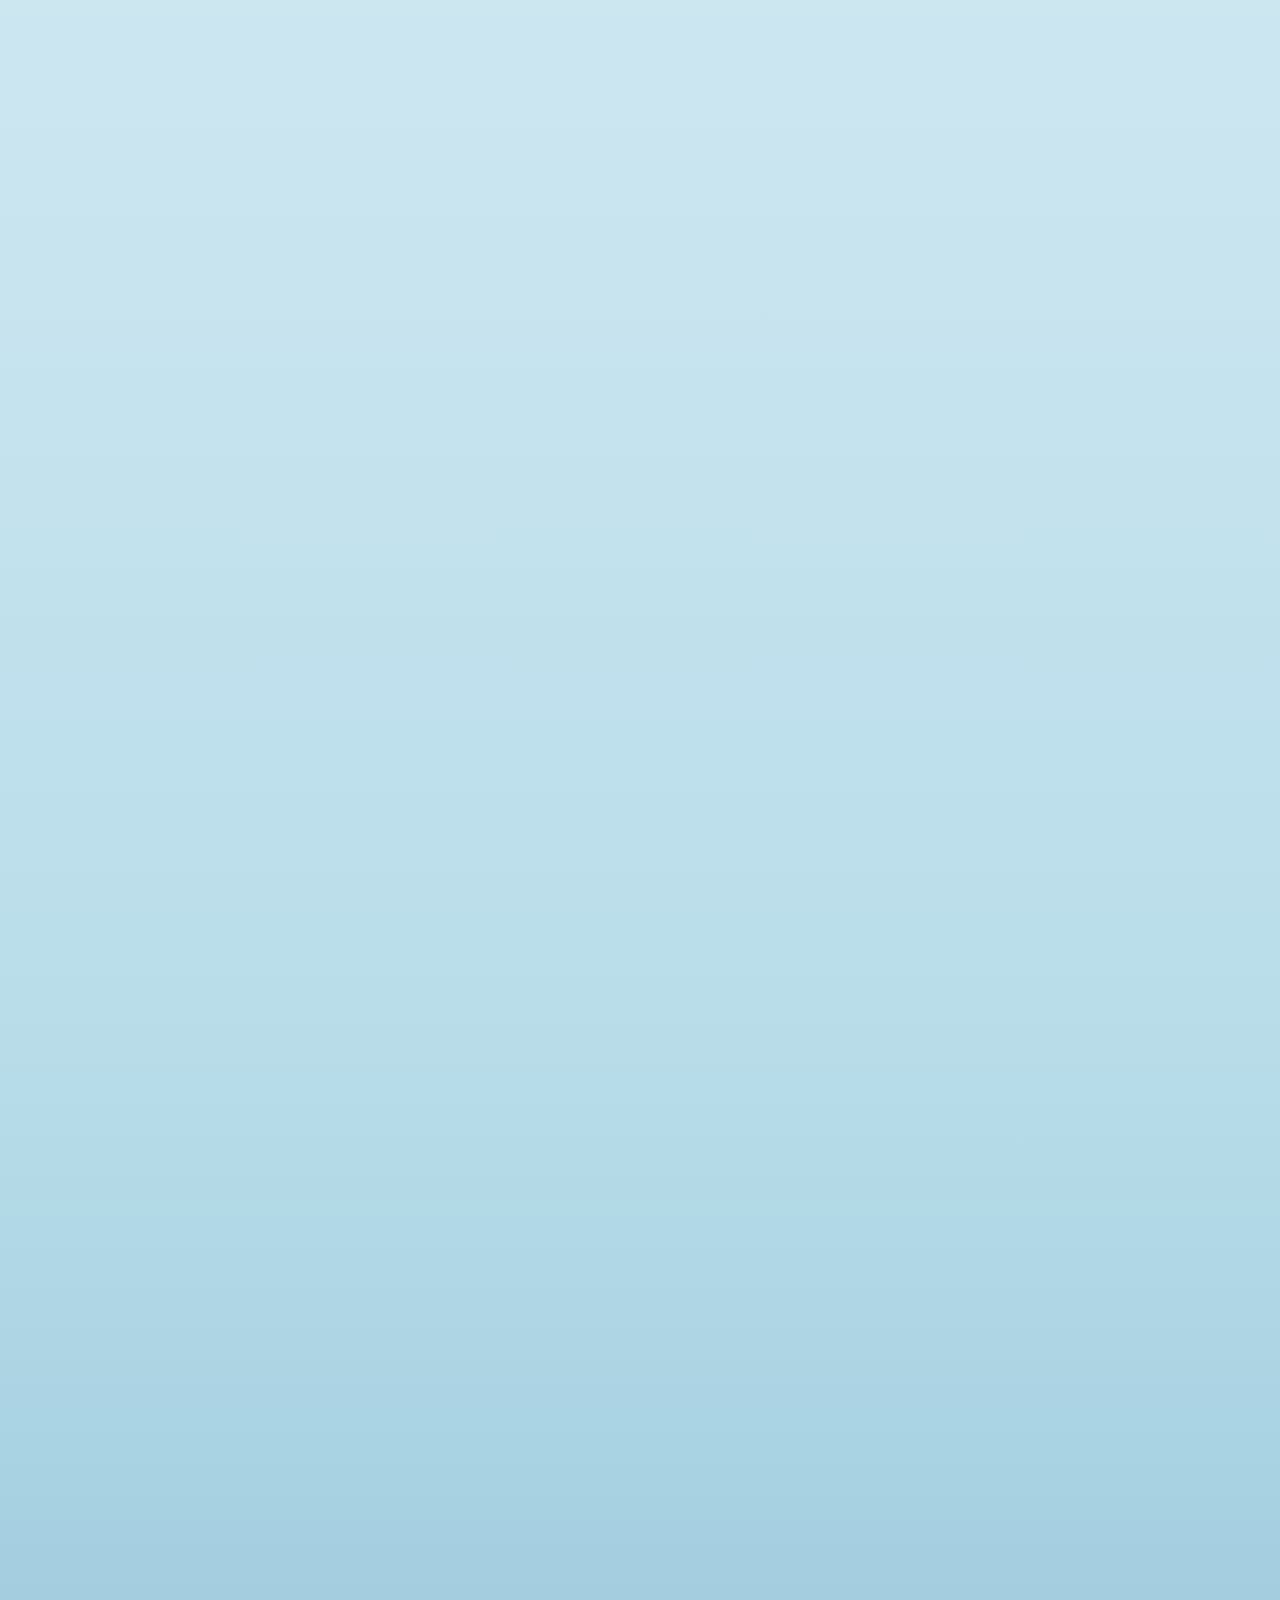
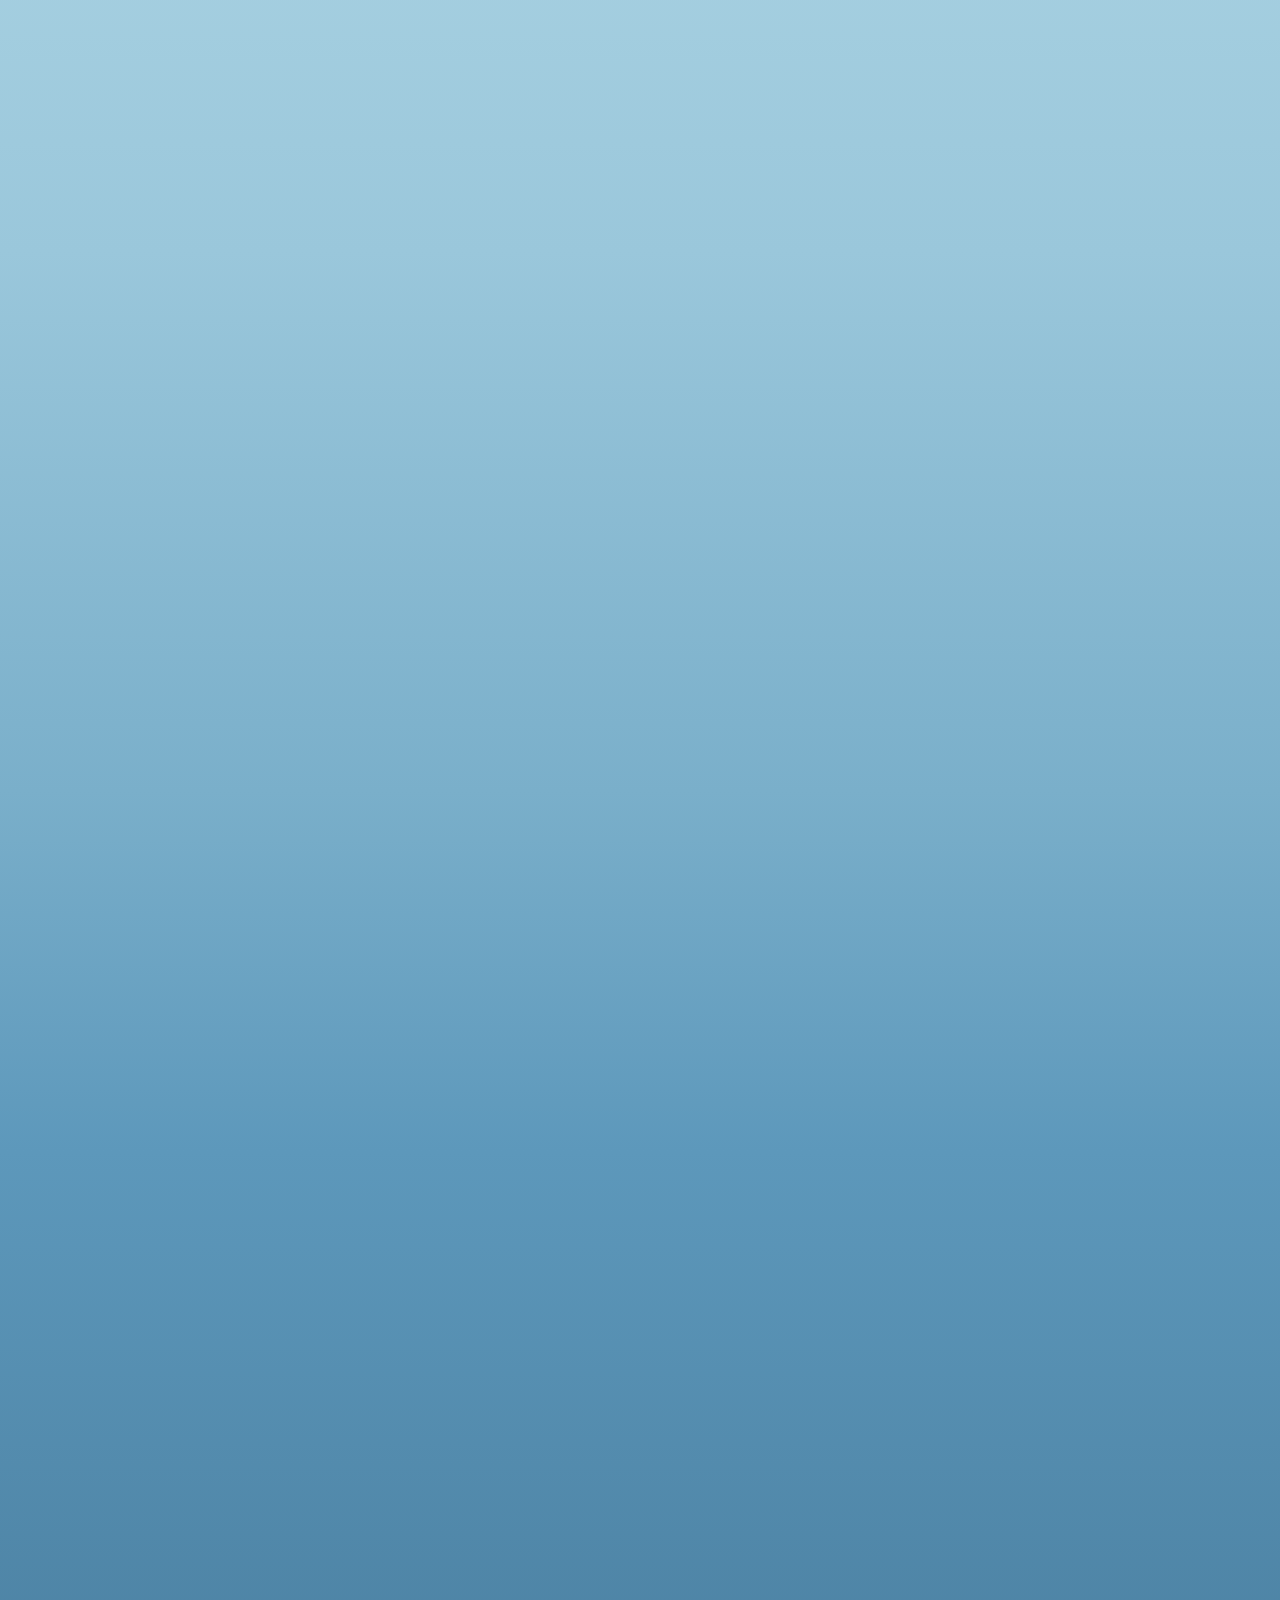
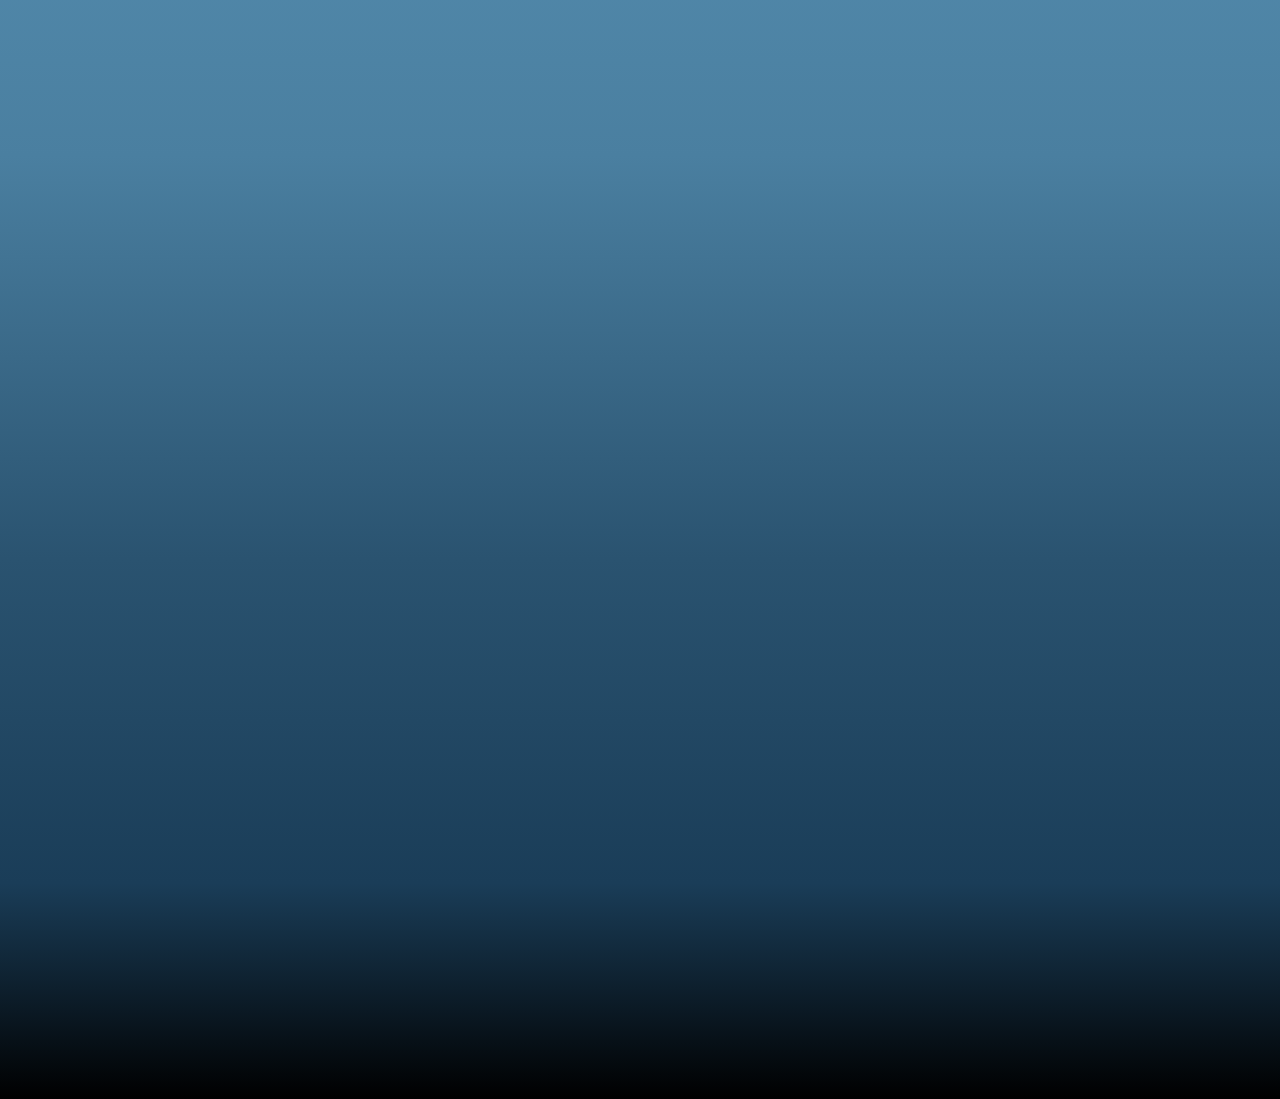
<file: zh-Hans.html>
<!DOCTYPE html>
<html lang="zh-Hans">
<head>
    <meta charset="UTF-8">
    <meta name="viewport" content="width=device-width, initial-scale=1.0">
    <title>SwimPilot — 千次游泳，一次顿悟</title>

    <!-- Google Fonts Preconnect -->
    <link rel="preconnect" href="https://fonts.googleapis.com">
    <link rel="preconnect" href="https://fonts.gstatic.com" crossorigin>
    <link href="https://fonts.googleapis.com/css2?family=Noto+Sans:wght@300;400;600;700&display=swap" rel="stylesheet">

    <style>
        * {
            margin: 0;
            padding: 0;
            box-sizing: border-box;
            word-wrap: break-word;
            overflow-wrap: break-word;
        }

        html {
            scroll-behavior: smooth;
        }

        body {
            font-family: 'Noto Sans', -apple-system, BlinkMacSystemFont, 'Segoe UI', Roboto, sans-serif;
            overflow-x: hidden;
        }

        .section {
            min-height: 100vh;
            min-height: 100svh;
            display: flex;
            flex-direction: column;
            justify-content: center;
            align-items: center;
            padding: clamp(3rem, 8vh, 6rem) clamp(1.5rem, 6vw, 3rem);
            position: relative;
            transition: background 0.8s ease;
            overflow: hidden;
        }

        /* Light particles - underwater light reflection */
        .light-particle {
            position: absolute;
            width: 2px;
            height: 2px;
            background: rgba(255, 255, 255, 0.8);
            border-radius: 50%;
            box-shadow: 0 0 10px rgba(255, 255, 255, 0.6);
            animation: lightDance ease-in-out infinite;
        }

        @keyframes lightDance {
            0%, 100% {
                transform: translate(0, 0) scale(1);
                opacity: 0.3;
            }
            25% {
                transform: translate(var(--x1), var(--y1)) scale(1.5);
                opacity: 0.8;
            }
            50% {
                transform: translate(var(--x2), var(--y2)) scale(1);
                opacity: 0.4;
            }
            75% {
                transform: translate(var(--x3), var(--y3)) scale(1.3);
                opacity: 0.7;
            }
        }

        /* Depth layers */
        .depth-layer {
            position: absolute;
            width: 100%;
            height: 100%;
            background: radial-gradient(ellipse at var(--pos-x) var(--pos-y),
                        rgba(255, 255, 255, 0.03) 0%,
                        transparent 50%);
            animation: depthShift ease-in-out infinite;
        }

        @keyframes depthShift {
            0%, 100% {
                opacity: 0.3;
                transform: scale(1);
            }
            50% {
                opacity: 0.6;
                transform: scale(1.1);
            }
        }

        /* Light reflection on water surface */
        .light-reflection {
            position: absolute;
            top: 0;
            left: 0;
            width: 100%;
            height: 100%;
            pointer-events: none;
            background:
                radial-gradient(ellipse at 30% 20%, rgba(255, 255, 255, 0.1) 0%, transparent 40%),
                radial-gradient(ellipse at 70% 60%, rgba(255, 255, 255, 0.08) 0%, transparent 35%),
                radial-gradient(ellipse at 50% 80%, rgba(255, 255, 255, 0.06) 0%, transparent 30%);
            animation: reflectionMove 15s ease-in-out infinite;
            opacity: 0.4;
        }

        @keyframes reflectionMove {
            0%, 100% {
                transform: translateY(0) scale(1);
                opacity: 0.3;
            }
            33% {
                transform: translateY(-20px) scale(1.05);
                opacity: 0.5;
            }
            66% {
                transform: translateY(10px) scale(0.98);
                opacity: 0.4;
            }
        }

        /* Silence trails */
        .silence-trail {
            position: absolute;
            width: 1px;
            height: 100px;
            background: linear-gradient(to bottom,
                        transparent 0%,
                        rgba(255, 255, 255, 0.4) 30%,
                        rgba(255, 255, 255, 0.2) 70%,
                        transparent 100%);
            animation: trailFade linear infinite;
            filter: blur(0.5px);
        }

        @keyframes trailFade {
            0% {
                top: -120px;
                opacity: 0;
                transform: translateY(0);
            }
            15% {
                opacity: 0.6;
            }
            85% {
                opacity: 0.3;
            }
            100% {
                top: 110vh;
                opacity: 0;
                transform: translateY(50px);
            }
        }

        /* Sinking lights */
        .sinking-light {
            position: absolute;
            width: 3px;
            height: 3px;
            background: rgba(255, 255, 255, 0.9);
            border-radius: 50%;
            box-shadow: 0 0 15px rgba(255, 255, 255, 0.5);
            animation: sink ease-in infinite;
        }

        @keyframes sink {
            0% {
                top: -50px;
                opacity: 0.9;
                transform: scale(1);
            }
            50% {
                opacity: 0.5;
                transform: scale(0.7);
            }
            100% {
                top: 110vh;
                opacity: 0;
                transform: scale(0.3);
            }
        }

        /* Breath flows */
        .breath-flow {
            position: absolute;
            height: 1px;
            background: linear-gradient(to right,
                        transparent 0%,
                        rgba(255, 255, 255, 0.1) 20%,
                        rgba(255, 255, 255, 0.5) 50%,
                        rgba(255, 255, 255, 0.1) 80%,
                        transparent 100%);
            animation: breathMove ease-in-out infinite;
            filter: blur(1px);
        }

        @keyframes breathMove {
            0% {
                left: -150%;
                width: 100px;
                opacity: 0;
            }
            20% {
                opacity: 0.6;
                width: 150px;
            }
            80% {
                opacity: 0.4;
                width: 200px;
            }
            100% {
                left: 150%;
                width: 100px;
                opacity: 0;
            }
        }

        /* Change waves */
        .change-wave {
            position: absolute;
            border: 1px solid rgba(255, 255, 255, 0.2);
            border-radius: 50%;
            animation: changeExpand ease-out infinite;
        }

        @keyframes changeExpand {
            0% {
                width: 10px;
                height: 10px;
                opacity: 0;
                border-width: 1px;
            }
            30% {
                opacity: 0.6;
            }
            100% {
                width: 300px;
                height: 300px;
                opacity: 0;
                border-width: 0.5px;
            }
        }

        /* Watch ticks animation */
        .watch-tick {
            position: absolute;
            width: 1px;
            height: 40px;
            background: linear-gradient(to bottom, rgba(255, 255, 255, 0.6), rgba(255, 255, 255, 0.2));
            transform-origin: center bottom;
            animation: tickRotate linear infinite;
        }

        @keyframes tickRotate {
            0% {
                transform: rotate(0deg);
                opacity: 0.8;
            }
            100% {
                transform: rotate(360deg);
                opacity: 0.3;
            }
        }

        /* Pulse rings animation */
        .pulse-ring {
            position: absolute;
            border: 2px solid rgba(255, 255, 255, 0.4);
            border-radius: 50%;
            animation: pulseExpand ease-out infinite;
        }

        @keyframes pulseExpand {
            0% {
                width: 30px;
                height: 30px;
                opacity: 0.8;
            }
            100% {
                width: 120px;
                height: 120px;
                opacity: 0;
            }
        }

        /* Manifesto exclusive - vortex spinning into depth */
        .vortex-ring {
            position: absolute;
            left: 50%;
            top: 50%;
            border: 2px solid rgba(255, 255, 255, 0.3);
            border-radius: 50%;
            transform: translate(-50%, -50%);
            animation: vortexSpin ease-in infinite;
        }

        @keyframes vortexSpin {
            0% {
                width: 800px;
                height: 800px;
                opacity: 0;
                transform: translate(-50%, -50%) rotate(0deg) scale(1);
                border-width: 2px;
            }
            30% {
                opacity: 0.6;
                border-width: 1.5px;
            }
            100% {
                width: 0px;
                height: 0px;
                opacity: 0;
                transform: translate(-50%, -50%) rotate(720deg) scale(0);
                border-width: 0px;
            }
        }

        /* Converging light particles toward center */
        .converging-light {
            position: absolute;
            width: 3px;
            height: 3px;
            background: rgba(255, 255, 255, 0.9);
            border-radius: 50%;
            box-shadow: 0 0 20px rgba(255, 255, 255, 0.8);
            animation: converge ease-in infinite;
        }

        @keyframes converge {
            0% {
                opacity: 0;
                transform: translate(0, 0) scale(1);
            }
            20% {
                opacity: 1;
            }
            100% {
                opacity: 0;
                transform: translate(var(--target-x), var(--target-y)) scale(0);
            }
        }

        /* Exploding light - radiating from center */
        .exploding-light {
            position: absolute;
            width: 2px;
            height: 60px;
            background: linear-gradient(to top,
                        rgba(255, 255, 255, 0) 0%,
                        rgba(255, 255, 255, 0.9) 50%,
                        rgba(255, 255, 255, 0) 100%);
            transform-origin: center bottom;
            animation: explode ease-out infinite;
            filter: blur(1px);
        }

        @keyframes explode {
            0% {
                height: 0px;
                opacity: 0;
                transform: translateY(0) scale(1);
            }
            30% {
                opacity: 1;
            }
            100% {
                height: 200px;
                opacity: 0;
                transform: translateY(-100px) scale(0.5);
            }
        }

        /* Section backgrounds - seamless gradient connection */
        #hero {
            background: linear-gradient(to bottom, #0a1828 0%, #1a3550 60%, #2d5f8d 100%);
        }

        #philosophy {
            background: linear-gradient(to bottom, #2d5f8d 0%, #4a7ba7 60%, #5d8db5 100%);
        }

        #watch {
            background: linear-gradient(to bottom, #5d8db5 0%, #7aa8c8 60%, #95bed9 100%);
        }

        #journey {
            background: linear-gradient(to bottom, #95bed9 0%, #b5d6e8 60%, #d0e8f2 100%);
        }

        #classes {
            background: linear-gradient(to bottom, #d0e8f2 0%, #b8dde9 60%, #9ac7db 100%);
        }

        #growth {
            background: linear-gradient(to bottom, #9ac7db 0%, #7aafca 60%, #5d98bb 100%);
        }

        #manifesto {
            background: linear-gradient(to bottom, #5d98bb 0%, #4a7fa0 60%, #2a5370 100%);
        }

        #footer {
            background: linear-gradient(to bottom, #2a5370 0%, #1a3d58 60%, #000000 100%);
            min-height: 60vh;
        }

        .content {
            position: relative;
            z-index: 1;
            max-width: min(85vw, 900px);
            width: 100%;
            text-align: center;
            margin: 0 auto;
        }

        /* Line by line text */
        .line {
            font-size: clamp(2rem, 5.5vw, 3.5rem);
            line-height: 1.8;
            margin: clamp(0.3rem, 1vh, 0.6rem) 0;
            max-width: 90%;
            margin-left: auto;
            margin-right: auto;
            font-weight: 400;
            opacity: 0;
            transform: translateY(50px);
            transition: opacity 0.8s cubic-bezier(0.22, 1, 0.36, 1),
                        transform 0.8s cubic-bezier(0.22, 1, 0.36, 1),
                        text-shadow 0.3s ease;
            text-shadow: 0 8px 32px rgba(0, 0, 0, 0.8),
                        0 4px 16px rgba(0, 0, 0, 0.6),
                        0 16px 64px rgba(0, 0, 0, 0.4),
                        0 2px 8px rgba(0, 0, 0, 0.5);
        }

        /* Paragraph break - clear spacing */
        .line.paragraph-break {
            margin-top: clamp(6rem, 16vh, 10rem);
        }

        /* Manifesto section final break special spacing */
        #manifesto .line.final-break {
            margin-top: clamp(12rem, 32vh, 20rem);
        }

        /* Focused text emphasis */
        .line.focused {
            text-shadow: 0 16px 64px rgba(0, 0, 0, 0.9),
                        0 8px 32px rgba(0, 0, 0, 0.8),
                        0 24px 96px rgba(0, 0, 0, 0.6),
                        0 4px 16px rgba(0, 0, 0, 0.7);
            font-weight: 600;
        }

        .line.visible {
            opacity: 1;
            transform: translateY(0);
        }

        .line.hidden {
            opacity: 0;
            transform: translateY(-30px);
        }

        .line.fading {
            opacity: 0.3;
        }

        /* Font size simplification - 3 sizes only */

        /* Default size - most text */
        .line.small {
            font-size: clamp(2rem, 5.5vw, 3.5rem);
            font-weight: 400;
            line-height: 1.8;
            text-align: center;
            max-width: 90%;
            margin-left: auto;
            margin-right: auto;
        }

        /* Medium size - important sentences */
        .line.medium,
        .line.large {
            font-size: clamp(2.3rem, 6.5vw, 4.2rem);
            font-weight: 500;
            line-height: 1.6;
            text-align: center;
            max-width: 90%;
            margin-left: auto;
            margin-right: auto;
        }

        /* Emphasis size - key keywords */
        .line.emphasis {
            font-size: clamp(2.8rem, 8vw, 5.5rem);
            font-weight: 700;
            line-height: 1.4;
            margin: clamp(1rem, 2.5vh, 1.5rem) auto;
            text-align: center;
            max-width: 90%;
        }

        /* Section text colors - optimized for backgrounds */
        #hero .line {
            color: #e8f4f8;
        }

        #philosophy .line {
            color: #f0f8fc;
        }

        #watch .line {
            color: #0a1828;
            text-shadow: 0 8px 32px rgba(255, 255, 255, 0.8),
                        0 4px 16px rgba(255, 255, 255, 0.6),
                        0 16px 64px rgba(255, 255, 255, 0.4),
                        0 2px 8px rgba(255, 255, 255, 0.5);
        }

        #watch .line.focused {
            text-shadow: 0 16px 64px rgba(255, 255, 255, 0.9),
                        0 8px 32px rgba(255, 255, 255, 0.8),
                        0 24px 96px rgba(255, 255, 255, 0.6),
                        0 4px 16px rgba(255, 255, 255, 0.7);
        }

        #journey .line {
            color: #1e3a5f;
            text-shadow: 0 8px 32px rgba(255, 255, 255, 0.8),
                        0 4px 16px rgba(255, 255, 255, 0.6),
                        0 16px 64px rgba(255, 255, 255, 0.4),
                        0 2px 8px rgba(255, 255, 255, 0.5);
        }

        #journey .line.focused {
            text-shadow: 0 16px 64px rgba(255, 255, 255, 0.9),
                        0 8px 32px rgba(255, 255, 255, 0.8),
                        0 24px 96px rgba(255, 255, 255, 0.6),
                        0 4px 16px rgba(255, 255, 255, 0.7);
        }

        #classes .line {
            color: #0f2d4a;
            text-shadow: 0 8px 32px rgba(255, 255, 255, 0.8),
                        0 4px 16px rgba(255, 255, 255, 0.6),
                        0 16px 64px rgba(255, 255, 255, 0.4),
                        0 2px 8px rgba(255, 255, 255, 0.5);
        }

        #classes .line.focused {
            text-shadow: 0 16px 64px rgba(255, 255, 255, 0.9),
                        0 8px 32px rgba(255, 255, 255, 0.8),
                        0 24px 96px rgba(255, 255, 255, 0.6),
                        0 4px 16px rgba(255, 255, 255, 0.7);
        }

        #growth .line {
            color: #1a3550;
            text-shadow: 0 8px 32px rgba(255, 255, 255, 0.8),
                        0 4px 16px rgba(255, 255, 255, 0.6),
                        0 16px 64px rgba(255, 255, 255, 0.4),
                        0 2px 8px rgba(255, 255, 255, 0.5);
        }

        #growth .line.focused {
            text-shadow: 0 16px 64px rgba(255, 255, 255, 0.9),
                        0 8px 32px rgba(255, 255, 255, 0.8),
                        0 24px 96px rgba(255, 255, 255, 0.6),
                        0 4px 16px rgba(255, 255, 255, 0.7);
        }

        #manifesto .line {
            color: #e0f2f7;
        }

        #footer .line {
            color: #a8d8ea;
        }

        /* Footer - App Store Button */
        #footer .app-store-button {
            display: inline-block;
            margin-top: clamp(2rem, 4vh, 3rem);
            padding: clamp(1.2rem, 3vw, 1.8rem) clamp(3rem, 8vw, 5rem);
            background: linear-gradient(135deg, #3a7fa0 0%, #4a9fbf 50%, #66b3d1 100%);
            border-radius: clamp(1rem, 2vw, 1.5rem);
            box-shadow: 0 10px 40px rgba(102, 179, 209, 0.4),
                        0 4px 12px rgba(0, 0, 0, 0.3),
                        inset 0 2px 4px rgba(255, 255, 255, 0.2);
            text-decoration: none;
            transition: all 0.4s cubic-bezier(0.22, 1, 0.36, 1);
            position: relative;
            overflow: hidden;
            opacity: 0;
            transform: translateY(40px) scale(0.95);
        }

        #footer.visible .app-store-button {
            opacity: 1;
            transform: translateY(0) scale(1);
            transition-delay: 0.3s;
        }

        #footer .app-store-button::before {
            content: '';
            position: absolute;
            top: 0;
            left: -100%;
            width: 100%;
            height: 100%;
            background: linear-gradient(90deg, transparent, rgba(255, 255, 255, 0.3), transparent);
            transition: left 0.6s ease;
        }

        #footer .app-store-button:hover::before {
            left: 100%;
        }

        #footer .app-store-button:hover {
            transform: translateY(-6px) scale(1.05);
            box-shadow: 0 20px 60px rgba(102, 179, 209, 0.6),
                        0 8px 20px rgba(0, 0, 0, 0.4),
                        inset 0 2px 4px rgba(255, 255, 255, 0.3);
        }

        #footer .app-store-button:active {
            transform: translateY(-3px) scale(1.02);
            box-shadow: 0 12px 40px rgba(102, 179, 209, 0.5),
                        0 4px 12px rgba(0, 0, 0, 0.3);
        }

        #footer .button-content {
            display: flex;
            flex-direction: row;
            align-items: center;
            justify-content: center;
            gap: clamp(0.8rem, 2vw, 1.2rem);
            position: relative;
            z-index: 1;
        }

        #footer .app-store-icon {
            width: clamp(2.5rem, 6vw, 3.5rem);
            height: clamp(2.5rem, 6vw, 3.5rem);
            flex-shrink: 0;
            color: #ffffff;
        }

        #footer .button-text {
            display: flex;
            flex-direction: column;
            align-items: flex-start;
            gap: clamp(0.2rem, 0.5vh, 0.3rem);
        }

        #footer .button-label {
            font-size: clamp(0.75rem, 1.8vw, 0.95rem);
            color: #e0f2f7;
            font-weight: 300;
            letter-spacing: 0.05em;
            text-transform: uppercase;
        }

        #footer .button-title {
            font-size: clamp(1.3rem, 3.5vw, 2.2rem);
            color: #ffffff;
            font-weight: 600;
            letter-spacing: -0.01em;
            text-shadow: 0 2px 8px rgba(0, 0, 0, 0.3);
        }

        #footer .copyright {
            margin-top: clamp(4rem, 8vh, 6rem);
            color: #4a7ba7;
            font-size: clamp(0.8rem, 2.3vw, 1rem);
            text-align: center;
            opacity: 0;
            transform: translateY(40px);
            transition: opacity 0.8s ease, transform 0.8s ease;
        }

        #footer.visible .copyright {
            opacity: 1;
            transform: translateY(0);
            transition-delay: 0.5s;
        }

        /* Scroll indicator */
        .scroll-indicator {
            position: absolute;
            bottom: clamp(1.5rem, 4vh, 2rem);
            left: 50%;
            transform: translateX(-50%);
            animation: bounce 2s infinite;
            transition: opacity 0.5s ease;
        }

        @keyframes bounce {
            0%, 20%, 50%, 80%, 100% {
                transform: translateX(-50%) translateY(0);
            }
            40% {
                transform: translateX(-50%) translateY(-10px);
            }
            60% {
                transform: translateX(-50%) translateY(-5px);
            }
        }

        .scroll-indicator::after {
            content: '↓';
            font-size: clamp(1.5rem, 4vw, 2rem);
            color: rgba(255, 255, 255, 0.5);
        }

        /* Responsive adjustments */
        @media (max-width: 768px) {
            .section {
                padding: clamp(2rem, 6vh, 4rem) clamp(1.2rem, 5vw, 2rem);
            }

            .content {
                max-width: 92vw;
            }

            .line {
                max-width: 95%;
                font-size: clamp(1.6rem, 5.8vw, 2.8rem);
                line-height: 1.85;
                text-align: center;
                margin-left: auto;
                margin-right: auto;
                font-weight: 500;
            }

            .line.large,
            .line.medium,
            .line.small,
            .line.emphasis {
                max-width: 95%;
                text-align: center;
                margin-left: auto;
                margin-right: auto;
            }

            #footer .button-label {
                font-size: clamp(0.7rem, 2vw, 0.85rem);
            }

            #footer .button-title {
                font-size: clamp(1.2rem, 4vw, 1.8rem);
            }
        }

        @media (min-width: 1920px) {
            .content {
                max-width: 1000px;
            }

            .line {
                font-size: 3rem;
                line-height: 2;
                font-weight: 500;
            }
        }

        @media (max-height: 700px) and (orientation: landscape) {
            .section {
                min-height: 120vh;
                padding: clamp(2rem, 4vh, 3rem) clamp(1.5rem, 5vw, 2.5rem);
            }
        }

        @media (min-width: 2560px) {
            .content {
                max-width: 1200px;
            }
        }

        @media (max-width: 375px) {
            .section {
                padding: clamp(1.5rem, 5vh, 3rem) clamp(1rem, 4vw, 1.5rem);
            }

            .content {
                max-width: 95vw;
            }
        }

        @media (-webkit-min-device-pixel-ratio: 2), (min-resolution: 192dpi) {
            #hero h1,
            #manifesto .line {
                -webkit-font-smoothing: antialiased;
                -moz-osx-font-smoothing: grayscale;
            }
        }
    </style>
</head>
<body>
    <!-- Hero Section -->
    <section id="hero" class="section">
        <div class="content" style="margin-top: 25vh;">
            <p class="line emphasis" id="first-line">SwimPilot</p>

            <p class="line paragraph-break small">你本可以飞翔天际</p>
            <p class="line small">或驰骋大地</p>

            <p class="line paragraph-break small">却选择了深海之路</p>
        </div>
        <div class="scroll-indicator"></div>
    </section>

    <!-- Philosophy Section -->
    <section id="philosophy" class="section">
        <div class="content">
            <p class="line small">水面充满喧嚣</p>
            <p class="line small">而水教会沉默</p>

            <p class="line paragraph-break small">昨日的烦恼</p>
            <p class="line small">明日的焦虑</p>
            <p class="line small">皆留在水面</p>

            <p class="line paragraph-break small">你沉入深处</p>
        </div>
    </section>

    <!-- Watch Section -->
    <section id="watch" class="section">
        <div class="content">
            <p class="line small">在你手腕上</p>
            <p class="line small">静静记录</p>

            <p class="line paragraph-break small">一道墙</p>
            <p class="line small">无数次呼吸</p>
            <p class="line small">无尽的寂静</p>

            <p class="line paragraph-break small">镜子映出相同的你</p>
            <p class="line small">但水记得改变</p>
        </div>
    </section>

    <!-- Journey Section -->
    <section id="journey" class="section">
        <div class="content">
            <p class="line small">某一天</p>
            <p class="line small">手腕上的名字苏醒</p>

            <p class="line paragraph-break medium">涅瑞伊得斯</p>

            <p class="line paragraph-break small">你触及的第一个深度</p>

            <p class="line paragraph-break small">但海洋才刚刚开始</p>
            <p class="line small">更多名字沉睡在更深的水中</p>
        </div>
    </section>

    <!-- Classes Section - 13 Depths -->
    <section id="classes" class="section">
        <div class="content">
            <p class="line small">十三道门</p>
            <p class="line small">每一次呼吸打开一道</p>

            <p class="line paragraph-break small">变化中的自我</p>
            <p class="line medium">普洛透斯</p>
            <p class="line small">无形之神经过</p>

            <p class="line paragraph-break small">在王国门槛</p>
            <p class="line medium">波塞冬</p>
            <p class="line small">遇见王座上的那位</p>

            <p class="line paragraph-break small">最终抵达</p>
            <p class="line medium">提亚玛特</p>
            <p class="line small">万物起源之地</p>

            <p class="line paragraph-break small">你能打开哪道门?</p>
        </div>
    </section>

    <!-- Growth Section -->
    <section id="growth" class="section">
        <div class="content">
            <p class="line small">屏幕上的一条线</p>

            <p class="line paragraph-break small">不只是记录</p>
            <p class="line small">是你承受的沉默之重</p>
        </div>
    </section>

    <!-- Manifesto Section -->
    <section id="manifesto" class="section">
        <div class="content">
            <p class="line small">游过千次</p>
            <p class="line small">完美时刻永不到来</p>

            <p class="line paragraph-break small">这是水的教诲</p>

            <p class="line paragraph-break emphasis">因无尽而美丽</p>

            <p class="line paragraph-break small">所以再次入水</p>
        </div>
    </section>

    <!-- Footer -->
    <section id="footer" class="section">
        <div class="content">
            <a href="https://apps.apple.com/app/swimpilot" class="app-store-button" target="_blank">
                <div class="button-content">
                    <svg class="app-store-icon" viewBox="0 0 24 24" fill="none" xmlns="http://www.w3.org/2000/svg">
                        <path d="M17.05 20.28c-.98.95-2.05.8-3.08.35-1.09-.46-2.09-.48-3.24 0-1.44.62-2.2.44-3.06-.35C2.79 15.25 3.51 7.59 9.05 7.31c1.35.07 2.29.74 3.08.8 1.18-.24 2.31-.93 3.57-.84 1.51.12 2.65.72 3.4 1.8-3.12 1.87-2.38 5.98.48 7.13-.57 1.5-1.31 2.99-2.54 4.09l.01-.01zM12.03 7.25c-.15-2.23 1.66-4.07 3.74-4.25.29 2.58-2.34 4.5-3.74 4.25z" fill="currentColor"/>
                    </svg>
                    <div class="button-text">
                        <span class="button-label">开启旅程</span>
                        <span class="button-title">下载 SwimPilot</span>
                    </div>
                </div>
            </a>
            <p class="copyright">
                © 2025 SwimPilot. All rights reserved.
            </p>
        </div>
    </section>

    <script>
        // Initialize section animations (create animation containers)
        function initSectionAnimations() {
            const sections = document.querySelectorAll('.section');

            sections.forEach((section) => {
                // Add wave overlay to all sections
                const waveOverlay = document.createElement('div');
                waveOverlay.className = 'wave-overlay';
                section.appendChild(waveOverlay);

                // Create animation container
                const animationContainer = document.createElement('div');
                animationContainer.className = 'animation-container';
                animationContainer.style.position = 'absolute';
                animationContainer.style.top = '0';
                animationContainer.style.left = '0';
                animationContainer.style.width = '100%';
                animationContainer.style.height = '100%';
                animationContainer.style.pointerEvents = 'none';
                section.appendChild(animationContainer);
            });

            // Intersection Observer to detect current visible section
            const sectionObserver = new IntersectionObserver((entries) => {
                entries.forEach(entry => {
                    if (entry.isIntersecting) {
                        const section = entry.target;
                        const container = section.querySelector('.animation-container');

                        // Remove existing animations
                        if (container) {
                            container.innerHTML = '';

                            // Create new animations
                            const sectionId = section.id;
                            createAnimationsForSection(container, sectionId);
                        }
                    }
                });
            }, {
                threshold: 0.3,
                rootMargin: '0px'
            });

            // Start observing all sections
            sections.forEach(section => sectionObserver.observe(section));
        }

        // Create emotional animations for each section
        function createAnimationsForSection(container, sectionId) {
            // Add light reflection to all sections
            createLightReflection(container);

            switch(sectionId) {
                case 'hero':
                    // First entry - sinking lights and depth
                    createSinkingLights(container, 8);
                    createDepthLayers(container, 3);
                    createLightParticles(container, 20);
                    break;

                case 'philosophy':
                    // Silence - slowly fading traces
                    createSilenceTrails(container, 6);
                    createLightParticles(container, 15);
                    createDepthLayers(container, 2);
                    break;

                case 'watch':
                    // Flow of time - watch and heartbeat
                    createWatchTicks(container, 8);
                    createPulseRings(container, 4);
                    createLightParticles(container, 12);
                    break;

                case 'journey':
                    // Journey - waves of change
                    createChangeWaves(container, 6);
                    createBreathFlows(container, 3);
                    createLightParticles(container, 25);
                    break;

                case 'classes':
                    // 13 depths - multiple layers
                    createDepthLayers(container, 5);
                    createSilenceTrails(container, 8);
                    createLightParticles(container, 30);
                    break;

                case 'growth':
                    // Growth - breath flows
                    createBreathFlows(container, 5);
                    createChangeWaves(container, 4);
                    createLightParticles(container, 20);
                    break;

                case 'manifesto':
                    // Intense finale - vortex and light explosion
                    createVortexRings(container, 6);          // Vortex spiraling to center
                    createConvergingLights(container, 24);    // Lights converging from edges
                    createExplodingLights(container, 16);     // Lights exploding from center
                    createDepthLayers(container, 4);
                    createLightParticles(container, 30);
                    break;

                case 'footer':
                    // Closing - peaceful depth
                    createDepthLayers(container, 2);
                    createLightParticles(container, 15);
                    break;

                default:
                    createLightParticles(container, 20);
                    createDepthLayers(container, 2);
            }
        }

        // Create light reflection
        function createLightReflection(container) {
            const reflection = document.createElement('div');
            reflection.className = 'light-reflection';
            container.appendChild(reflection);
        }

        // Create light particles
        function createLightParticles(container, count) {
            for (let i = 0; i < count; i++) {
                const particle = document.createElement('div');
                particle.className = 'light-particle';

                particle.style.left = `${Math.random() * 100}%`;
                particle.style.top = `${Math.random() * 100}%`;

                const x1 = (Math.random() - 0.5) * 30;
                const y1 = (Math.random() - 0.5) * 30;
                const x2 = (Math.random() - 0.5) * 40;
                const y2 = (Math.random() - 0.5) * 40;
                const x3 = (Math.random() - 0.5) * 35;
                const y3 = (Math.random() - 0.5) * 35;

                particle.style.setProperty('--x1', `${x1}px`);
                particle.style.setProperty('--y1', `${y1}px`);
                particle.style.setProperty('--x2', `${x2}px`);
                particle.style.setProperty('--y2', `${y2}px`);
                particle.style.setProperty('--x3', `${x3}px`);
                particle.style.setProperty('--y3', `${y3}px`);

                const duration = Math.random() * 4 + 4;
                particle.style.animationDuration = `${duration}s`;

                const delay = Math.random() * 5;
                particle.style.animationDelay = `${delay}s`;

                container.appendChild(particle);
            }
        }

        // Create depth layers
        function createDepthLayers(container, count) {
            for (let i = 0; i < count; i++) {
                const layer = document.createElement('div');
                layer.className = 'depth-layer';

                layer.style.setProperty('--pos-x', `${Math.random() * 100}%`);
                layer.style.setProperty('--pos-y', `${Math.random() * 100}%`);

                const duration = Math.random() * 10 + 15;
                layer.style.animationDuration = `${duration}s`;

                const delay = Math.random() * 5;
                layer.style.animationDelay = `${delay}s`;

                container.appendChild(layer);
            }
        }

        // Create silence trails
        function createSilenceTrails(container, count) {
            const positions = [10, 25, 40, 55, 70, 85];
            for (let i = 0; i < count; i++) {
                const trail = document.createElement('div');
                trail.className = 'silence-trail';
                trail.style.left = `${positions[i % positions.length]}%`;

                const duration = Math.random() * 5 + 10;
                trail.style.animationDuration = `${duration}s`;

                const delay = Math.random() * 8;
                trail.style.animationDelay = `${delay}s`;

                container.appendChild(trail);
            }
        }

        // Create sinking lights
        function createSinkingLights(container, count) {
            for (let i = 0; i < count; i++) {
                const light = document.createElement('div');
                light.className = 'sinking-light';

                light.style.left = `${Math.random() * 100}%`;

                const duration = Math.random() * 8 + 12;
                light.style.animationDuration = `${duration}s`;

                const delay = Math.random() * 10;
                light.style.animationDelay = `${delay}s`;

                container.appendChild(light);
            }
        }

        // Create breath flows
        function createBreathFlows(container, count) {
            for (let i = 0; i < count; i++) {
                const flow = document.createElement('div');
                flow.className = 'breath-flow';

                flow.style.top = `${(i + 1) * (100 / (count + 1))}%`;

                const duration = Math.random() * 6 + 10;
                flow.style.animationDuration = `${duration}s`;

                const delay = Math.random() * 8;
                flow.style.animationDelay = `${delay}s`;

                container.appendChild(flow);
            }
        }

        // Create change waves
        function createChangeWaves(container, count) {
            for (let i = 0; i < count; i++) {
                const wave = document.createElement('div');
                wave.className = 'change-wave';

                wave.style.left = `${Math.random() * 100}%`;
                wave.style.top = `${Math.random() * 100}%`;

                const duration = Math.random() * 4 + 6;
                wave.style.animationDuration = `${duration}s`;

                const delay = Math.random() * 6;
                wave.style.animationDelay = `${delay}s`;

                container.appendChild(wave);
            }
        }

        // Watch section: watch ticks animation
        function createWatchTicks(container, count) {
            for (let i = 0; i < count; i++) {
                const tick = document.createElement('div');
                tick.className = 'watch-tick';

                tick.style.left = `${Math.random() * 100}%`;
                tick.style.top = `${Math.random() * 100}%`;

                const duration = Math.random() * 10 + 15;
                tick.style.animationDuration = `${duration}s`;

                const delay = Math.random() * 5;
                tick.style.animationDelay = `${delay}s`;

                container.appendChild(tick);
            }
        }

        // Watch section: pulse rings animation
        function createPulseRings(container, count) {
            for (let i = 0; i < count; i++) {
                const ring = document.createElement('div');
                ring.className = 'pulse-ring';

                ring.style.left = `${Math.random() * 100}%`;
                ring.style.top = `${Math.random() * 100}%`;

                const duration = Math.random() * 1 + 2;
                ring.style.animationDuration = `${duration}s`;

                const delay = Math.random() * 3;
                ring.style.animationDelay = `${delay}s`;

                container.appendChild(ring);
            }
        }

        // Manifesto exclusive: vortex rings (spiraling to center)
        function createVortexRings(container, count) {
            for (let i = 0; i < count; i++) {
                const ring = document.createElement('div');
                ring.className = 'vortex-ring';

                const duration = Math.random() * 4 + 6;
                ring.style.animationDuration = `${duration}s`;

                const delay = i * 1.5; // Sequential appearance
                ring.style.animationDelay = `${delay}s`;

                container.appendChild(ring);
            }
        }

        // Manifesto exclusive: converging lights toward center
        function createConvergingLights(container, count) {
            const centerX = 0;
            const centerY = 0;

            for (let i = 0; i < count; i++) {
                const light = document.createElement('div');
                light.className = 'converging-light';

                // Start from screen edges
                const angle = (i / count) * Math.PI * 2;
                const radius = 50; // vh units
                const startX = Math.cos(angle) * radius;
                const startY = Math.sin(angle) * radius;

                light.style.left = `calc(50% + ${startX}vh)`;
                light.style.top = `calc(50% + ${startY}vh)`;

                // Vector toward center
                light.style.setProperty('--target-x', `${-startX}vh`);
                light.style.setProperty('--target-y', `${-startY}vh`);

                const duration = Math.random() * 2 + 3;
                light.style.animationDuration = `${duration}s`;

                const delay = Math.random() * 4;
                light.style.animationDelay = `${delay}s`;

                container.appendChild(light);
            }
        }

        // Manifesto exclusive: exploding lights (radiating from center)
        function createExplodingLights(container, count) {
            for (let i = 0; i < count; i++) {
                const light = document.createElement('div');
                light.className = 'exploding-light';

                // Start from center
                light.style.left = '50%';
                light.style.top = '50%';

                // Radial angle
                const angle = (i / count) * 360;
                light.style.transform = `rotate(${angle}deg)`;
                light.style.transformOrigin = 'center bottom';

                const duration = Math.random() * 1.5 + 2;
                light.style.animationDuration = `${duration}s`;

                const delay = Math.random() * 3;
                light.style.animationDelay = `${delay}s`;

                container.appendChild(light);
            }
        }

        // Initialize animations on page load
        document.addEventListener('DOMContentLoaded', () => {
            initSectionAnimations();
        });

        // Intersection Observer for individual lines - observe each line individually
        const lineObserverOptions = {
            threshold: [0, 0.5, 1], // Multiple thresholds for precise detection
            rootMargin: '-20% 0px -20% 0px' // Trigger only in center area of screen
        };

        // Intersection Observer only handles initial observation (opacity handled by scroll)
        const lineObserver = new IntersectionObserver((entries) => {
            entries.forEach(entry => {
                // Trigger initial rendering
                updateLineOpacity();
            });
        }, lineObserverOptions);

        // Intersection Observer for hero and footer sections
        const sectionObserverOptions = {
            threshold: 0.3,
            rootMargin: '-10% 0px -10% 0px'
        };

        const sectionObserver = new IntersectionObserver((entries) => {
            entries.forEach(entry => {
                if (entry.isIntersecting) {
                    entry.target.classList.add('visible');
                } else {
                    entry.target.classList.remove('visible');
                }
            });
        }, sectionObserverOptions);

        document.addEventListener('DOMContentLoaded', () => {
            // Observe footer section only
            const footer = document.querySelector('#footer');
            if (footer) sectionObserver.observe(footer);

            // Observe all lines individually - observe all .line elements individually
            const lines = document.querySelectorAll('.line');
            lines.forEach((line, index) => {
                lineObserver.observe(line);
                line.setAttribute('data-line-index', index);
            });

            // Start at top of page (SwimPilot positioned in center of screen)
            window.scrollTo({
                top: 0,
                behavior: 'instant'
            });

            // Initial opacity update
            setTimeout(() => {
                updateLineOpacity();
            }, 100);

            console.log(`Observing ${lines.length} lines.`);
        });

        // Hide scroll indicator after first scroll
        let scrolled = false;
        const scrollIndicator = document.querySelector('.scroll-indicator');

        window.addEventListener('scroll', () => {
            if (!scrolled && window.scrollY > 100) {
                if (scrollIndicator) {
                    scrollIndicator.style.opacity = '0';
                }
                scrolled = true;
            }
        }, { passive: true });

        // Scroll-based opacity calculation
        function updateLineOpacity() {
            const windowHeight = window.innerHeight;
            const viewportCenter = windowHeight / 2;

            document.querySelectorAll('.line').forEach(line => {
                const rect = line.getBoundingClientRect();
                const elementCenter = rect.top + rect.height / 2;
                const distance = Math.abs(elementCenter - viewportCenter);
                const maxDistance = windowHeight * 0.35; // 35% of screen height range (narrower)

                // Distance-based opacity calculation (closer to center = 1)
                let opacity = Math.max(0, 1 - (distance / maxDistance));
                opacity = Math.pow(opacity, 2.5); // More dramatic curve (1.5 → 2.5)

                // Completely transparent if outside screen
                if (rect.bottom < 0 || rect.top > windowHeight) {
                    opacity = 0;
                }

                line.style.opacity = opacity.toString();

                // Adjust transform based on distance as well
                const translateY = (1 - opacity) * 40; // 30px → 40px (more pronounced movement)
                line.style.transform = `translateY(${translateY}px)`;

                // Focus effect: add focused class if within 20% range of screen center
                const focusRange = windowHeight * 0.15;
                if (distance < focusRange && opacity > 0.8) {
                    line.classList.add('focused');
                } else {
                    line.classList.remove('focused');
                }
            });
        }

        // Scroll performance optimization + opacity update
        let ticking = false;
        window.addEventListener('scroll', () => {
            if (!ticking) {
                window.requestAnimationFrame(() => {
                    updateLineOpacity();
                    ticking = false;
                });
                ticking = true;
            }
        }, { passive: true });

        // Run on initial load as well
        window.addEventListener('load', updateLineOpacity);
    </script>
</body>
</html>
</file>
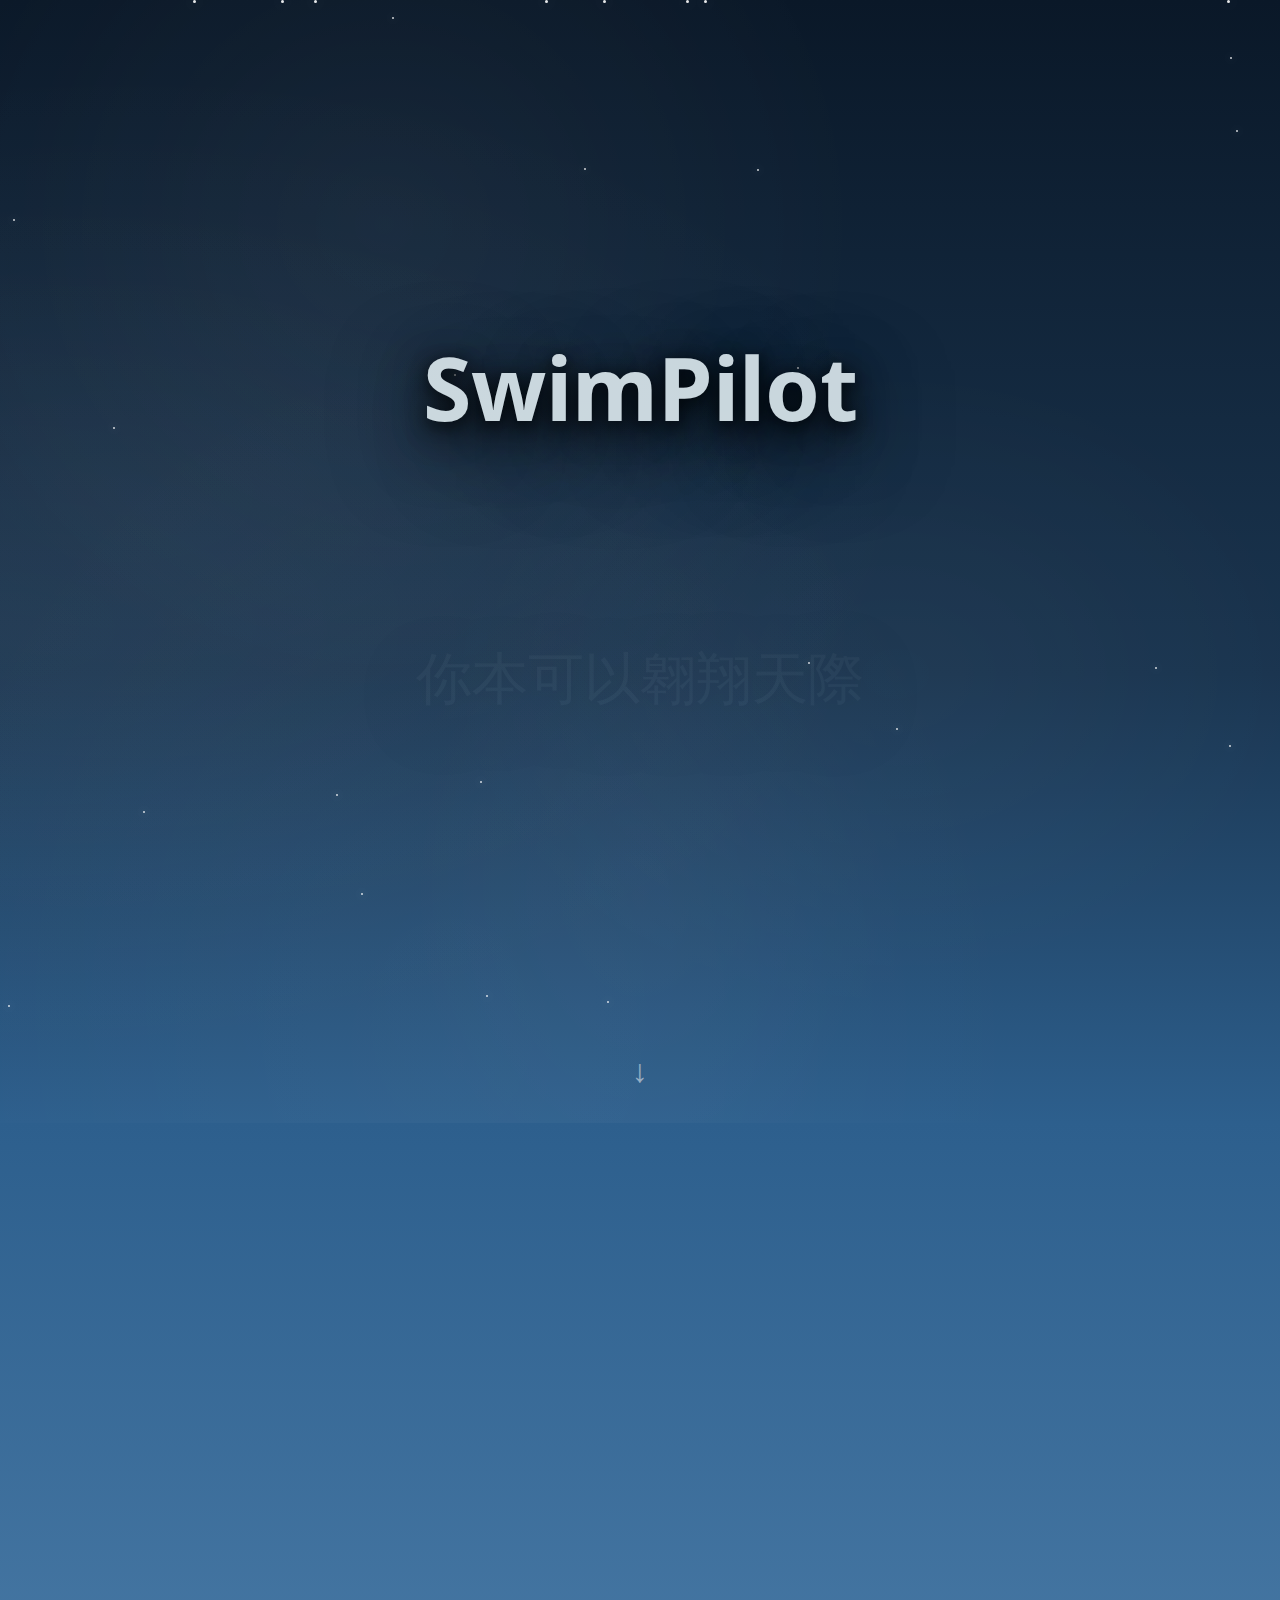
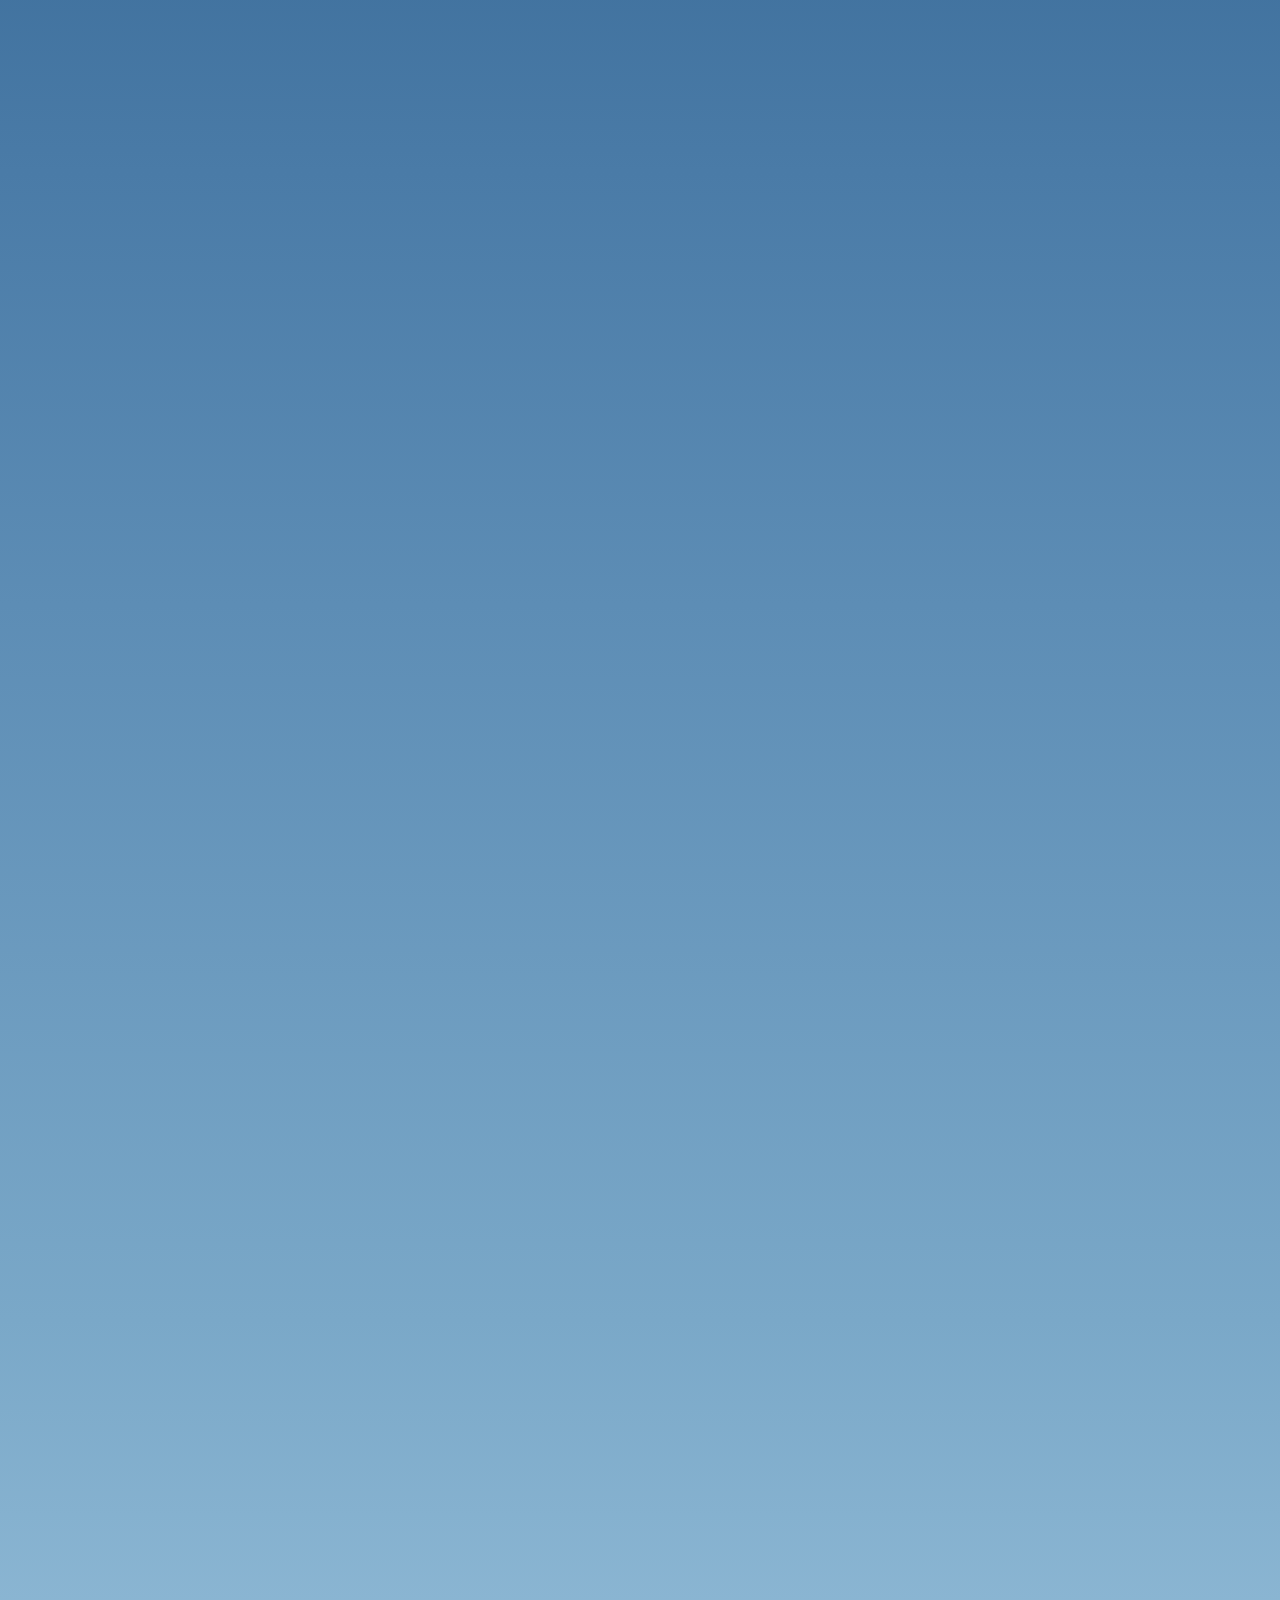
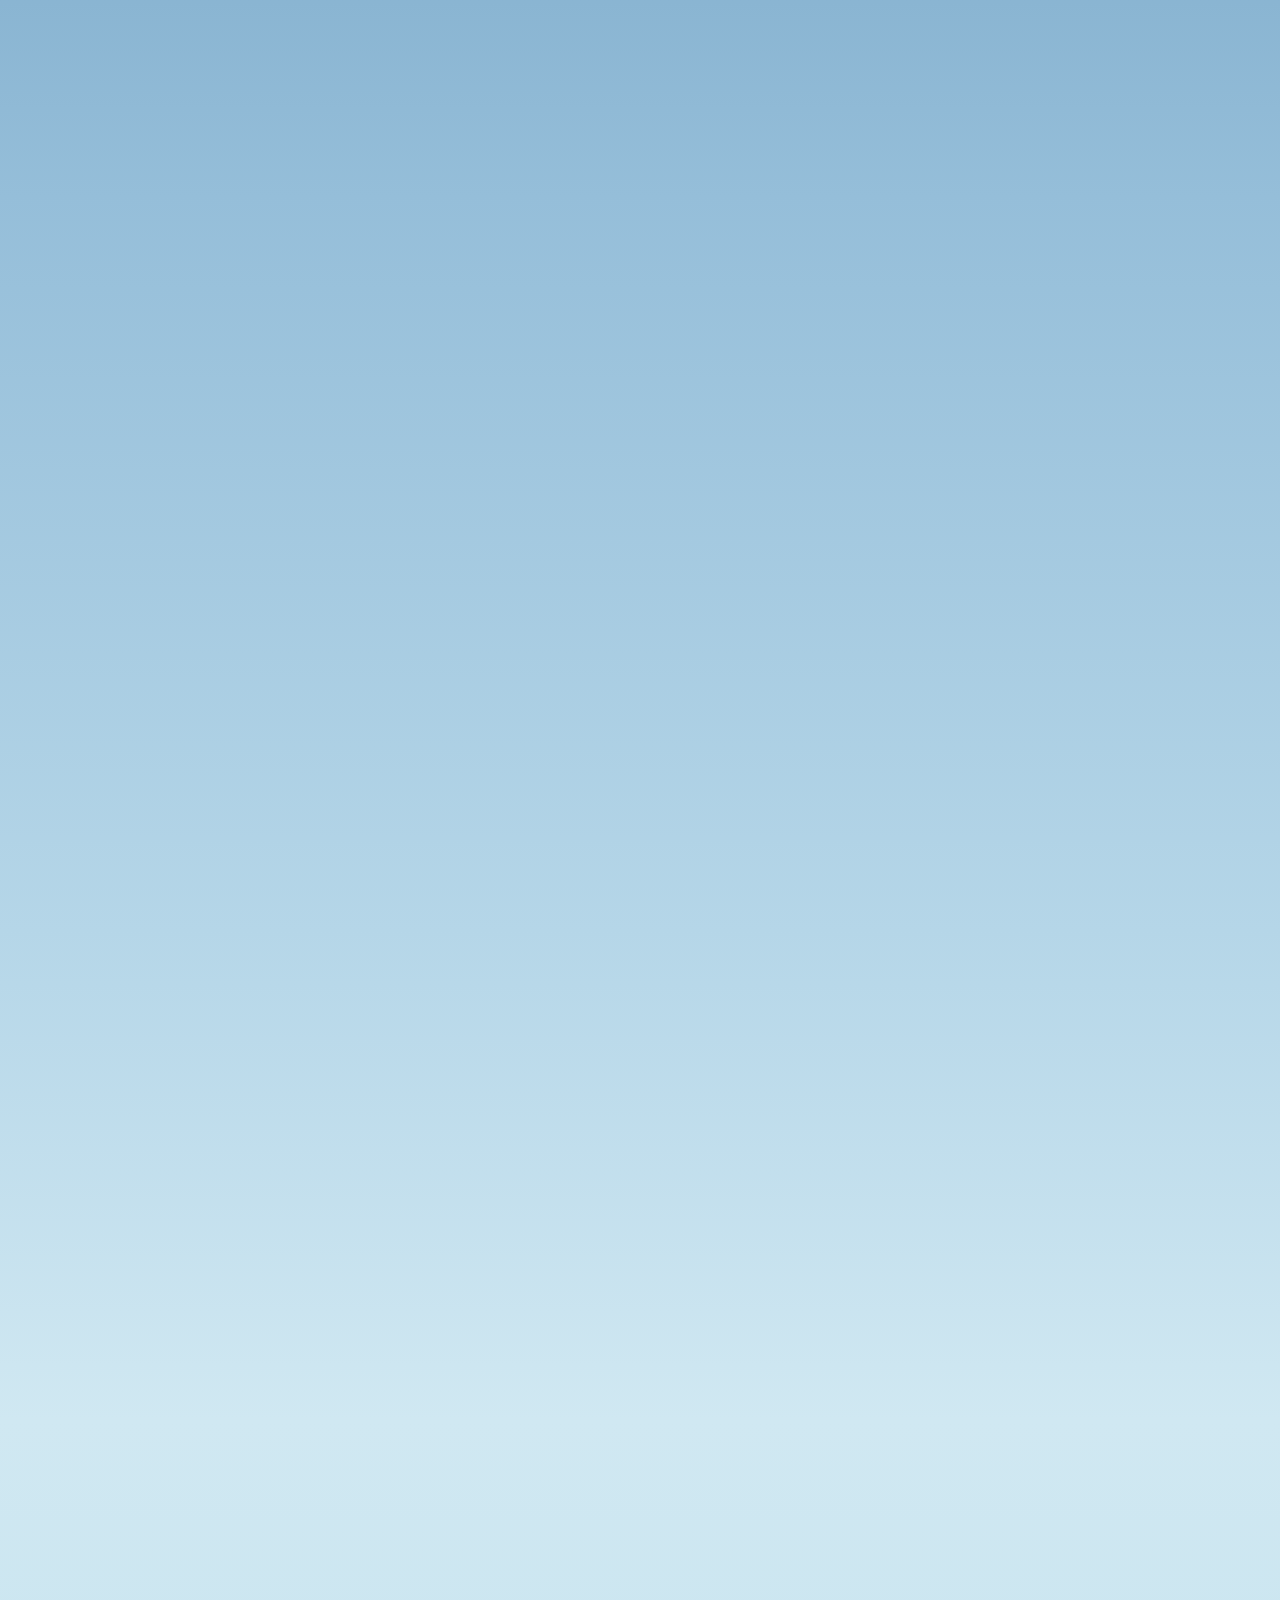
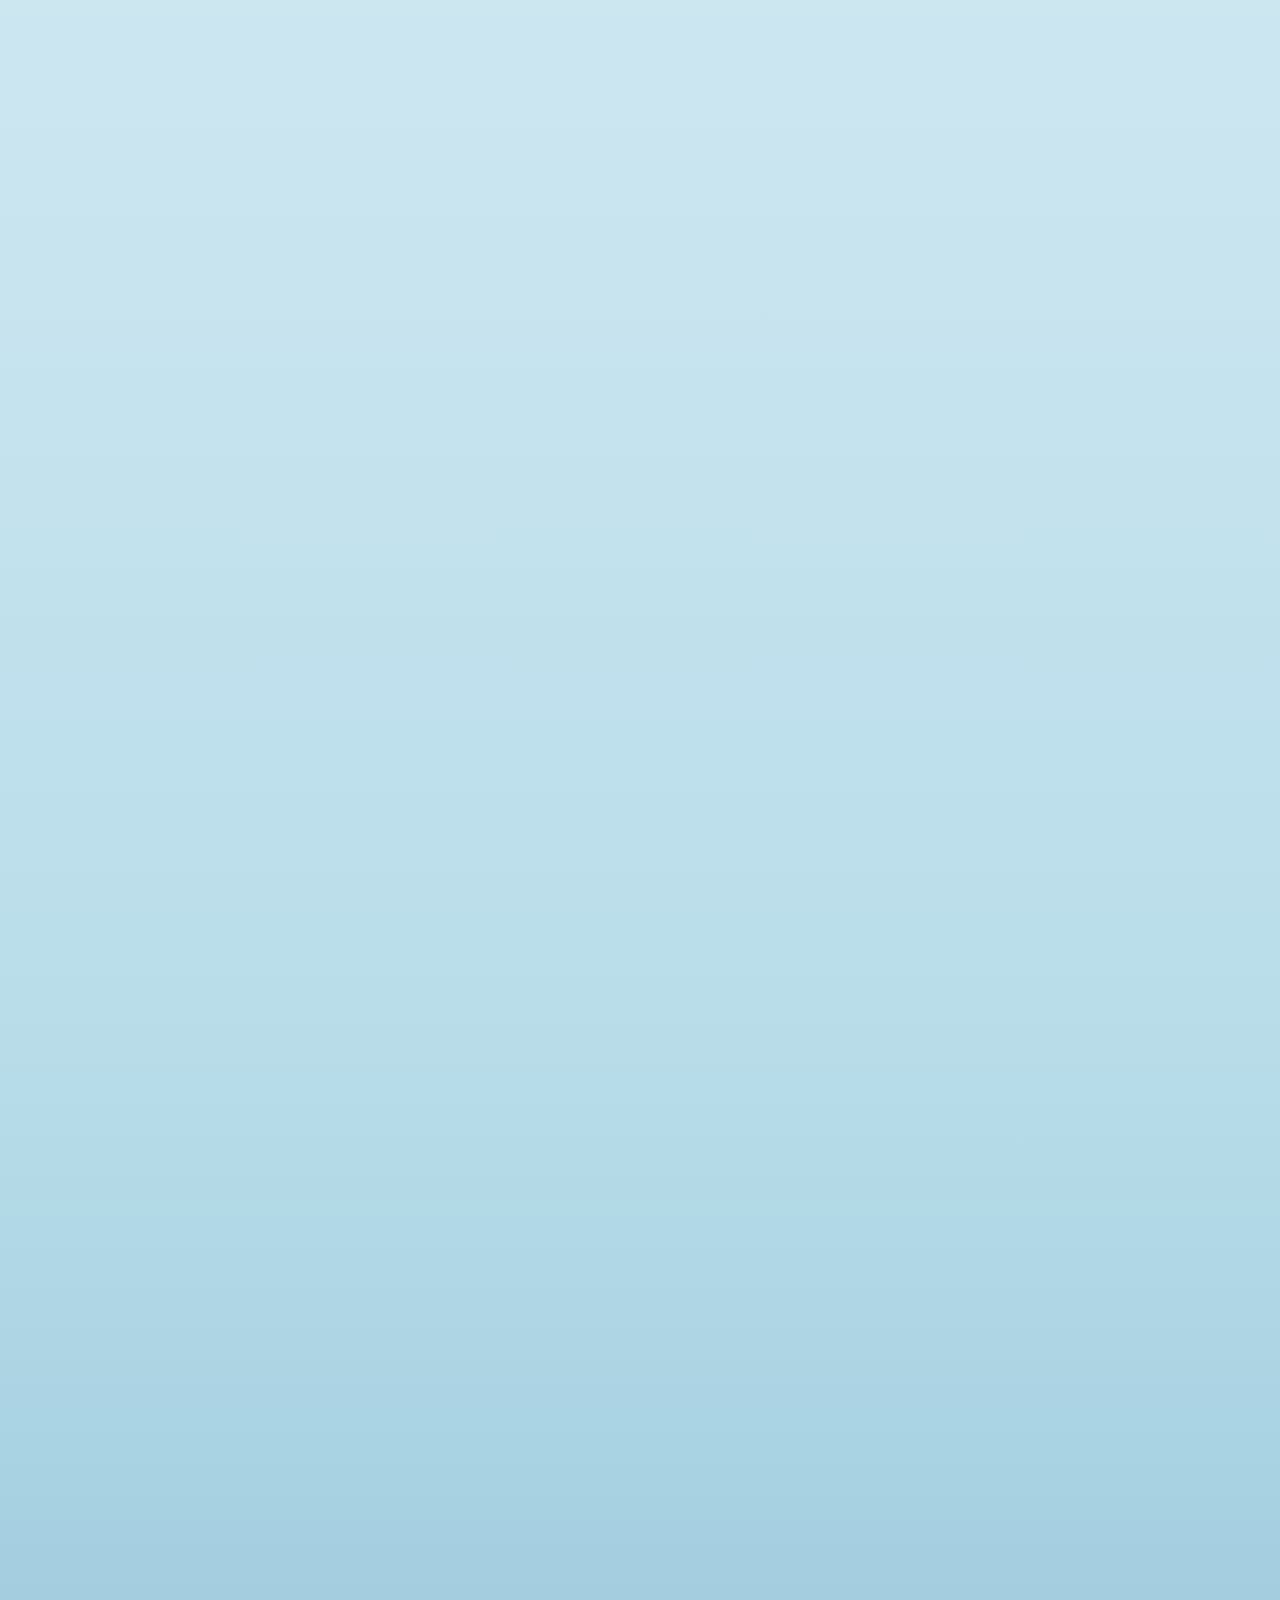
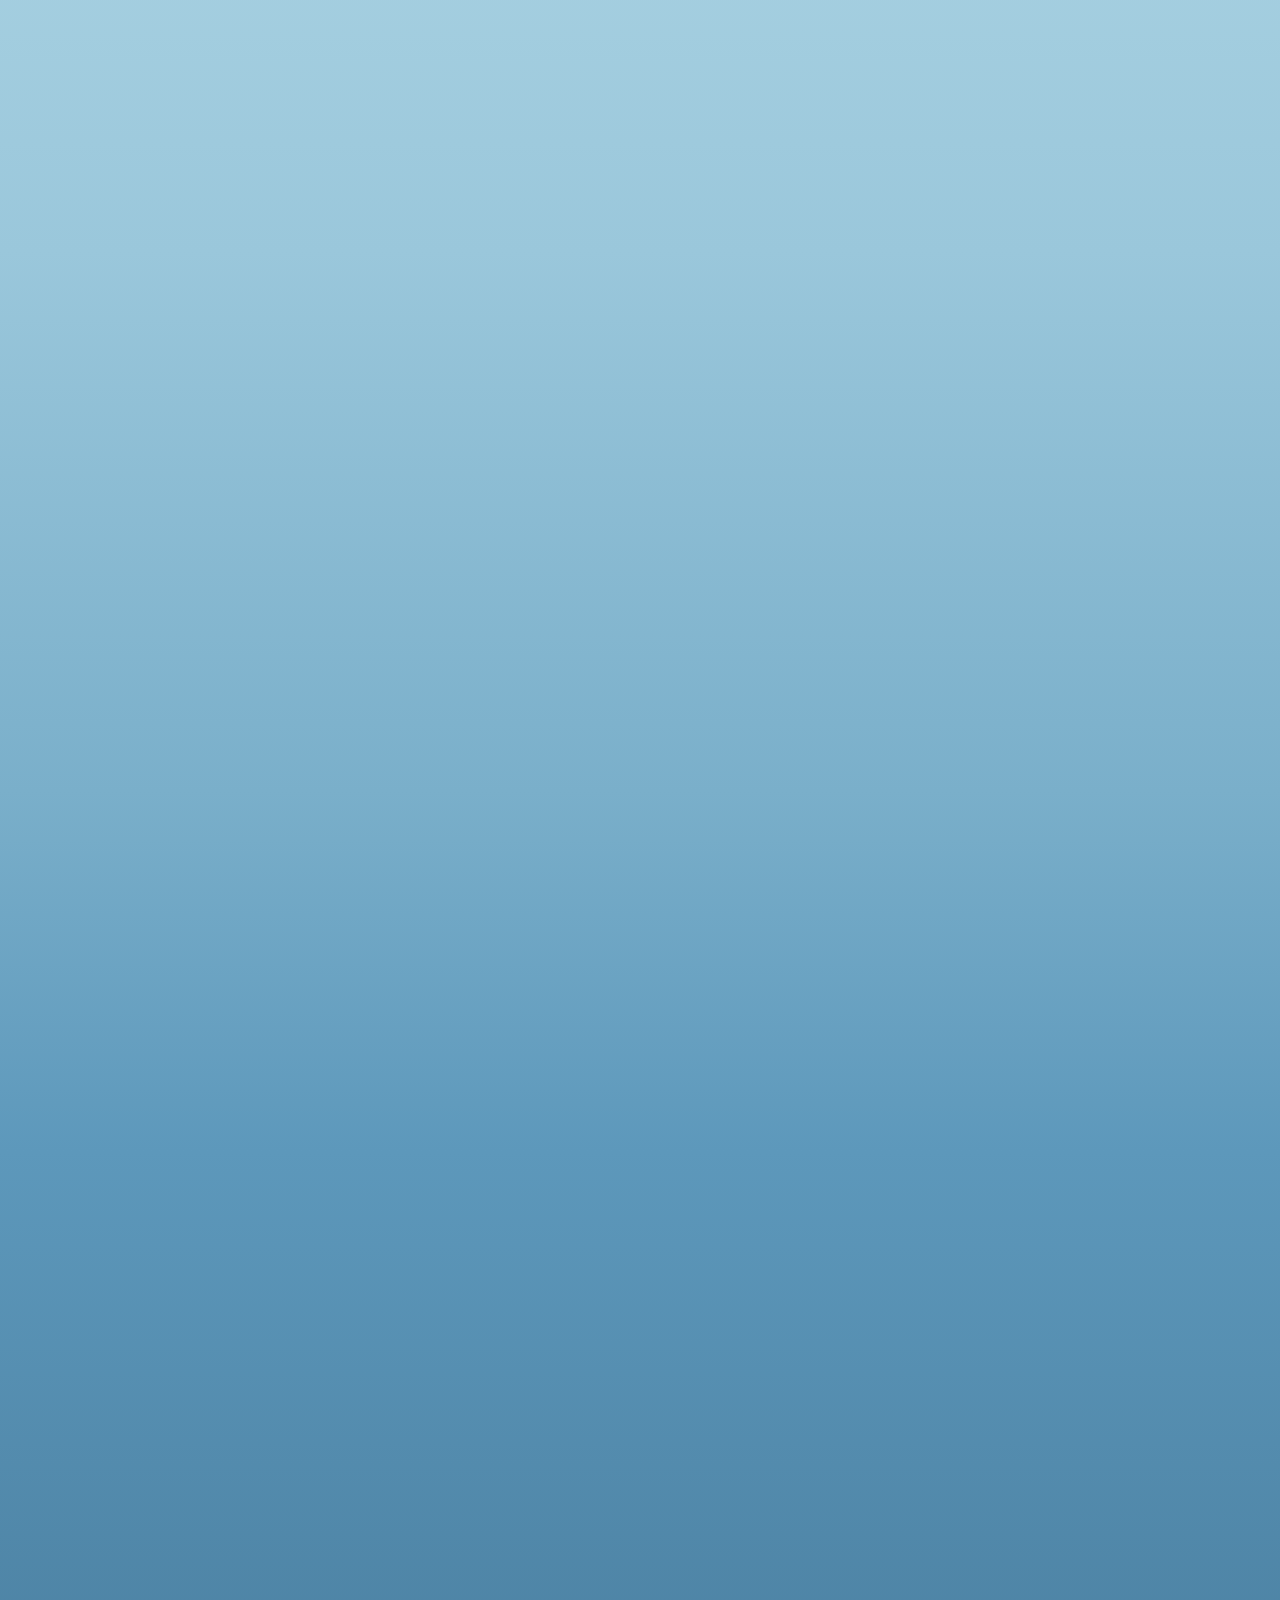
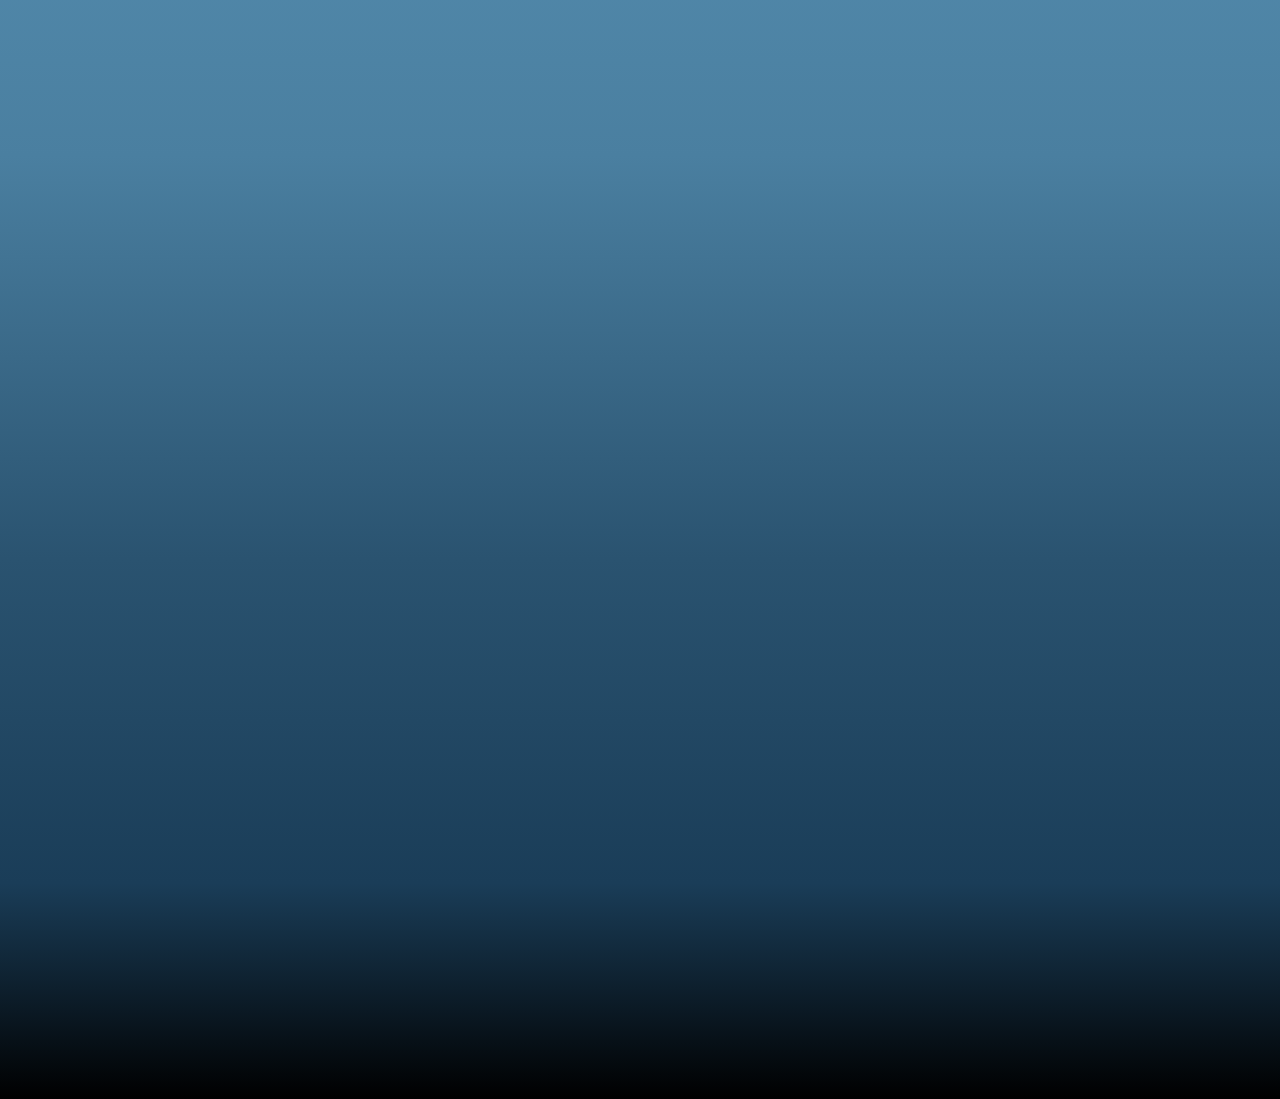
<file: zh-Hant.html>
<!DOCTYPE html>
<html lang="zh-Hant">
<head>
    <meta charset="UTF-8">
    <meta name="viewport" content="width=device-width, initial-scale=1.0">
    <title>SwimPilot — 千次游泳，一次頓悟</title>

    <!-- Google Fonts Preconnect -->
    <link rel="preconnect" href="https://fonts.googleapis.com">
    <link rel="preconnect" href="https://fonts.gstatic.com" crossorigin>
    <link href="https://fonts.googleapis.com/css2?family=Noto+Sans:wght@300;400;600;700&display=swap" rel="stylesheet">

    <style>
        * {
            margin: 0;
            padding: 0;
            box-sizing: border-box;
            word-wrap: break-word;
            overflow-wrap: break-word;
        }

        html {
            scroll-behavior: smooth;
        }

        body {
            font-family: 'Noto Sans', -apple-system, BlinkMacSystemFont, 'Segoe UI', Roboto, sans-serif;
            overflow-x: hidden;
        }

        .section {
            min-height: 100vh;
            min-height: 100svh;
            display: flex;
            flex-direction: column;
            justify-content: center;
            align-items: center;
            padding: clamp(3rem, 8vh, 6rem) clamp(1.5rem, 6vw, 3rem);
            position: relative;
            transition: background 0.8s ease;
            overflow: hidden;
        }

        /* Light particles - underwater light reflection */
        .light-particle {
            position: absolute;
            width: 2px;
            height: 2px;
            background: rgba(255, 255, 255, 0.8);
            border-radius: 50%;
            box-shadow: 0 0 10px rgba(255, 255, 255, 0.6);
            animation: lightDance ease-in-out infinite;
        }

        @keyframes lightDance {
            0%, 100% {
                transform: translate(0, 0) scale(1);
                opacity: 0.3;
            }
            25% {
                transform: translate(var(--x1), var(--y1)) scale(1.5);
                opacity: 0.8;
            }
            50% {
                transform: translate(var(--x2), var(--y2)) scale(1);
                opacity: 0.4;
            }
            75% {
                transform: translate(var(--x3), var(--y3)) scale(1.3);
                opacity: 0.7;
            }
        }

        /* Depth layers */
        .depth-layer {
            position: absolute;
            width: 100%;
            height: 100%;
            background: radial-gradient(ellipse at var(--pos-x) var(--pos-y),
                        rgba(255, 255, 255, 0.03) 0%,
                        transparent 50%);
            animation: depthShift ease-in-out infinite;
        }

        @keyframes depthShift {
            0%, 100% {
                opacity: 0.3;
                transform: scale(1);
            }
            50% {
                opacity: 0.6;
                transform: scale(1.1);
            }
        }

        /* Light reflection on water surface */
        .light-reflection {
            position: absolute;
            top: 0;
            left: 0;
            width: 100%;
            height: 100%;
            pointer-events: none;
            background:
                radial-gradient(ellipse at 30% 20%, rgba(255, 255, 255, 0.1) 0%, transparent 40%),
                radial-gradient(ellipse at 70% 60%, rgba(255, 255, 255, 0.08) 0%, transparent 35%),
                radial-gradient(ellipse at 50% 80%, rgba(255, 255, 255, 0.06) 0%, transparent 30%);
            animation: reflectionMove 15s ease-in-out infinite;
            opacity: 0.4;
        }

        @keyframes reflectionMove {
            0%, 100% {
                transform: translateY(0) scale(1);
                opacity: 0.3;
            }
            33% {
                transform: translateY(-20px) scale(1.05);
                opacity: 0.5;
            }
            66% {
                transform: translateY(10px) scale(0.98);
                opacity: 0.4;
            }
        }

        /* Silence trails */
        .silence-trail {
            position: absolute;
            width: 1px;
            height: 100px;
            background: linear-gradient(to bottom,
                        transparent 0%,
                        rgba(255, 255, 255, 0.4) 30%,
                        rgba(255, 255, 255, 0.2) 70%,
                        transparent 100%);
            animation: trailFade linear infinite;
            filter: blur(0.5px);
        }

        @keyframes trailFade {
            0% {
                top: -120px;
                opacity: 0;
                transform: translateY(0);
            }
            15% {
                opacity: 0.6;
            }
            85% {
                opacity: 0.3;
            }
            100% {
                top: 110vh;
                opacity: 0;
                transform: translateY(50px);
            }
        }

        /* Sinking lights */
        .sinking-light {
            position: absolute;
            width: 3px;
            height: 3px;
            background: rgba(255, 255, 255, 0.9);
            border-radius: 50%;
            box-shadow: 0 0 15px rgba(255, 255, 255, 0.5);
            animation: sink ease-in infinite;
        }

        @keyframes sink {
            0% {
                top: -50px;
                opacity: 0.9;
                transform: scale(1);
            }
            50% {
                opacity: 0.5;
                transform: scale(0.7);
            }
            100% {
                top: 110vh;
                opacity: 0;
                transform: scale(0.3);
            }
        }

        /* Breath flows */
        .breath-flow {
            position: absolute;
            height: 1px;
            background: linear-gradient(to right,
                        transparent 0%,
                        rgba(255, 255, 255, 0.1) 20%,
                        rgba(255, 255, 255, 0.5) 50%,
                        rgba(255, 255, 255, 0.1) 80%,
                        transparent 100%);
            animation: breathMove ease-in-out infinite;
            filter: blur(1px);
        }

        @keyframes breathMove {
            0% {
                left: -150%;
                width: 100px;
                opacity: 0;
            }
            20% {
                opacity: 0.6;
                width: 150px;
            }
            80% {
                opacity: 0.4;
                width: 200px;
            }
            100% {
                left: 150%;
                width: 100px;
                opacity: 0;
            }
        }

        /* Change waves */
        .change-wave {
            position: absolute;
            border: 1px solid rgba(255, 255, 255, 0.2);
            border-radius: 50%;
            animation: changeExpand ease-out infinite;
        }

        @keyframes changeExpand {
            0% {
                width: 10px;
                height: 10px;
                opacity: 0;
                border-width: 1px;
            }
            30% {
                opacity: 0.6;
            }
            100% {
                width: 300px;
                height: 300px;
                opacity: 0;
                border-width: 0.5px;
            }
        }

        /* Watch ticks animation */
        .watch-tick {
            position: absolute;
            width: 1px;
            height: 40px;
            background: linear-gradient(to bottom, rgba(255, 255, 255, 0.6), rgba(255, 255, 255, 0.2));
            transform-origin: center bottom;
            animation: tickRotate linear infinite;
        }

        @keyframes tickRotate {
            0% {
                transform: rotate(0deg);
                opacity: 0.8;
            }
            100% {
                transform: rotate(360deg);
                opacity: 0.3;
            }
        }

        /* Pulse rings animation */
        .pulse-ring {
            position: absolute;
            border: 2px solid rgba(255, 255, 255, 0.4);
            border-radius: 50%;
            animation: pulseExpand ease-out infinite;
        }

        @keyframes pulseExpand {
            0% {
                width: 30px;
                height: 30px;
                opacity: 0.8;
            }
            100% {
                width: 120px;
                height: 120px;
                opacity: 0;
            }
        }

        /* Manifesto exclusive - vortex spinning into depth */
        .vortex-ring {
            position: absolute;
            left: 50%;
            top: 50%;
            border: 2px solid rgba(255, 255, 255, 0.3);
            border-radius: 50%;
            transform: translate(-50%, -50%);
            animation: vortexSpin ease-in infinite;
        }

        @keyframes vortexSpin {
            0% {
                width: 800px;
                height: 800px;
                opacity: 0;
                transform: translate(-50%, -50%) rotate(0deg) scale(1);
                border-width: 2px;
            }
            30% {
                opacity: 0.6;
                border-width: 1.5px;
            }
            100% {
                width: 0px;
                height: 0px;
                opacity: 0;
                transform: translate(-50%, -50%) rotate(720deg) scale(0);
                border-width: 0px;
            }
        }

        /* Converging light particles toward center */
        .converging-light {
            position: absolute;
            width: 3px;
            height: 3px;
            background: rgba(255, 255, 255, 0.9);
            border-radius: 50%;
            box-shadow: 0 0 20px rgba(255, 255, 255, 0.8);
            animation: converge ease-in infinite;
        }

        @keyframes converge {
            0% {
                opacity: 0;
                transform: translate(0, 0) scale(1);
            }
            20% {
                opacity: 1;
            }
            100% {
                opacity: 0;
                transform: translate(var(--target-x), var(--target-y)) scale(0);
            }
        }

        /* Exploding light - radiating from center */
        .exploding-light {
            position: absolute;
            width: 2px;
            height: 60px;
            background: linear-gradient(to top,
                        rgba(255, 255, 255, 0) 0%,
                        rgba(255, 255, 255, 0.9) 50%,
                        rgba(255, 255, 255, 0) 100%);
            transform-origin: center bottom;
            animation: explode ease-out infinite;
            filter: blur(1px);
        }

        @keyframes explode {
            0% {
                height: 0px;
                opacity: 0;
                transform: translateY(0) scale(1);
            }
            30% {
                opacity: 1;
            }
            100% {
                height: 200px;
                opacity: 0;
                transform: translateY(-100px) scale(0.5);
            }
        }

        /* Section backgrounds - seamless gradient connection */
        #hero {
            background: linear-gradient(to bottom, #0a1828 0%, #1a3550 60%, #2d5f8d 100%);
        }

        #philosophy {
            background: linear-gradient(to bottom, #2d5f8d 0%, #4a7ba7 60%, #5d8db5 100%);
        }

        #watch {
            background: linear-gradient(to bottom, #5d8db5 0%, #7aa8c8 60%, #95bed9 100%);
        }

        #journey {
            background: linear-gradient(to bottom, #95bed9 0%, #b5d6e8 60%, #d0e8f2 100%);
        }

        #classes {
            background: linear-gradient(to bottom, #d0e8f2 0%, #b8dde9 60%, #9ac7db 100%);
        }

        #growth {
            background: linear-gradient(to bottom, #9ac7db 0%, #7aafca 60%, #5d98bb 100%);
        }

        #manifesto {
            background: linear-gradient(to bottom, #5d98bb 0%, #4a7fa0 60%, #2a5370 100%);
        }

        #footer {
            background: linear-gradient(to bottom, #2a5370 0%, #1a3d58 60%, #000000 100%);
            min-height: 60vh;
        }

        .content {
            position: relative;
            z-index: 1;
            max-width: min(85vw, 900px);
            width: 100%;
            text-align: center;
            margin: 0 auto;
        }

        /* Line by line text */
        .line {
            font-size: clamp(2rem, 5.5vw, 3.5rem);
            line-height: 1.8;
            margin: clamp(0.3rem, 1vh, 0.6rem) 0;
            max-width: 90%;
            margin-left: auto;
            margin-right: auto;
            font-weight: 400;
            opacity: 0;
            transform: translateY(50px);
            transition: opacity 0.8s cubic-bezier(0.22, 1, 0.36, 1),
                        transform 0.8s cubic-bezier(0.22, 1, 0.36, 1),
                        text-shadow 0.3s ease;
            text-shadow: 0 8px 32px rgba(0, 0, 0, 0.8),
                        0 4px 16px rgba(0, 0, 0, 0.6),
                        0 16px 64px rgba(0, 0, 0, 0.4),
                        0 2px 8px rgba(0, 0, 0, 0.5);
        }

        /* Paragraph break - clear spacing */
        .line.paragraph-break {
            margin-top: clamp(6rem, 16vh, 10rem);
        }

        /* Manifesto section final break special spacing */
        #manifesto .line.final-break {
            margin-top: clamp(12rem, 32vh, 20rem);
        }

        /* Focused text emphasis */
        .line.focused {
            text-shadow: 0 16px 64px rgba(0, 0, 0, 0.9),
                        0 8px 32px rgba(0, 0, 0, 0.8),
                        0 24px 96px rgba(0, 0, 0, 0.6),
                        0 4px 16px rgba(0, 0, 0, 0.7);
            font-weight: 600;
        }

        .line.visible {
            opacity: 1;
            transform: translateY(0);
        }

        .line.hidden {
            opacity: 0;
            transform: translateY(-30px);
        }

        .line.fading {
            opacity: 0.3;
        }

        /* Font size simplification - 3 sizes only */

        /* Default size - most text */
        .line.small {
            font-size: clamp(2rem, 5.5vw, 3.5rem);
            font-weight: 400;
            line-height: 1.8;
            text-align: center;
            max-width: 90%;
            margin-left: auto;
            margin-right: auto;
        }

        /* Medium size - important sentences */
        .line.medium,
        .line.large {
            font-size: clamp(2.3rem, 6.5vw, 4.2rem);
            font-weight: 500;
            line-height: 1.6;
            text-align: center;
            max-width: 90%;
            margin-left: auto;
            margin-right: auto;
        }

        /* Emphasis size - key keywords */
        .line.emphasis {
            font-size: clamp(2.8rem, 8vw, 5.5rem);
            font-weight: 700;
            line-height: 1.4;
            margin: clamp(1rem, 2.5vh, 1.5rem) auto;
            text-align: center;
            max-width: 90%;
        }

        /* Section text colors - optimized for backgrounds */
        #hero .line {
            color: #e8f4f8;
        }

        #philosophy .line {
            color: #f0f8fc;
        }

        #watch .line {
            color: #0a1828;
            text-shadow: 0 8px 32px rgba(255, 255, 255, 0.8),
                        0 4px 16px rgba(255, 255, 255, 0.6),
                        0 16px 64px rgba(255, 255, 255, 0.4),
                        0 2px 8px rgba(255, 255, 255, 0.5);
        }

        #watch .line.focused {
            text-shadow: 0 16px 64px rgba(255, 255, 255, 0.9),
                        0 8px 32px rgba(255, 255, 255, 0.8),
                        0 24px 96px rgba(255, 255, 255, 0.6),
                        0 4px 16px rgba(255, 255, 255, 0.7);
        }

        #journey .line {
            color: #1e3a5f;
            text-shadow: 0 8px 32px rgba(255, 255, 255, 0.8),
                        0 4px 16px rgba(255, 255, 255, 0.6),
                        0 16px 64px rgba(255, 255, 255, 0.4),
                        0 2px 8px rgba(255, 255, 255, 0.5);
        }

        #journey .line.focused {
            text-shadow: 0 16px 64px rgba(255, 255, 255, 0.9),
                        0 8px 32px rgba(255, 255, 255, 0.8),
                        0 24px 96px rgba(255, 255, 255, 0.6),
                        0 4px 16px rgba(255, 255, 255, 0.7);
        }

        #classes .line {
            color: #0f2d4a;
            text-shadow: 0 8px 32px rgba(255, 255, 255, 0.8),
                        0 4px 16px rgba(255, 255, 255, 0.6),
                        0 16px 64px rgba(255, 255, 255, 0.4),
                        0 2px 8px rgba(255, 255, 255, 0.5);
        }

        #classes .line.focused {
            text-shadow: 0 16px 64px rgba(255, 255, 255, 0.9),
                        0 8px 32px rgba(255, 255, 255, 0.8),
                        0 24px 96px rgba(255, 255, 255, 0.6),
                        0 4px 16px rgba(255, 255, 255, 0.7);
        }

        #growth .line {
            color: #1a3550;
            text-shadow: 0 8px 32px rgba(255, 255, 255, 0.8),
                        0 4px 16px rgba(255, 255, 255, 0.6),
                        0 16px 64px rgba(255, 255, 255, 0.4),
                        0 2px 8px rgba(255, 255, 255, 0.5);
        }

        #growth .line.focused {
            text-shadow: 0 16px 64px rgba(255, 255, 255, 0.9),
                        0 8px 32px rgba(255, 255, 255, 0.8),
                        0 24px 96px rgba(255, 255, 255, 0.6),
                        0 4px 16px rgba(255, 255, 255, 0.7);
        }

        #manifesto .line {
            color: #e0f2f7;
        }

        #footer .line {
            color: #a8d8ea;
        }

        /* Footer - App Store Button */
        #footer .app-store-button {
            display: inline-block;
            margin-top: clamp(2rem, 4vh, 3rem);
            padding: clamp(1.2rem, 3vw, 1.8rem) clamp(3rem, 8vw, 5rem);
            background: linear-gradient(135deg, #3a7fa0 0%, #4a9fbf 50%, #66b3d1 100%);
            border-radius: clamp(1rem, 2vw, 1.5rem);
            box-shadow: 0 10px 40px rgba(102, 179, 209, 0.4),
                        0 4px 12px rgba(0, 0, 0, 0.3),
                        inset 0 2px 4px rgba(255, 255, 255, 0.2);
            text-decoration: none;
            transition: all 0.4s cubic-bezier(0.22, 1, 0.36, 1);
            position: relative;
            overflow: hidden;
            opacity: 0;
            transform: translateY(40px) scale(0.95);
        }

        #footer.visible .app-store-button {
            opacity: 1;
            transform: translateY(0) scale(1);
            transition-delay: 0.3s;
        }

        #footer .app-store-button::before {
            content: '';
            position: absolute;
            top: 0;
            left: -100%;
            width: 100%;
            height: 100%;
            background: linear-gradient(90deg, transparent, rgba(255, 255, 255, 0.3), transparent);
            transition: left 0.6s ease;
        }

        #footer .app-store-button:hover::before {
            left: 100%;
        }

        #footer .app-store-button:hover {
            transform: translateY(-6px) scale(1.05);
            box-shadow: 0 20px 60px rgba(102, 179, 209, 0.6),
                        0 8px 20px rgba(0, 0, 0, 0.4),
                        inset 0 2px 4px rgba(255, 255, 255, 0.3);
        }

        #footer .app-store-button:active {
            transform: translateY(-3px) scale(1.02);
            box-shadow: 0 12px 40px rgba(102, 179, 209, 0.5),
                        0 4px 12px rgba(0, 0, 0, 0.3);
        }

        #footer .button-content {
            display: flex;
            flex-direction: row;
            align-items: center;
            justify-content: center;
            gap: clamp(0.8rem, 2vw, 1.2rem);
            position: relative;
            z-index: 1;
        }

        #footer .app-store-icon {
            width: clamp(2.5rem, 6vw, 3.5rem);
            height: clamp(2.5rem, 6vw, 3.5rem);
            flex-shrink: 0;
            color: #ffffff;
        }

        #footer .button-text {
            display: flex;
            flex-direction: column;
            align-items: flex-start;
            gap: clamp(0.2rem, 0.5vh, 0.3rem);
        }

        #footer .button-label {
            font-size: clamp(0.75rem, 1.8vw, 0.95rem);
            color: #e0f2f7;
            font-weight: 300;
            letter-spacing: 0.05em;
            text-transform: uppercase;
        }

        #footer .button-title {
            font-size: clamp(1.3rem, 3.5vw, 2.2rem);
            color: #ffffff;
            font-weight: 600;
            letter-spacing: -0.01em;
            text-shadow: 0 2px 8px rgba(0, 0, 0, 0.3);
        }

        #footer .copyright {
            margin-top: clamp(4rem, 8vh, 6rem);
            color: #4a7ba7;
            font-size: clamp(0.8rem, 2.3vw, 1rem);
            text-align: center;
            opacity: 0;
            transform: translateY(40px);
            transition: opacity 0.8s ease, transform 0.8s ease;
        }

        #footer.visible .copyright {
            opacity: 1;
            transform: translateY(0);
            transition-delay: 0.5s;
        }

        /* Scroll indicator */
        .scroll-indicator {
            position: absolute;
            bottom: clamp(1.5rem, 4vh, 2rem);
            left: 50%;
            transform: translateX(-50%);
            animation: bounce 2s infinite;
            transition: opacity 0.5s ease;
        }

        @keyframes bounce {
            0%, 20%, 50%, 80%, 100% {
                transform: translateX(-50%) translateY(0);
            }
            40% {
                transform: translateX(-50%) translateY(-10px);
            }
            60% {
                transform: translateX(-50%) translateY(-5px);
            }
        }

        .scroll-indicator::after {
            content: '↓';
            font-size: clamp(1.5rem, 4vw, 2rem);
            color: rgba(255, 255, 255, 0.5);
        }

        /* Responsive adjustments */
        @media (max-width: 768px) {
            .section {
                padding: clamp(2rem, 6vh, 4rem) clamp(1.2rem, 5vw, 2rem);
            }

            .content {
                max-width: 92vw;
            }

            .line {
                max-width: 95%;
                font-size: clamp(1.6rem, 5.8vw, 2.8rem);
                line-height: 1.85;
                text-align: center;
                margin-left: auto;
                margin-right: auto;
                font-weight: 500;
            }

            .line.large,
            .line.medium,
            .line.small,
            .line.emphasis {
                max-width: 95%;
                text-align: center;
                margin-left: auto;
                margin-right: auto;
            }

            #footer .button-label {
                font-size: clamp(0.7rem, 2vw, 0.85rem);
            }

            #footer .button-title {
                font-size: clamp(1.2rem, 4vw, 1.8rem);
            }
        }

        @media (min-width: 1920px) {
            .content {
                max-width: 1000px;
            }

            .line {
                font-size: 3rem;
                line-height: 2;
                font-weight: 500;
            }
        }

        @media (max-height: 700px) and (orientation: landscape) {
            .section {
                min-height: 120vh;
                padding: clamp(2rem, 4vh, 3rem) clamp(1.5rem, 5vw, 2.5rem);
            }
        }

        @media (min-width: 2560px) {
            .content {
                max-width: 1200px;
            }
        }

        @media (max-width: 375px) {
            .section {
                padding: clamp(1.5rem, 5vh, 3rem) clamp(1rem, 4vw, 1.5rem);
            }

            .content {
                max-width: 95vw;
            }
        }

        @media (-webkit-min-device-pixel-ratio: 2), (min-resolution: 192dpi) {
            #hero h1,
            #manifesto .line {
                -webkit-font-smoothing: antialiased;
                -moz-osx-font-smoothing: grayscale;
            }
        }
    </style>
</head>
<body>
    <!-- Hero Section -->
    <section id="hero" class="section">
        <div class="content" style="margin-top: 25vh;">
            <p class="line emphasis" id="first-line">SwimPilot</p>

            <p class="line paragraph-break small">你本可以翱翔天際</p>
            <p class="line small">或馳騁大地</p>

            <p class="line paragraph-break small">卻選擇了深海之路</p>
        </div>
        <div class="scroll-indicator"></div>
    </section>

    <!-- Philosophy Section -->
    <section id="philosophy" class="section">
        <div class="content">
            <p class="line small">水面充滿喧囂</p>
            <p class="line small">而水教會沉默</p>

            <p class="line paragraph-break small">昨日的煩惱</p>
            <p class="line small">明日的焦慮</p>
            <p class="line small">皆留在水面</p>

            <p class="line paragraph-break small">你沉入深處</p>
        </div>
    </section>

    <!-- Watch Section -->
    <section id="watch" class="section">
        <div class="content">
            <p class="line small">在你手腕上</p>
            <p class="line small">靜靜記錄</p>

            <p class="line paragraph-break small">一道牆</p>
            <p class="line small">無數次呼吸</p>
            <p class="line small">無盡的寂靜</p>

            <p class="line paragraph-break small">鏡子映出相同的你</p>
            <p class="line small">但水記得改變</p>
        </div>
    </section>

    <!-- Journey Section -->
    <section id="journey" class="section">
        <div class="content">
            <p class="line small">某一天</p>
            <p class="line small">手腕上的名字甦醒</p>

            <p class="line paragraph-break medium">涅瑞伊得斯</p>

            <p class="line paragraph-break small">你觸及的第一個深度</p>

            <p class="line paragraph-break small">但海洋才剛剛開始</p>
            <p class="line small">更多名字沉睡在更深的水中</p>
        </div>
    </section>

    <!-- Classes Section - 13 Depths -->
    <section id="classes" class="section">
        <div class="content">
            <p class="line small">十三道門</p>
            <p class="line small">每一次呼吸打開一道</p>

            <p class="line paragraph-break small">變化中的自我</p>
            <p class="line medium">普洛透斯</p>
            <p class="line small">無形之神經過</p>

            <p class="line paragraph-break small">在王國門檻</p>
            <p class="line medium">波塞冬</p>
            <p class="line small">遇見王座上的那位</p>

            <p class="line paragraph-break small">最終抵達</p>
            <p class="line medium">提亞瑪特</p>
            <p class="line small">萬物起源之地</p>

            <p class="line paragraph-break small">你能打開哪道門?</p>
        </div>
    </section>

    <!-- Growth Section -->
    <section id="growth" class="section">
        <div class="content">
            <p class="line small">螢幕上的一條線</p>

            <p class="line paragraph-break small">不只是記錄</p>
            <p class="line small">是你承受的沉默之重</p>
        </div>
    </section>

    <!-- Manifesto Section -->
    <section id="manifesto" class="section">
        <div class="content">
            <p class="line small">游過千次</p>
            <p class="line small">完美時刻永不到來</p>

            <p class="line paragraph-break small">這是水的教誨</p>

            <p class="line paragraph-break emphasis">因無盡而美麗</p>

            <p class="line paragraph-break small">所以再次入水</p>
        </div>
    </section>

    <!-- Footer -->
    <section id="footer" class="section">
        <div class="content">
            <a href="https://apps.apple.com/app/swimpilot" class="app-store-button" target="_blank">
                <div class="button-content">
                    <svg class="app-store-icon" viewBox="0 0 24 24" fill="none" xmlns="http://www.w3.org/2000/svg">
                        <path d="M17.05 20.28c-.98.95-2.05.8-3.08.35-1.09-.46-2.09-.48-3.24 0-1.44.62-2.2.44-3.06-.35C2.79 15.25 3.51 7.59 9.05 7.31c1.35.07 2.29.74 3.08.8 1.18-.24 2.31-.93 3.57-.84 1.51.12 2.65.72 3.4 1.8-3.12 1.87-2.38 5.98.48 7.13-.57 1.5-1.31 2.99-2.54 4.09l.01-.01zM12.03 7.25c-.15-2.23 1.66-4.07 3.74-4.25.29 2.58-2.34 4.5-3.74 4.25z" fill="currentColor"/>
                    </svg>
                    <div class="button-text">
                        <span class="button-label">開啟旅程</span>
                        <span class="button-title">下載 SwimPilot</span>
                    </div>
                </div>
            </a>
            <p class="copyright">
                © 2025 SwimPilot. All rights reserved.
            </p>
        </div>
    </section>

    <script>
        // Initialize section animations (create animation containers)
        function initSectionAnimations() {
            const sections = document.querySelectorAll('.section');

            sections.forEach((section) => {
                // Add wave overlay to all sections
                const waveOverlay = document.createElement('div');
                waveOverlay.className = 'wave-overlay';
                section.appendChild(waveOverlay);

                // Create animation container
                const animationContainer = document.createElement('div');
                animationContainer.className = 'animation-container';
                animationContainer.style.position = 'absolute';
                animationContainer.style.top = '0';
                animationContainer.style.left = '0';
                animationContainer.style.width = '100%';
                animationContainer.style.height = '100%';
                animationContainer.style.pointerEvents = 'none';
                section.appendChild(animationContainer);
            });

            // Intersection Observer to detect current visible section
            const sectionObserver = new IntersectionObserver((entries) => {
                entries.forEach(entry => {
                    if (entry.isIntersecting) {
                        const section = entry.target;
                        const container = section.querySelector('.animation-container');

                        // Remove existing animations
                        if (container) {
                            container.innerHTML = '';

                            // Create new animations
                            const sectionId = section.id;
                            createAnimationsForSection(container, sectionId);
                        }
                    }
                });
            }, {
                threshold: 0.3,
                rootMargin: '0px'
            });

            // Start observing all sections
            sections.forEach(section => sectionObserver.observe(section));
        }

        // Create emotional animations for each section
        function createAnimationsForSection(container, sectionId) {
            // Add light reflection to all sections
            createLightReflection(container);

            switch(sectionId) {
                case 'hero':
                    // First entry - sinking lights and depth
                    createSinkingLights(container, 8);
                    createDepthLayers(container, 3);
                    createLightParticles(container, 20);
                    break;

                case 'philosophy':
                    // Silence - slowly fading traces
                    createSilenceTrails(container, 6);
                    createLightParticles(container, 15);
                    createDepthLayers(container, 2);
                    break;

                case 'watch':
                    // Flow of time - watch and heartbeat
                    createWatchTicks(container, 8);
                    createPulseRings(container, 4);
                    createLightParticles(container, 12);
                    break;

                case 'journey':
                    // Journey - waves of change
                    createChangeWaves(container, 6);
                    createBreathFlows(container, 3);
                    createLightParticles(container, 25);
                    break;

                case 'classes':
                    // 13 depths - multiple layers
                    createDepthLayers(container, 5);
                    createSilenceTrails(container, 8);
                    createLightParticles(container, 30);
                    break;

                case 'growth':
                    // Growth - breath flows
                    createBreathFlows(container, 5);
                    createChangeWaves(container, 4);
                    createLightParticles(container, 20);
                    break;

                case 'manifesto':
                    // Intense finale - vortex and light explosion
                    createVortexRings(container, 6);          // Vortex spiraling to center
                    createConvergingLights(container, 24);    // Lights converging from edges
                    createExplodingLights(container, 16);     // Lights exploding from center
                    createDepthLayers(container, 4);
                    createLightParticles(container, 30);
                    break;

                case 'footer':
                    // Closing - peaceful depth
                    createDepthLayers(container, 2);
                    createLightParticles(container, 15);
                    break;

                default:
                    createLightParticles(container, 20);
                    createDepthLayers(container, 2);
            }
        }

        // Create light reflection
        function createLightReflection(container) {
            const reflection = document.createElement('div');
            reflection.className = 'light-reflection';
            container.appendChild(reflection);
        }

        // Create light particles
        function createLightParticles(container, count) {
            for (let i = 0; i < count; i++) {
                const particle = document.createElement('div');
                particle.className = 'light-particle';

                particle.style.left = `${Math.random() * 100}%`;
                particle.style.top = `${Math.random() * 100}%`;

                const x1 = (Math.random() - 0.5) * 30;
                const y1 = (Math.random() - 0.5) * 30;
                const x2 = (Math.random() - 0.5) * 40;
                const y2 = (Math.random() - 0.5) * 40;
                const x3 = (Math.random() - 0.5) * 35;
                const y3 = (Math.random() - 0.5) * 35;

                particle.style.setProperty('--x1', `${x1}px`);
                particle.style.setProperty('--y1', `${y1}px`);
                particle.style.setProperty('--x2', `${x2}px`);
                particle.style.setProperty('--y2', `${y2}px`);
                particle.style.setProperty('--x3', `${x3}px`);
                particle.style.setProperty('--y3', `${y3}px`);

                const duration = Math.random() * 4 + 4;
                particle.style.animationDuration = `${duration}s`;

                const delay = Math.random() * 5;
                particle.style.animationDelay = `${delay}s`;

                container.appendChild(particle);
            }
        }

        // Create depth layers
        function createDepthLayers(container, count) {
            for (let i = 0; i < count; i++) {
                const layer = document.createElement('div');
                layer.className = 'depth-layer';

                layer.style.setProperty('--pos-x', `${Math.random() * 100}%`);
                layer.style.setProperty('--pos-y', `${Math.random() * 100}%`);

                const duration = Math.random() * 10 + 15;
                layer.style.animationDuration = `${duration}s`;

                const delay = Math.random() * 5;
                layer.style.animationDelay = `${delay}s`;

                container.appendChild(layer);
            }
        }

        // Create silence trails
        function createSilenceTrails(container, count) {
            const positions = [10, 25, 40, 55, 70, 85];
            for (let i = 0; i < count; i++) {
                const trail = document.createElement('div');
                trail.className = 'silence-trail';
                trail.style.left = `${positions[i % positions.length]}%`;

                const duration = Math.random() * 5 + 10;
                trail.style.animationDuration = `${duration}s`;

                const delay = Math.random() * 8;
                trail.style.animationDelay = `${delay}s`;

                container.appendChild(trail);
            }
        }

        // Create sinking lights
        function createSinkingLights(container, count) {
            for (let i = 0; i < count; i++) {
                const light = document.createElement('div');
                light.className = 'sinking-light';

                light.style.left = `${Math.random() * 100}%`;

                const duration = Math.random() * 8 + 12;
                light.style.animationDuration = `${duration}s`;

                const delay = Math.random() * 10;
                light.style.animationDelay = `${delay}s`;

                container.appendChild(light);
            }
        }

        // Create breath flows
        function createBreathFlows(container, count) {
            for (let i = 0; i < count; i++) {
                const flow = document.createElement('div');
                flow.className = 'breath-flow';

                flow.style.top = `${(i + 1) * (100 / (count + 1))}%`;

                const duration = Math.random() * 6 + 10;
                flow.style.animationDuration = `${duration}s`;

                const delay = Math.random() * 8;
                flow.style.animationDelay = `${delay}s`;

                container.appendChild(flow);
            }
        }

        // Create change waves
        function createChangeWaves(container, count) {
            for (let i = 0; i < count; i++) {
                const wave = document.createElement('div');
                wave.className = 'change-wave';

                wave.style.left = `${Math.random() * 100}%`;
                wave.style.top = `${Math.random() * 100}%`;

                const duration = Math.random() * 4 + 6;
                wave.style.animationDuration = `${duration}s`;

                const delay = Math.random() * 6;
                wave.style.animationDelay = `${delay}s`;

                container.appendChild(wave);
            }
        }

        // Watch section: watch ticks animation
        function createWatchTicks(container, count) {
            for (let i = 0; i < count; i++) {
                const tick = document.createElement('div');
                tick.className = 'watch-tick';

                tick.style.left = `${Math.random() * 100}%`;
                tick.style.top = `${Math.random() * 100}%`;

                const duration = Math.random() * 10 + 15;
                tick.style.animationDuration = `${duration}s`;

                const delay = Math.random() * 5;
                tick.style.animationDelay = `${delay}s`;

                container.appendChild(tick);
            }
        }

        // Watch section: pulse rings animation
        function createPulseRings(container, count) {
            for (let i = 0; i < count; i++) {
                const ring = document.createElement('div');
                ring.className = 'pulse-ring';

                ring.style.left = `${Math.random() * 100}%`;
                ring.style.top = `${Math.random() * 100}%`;

                const duration = Math.random() * 1 + 2;
                ring.style.animationDuration = `${duration}s`;

                const delay = Math.random() * 3;
                ring.style.animationDelay = `${delay}s`;

                container.appendChild(ring);
            }
        }

        // Manifesto exclusive: vortex rings (spiraling to center)
        function createVortexRings(container, count) {
            for (let i = 0; i < count; i++) {
                const ring = document.createElement('div');
                ring.className = 'vortex-ring';

                const duration = Math.random() * 4 + 6;
                ring.style.animationDuration = `${duration}s`;

                const delay = i * 1.5; // Sequential appearance
                ring.style.animationDelay = `${delay}s`;

                container.appendChild(ring);
            }
        }

        // Manifesto exclusive: converging lights toward center
        function createConvergingLights(container, count) {
            const centerX = 0;
            const centerY = 0;

            for (let i = 0; i < count; i++) {
                const light = document.createElement('div');
                light.className = 'converging-light';

                // Start from screen edges
                const angle = (i / count) * Math.PI * 2;
                const radius = 50; // vh units
                const startX = Math.cos(angle) * radius;
                const startY = Math.sin(angle) * radius;

                light.style.left = `calc(50% + ${startX}vh)`;
                light.style.top = `calc(50% + ${startY}vh)`;

                // Vector toward center
                light.style.setProperty('--target-x', `${-startX}vh`);
                light.style.setProperty('--target-y', `${-startY}vh`);

                const duration = Math.random() * 2 + 3;
                light.style.animationDuration = `${duration}s`;

                const delay = Math.random() * 4;
                light.style.animationDelay = `${delay}s`;

                container.appendChild(light);
            }
        }

        // Manifesto exclusive: exploding lights (radiating from center)
        function createExplodingLights(container, count) {
            for (let i = 0; i < count; i++) {
                const light = document.createElement('div');
                light.className = 'exploding-light';

                // Start from center
                light.style.left = '50%';
                light.style.top = '50%';

                // Radial angle
                const angle = (i / count) * 360;
                light.style.transform = `rotate(${angle}deg)`;
                light.style.transformOrigin = 'center bottom';

                const duration = Math.random() * 1.5 + 2;
                light.style.animationDuration = `${duration}s`;

                const delay = Math.random() * 3;
                light.style.animationDelay = `${delay}s`;

                container.appendChild(light);
            }
        }

        // Initialize animations on page load
        document.addEventListener('DOMContentLoaded', () => {
            initSectionAnimations();
        });

        // Intersection Observer for individual lines - observe each line individually
        const lineObserverOptions = {
            threshold: [0, 0.5, 1], // Multiple thresholds for precise detection
            rootMargin: '-20% 0px -20% 0px' // Trigger only in center area of screen
        };

        // Intersection Observer only handles initial observation (opacity handled by scroll)
        const lineObserver = new IntersectionObserver((entries) => {
            entries.forEach(entry => {
                // Trigger initial rendering
                updateLineOpacity();
            });
        }, lineObserverOptions);

        // Intersection Observer for hero and footer sections
        const sectionObserverOptions = {
            threshold: 0.3,
            rootMargin: '-10% 0px -10% 0px'
        };

        const sectionObserver = new IntersectionObserver((entries) => {
            entries.forEach(entry => {
                if (entry.isIntersecting) {
                    entry.target.classList.add('visible');
                } else {
                    entry.target.classList.remove('visible');
                }
            });
        }, sectionObserverOptions);

        document.addEventListener('DOMContentLoaded', () => {
            // Observe footer section only
            const footer = document.querySelector('#footer');
            if (footer) sectionObserver.observe(footer);

            // Observe all lines individually - observe all .line elements individually
            const lines = document.querySelectorAll('.line');
            lines.forEach((line, index) => {
                lineObserver.observe(line);
                line.setAttribute('data-line-index', index);
            });

            // Start at top of page (SwimPilot positioned in center of screen)
            window.scrollTo({
                top: 0,
                behavior: 'instant'
            });

            // Initial opacity update
            setTimeout(() => {
                updateLineOpacity();
            }, 100);

            console.log(`Observing ${lines.length} lines.`);
        });

        // Hide scroll indicator after first scroll
        let scrolled = false;
        const scrollIndicator = document.querySelector('.scroll-indicator');

        window.addEventListener('scroll', () => {
            if (!scrolled && window.scrollY > 100) {
                if (scrollIndicator) {
                    scrollIndicator.style.opacity = '0';
                }
                scrolled = true;
            }
        }, { passive: true });

        // Scroll-based opacity calculation
        function updateLineOpacity() {
            const windowHeight = window.innerHeight;
            const viewportCenter = windowHeight / 2;

            document.querySelectorAll('.line').forEach(line => {
                const rect = line.getBoundingClientRect();
                const elementCenter = rect.top + rect.height / 2;
                const distance = Math.abs(elementCenter - viewportCenter);
                const maxDistance = windowHeight * 0.35; // 35% of screen height range (narrower)

                // Distance-based opacity calculation (closer to center = 1)
                let opacity = Math.max(0, 1 - (distance / maxDistance));
                opacity = Math.pow(opacity, 2.5); // More dramatic curve (1.5 → 2.5)

                // Completely transparent if outside screen
                if (rect.bottom < 0 || rect.top > windowHeight) {
                    opacity = 0;
                }

                line.style.opacity = opacity.toString();

                // Adjust transform based on distance as well
                const translateY = (1 - opacity) * 40; // 30px → 40px (more pronounced movement)
                line.style.transform = `translateY(${translateY}px)`;

                // Focus effect: add focused class if within 20% range of screen center
                const focusRange = windowHeight * 0.15;
                if (distance < focusRange && opacity > 0.8) {
                    line.classList.add('focused');
                } else {
                    line.classList.remove('focused');
                }
            });
        }

        // Scroll performance optimization + opacity update
        let ticking = false;
        window.addEventListener('scroll', () => {
            if (!ticking) {
                window.requestAnimationFrame(() => {
                    updateLineOpacity();
                    ticking = false;
                });
                ticking = true;
            }
        }, { passive: true });

        // Run on initial load as well
        window.addEventListener('load', updateLineOpacity);
    </script>
</body>
</html>
</file>
<file: common.css>
/* SwimPilot Common Styles - 3 Section Design */

* {
    margin: 0;
    padding: 0;
    box-sizing: border-box;
}

html {
    scroll-behavior: smooth;
    /* Prevent overscroll bounce on iOS */
    overscroll-behavior: none;
    /* Fix iOS Safari viewport height issue */
    height: 100%;
}

body {
    font-family: 'Noto Sans', -apple-system, BlinkMacSystemFont, sans-serif;
    background: linear-gradient(to bottom, #05445e 0%, #189ab4 40%, #75e6da 70%, #189ab4 100%);
    /* Make background fixed to prevent white space on overscroll */
    background-attachment: fixed;
    color: #ffffff;
    overflow-x: hidden;
    /* Prevent overscroll bounce on iOS */
    overscroll-behavior-y: none;
    line-height: 1.8;
    /* Fix iOS Safari viewport height issue */
    min-height: 100%;
    /* Prevent horizontal scrolling caused by animations */
    position: relative;
}

/* Hero Section */
.hero {
    min-height: 100vh;
    /* Use dvh for mobile browsers that support it, fallback to 100vh */
    min-height: 100dvh;
    display: flex;
    flex-direction: column;
    justify-content: center;
    align-items: center;
    text-align: center;
    padding: 2rem;
    position: relative;
}

.hero-title {
    font-size: clamp(4rem, 12vw, 10rem);
    font-weight: 700;
    letter-spacing: -0.02em;
    margin-bottom: 3rem;
    opacity: 0;
    animation: fadeInUp 1.5s ease forwards;
    background: linear-gradient(135deg, #ffffff 0%, #e0f7fa 25%, #b3e5fc 50%, #80deea 75%, #4dd0e1 100%);
    -webkit-background-clip: text;
    -webkit-text-fill-color: transparent;
    background-clip: text;
    background-size: 200% 200%;
    animation: fadeInUp 1.5s ease forwards, gradientShift 8s ease infinite;
}

@keyframes gradientShift {
    0%, 100% { background-position: 0% 50%; }
    50% { background-position: 100% 50%; }
}

.hero-subtitle {
    font-size: clamp(1.05rem, 2.8vw, 2rem);
    font-weight: 400;
    letter-spacing: 0.05em;
    max-width: 900px;
    line-height: 2;
    opacity: 0;
    animation: fadeInUp 1.5s ease 0.5s forwards;
    color: #ffffff;
    text-shadow: 0 3px 12px rgba(0, 0, 0, 0.4), 0 1px 4px rgba(0, 0, 0, 0.3);
}

/* Core Section */
.core {
    min-height: 100vh;
    /* Use dvh for mobile browsers that support it, fallback to 100vh */
    min-height: 100dvh;
    display: grid;
    grid-template-columns: 1fr 1fr;
    gap: 4rem;
    padding: 6rem clamp(2rem, 8vw, 8rem);
    align-items: center;
}

.core-block {
    opacity: 0;
    transform: translateY(30px);
    transition: all 0.8s ease;
}

.core-block.visible {
    opacity: 1;
    transform: translateY(0);
}

.core-title {
    font-size: clamp(2rem, 5vw, 4rem);
    font-weight: 700;
    margin-bottom: 2rem;
    letter-spacing: -0.01em;
    color: #ffffff;
    text-shadow: 0 3px 16px rgba(0, 0, 0, 0.35), 0 1px 4px rgba(0, 0, 0, 0.25);
}

.core-text {
    font-size: clamp(1rem, 2vw, 1.3rem);
    font-weight: 400;
    line-height: 2.2;
    color: rgba(255, 255, 255, 0.95);
    text-shadow: 0 2px 8px rgba(0, 0, 0, 0.3), 0 1px 3px rgba(0, 0, 0, 0.2);
}

.core-text strong {
    color: #ffffff;
    font-weight: 600;
    text-shadow: 0 2px 10px rgba(0, 0, 0, 0.4), 0 1px 4px rgba(0, 0, 0, 0.3);
}

/* CTA Section */
.cta {
    min-height: 100vh;
    /* Use dvh for mobile browsers that support it, fallback to 100vh */
    min-height: 100dvh;
    display: flex;
    flex-direction: column;
    justify-content: center;
    align-items: center;
    text-align: center;
    padding: 2rem;
}

.cta-message {
    font-size: clamp(1.5rem, 4vw, 3rem);
    font-weight: 400;
    margin-bottom: 4rem;
    line-height: 1.8;
    max-width: 800px;
    opacity: 0;
    animation: fadeInUp 1s ease forwards;
    animation-delay: 0.3s;
    color: #ffffff;
    text-shadow: 0 3px 14px rgba(0, 0, 0, 0.4), 0 1px 5px rgba(0, 0, 0, 0.3);
}

.app-store-button {
    display: inline-flex;
    align-items: center;
    gap: 1rem;
    padding: 1.8rem 4rem;
    background: linear-gradient(135deg, rgba(129, 212, 250, 0.25) 0%, rgba(77, 208, 225, 0.3) 50%, rgba(38, 198, 218, 0.25) 100%);
    border: 2px solid rgba(255, 255, 255, 0.4);
    border-radius: 60px;
    color: #ffffff;
    text-decoration: none;
    font-size: clamp(1.2rem, 2.2vw, 1.4rem);
    font-weight: 600;
    letter-spacing: 0.02em;
    transition: all 0.4s cubic-bezier(0.4, 0, 0.2, 1);
    backdrop-filter: blur(12px);
    opacity: 0;
    animation: fadeInUp 1s ease forwards;
    animation-delay: 0.6s;
    text-shadow: 0 2px 12px rgba(0, 0, 0, 0.4), 0 1px 4px rgba(0, 0, 0, 0.3);
    box-shadow: 0 8px 32px rgba(77, 208, 225, 0.2),
                0 4px 16px rgba(0, 0, 0, 0.2),
                inset 0 1px 2px rgba(255, 255, 255, 0.3);
    position: relative;
    overflow: hidden;
}

.app-store-button::before {
    content: '';
    position: absolute;
    top: 0;
    left: -100%;
    width: 100%;
    height: 100%;
    background: linear-gradient(90deg, transparent, rgba(255, 255, 255, 0.2), transparent);
    transition: left 0.6s ease;
}

.app-store-button:hover::before {
    left: 100%;
}

.app-store-button:hover {
    background: linear-gradient(135deg, rgba(129, 212, 250, 0.35) 0%, rgba(77, 208, 225, 0.4) 50%, rgba(38, 198, 218, 0.35) 100%);
    border-color: rgba(255, 255, 255, 0.6);
    transform: translateY(-4px) scale(1.02);
    box-shadow: 0 12px 48px rgba(77, 208, 225, 0.35),
                0 8px 24px rgba(0, 0, 0, 0.3),
                inset 0 1px 2px rgba(255, 255, 255, 0.4);
}

.app-store-button:active {
    transform: translateY(-2px) scale(1);
    box-shadow: 0 6px 24px rgba(77, 208, 225, 0.25),
                0 4px 12px rgba(0, 0, 0, 0.2);
}

.app-store-icon {
    width: 28px;
    height: 28px;
    filter: drop-shadow(0 2px 4px rgba(0, 0, 0, 0.3));
    transition: transform 0.3s ease;
}

.app-store-button:hover .app-store-icon {
    transform: scale(1.1);
}

.copyright {
    margin-top: 4rem;
    font-size: 0.9rem;
    color: rgba(255, 255, 255, 0.6);
    opacity: 0;
    animation: fadeInUp 1s ease forwards;
    animation-delay: 0.9s;
    text-shadow: 0 1px 3px rgba(0, 0, 0, 0.15);
}

/* Animations */
@keyframes fadeInUp {
    from {
        opacity: 0;
        transform: translateY(30px);
    }
    to {
        opacity: 1;
        transform: translateY(0);
    }
}

/* Responsive */
@media (max-width: 768px) {
    .core {
        grid-template-columns: 1fr;
        gap: 3rem;
        padding: 4rem 2rem;
    }

    .hero-title {
        font-size: clamp(3rem, 15vw, 6rem);
    }

    .core-title {
        font-size: clamp(1.8rem, 8vw, 3rem);
    }

    .app-store-button {
        padding: 1.2rem 2rem;
        font-size: 1rem;
    }

    /* Reduce animation intensity on mobile for better performance */
    .light-ray {
        height: 60vh;
    }
}

/* Disable hover effects on touch devices */
@media (hover: none) and (pointer: coarse) {
    .app-store-button:hover {
        background: linear-gradient(135deg, rgba(129, 212, 250, 0.25) 0%, rgba(77, 208, 225, 0.3) 50%, rgba(38, 198, 218, 0.25) 100%);
        border-color: rgba(255, 255, 255, 0.4);
        transform: none;
        box-shadow: 0 8px 32px rgba(77, 208, 225, 0.2),
                    0 4px 16px rgba(0, 0, 0, 0.2),
                    inset 0 1px 2px rgba(255, 255, 255, 0.3);
    }

    .app-store-button:hover::before {
        left: -100%;
    }

    .app-store-button:hover .app-store-icon {
        transform: none;
    }

    /* Active state for touch feedback */
    .app-store-button:active {
        background: linear-gradient(135deg, rgba(129, 212, 250, 0.35) 0%, rgba(77, 208, 225, 0.4) 50%, rgba(38, 198, 218, 0.35) 100%);
        border-color: rgba(255, 255, 255, 0.6);
        transform: scale(0.98);
    }
}

/* Scroll indicator */
.scroll-indicator {
    position: absolute;
    bottom: 2rem;
    left: 50%;
    transform: translateX(-50%);
    width: 24px;
    height: 40px;
    border: 2px solid rgba(255, 255, 255, 0.3);
    border-radius: 12px;
    opacity: 0;
    animation: fadeIn 1s ease 2s forwards;
}

.scroll-indicator::after {
    content: '';
    position: absolute;
    top: 8px;
    left: 50%;
    transform: translateX(-50%);
    width: 4px;
    height: 8px;
    background: rgba(255, 255, 255, 0.5);
    border-radius: 2px;
    animation: scroll 2s ease infinite;
}

@keyframes fadeIn {
    to { opacity: 1; }
}

@keyframes scroll {
    0%, 100% { transform: translate(-50%, 0); opacity: 1; }
    50% { transform: translate(-50%, 12px); opacity: 0.3; }
}

/* Underwater light rays */
.light-rays {
    position: fixed;
    width: 100%;
    height: 100%;
    top: 0;
    left: 0;
    pointer-events: none;
    z-index: 0;
    overflow: hidden;
    /* Optimize for mobile performance */
    will-change: transform;
    backface-visibility: hidden;
    -webkit-backface-visibility: hidden;
}

.light-ray {
    position: absolute;
    top: 0;
    left: 33.33%;
    width: 28px;
    height: 90vh;
    background: linear-gradient(to bottom,
        rgba(129, 212, 250, 0.7) 0%,
        rgba(79, 195, 247, 0.5) 25%,
        rgba(77, 208, 225, 0.35) 50%,
        rgba(38, 198, 218, 0.2) 75%,
        rgba(26, 198, 218, 0.1) 90%,
        transparent 100%);
    filter: blur(8px);
    transform-origin: top center;
}

/* Concentrated light source glow */
.light-source-glow {
    position: absolute;
    top: -30px;
    left: 33.33%;
    transform: translateX(-50%);
    width: 150px;
    height: 150px;
    background: radial-gradient(circle at center,
        rgba(129, 212, 250, 0.9) 0%,
        rgba(79, 195, 247, 0.7) 15%,
        rgba(77, 208, 225, 0.5) 30%,
        rgba(38, 198, 218, 0.3) 50%,
        transparent 70%);
    border-radius: 50%;
    filter: blur(25px);
    pointer-events: none;
    z-index: 1;
    animation: sourceGlow 5s ease-in-out infinite;
}

@keyframes sourceGlow {
    0%, 100% {
        opacity: 0.7;
        transform: translateX(-50%) scale(1);
    }
    50% {
        opacity: 0.95;
        transform: translateX(-50%) scale(1.15);
    }
}

@keyframes raySwim {
    0%, 100% {
        opacity: 0.5;
        transform: rotate(var(--ray-angle)) translateY(0) scaleY(1) skewX(0deg);
    }
    33% {
        opacity: 0.75;
        transform: rotate(var(--ray-angle)) translateY(30px) scaleY(1.1) skewX(1deg);
    }
    66% {
        opacity: 0.85;
        transform: rotate(var(--ray-angle)) translateY(60px) scaleY(1.15) skewX(-1deg);
    }
}

/* Gentle floating particles */
.water-particles {
    position: fixed;
    width: 100%;
    height: 100%;
    top: 0;
    left: 0;
    pointer-events: none;
    z-index: 1;
    /* Optimize for mobile performance */
    will-change: transform;
    backface-visibility: hidden;
    -webkit-backface-visibility: hidden;
}

.water-particle {
    position: absolute;
    width: 3px;
    height: 3px;
    background: rgba(179, 229, 252, 0.5);
    border-radius: 50%;
    box-shadow: 0 0 6px rgba(129, 212, 250, 0.6);
}

@keyframes particleFloat {
    0% {
        transform: translate(0, 0);
        opacity: 0.4;
    }
    50% {
        opacity: 0.8;
    }
    100% {
        transform: translate(var(--float-x), var(--float-y));
        opacity: 0.4;
    }
}
</file>
